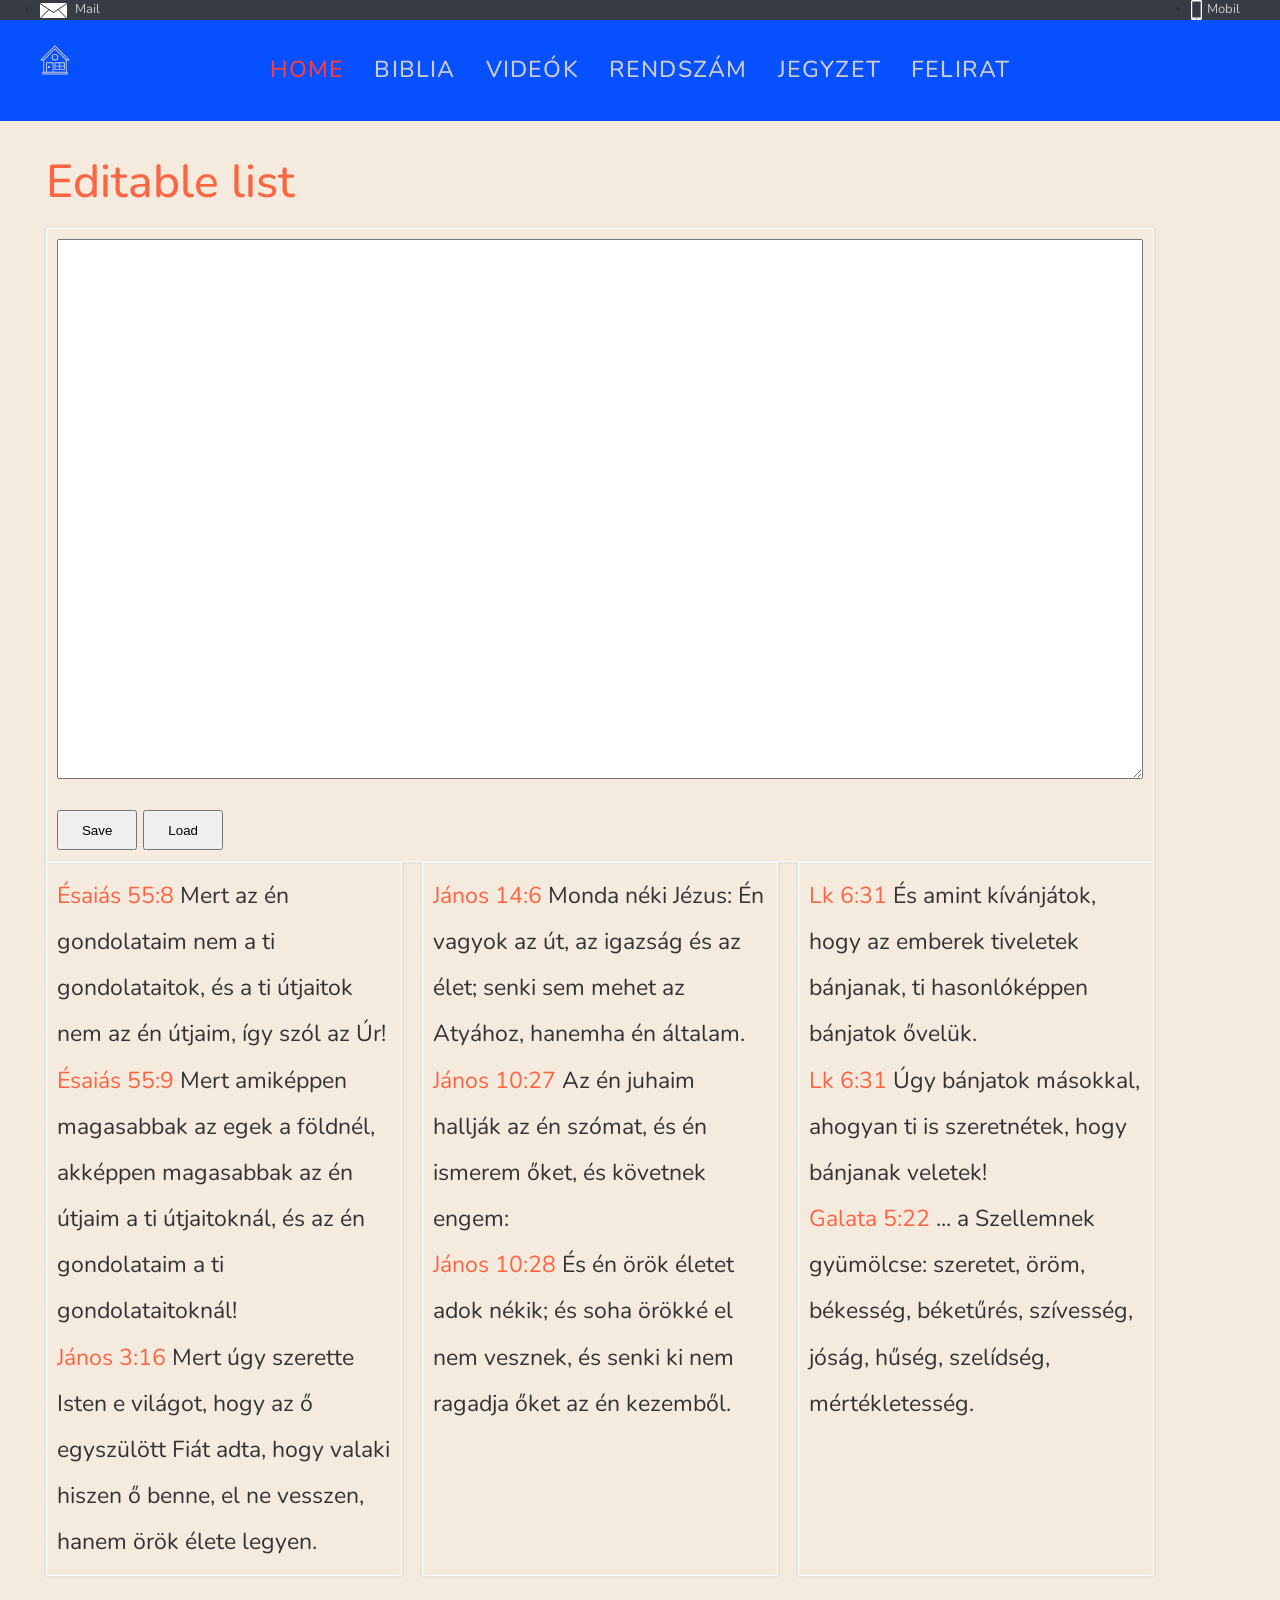
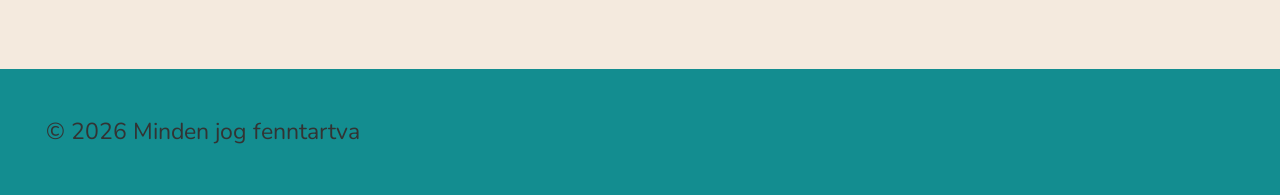
<file: index.html>
<!DOCTYPE html>
<html lang="hu">

<head>
  <meta charset="UTF-8" />
  <meta name="viewport" content="width=device-width, initial-scale=1" />
  <title>1js-0-menu-alap-min-1</title>
  <link rel="preconnect" href="https://fonts.googleapis.com" />
  <link rel="preconnect" href="https://fonts.gstatic.com" crossorigin />
  <link href="https://fonts.googleapis.com/css2?family=Nunito+Sans:ital,wght@0,600;0,800;1,600;1,800&display=swap"
    rel="stylesheet" />
  <link rel="icon" type="image/png" sizes="192x192" href="./img/favico/android-chrome-192x192.png" />
  <link rel="apple-touch-icon" sizes="180x180" href="./img/favico/apple-touch-icon.png" />
  <link rel="icon" type="image/png" sizes="32x32" href="./img/favico/favicon-32x32.png" />
  <link rel="icon" type="image/png" sizes="16x16" href="./img/favico/favicon-16x16.png" />
  <link rel="stylesheet" href="./css/grid.css" />
  <link rel="stylesheet" href="./css/style.css" />
  <style>
    body { font-family: Nunito, sans-serif; }
    textarea, select { width: 100%; margin-bottom: 10px; }
    #note { height: 60vh;font-family: 'Nunito Sans';
    font-size: larger;padding: 10px; } #save, #load {height: 40px;
      width: 80px;}
  </style>
</head>

<body id="home">
  <div class="top">
    <div class="container">
      <ul class="header">
        <li>
          <a href="mailto:mail@gmail.com"><svg xmlns="http://www.w3.org/2000/svg" width="27" height="15"
              viewBox="0 0 27 15">
              <defs>
                <style>
                  .cls-1 {
                    fill: #fff;
                    fill-rule: evenodd;
                  }
                </style>
              </defs>
              <path class="cls-1"
                d="M1020.75,13.532l8.25-5.47V21.907ZM1002.11,7h26.82l-13.41,8.9ZM1002,21.944l0.03-13.89,8.25,5.479ZM1015.51,17v0l0.01,0v0l4.57-3.033,7.9,8.029h-24.95l7.9-8.029Z"
                transform="translate(-1002 -7)" />
            </svg>
            Mail</a>
        </li>
        <li>
          <a href="tel:+36301234567"><svg id="Réteg_1" data-name="Réteg 1" xmlns="http://www.w3.org/2000/svg"
              width="11.01" height="20" viewBox="0 0 11.01 20">
              <defs>
                <style>
                  .cls-1 {
                    fill: #fff;
                  }
                </style>
              </defs>
              <title>phone</title>
              <path class="cls-1"
                d="M3.23.95a1.74,1.74,0,0,0-1.06.84C2,2.19,2,1.41,2,10.89,2,17,2,19.51,2,19.62a1.69,1.69,0,0,0,1.11,1.22l.21.07h8.3l.2-.07a2,2,0,0,0,.75-.48,2,2,0,0,0,.36-.69c0-.17.05-.66.05-8.78V2.28L12.93,2A1.68,1.68,0,0,0,11.74.94C11.48.88,3.48.88,3.23.95Zm5.42.64s0,.07,0,.12-.18,0-1.13,0l-1.13,0a.12.12,0,0,1,0-.16s.52,0,1.14,0A6.57,6.57,0,0,1,8.65,1.59Zm3,.86.07.07v7.85c0,6.12,0,7.85,0,7.89a.33.33,0,0,1-.1.08s-1.09,0-4.13,0H3.4l-.08-.08-.08-.08V10.38c0-5.88,0-7.83,0-7.87a.33.33,0,0,1,.08-.1s1,0,4.15,0h4.1ZM7.75,19.1a.59.59,0,0,1,.19.18.55.55,0,0,1,0,.58.54.54,0,0,1-.91,0,.59.59,0,0,1,0-.51A.55.55,0,0,1,7.75,19.1Z"
                transform="translate(-1.99 -0.9)" />
            </svg>Mobil</a>
        </li>
      </ul>
    </div>
  </div>
  <nav class="navbar">
    <container>
      <a class="navbar-brand" href="./index.html" aria-label="navbar">
        <svg xmlns="http://www.w3.org/2000/svg" viewBox="0 0 64 64" width="30" height="30">
          <path
            d="M62.707,31.293l-30-30a1,1,0,0,0-1.414,0l-30,30A1,1,0,0,0,2,33H7V57H6a1,1,0,0,0-1,1v4a1,1,0,0,0,1,1H58a1,1,0,0,0,1-1V58a1,1,0,0,0-1-1H57V33h5a1,1,0,0,0,.707-1.707ZM57,61H7V59H57ZM27,57H15V39H27Zm2,0V38a1,1,0,0,0-1-1H14a1,1,0,0,0-1,1V57H9V32.414l23-23,23,23V57ZM56.414,31,32.707,7.293a1,1,0,0,0-1.414,0L7.586,31H4.414L32,3.414,59.586,31Z" />
          <path d="M39,26a7,7,0,1,0-7,7A7.008,7.008,0,0,0,39,26ZM27,26a5,5,0,1,1,5,5A5.006,5.006,0,0,1,27,26Z" />
          <path
            d="M52,37H32a1,1,0,0,0-1,1V52a1,1,0,0,0,1,1H52a1,1,0,0,0,1-1V38A1,1,0,0,0,52,37Zm-1,7H43V39h8ZM41,39v5H33V39Zm-8,7h8v5H33Zm10,5V46h8v5Z" />
          <rect x="17" y="45" width="4" height="4" />
        </svg>
      </a>
      <ul class="nav-menu navbar-nav menu links">
        <li><a data-active="home" href="./index.html">Home</a></li>
        <li>
          <a data-active="front-page" href="./pages/front-page.html">Biblia</a>
        </li>
        <li><a data-active="videok" href="./pages/videok.html">Videók</a></li>
        <li><a data-active="rendszam" href="./pages/rendszam.html">Rendszám</a></li>
        <li><a data-active="jegyzet" href="./pages/jegyzet.html">Jegyzet</a></li>
        <li><a data-active="felirat" href="./pages/felirat.html">Felirat</a></li>
      </ul>
      <div class="hamburger">
        <span></span>
        <span></span>
        <span></span>
      </div>
    </container>
  </nav>
  <main>  
    <h1>
      <span class="title">Editable list </span>   
    </h1>  
    <section class="boxes">     
      <div class="box">        
        <textarea id="note"></textarea>
        <button onclick="saveNote()" id="save">Save</button>
        <button onclick="loadNote()" id="load">Load</button>
    </section>
    <section class="boxes">
      <div class="box">
        <h3></h3>
        <div>
          <p>
            <span class="title">Ésaiás 55:8</span> Mert az én gondolataim nem
            a ti gondolataitok, és a ti útjaitok nem az én útjaim, így szól az
            Úr!
          </p>
        </div>
        <div>
          <p>
            <span class="title">Ésaiás 55:9</span> Mert amiképpen magasabbak
            az egek a földnél, akképpen magasabbak az én útjaim a ti
            útjaitoknál, és az én gondolataim a ti gondolataitoknál!
          </p>
        </div>
        <div>
          <p>
            <span class="title">János 3:16</span> Mert úgy szerette Isten e
            világot, hogy az ő egyszülött Fiát adta, hogy valaki hiszen ő
            benne, el ne vesszen, hanem örök élete legyen.
          </p>
        </div>
      </div>
      <div class="box">
        <h3></h3>
        <div>
          <p>
            <span class="title"> János 14:6</span> Monda néki Jézus: Én vagyok
            az út, az igazság és az élet; senki sem mehet az Atyához, hanemha
            én általam.
          </p>
        </div>
        <div>
          <p>
            <span class="title">János 10:27</span> Az én juhaim hallják az én
            szómat, és én ismerem őket, és követnek engem:
          </p>
        </div>
        <div>
          <p>
            <span class="title">János 10:28</span> És én örök életet adok
            nékik; és soha örökké el nem vesznek, és senki ki nem ragadja őket
            az én kezemből.
          </p>
        </div>
      </div>
      <div class="box">
        <h3></h3>
        <div>
          <p>
            <span class="title">Lk 6:31 </span>És amint kívánjátok, hogy az
            emberek tiveletek bánjanak, ti hasonlóképpen bánjatok ővelük.
          </p>
        </div>
        <div>
          <p>
            <span class="title">Lk 6:31 </span> Úgy bánjatok másokkal, ahogyan
            ti is szeretnétek, hogy bánjanak veletek!
          </p>
        </div>
        <div>
          <p>
            <span class="title">Galata 5:22</span> ... a Szellemnek gyümölcse:
            szeretet, öröm, békesség, béketűrés, szívesség, jóság, hűség,
            szelídség, mértékletesség.
          </p>
        </div>
      </div>
    </section>
  </main>

  <footer>
    <section id="copyright">
      <p>
        &copy; <span id="copyright-year">2020</span>
        <script>
          document.querySelector("#copyright-year").innerText =
            new Date().getFullYear();
        </script>
        Minden jog fenntartva
      </p>
    </section>
  </footer>
  <script>
    const hamburger = document.querySelector(".hamburger");
    const navMenu = document.querySelector(".nav-menu");
    hamburger.addEventListener("click", () => {
      hamburger.classList.toggle("active");
      navMenu.classList.toggle("active");
    });
  </script>
  <script src="./js/activePage.js"></script>
  <script>
    function saveNote() {
        const note = document.getElementById('note').value;
        localStorage.setItem('note', note);
    }
    function loadNote() {
        const note = localStorage.getItem('note');
        if (note) {
            document.getElementById('note').value = note;
        }
    }
  </script>
</body>

</html>
</file>
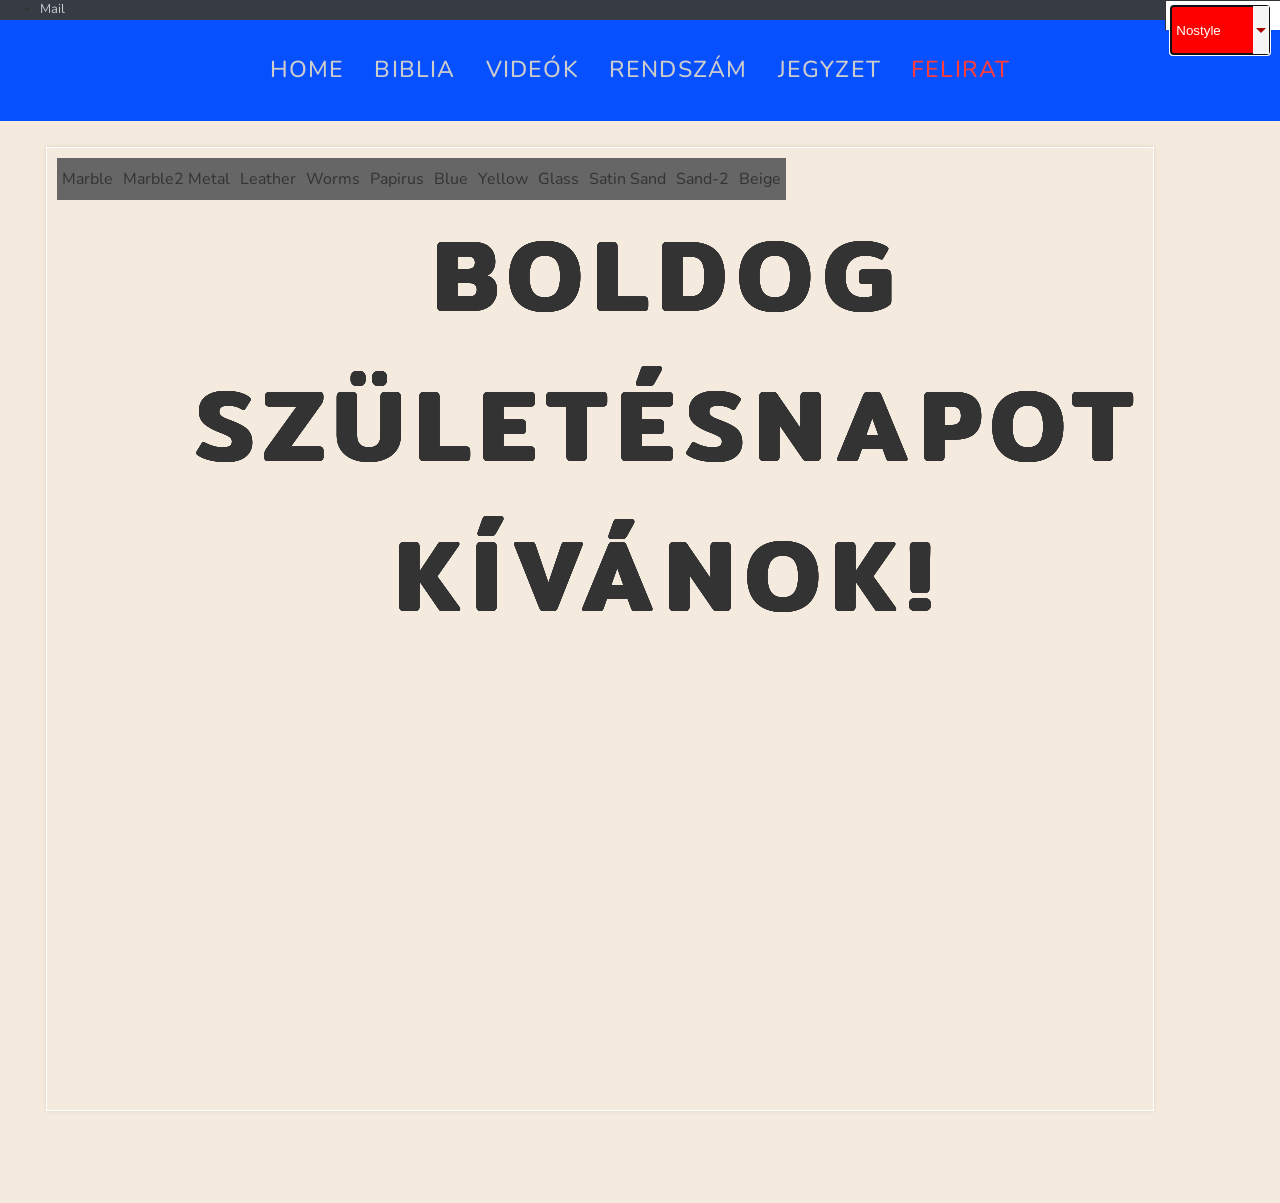
<file: pages/felirat.html>
<!DOCTYPE html>
<html lang="hu">

<head>
  <meta charset="UTF-8">
  <meta name="viewport" content="width=device-width, initial-scale=1.0">
  <title>Biblia</title>
  <link rel="preconnect" href="https://fonts.googleapis.com">
  <link rel="preconnect" href="https://fonts.gstatic.com" crossorigin>
  <link href="https://fonts.googleapis.com/css2?family=Nunito+Sans:ital,wght@0,600;0,800;1,600;1,800&display=swap"
    rel="stylesheet">
  <link rel="icon" type="image/png" sizes="192x192" href="../img/favico/android-chrome-192x192.png">
  <link rel="apple-touch-icon" sizes="180x180" href="../img/favico/apple-touch-icon.png">
  <link rel="icon" type="image/png" sizes="32x32" href="../img/favico/favicon-32x32.png">
  <link rel="icon" type="image/png" sizes="16x16" href="../img/favico/favicon-16x16.png">
  <link rel="stylesheet" href="../css/grid.css">
  <link rel="stylesheet" href="../css/style.css">

  <link href="https://fonts.googleapis.com/css?family=Oswald:700" rel="stylesheet">
  <link href="https://fonts.googleapis.com/css?family=Catamaran:900" rel="stylesheet">
  <link href="https://fonts.googleapis.com/css?family=Catamaran:900" rel="stylesheet">
  <link rel="preconnect" href="https://fonts.googleapis.com">
  <link rel="preconnect" href="https://fonts.gstatic.com" crossorigin>
  <link href="https://fonts.googleapis.com/css2?family=Allura&family=Baloo+2&family=Bonheur+Royale&family=Bungee+Shade&family=Carattere&family=Charm&family=Comfortaa&family=Inter&family=Italianno&family=Kumbh+Sans&family=Livvic&family=Manrope&family=Merriweather&family=Merriweather+Sans&family=Mitr&family=Noto+Sans&family=Nunito&family=Open+Sans&family=Oswald&family=Parisienne&family=Pattaya&family=Petit+Formal+Script&family=Prompt&family=Quicksand&family=Roboto&family=Rubik&family=Vollkorn&family=Work+Sans&display=swap" rel="stylesheet">
  <link href="https://fonts.googleapis.com/css2?family=Abril+Fatface&family=Afacad&family=Allura&family=Berkshire+Swash&family=Besley&family=Big+Shoulders+Inline+Text&family=Big+Shoulders+Stencil+Text&family=Bodoni+Moda:opsz@6..96&family=Charm&family=Comfortaa&family=Domine&family=Figtree&family=Fraunces:opsz@9..144&family=Inter&family=Josefin+Sans&family=Kameron&family=Kumbh+Sans&family=Literata:opsz@7..72&family=Moo+Lah+Lah&family=Neonderthaw&family=Noto+Sans&family=Noto+Serif&family=Nunito+Sans:opsz@6..12&family=Onest&family=Open+Sans&family=Parisienne&family=Petit+Formal+Script&family=Playfair:opsz@5..1200&family=Quicksand&family=Reem+Kufi&family=Roboto+Flex:opsz@8..144&family=Roboto+Serif:opsz@8..144&family=Rubik&family=Rubik+Doodle+Shadow&family=Rubik+Doodle+Triangles&family=Rubik+Microbe&family=Rubik+Moonrocks&family=Rubik+Wet+Paint&family=Sansita+Swashed&family=Sen&family=Srisakdi&family=Varta&family=Vollkorn&family=Work+Sans&display=swap" rel="stylesheet">  
  <link href="https://fonts.googleapis.com/css?family=Shrikhand|Vazirmatn|Hind&display=swap" rel="stylesheet"> 
  <link type="text/css" rel="stylesheet" id="jssDefault" href="./css/styles.css" />
  <link id="ss_style1" rel="stylesheet" href="./css/styles.css" />
  <link id="ss_style2" rel="alternate stylesheet" href="./css/bean.css" title="Bean" disabled="">
  <link id="ss_style3" rel="alternate stylesheet" href="./css/bobbin.css" title="Bobbin" disabled="">
  <link id="ss_style4" rel="alternate stylesheet" href="./css/bottom.css" title="Bottom" disabled="">  
  <link id="ss_style5" rel="alternate stylesheet" href="./css/border.css" title="Border" disabled="">
  <link id="ss_style6" rel="alternate stylesheet" href="./css/borders.css" title="Borders" disabled="">
  <link id="ss_style7" rel="alternate stylesheet" href="./css/canvas.css" title="Canvas" disabled="">
  <link id="ss_style8" rel="alternate stylesheet" href="./css/corner.css" title="Corner" disabled="">
  <link id="ss_style9" rel="alternate stylesheet" href="./css/corner2.css" title="Corner2" disabled="">
  <link id="ss_style10" rel="alternate stylesheet" href="./css/gallery.css" title="Gallery" disabled="">
  <link id="ss_style11" rel="alternate stylesheet" href="./css/glass.css" title="Glass" disabled="">
  <link id="ss_style12" rel="alternate stylesheet" href="./css/light.css" title="Light" disabled="">
  <link id="ss_style13" rel="alternate stylesheet" href="./css/light2.css" title="Light2" disabled="">
  <link id="ss_style14" rel="alternate stylesheet" href="./css/lit.css" title="Lit" disabled="">
  <link id="ss_style15" rel="alternate stylesheet" href="./css/satin.css" title="Satin" disabled="">
  <link id="ss_style16" rel="alternate stylesheet" href="./css/shine.css" title="Shine" disabled="">
  <link id="ss_style17" rel="alternate stylesheet" href="./css/slim2.css" title="Slim2" disabled="">
  <link id="ss_style18" rel="alternate stylesheet" href="./css/steel.css" title="Steel" disabled="">
  <link id="ss_style19" rel="alternate stylesheet" href="./css/rigbold.css" title="Rigbold" disabled="">
  <link id="ss_style20" rel="alternate stylesheet" href="./css/rigbold2.css" title="Rigbold2" disabled="">
  <link id="ss_style21" rel="alternate stylesheet" href="./css/rigbold3.css" title="Rigbold3" disabled="">
  <link id="ss_style22" rel="alternate stylesheet" href="./css/rigbold4.css" title="Rigbold4" disabled="">
  <link id="ss_style23" rel="alternate stylesheet" href="./css/rigbold5.css" title="Rigbold5" disabled="">
  <link id="ss_style24" rel="alternate stylesheet" href="./css/gold.css" title="Gold" disabled="">
  
  <script>
    var css = "style1";
    function changeStyleSheet(sss) {
        if(sss == css)
            return;
        var sel = document.getElementById('ss_'+sss);
        var cur = document.getElementById('ss_'+css);
        if(!sel) {
            sel = cur.cloneNode(true);
            sel.id = "ss_"+sss;
            sel.setAttribute("href",cur.getAttribute("href").replace(new RegExp(css),sss));
        }
        cur.setAttribute("rel","stylesheet1");
        sel.setAttribute("rel","stylesheet");
        document.getElementsByTagName('head')[0].appendChild(sel);
        css = sss;
    }
  </script> 
  <script src="https://ajax.googleapis.com/ajax/libs/jquery/2.1.1/jquery.min.js"></script>
  <script type="text/javascript" src="./js/jQuery.style.switcher.js"></script>
  
  <style>
    @import'https://fonts.googleapis.com/css?family=Oswald|Rubik&Moonrocks|Moo&Lah&Lah|Rubik&Doodle&Shadow|Literata';

  :root {    
    --text-shadows-1: 1px 0px 0px #4d8bea, 0px 1px 0px #4d8bea, 2px 1px 0px #4d8bea, 1px 2px 0px #4d8bea, 3px 2px 0px #4d8bea, 2px 3px 0px #4d8bea, 4px 3px 0px #4d8bea, 3px 4px 0px #4d8bea, 5px 4px 0px #4d8bea, 4px 5px 0px #4d8bea, 6px 5px 0px #4d8bea, 5px 6px 0px #4d8bea, 7px 6px 0px #4d8bea, 6px 7px 0px #4d8bea, 8px 7px 0px #4d8bea, 7px 8px 0px #4d8bea, 9px 8px 0px #4d8bea, 8px 9px 0px #4d8bea, 10px 9px 0px #4d8bea, 9px 10px 0px #4d8bea, 11px 10px 0px #4d8bea, 10px 11px 0px #4d8bea;       
    --text-shadows-2:  1px 0px 0px #ab3c3c, 0px 1px 0px #ab3c3c, 2px 1px 0px #ab3c3c, 1px 2px 0px #ab3c3c, 3px 2px 0px #ab3c3c, 2px 3px 0px #ab3c3c, 4px 3px 0px #ab3c3c, 3px 4px 0px #ab3c3c, 5px 4px 0px #ab3c3c, 4px 5px 0px #ab3c3c, 6px 5px 0px #ab3c3c, 5px 6px 0px #ab3c3c, 7px 6px 0px #ab3c3c, 6px 7px 0px #ab3c3c, 8px 7px 0px #ab3c3c, 7px 8px 0px #ab3c3c, 9px 8px 0px #ab3c3c, 8px 9px 0px #ab3c3c, 10px 9px 0px #ab3c3c, 9px 10px 0px #ab3c3c, 11px 10px 0px #ab3c3c, 10px 11px 0px #ab3c3c;
    --3DshadowA3: 0 0 1px rgba(0, 0, 0, .7), -1px 0 1px rgba(0, 0, 0, .4), 1px -1px 1px, 0 -1px 1px, -1px -1px 1px, 1px -1px 1px rgba(0, 0, 0, .5), -2px -1px 1px rgba(0, 0, 0, .5), 0 -2px 1px, -1px -2px 1px, -2px -2px 1px, 0 -2px 1px rgba(0, 0, 0, .5), -3px -2px 1px rgba(0, 0, 0, .5), -1px -3px 1px, -2px -3px 1px, -3px -3px 1px, -1px -3px 1px rgba(0, 0, 0, .5), -4px -3px 1px rgba(0, 0, 0, .5), -2px -4px 1px, -3px -4px 1px, -4px -4px 1px, -2px -4px 1px rgba(0, 0, 0, .5), -5px -4px 1px rgba(0, 0, 0, .5), -3px -5px 1px, -4px -5px 1px, -5px -5px 1px, -3px -5px 1px rgba(0, 0, 0, .5), -5px -5px 1px rgba(0, 0, 0, .7);
    --3DshadowA4: 0 0 1px rgba(0, 0, 0, .7), 0 -1px 1px rgba(0, 0, 0, .5), 0 -1px 1px, -1px 0 1px, -2px -1px 1px, -1px 0 1px rgba(0, 0, 0, .5), -1px -2px 1px rgba(0, 0, 0, .5), -1px -2px 1px, -2px -1px 1px, -3px -2px 1px, -2px -1px 1px rgba(0, 0, 0, .5), -2px -3px 1px rgba(0, 0, 0, .5), -2px -3px 1px, -3px -2px 1px, -4px -3px 1px, -3px -2px 1px rgba(0, 0, 0, .5), -3px -4px 1px rgba(0, 0, 0, .5), -3px -4px 1px, -4px -3px 1px, -5px -4px 1px, -4px -3px 1px rgba(0, 0, 0, .5), -4px -5px 1px rgba(0, 0, 0, .5), -4px -5px 1px, -5px -4px 1px, -6px -5px 1px, -5px -4px 1px rgba(0, 0, 0, .5), -5px -6px 1px rgba(0, 0, 0, .5), -5px -6px 1px, -6px -5px 1px, -7px -6px 1px, -6px -5px 1px rgba(0, 0, 0, .5), -6px -7px 1px rgba(0, 0, 0, .5), -6px -7px 1px, -7px -6px 1px, -8px -7px 1px, -7px -6px 1px rgba(0, 0, 0, .5), -7px -8px 1px rgba(0, 0, 0, .5), -7px -8px 1px, -8px -7px 1px, -9px -8px 1px, -8px -7px 1px rgba(0, 0, 0, .5), -8px -9px 1px rgba(0, 0, 0, .5), -8px -9px 1px, -9px -8px 1px, -10px -9px 1px, -9px -8px 1px rgba(0, 0, 0, .5), -9px -10px 1px rgba(0, 0, 0, .5), -9px -10px 1px, -10px -9px 1px, -10px -10px 1px, -10px -9px 1px rgba(0, 0, 0, .5), -10px -10px 1px rgba(0, 0, 0, .7);
      
    --3DshadowB5: 0 0 1px #000, 0 0 1px #000, 0 0 1px #000, 1px -1px 1px, 0 -1px 1px, 1px 0 1px, 0 -1px 1px #000, 1px 0 1px #000, 2px -2px 1px, 1px -2px 1px, 2px -1px 1px, 1px -2px 1px #000, 2px -1px 1px #000, 3px -3px 1px, 2px -3px 1px, 3px -2px 1px, 2px -3px 1px #000, 3px -2px 1px #000, 4px -4px 1px, 3px -4px 1px, 4px -3px 1px, 3px -4px 1px #000, 4px -3px 1px #000, 5px -5px 1px, 4px -5px 1px, 5px -4px 1px, 4px -5px 1px #000, 5px -4px 1px #000, 6px -6px 1px, 5px -6px 1px, 6px -5px 1px, 5px -6px 1px #000, 6px -5px 1px #000, 7px -7px 1px, 6px -7px 1px, 7px -6px 1px, 6px -7px 1px #000, 7px -6px 1px #000, 8px -8px 1px, 7px -8px 1px, 8px -7px 1px, 7px -8px 1px #000, 8px -7px 1px #000, 9px -9px 1px, 8px -9px 1px, 9px -8px 1px, 8px -9px 1px #000, 9px -8px 1px #000, 10px -10px 1px, 9px -10px 1px, 10px -9px 1px, 9px -10px 1px #000, 10px -9px 1px #000, 10px -10px 1px #000;

    --3DshadowC6: 0 0 .8px, 0 0 1px, 0 0 1px rgba(0, 0, 0, .5), 1px 1px 1px rgba(0, 0, 0, .2), -1px 1px 1px, 0 1px 1px, 1px 1px 1px, -1px 1px 1px rgba(0, 0, 0, .4), 2px 1px 1px rgba(0, 0, 0, .4), 0 2px 1px, 1px 2px 1px, 2px 2px 1px, 0 2px 1px rgba(0, 0, 0, .4), 3px 2px 1px rgba(0, 0, 0, .4), 1px 3px 1px, 2px 3px 1px, 3px 3px 1px, 1px 3px 1px rgba(0, 0, 0, .4), 4px 3px 1px rgba(0, 0, 0, .4), 2px 4px 1px, 3px 4px 1px, 4px 4px 1px, 2px 4px 1px rgba(0, 0, 0, .4), 5px 4px 1px rgba(0, 0, 0, .4), 3px 5px 1px, 4px 5px 1px, 5px 5px 1px, 3px 5px 1px rgba(0, 0, 0, .4), 6px 5px 1px rgba(0, 0, 0, .4), 4px 6px 1px, 5px 6px 1px, 6px 6px 1px, 4px 6px 1px rgba(0, 0, 0, .4), 7px 6px 1px rgba(0, 0, 0, .4), 5px 7px 1px, 6px 7px 1px, 7px 7px 1px, 5px 7px 1px rgba(0, 0, 0, .4), 8px 7px 1px rgba(0, 0, 0, .4), 6px 8px 1px, 7px 8px 1px, 8px 8px 1px, 6px 8px 1px rgba(0, 0, 0, .4), 9px 8px 1px rgba(0, 0, 0, .4), 7px 9px 1px, 8px 9px 1px, 9px 9px 1px, 7px 9px 1px rgba(0, 0, 0, .4), 10px 9px 1px rgba(0, 0, 0, .4), 8px 10px 1px, 9px 10px 1px, 10px 10px 1px, 8px 10px 1px rgba(0, 0, 0, .4), 10px 10px 1px rgba(0, 0, 0, .7);

    --3DShadowC1: 0 0 1px, 2px 0 1px #583008, 0 2px 1px #e8c098, 2px 1px 1px #583008, 1px 2px 1px #e8c098, 2px 2px 1px #487098, 3px 1px 1px #583008, 1px 3px 1px #e8c098, 3px 2px 1px #583008, 2px 3px 1px #e8c098, 3px 3px 1px #487098, 4px 2px 1px #583008, 2px 4px 1px #e8c098, 4px 3px 1px #583008, 3px 4px 1px #e8c098, 4px 4px 1px #487098, 5px 3px 1px #583008, 3px 5px 1px #e8c098, 5px 4px 1px #583008, 4px 5px 1px #e8c098, 5px 5px 1px #487098, 6px 4px 1px #583008, 4px 6px 1px #e8c098, 6px 5px 1px #583008, 5px 6px 1px #e8c098, 6px 6px 1px #487098, 7px 5px 1px #583008, 5px 7px 1px #e8c098, 7px 6px 1px #583008, 6px 7px 1px #e8c098, 7px 7px 1px #487098, 8px 6px 1px #583008, 6px 8px 1px #e8c098, 8px 7px 1px #583008, 7px 8px 1px #e8c098, 8px 8px 1px #487098, 9px 7px 1px #583008, 7px 9px 1px #e8c098, 9px 8px 1px #583008, 8px 9px 1px #e8c098, 9px 9px 1px #487098, 10px 8px 1px #583008, 8px 10px 1px #e8c098, 10px 9px 1px #583008, 9px 10px 1px #e8c098, 10px 10px 1px #487098, 11px 9px 1px #583008, 9px 11px 1px #e8c098, 11px 10px 1px #583008, 10px 11px 1px #e8c098, 11px 11px 1px #487098, 11px 11px 1px #666, 11px 12px 1px #666, 10px 12px 1px #666, 9px 12px 1px #666, 8px 11px 1px #666, 7px 10px 1px #666, 6px 9px 1px #666, 5px 8px 1px #666, 4px 7px 1px #666, 3px 6px 1px #666, 2px 5px 1px #666, 1px 4px 1px #666, 0 3px 1px #666, -1px 2px 1px #666, 20px 8px 8px rgba(0, 0, 0, .7);  
      
    --ShadowP: 0 0 1px, 0 0 1.2px, -1px -1px 1px #300, 0 -1px 1px #300, 1px -1px 1px #300, 1px 0 1px #300, 1px 1px 1px #300, 0 1px 1px #300, -1px 1px 1px #300, -1px 0 1px #300, 0 0 1.6px;
                                         
    --ShadowPa: 0 0 .7px, 0 0 1.1px, 0 0 1.1px, 1px -1px 1px rgba(110, 80, 60, .8), -1px 1px 1px rgba(255, 255, 255, .8);
   
    --color-1: #91d4ff;
    --color-2: #4d8bea;
    --color-3: #040351;
    --color-4: #ff9c9c;  
    --color-5: #ab3c3c;  
    --color-6: maroon; 
    --color-7: #fff; 
    --linear-1: linear-gradient(0deg, #91d4ff, #4d8bea);
    --linear-2: linear-gradient(0deg, #ff9c9c, #ab3c3c);
    --linear-3: linear-gradient(0deg, #f5f5f5, #d0d0d0);
    --linear-4: linear-gradient(0deg, #E0D71A, #C8B610);
    --linear-5: linear-gradient(0deg, #AB3C3C, #FF9D9D);
    --linear-6: linear-gradient(180deg, #183DD3, #6EDBE5);
    --linear-7: linear-gradient(180deg, #282828, #828282);

           
 
    --3DshadowA1: 0 0 1px,0 0 1px #000,-2px -1px 1px,-1px -2px 1px #000,-1px -2px 1px,-1px 0 1px rgba(0,0,0,.5),-3px -2px 1px,-2px -3px 1px #000,-2px -3px 1px,-2px -1px 1px rgba(0,0,0,.5),-4px -3px 1px,-3px -4px 1px #000,-3px -4px 1px,-3px -2px 1px rgba(0,0,0,.5),-5px -4px 1px,-4px -5px 1px #000,-4px -5px 1px,-4px -3px 1px rgba(0,0,0,.5),-5px -4px 1px rgba(0,0,0,.5);
    --3DshadowA2: 0 0 1px,0 0 1px rgba(0,0,0,.5),-1px -1px 1px rgba(0,0,0,.2),-1px -1px 1px,0 -1px 1px,-1px 0 1px,0 -1px 1px #000,-1px 0 1px #000,-2px -2px 1px,-1px -2px 1px,-2px -1px 1px,-1px -2px 1px #000,-2px -1px 1px #000,-3px -3px 1px,-2px -3px 1px,-3px -2px 1px,-2px -3px 1px #000,-3px -2px 1px #000,-4px -4px 1px,-3px -4px 1px,-4px -3px 1px,-3px -4px 1px #000,-4px -3px 1px #000,-5px -5px 1px,-4px -5px 1px,-5px -4px 1px,-4px -5px 1px #000,-5px -4px 1px #000,-5px -5px 1px rgba(0,0,0,.5);
    --3DshadowA3: 0 0 1px,0 0 1px #000,-1px -2px 1px,-2px -1px 1px #000,-2px -1px 1px,0 -1px 1px rgba(0,0,0,.5),-2px -3px 1px,-3px -2px 1px #000,-3px -2px 1px,-1px -2px 1px rgba(0,0,0,.5),-3px -4px 1px,-4px -3px 1px #000,-4px -3px 1px,-2px -3px 1px rgba(0,0,0,.5),-4px -5px 1px,-5px -4px 1px #000,-5px -4px 1px,-3px -4px 1px rgba(0,0,0,.5),-4px -5px 1px rgba(0,0,0,.5);
    --3DshadowA4: 0 0 1px,0 0 1px #000,-2px -1px 1px,-1px -2px 1px #000,-1px -2px 1px,-1px 0 1px rgba(0,0,0,.5),-3px -2px 1px,-2px -3px 1px #000,-2px -3px 1px,-2px -1px 1px rgba(0,0,0,.5),-4px -3px 1px,-3px -4px 1px #000,-3px -4px 1px,-3px -2px 1px rgba(0,0,0,.5),-5px -4px 1px,-4px -5px 1px #000,-4px -5px 1px,-4px -3px 1px rgba(0,0,0,.5),-6px -5px 1px,-5px -6px 1px #000,-5px -6px 1px,-5px -4px 1px rgba(0,0,0,.5),-7px -6px 1px,-6px -7px 1px #000,-6px -7px 1px,-6px -5px 1px rgba(0,0,0,.5),-8px -7px 1px,-7px -8px 1px #000,-7px -8px 1px,-7px -6px 1px rgba(0,0,0,.5),-9px -8px 1px,-8px -9px 1px #000,-8px -9px 1px,-8px -7px 1px rgba(0,0,0,.5),-10px -9px 1px,-9px -10px 1px #000,-9px -10px 1px,-9px -8px 1px rgba(0,0,0,.5),-10px -9px 1px rgba(0,0,0,.5);
    --3DshadowA5: 0 0 1px,0 0 1px rgba(0,0,0,.5),-1px -1px 1px rgba(0,0,0,.2),-1px -1px 1px,0 -1px 1px,-1px 0 1px,0 -1px 1px #000,-1px 0 1px #000,-2px -2px 1px,-1px -2px 1px,-2px -1px 1px,-1px -2px 1px #000,-2px -1px 1px #000,-3px -3px 1px,-2px -3px 1px,-3px -2px 1px,-2px -3px 1px #000,-3px -2px 1px #000,-4px -4px 1px,-3px -4px 1px,-4px -3px 1px,-3px -4px 1px #000,-4px -3px 1px #000,-5px -5px 1px,-4px -5px 1px,-5px -4px 1px,-4px -5px 1px #000,-5px -4px 1px #000,-6px -6px 1px,-5px -6px 1px,-6px -5px 1px,-5px -6px 1px #000,-6px -5px 1px #000,-7px -7px 1px,-6px -7px 1px,-7px -6px 1px,-6px -7px 1px #000,-7px -6px 1px #000,-8px -8px 1px,-7px -8px 1px,-8px -7px 1px,-7px -8px 1px #000,-8px -7px 1px #000,-9px -9px 1px,-8px -9px 1px,-9px -8px 1px,-8px -9px 1px #000,-9px -8px 1px #000,-10px -10px 1px,-9px -10px 1px,-10px -9px 1px,-9px -10px 1px #000,-10px -9px 1px #000,-10px -10px 1px rgba(0,0,0,.5);
    --3DshadowA6: 0 0 1px,0 0 1px #000,-1px -2px 1px,-2px -1px 1px #000,-2px -1px 1px,0 -1px 1px rgba(0,0,0,.5),-2px -3px 1px,-3px -2px 1px #000,-3px -2px 1px,-1px -2px 1px rgba(0,0,0,.5),-3px -4px 1px,-4px -3px 1px #000,-4px -3px 1px,-2px -3px 1px rgba(0,0,0,.5),-4px -5px 1px,-5px -4px 1px #000,-5px -4px 1px,-3px -4px 1px rgba(0,0,0,.5),-5px -6px 1px,-6px -5px 1px #000,-6px -5px 1px,-4px -5px 1px rgba(0,0,0,.5),-6px -7px 1px,-7px -6px 1px #000,-7px -6px 1px,-5px -6px 1px rgba(0,0,0,.5),-7px -8px 1px,-8px -7px 1px #000,-8px -7px 1px,-6px -7px 1px rgba(0,0,0,.5),-8px -9px 1px,-9px -8px 1px #000,-9px -8px 1px,-7px -8px 1px rgba(0,0,0,.5),-9px -10px 1px,-10px -9px 1px #000,-10px -9px 1px,-8px -9px 1px rgba(0,0,0,.5),-9px -10px 1px rgba(0,0,0,.5);
    --3DshadowA7: 0 0 1px,0 0 1px #000,-2px -1px 1px,-1px -2px 1px #000,-1px -2px 1px,-1px 0 1px rgba(0,0,0,.5),-3px -2px 1px,-2px -3px 1px #000,-2px -3px 1px,-2px -1px 1px rgba(0,0,0,.5),-4px -3px 1px,-3px -4px 1px #000,-3px -4px 1px,-3px -2px 1px rgba(0,0,0,.5),-5px -4px 1px,-4px -5px 1px #000,-4px -5px 1px,-4px -3px 1px rgba(0,0,0,.5),-6px -5px 1px,-5px -6px 1px #000,-5px -6px 1px,-5px -4px 1px rgba(0,0,0,.5),-7px -6px 1px,-6px -7px 1px #000,-6px -7px 1px,-6px -5px 1px rgba(0,0,0,.5),-8px -7px 1px,-7px -8px 1px #000,-7px -8px 1px,-7px -6px 1px rgba(0,0,0,.5),-9px -8px 1px,-8px -9px 1px #000,-8px -9px 1px,-8px -7px 1px rgba(0,0,0,.5),-10px -9px 1px,-9px -10px 1px #000,-9px -10px 1px,-9px -8px 1px rgba(0,0,0,.5),-11px -10px 1px,-10px -11px 1px #000,-10px -11px 1px,-10px -9px 1px rgba(0,0,0,.5),-12px -11px 1px,-11px -12px 1px #000,-11px -12px 1px,-11px -10px 1px rgba(0,0,0,.5),-13px -12px 1px,-12px -13px 1px #000,-12px -13px 1px,-12px -11px 1px rgba(0,0,0,.5),-14px -13px 1px,-13px -14px 1px #000,-13px -14px 1px,-13px -12px 1px rgba(0,0,0,.5),-15px -14px 1px,-14px -15px 1px #000,-14px -15px 1px,-14px -13px 1px rgba(0,0,0,.5),-16px -15px 1px,-15px -16px 1px #000,-15px -16px 1px,-15px -14px 1px rgba(0,0,0,.5),-17px -16px 1px,-16px -17px 1px #000,-16px -17px 1px,-16px -15px 1px rgba(0,0,0,.5),-18px -17px 1px,-17px -18px 1px #000,-17px -18px 1px,-17px -16px 1px rgba(0,0,0,.5),-19px -18px 1px,-18px -19px 1px #000,-18px -19px 1px,-18px -17px 1px rgba(0,0,0,.5),-20px -19px 1px,-19px -20px 1px #000,-19px -20px 1px,-19px -18px 1px rgba(0,0,0,.5),-20px -19px 1px rgba(0,0,0,.5);
    --3DshadowA8: 0 0 1px,0 0 1px rgba(0,0,0,.5),-1px -1px 1px rgba(0,0,0,.2),-1px -1px 1px,0 -1px 1px,-1px 0 1px,0 -1px 1px #000,-1px 0 1px #000,-2px -2px 1px,-1px -2px 1px,-2px -1px 1px,-1px -2px 1px #000,-2px -1px 1px #000,-3px -3px 1px,-2px -3px 1px,-3px -2px 1px,-2px -3px 1px #000,-3px -2px 1px #000,-4px -4px 1px,-3px -4px 1px,-4px -3px 1px,-3px -4px 1px #000,-4px -3px 1px #000,-5px -5px 1px,-4px -5px 1px,-5px -4px 1px,-4px -5px 1px #000,-5px -4px 1px #000,-6px -6px 1px,-5px -6px 1px,-6px -5px 1px,-5px -6px 1px #000,-6px -5px 1px #000,-7px -7px 1px,-6px -7px 1px,-7px -6px 1px,-6px -7px 1px #000,-7px -6px 1px #000,-8px -8px 1px,-7px -8px 1px,-8px -7px 1px,-7px -8px 1px #000,-8px -7px 1px #000,-9px -9px 1px,-8px -9px 1px,-9px -8px 1px,-8px -9px 1px #000,-9px -8px 1px #000,-10px -10px 1px,-9px -10px 1px,-10px -9px 1px,-9px -10px 1px #000,-10px -9px 1px #000,-11px -11px 1px,-10px -11px 1px,-11px -10px 1px,-10px -11px 1px #000,-11px -10px 1px #000,-12px -12px 1px,-11px -12px 1px,-12px -11px 1px,-11px -12px 1px #000,-12px -11px 1px #000,-13px -13px 1px,-12px -13px 1px,-13px -12px 1px,-12px -13px 1px #000,-13px -12px 1px #000,-14px -14px 1px,-13px -14px 1px,-14px -13px 1px,-13px -14px 1px #000,-14px -13px 1px #000,-15px -15px 1px,-14px -15px 1px,-15px -14px 1px,-14px -15px 1px #000,-15px -14px 1px #000,-16px -16px 1px,-15px -16px 1px,-16px -15px 1px,-15px -16px 1px #000,-16px -15px 1px #000,-17px -17px 1px,-16px -17px 1px,-17px -16px 1px,-16px -17px 1px #000,-17px -16px 1px #000,-18px -18px 1px,-17px -18px 1px,-18px -17px 1px,-17px -18px 1px #000,-18px -17px 1px #000,-19px -19px 1px,-18px -19px 1px,-19px -18px 1px,-18px -19px 1px #000,-19px -18px 1px #000,-20px -20px 1px,-19px -20px 1px,-20px -19px 1px,-19px -20px 1px #000,-20px -19px 1px #000,-20px -20px 1px rgba(0,0,0,.5);
    --3DshadowA9: 0 0 1px,0 0 1px #000,-1px -2px 1px,-2px -1px 1px #000,-2px -1px 1px,0 -1px 1px rgba(0,0,0,.5),-2px -3px 1px,-3px -2px 1px #000,-3px -2px 1px,-1px -2px 1px rgba(0,0,0,.5),-3px -4px 1px,-4px -3px 1px #000,-4px -3px 1px,-2px -3px 1px rgba(0,0,0,.5),-4px -5px 1px,-5px -4px 1px #000,-5px -4px 1px,-3px -4px 1px rgba(0,0,0,.5),-5px -6px 1px,-6px -5px 1px #000,-6px -5px 1px,-4px -5px 1px rgba(0,0,0,.5),-6px -7px 1px,-7px -6px 1px #000,-7px -6px 1px,-5px -6px 1px rgba(0,0,0,.5),-7px -8px 1px,-8px -7px 1px #000,-8px -7px 1px,-6px -7px 1px rgba(0,0,0,.5),-8px -9px 1px,-9px -8px 1px #000,-9px -8px 1px,-7px -8px 1px rgba(0,0,0,.5),-9px -10px 1px,-10px -9px 1px #000,-10px -9px 1px,-8px -9px 1px rgba(0,0,0,.5),-10px -11px 1px,-11px -10px 1px #000,-11px -10px 1px,-9px -10px 1px rgba(0,0,0,.5),-11px -12px 1px,-12px -11px 1px #000,-12px -11px 1px,-10px -11px 1px rgba(0,0,0,.5),-12px -13px 1px,-13px -12px 1px #000,-13px -12px 1px,-11px -12px 1px rgba(0,0,0,.5),-13px -14px 1px,-14px -13px 1px #000,-14px -13px 1px,-12px -13px 1px rgba(0,0,0,.5),-14px -15px 1px,-15px -14px 1px #000,-15px -14px 1px,-13px -14px 1px rgba(0,0,0,.5),-15px -16px 1px,-16px -15px 1px #000,-16px -15px 1px,-14px -15px 1px rgba(0,0,0,.5),-16px -17px 1px,-17px -16px 1px #000,-17px -16px 1px,-15px -16px 1px rgba(0,0,0,.5),-17px -18px 1px,-18px -17px 1px #000,-18px -17px 1px,-16px -17px 1px rgba(0,0,0,.5),-18px -19px 1px,-19px -18px 1px #000,-19px -18px 1px,-17px -18px 1px rgba(0,0,0,.5),-19px -20px 1px,-20px -19px 1px #000,-20px -19px 1px,-18px -19px 1px rgba(0,0,0,.5),-19px -20px 1px rgba(0,0,0,.5);
    --3DshadowA10: 0 0 1px,0 0 1px #000,-2px -1px 1px,-1px -2px 1px #000,-1px -2px 1px,-1px 0 1px rgba(0,0,0,.5),-3px -2px 1px,-2px -3px 1px #000,-2px -3px 1px,-2px -1px 1px rgba(0,0,0,.5),-4px -3px 1px,-3px -4px 1px #000,-3px -4px 1px,-3px -2px 1px rgba(0,0,0,.5),-5px -4px 1px,-4px -5px 1px #000,-4px -5px 1px,-4px -3px 1px rgba(0,0,0,.5),-6px -5px 1px,-5px -6px 1px #000,-5px -6px 1px,-5px -4px 1px rgba(0,0,0,.5),-7px -6px 1px,-6px -7px 1px #000,-6px -7px 1px,-6px -5px 1px rgba(0,0,0,.5),-8px -7px 1px,-7px -8px 1px #000,-7px -8px 1px,-7px -6px 1px rgba(0,0,0,.5),-9px -8px 1px,-8px -9px 1px #000,-8px -9px 1px,-8px -7px 1px rgba(0,0,0,.5),-10px -9px 1px,-9px -10px 1px #000,-9px -10px 1px,-9px -8px 1px rgba(0,0,0,.5),-11px -10px 1px,-10px -11px 1px #000,-10px -11px 1px,-10px -9px 1px rgba(0,0,0,.5),-12px -11px 1px,-11px -12px 1px #000,-11px -12px 1px,-11px -10px 1px rgba(0,0,0,.5),-13px -12px 1px,-12px -13px 1px #000,-12px -13px 1px,-12px -11px 1px rgba(0,0,0,.5),-14px -13px 1px,-13px -14px 1px #000,-13px -14px 1px,-13px -12px 1px rgba(0,0,0,.5),-15px -14px 1px,-14px -15px 1px #000,-14px -15px 1px,-14px -13px 1px rgba(0,0,0,.5),-16px -15px 1px,-15px -16px 1px #000,-15px -16px 1px,-15px -14px 1px rgba(0,0,0,.5),-17px -16px 1px,-16px -17px 1px #000,-16px -17px 1px,-16px -15px 1px rgba(0,0,0,.5),-18px -17px 1px,-17px -18px 1px #000,-17px -18px 1px,-17px -16px 1px rgba(0,0,0,.5),-19px -18px 1px,-18px -19px 1px #000,-18px -19px 1px,-18px -17px 1px rgba(0,0,0,.5),-20px -19px 1px,-19px -20px 1px #000,-19px -20px 1px,-19px -18px 1px rgba(0,0,0,.5),-21px -20px 1px,-20px -21px 1px #000,-20px -21px 1px,-20px -19px 1px rgba(0,0,0,.5),-22px -21px 1px,-21px -22px 1px #000,-21px -22px 1px,-21px -20px 1px rgba(0,0,0,.5),-23px -22px 1px,-22px -23px 1px #000,-22px -23px 1px,-22px -21px 1px rgba(0,0,0,.5),-24px -23px 1px,-23px -24px 1px #000,-23px -24px 1px,-23px -22px 1px rgba(0,0,0,.5),-25px -24px 1px,-24px -25px 1px #000,-24px -25px 1px,-24px -23px 1px rgba(0,0,0,.5),-26px -25px 1px,-25px -26px 1px #000,-25px -26px 1px,-25px -24px 1px rgba(0,0,0,.5),-27px -26px 1px,-26px -27px 1px #000,-26px -27px 1px,-26px -25px 1px rgba(0,0,0,.5),-28px -27px 1px,-27px -28px 1px #000,-27px -28px 1px,-27px -26px 1px rgba(0,0,0,.5),-29px -28px 1px,-28px -29px 1px #000,-28px -29px 1px,-28px -27px 1px rgba(0,0,0,.5),-30px -29px 1px,-29px -30px 1px #000,-29px -30px 1px;
    --3DshadowA10end: -29px -28px 1px rgba(0,0,0,.5),-30px -29px 1px rgba(0,0,0,.5);
    --3DshadowA11: 0 0 1px,0 0 1px rgba(0,0,0,.5),-1px -1px 1px rgba(0,0,0,.2),-1px -1px 1px,0 -1px 1px,-1px 0 1px,0 -1px 1px #000,-1px 0 1px #000,-2px -2px 1px,-1px -2px 1px,-2px -1px 1px,-1px -2px 1px #000,-2px -1px 1px #000,-3px -3px 1px,-2px -3px 1px,-3px -2px 1px,-2px -3px 1px #000,-3px -2px 1px #000,-4px -4px 1px,-3px -4px 1px,-4px -3px 1px,-3px -4px 1px #000,-4px -3px 1px #000,-5px -5px 1px,-4px -5px 1px,-5px -4px 1px,-4px -5px 1px #000,-5px -4px 1px #000,-6px -6px 1px,-5px -6px 1px,-6px -5px 1px,-5px -6px 1px #000,-6px -5px 1px #000,-7px -7px 1px,-6px -7px 1px,-7px -6px 1px,-6px -7px 1px #000,-7px -6px 1px #000,-8px -8px 1px,-7px -8px 1px,-8px -7px 1px,-7px -8px 1px #000,-8px -7px 1px #000,-9px -9px 1px,-8px -9px 1px,-9px -8px 1px,-8px -9px 1px #000,-9px -8px 1px #000,-10px -10px 1px,-9px -10px 1px,-10px -9px 1px,-9px -10px 1px #000,-10px -9px 1px #000,-11px -11px 1px,-10px -11px 1px,-11px -10px 1px,-10px -11px 1px #000,-11px -10px 1px #000,-12px -12px 1px,-11px -12px 1px,-12px -11px 1px,-11px -12px 1px #000,-12px -11px 1px #000,-13px -13px 1px,-12px -13px 1px,-13px -12px 1px,-12px -13px 1px #000,-13px -12px 1px #000,-14px -14px 1px,-13px -14px 1px,-14px -13px 1px,-13px -14px 1px #000,-14px -13px 1px #000,-15px -15px 1px,-14px -15px 1px,-15px -14px 1px,-14px -15px 1px #000,-15px -14px 1px #000,-16px -16px 1px,-15px -16px 1px,-16px -15px 1px,-15px -16px 1px #000,-16px -15px 1px #000,-17px -17px 1px,-16px -17px 1px,-17px -16px 1px,-16px -17px 1px #000,-17px -16px 1px #000,-18px -18px 1px,-17px -18px 1px,-18px -17px 1px,-17px -18px 1px #000,-18px -17px 1px #000,-19px -19px 1px,-18px -19px 1px,-19px -18px 1px,-18px -19px 1px #000,-19px -18px 1px #000,-20px -20px 1px,-19px -20px 1px,-20px -19px 1px,-19px -20px 1px #000,-20px -19px 1px #000,-21px -21px 1px,-20px -21px 1px,-21px -20px 1px,-20px -21px 1px #000,-21px -20px 1px #000,-22px -22px 1px,-21px -22px 1px,-22px -21px 1px,-21px -22px 1px #000,-22px -21px 1px #000,-23px -23px 1px,-22px -23px 1px,-23px -22px 1px,-22px -23px 1px #000,-23px -22px 1px #000,-24px -24px 1px,-23px -24px 1px,-24px -23px 1px,-23px -24px 1px #000,-24px -23px 1px #000,-25px -25px 1px,-24px -25px 1px,-25px -24px 1px,-24px -25px 1px #000,-25px -24px 1px #000,-26px -26px 1px,-25px -26px 1px,-26px -25px 1px,-25px -26px 1px #000,-26px -25px 1px #000,-27px -27px 1px,-26px -27px 1px,-27px -26px 1px,-26px -27px 1px #000,-27px -26px 1px #000,-28px -28px 1px,-27px -28px 1px,-28px -27px 1px,-27px -28px 1px #000,-28px -27px 1px #000,-29px -29px 1px,-28px -29px 1px,-29px -28px 1px,-28px -29px 1px #000,-29px -28px 1px #000,-30px -30px 1px,-29px -30px 1px,-30px -29px 1px rgba(0,0,0,.3),-30px -29px 1px,-29px -30px 1px rgba(0,0,0,.3);
    --3DshadowA11end: -29px -30px 1px #000,-30px -29px 1px #000,-30px -30px 1px rgba(0,0,0,.5);
    --3DshadowA12: 0 0 1px,0 0 1px #000,-1px -2px 1px,-2px -1px 1px #000,-2px -1px 1px,0 -1px 1px rgba(0,0,0,.5),-2px -3px 1px,-3px -2px 1px #000,-3px -2px 1px,-1px -2px 1px rgba(0,0,0,.5),-3px -4px 1px,-4px -3px 1px #000,-4px -3px 1px,-2px -3px 1px rgba(0,0,0,.5),-4px -5px 1px,-5px -4px 1px #000,-5px -4px 1px,-3px -4px 1px rgba(0,0,0,.5),-5px -6px 1px,-6px -5px 1px #000,-6px -5px 1px,-4px -5px 1px rgba(0,0,0,.5),-6px -7px 1px,-7px -6px 1px #000,-7px -6px 1px,-5px -6px 1px rgba(0,0,0,.5),-7px -8px 1px,-8px -7px 1px #000,-8px -7px 1px,-6px -7px 1px rgba(0,0,0,.5),-8px -9px 1px,-9px -8px 1px #000,-9px -8px 1px,-7px -8px 1px rgba(0,0,0,.5),-9px -10px 1px,-10px -9px 1px #000,-10px -9px 1px,-8px -9px 1px rgba(0,0,0,.5),-10px -11px 1px,-11px -10px 1px #000,-11px -10px 1px,-9px -10px 1px rgba(0,0,0,.5),-11px -12px 1px,-12px -11px 1px #000,-12px -11px 1px,-10px -11px 1px rgba(0,0,0,.5),-12px -13px 1px,-13px -12px 1px #000,-13px -12px 1px,-11px -12px 1px rgba(0,0,0,.5),-13px -14px 1px,-14px -13px 1px #000,-14px -13px 1px,-12px -13px 1px rgba(0,0,0,.5),-14px -15px 1px,-15px -14px 1px #000,-15px -14px 1px,-13px -14px 1px rgba(0,0,0,.5),-15px -16px 1px,-16px -15px 1px #000,-16px -15px 1px,-14px -15px 1px rgba(0,0,0,.5),-16px -17px 1px,-17px -16px 1px #000,-17px -16px 1px,-15px -16px 1px rgba(0,0,0,.5),-17px -18px 1px,-18px -17px 1px #000,-18px -17px 1px,-16px -17px 1px rgba(0,0,0,.5),-18px -19px 1px,-19px -18px 1px #000,-19px -18px 1px,-17px -18px 1px rgba(0,0,0,.5),-19px -20px 1px,-20px -19px 1px #000,-20px -19px 1px,-18px -19px 1px rgba(0,0,0,.5),-20px -21px 1px,-21px -20px 1px #000,-21px -20px 1px,-19px -20px 1px rgba(0,0,0,.5),-21px -22px 1px,-22px -21px 1px #000,-22px -21px 1px,-20px -21px 1px rgba(0,0,0,.5),-22px -23px 1px,-23px -22px 1px #000,-23px -22px 1px,-21px -22px 1px rgba(0,0,0,.5),-23px -24px 1px,-24px -23px 1px #000,-24px -23px 1px,-22px -23px 1px rgba(0,0,0,.5),-24px -25px 1px,-25px -24px 1px #000,-25px -24px 1px,-23px -24px 1px rgba(0,0,0,.5),-25px -26px 1px,-26px -25px 1px #000,-26px -25px 1px,-24px -25px 1px rgba(0,0,0,.5),-26px -27px 1px,-27px -26px 1px #000,-27px -26px 1px,-25px -26px 1px rgba(0,0,0,.5),-27px -28px 1px,-28px -27px 1px #000,-28px -27px 1px,-26px -27px 1px rgba(0,0,0,.5),-28px -29px 1px,-29px -28px 1px #000,-29px -28px 1px,-27px -28px 1px rgba(0,0,0,.5),-29px -30px 1px,-30px -29px 1px #000,-30px -29px 1px;
    --3DshadowA12end: -28px -29px 1px rgba(0,0,0,.5),-29px -30px 1px rgba(0,0,0,.5);
    --3DshadowA13: 0 0 1px,0 0 1px rgba(0,0,0,.5),-.5px -.15px 1px,-1px -.3px 1px,-1.5px -.45px 1px,-2px -.6px 1px,-2.5px -.75px 1px,-3px -.9px 1px,-3.5px -1.05px 1px,-4px -1.2px 1px,-4.5px -1.35px 1px,-5px -1.5px 1px,-5.5px -1.65px 1px,-6px -1.8px 1px,-6.5px -1.95px 1px,-7px -2.1px 1px,-7.5px -2.25px 1px,-8px -2.4px 1px,-8.5px -2.55px 1px,-9px -2.7px 1px,-9.5px -2.85px 1px,-10px -3px 1px,-.5px -.15px 1px rgba(0,0,0,.3),-1px -.3px 1px rgba(0,0,0,.3),-1.5px -.45px 1px rgba(0,0,0,.5),-2px -.6px 1px rgba(0,0,0,.5),-2.5px -.75px 1px rgba(0,0,0,.5),-3px -.9px 1px rgba(0,0,0,.5),-3.5px -1.05px 1px rgba(0,0,0,.5),-4px -1.2px 1px rgba(0,0,0,.5),-4.5px -1.35px 1px rgba(0,0,0,.5),-5px -1.5px 1px rgba(0,0,0,.5),-5.5px -1.65px 1px rgba(0,0,0,.5),-6px -1.8px 1px rgba(0,0,0,.5),-6.5px -1.95px 1px rgba(0,0,0,.5),-7px -2.1px 1px rgba(0,0,0,.5),-7.5px -2.25px 1px rgba(0,0,0,.5),-8px -2.4px 1px rgba(0,0,0,.5),-8.5px -2.55px 1px rgba(0,0,0,.5),-9px -2.7px 1px rgba(0,0,0,.5),-9.5px -2.85px 1px rgba(0,0,0,.5),-10px -3px 1px rgba(0,0,0,.3);
    --3DshadowA14: 0 0 1px,0 0 1px rgba(0,0,0,.5),0 -1px 1px,0 -2px 1px,-1px -1px 1px,-1px -2px 1px,-1px -3px 1px,-2px -2px 1px,-2px -3px 1px,-2px -4px 1px,-3px -3px 1px,-2px -4px 1px,-2px -5px 1px,-3px -4px 1px,-3px -5px 1px,-3px -6px 1px,-4px -5px 1px,-4px -6px 1px,-4px -7px 1px,-5px -6px 1px,-4px -7px 1px,-4px -8px 1px,-5px -7px 1px,-5px -8px 1px,-5px -9px 1px,-6px -8px 1px,-6px -9px 1px,-6px -10px 1px,-7px -9px 1px,-6px -10px 1px,-6px -11px 1px,-7px -10px 1px,0 -1px 1px rgba(0,0,0,.3),0 -2px 1px rgba(0,0,0,.3),-1px -1px 1px rgba(0,0,0,.5),-1px -2px 1px rgba(0,0,0,.5),-1px -3px 1px rgba(0,0,0,.5),-2px -2px 1px rgba(0,0,0,.5),-2px -3px 1px rgba(0,0,0,.5),-2px -4px 1px rgba(0,0,0,.5),-3px -3px 1px rgba(0,0,0,.5),-2px -4px 1px rgba(0,0,0,.5),-2px -5px 1px rgba(0,0,0,.5),-3px -4px 1px rgba(0,0,0,.5),-3px -5px 1px rgba(0,0,0,.5),-3px -6px 1px rgba(0,0,0,.5),-4px -5px 1px rgba(0,0,0,.5),-4px -6px 1px rgba(0,0,0,.5),-4px -7px 1px rgba(0,0,0,.5),-5px -6px 1px rgba(0,0,0,.5),-4px -7px 1px rgba(0,0,0,.5),-4px -8px 1px rgba(0,0,0,.5),-5px -7px 1px rgba(0,0,0,.5),-5px -8px 1px rgba(0,0,0,.5),-5px -9px 1px rgba(0,0,0,.5),-6px -8px 1px rgba(0,0,0,.5),-6px -9px 1px rgba(0,0,0,.5),-6px -10px 1px rgba(0,0,0,.5),-7px -9px 1px rgba(0,0,0,.5),-6px -10px 1px rgba(0,0,0,.5),-6px -11px 1px rgba(0,0,0,.5),-7px -10px 1px rgba(0,0,0,.3);
    --3DshadowA15: 0 0 1px,0 0 1px rgba(0,0,0,.5),0 -1px 1px,0 -2px 1px,-1px -1px 1px,0 -2px 1px,0 -3px 1px,-1px -2px 1px,-1px -3px 1px,-1px -4px 1px,-2px -3px 1px,-1px -4px 1px,-1px -5px 1px,-2px -4px 1px,-2px -5px 1px,-2px -6px 1px,-3px -5px 1px,-2px -6px 1px,-2px -7px 1px,-3px -6px 1px,-3px -7px 1px,-3px -8px 1px,-4px -7px 1px,-3px -8px 1px,-3px -9px 1px,-4px -8px 1px,-4px -9px 1px,-4px -10px 1px,-5px -9px 1px,0 -1px 1px rgba(0,0,0,.3),0 -2px 1px rgba(0,0,0,.3),-1px -1px 1px rgba(0,0,0,.5),0 -2px 1px rgba(0,0,0,.5),0 -3px 1px rgba(0,0,0,.5),-1px -2px 1px rgba(0,0,0,.5),-1px -3px 1px rgba(0,0,0,.5),-1px -4px 1px rgba(0,0,0,.5),-2px -3px 1px rgba(0,0,0,.5),-1px -4px 1px rgba(0,0,0,.5),-1px -5px 1px rgba(0,0,0,.5),-2px -4px 1px rgba(0,0,0,.5),-2px -5px 1px rgba(0,0,0,.5),-2px -6px 1px rgba(0,0,0,.5),-3px -5px 1px rgba(0,0,0,.5),-2px -6px 1px rgba(0,0,0,.5),-2px -7px 1px rgba(0,0,0,.5),-3px -6px 1px rgba(0,0,0,.5),-3px -7px 1px rgba(0,0,0,.5),-3px -8px 1px rgba(0,0,0,.5),-4px -7px 1px rgba(0,0,0,.5),-3px -8px 1px rgba(0,0,0,.5),-3px -9px 1px rgba(0,0,0,.5),-4px -8px 1px rgba(0,0,0,.5),-4px -9px 1px rgba(0,0,0,.5),-4px -10px 1px rgba(0,0,0,.5),-5px -9px 1px rgba(0,0,0,.3);
    --3DshadowA16: 0 0 .8px,0 0 1px,0 0 1px #000,-1px -1px 1px rgb(64,64,64),-1px -1px 1px,-2px -2px 1px rgb(68,68,68),-2px -2px 1px,-3px -3px 1px rgb(72,72,72),-3px -3px 1px,-4px -4px 1px rgb(76,76,76),-4px -4px 1px,-5px -5px 1px rgb(80,80,80),-5px -5px 1px,-6px -6px 1px rgb(84,84,84),-6px -6px 1px,-7px -7px 1px rgb(88,88,88),-7px -7px 1px,-8px -8px 1px rgb(92,92,92),-8px -8px 1px,-9px -9px 1px rgb(96,96,96),-9px -9px 1px,-10px -10px 1px rgb(100,100,100),-10px -10px 1px,-11px -11px 1px rgb(104,104,104),-11px -11px 1px,-12px -12px 1px rgb(108,108,108),-12px -12px 1px,-13px -13px 1px rgb(112,112,112),-13px -13px 1px,-14px -14px 1px rgb(116,116,116),-14px -14px 1px,-15px -15px 1px rgb(120,120,120),-15px -15px 1px,-16px -16px 1px rgb(124,124,124),-16px -16px 1px,-17px -17px 1px rgb(128,128,128),-17px -17px 1px,-18px -18px 1px rgb(132,132,132),-18px -18px 1px,-19px -19px 1px rgb(136,136,136),-19px -19px 1px,-20px -20px 1px rgb(140,140,140),-20px -20px 1px,-21px -21px 1px rgb(144,144,144),-21px -21px 1px,-22px -22px 1px rgb(148,148,148),-22px -22px 1px,-23px -23px 1px rgb(152,152,152),-23px -23px 1px,-24px -24px 1px rgb(156,156,156),-24px -24px 1px,-25px -25px 1px rgb(160,160,160),-25px -25px 1px,-26px -26px 1px rgb(164,164,164),-26px -26px 1px,-27px -27px 1px rgb(168,168,168),-27px -27px 1px,-28px -28px 1px rgb(172,172,172),-28px -28px 1px,-29px -29px 1px rgb(176,176,176),-29px -29px 1px,-30px -30px 1px rgb(180,180,180),-30px -30px 1px,-31px -31px 1px rgb(184,184,184),-31px -31px 1px,-32px -32px 1px rgb(188,188,188),-32px -32px 1px,-33px -33px 1px rgb(192,192,192),-33px -33px 1px;
    --3DshadowA17: 0 0 .8px,0 0 1px,0 0 1px #000,-1px -1px 1px rgb(64,64,64),-1px -1px 1px,-2px -2px 1px rgb(66,66,66),-2px -2px 1px,-3px -3px 1px rgb(68,68,68),-3px -3px 1px,-4px -4px 1px rgb(70,70,70),-4px -4px 1px,-5px -5px 1px rgb(72,72,72),-5px -5px 1px,-6px -6px 1px rgb(74,74,74),-6px -6px 1px,-7px -7px 1px rgb(76,76,76),-7px -7px 1px,-8px -8px 1px rgb(78,78,78),-8px -8px 1px,-9px -9px 1px rgb(80,80,80),-9px -9px 1px,-10px -10px 1px rgb(82,82,82),-10px -10px 1px,-11px -11px 1px rgb(84,84,84),-11px -11px 1px,-12px -12px 1px rgb(86,86,86),-12px -12px 1px,-13px -13px 1px rgb(88,88,88),-13px -13px 1px,-14px -14px 1px rgb(90,90,90),-14px -14px 1px,-15px -15px 1px rgb(92,92,92),-15px -15px 1px,-16px -16px 1px rgb(94,94,94),-16px -16px 1px,-17px -17px 1px rgb(96,96,96),-17px -17px 1px,-18px -18px 1px rgb(98,98,98),-18px -18px 1px,-19px -19px 1px rgb(100,100,100),-19px -19px 1px,-20px -20px 1px rgb(102,102,102),-20px -20px 1px,-21px -21px 1px rgb(104,104,104),-21px -21px 1px,-22px -22px 1px rgb(106,106,106),-22px -22px 1px,-23px -23px 1px rgb(108,108,108),-23px -23px 1px,-24px -24px 1px rgb(110,110,110),-24px -24px 1px,-25px -25px 1px rgb(112,112,112),-25px -25px 1px,-26px -26px 1px rgb(114,114,114),-26px -26px 1px,-27px -27px 1px rgb(116,116,116),-27px -27px 1px,-28px -28px 1px rgb(118,118,118),-28px -28px 1px,-29px -29px 1px rgb(120,120,120),-29px -29px 1px,-30px -30px 1px rgb(122,122,122),-30px -30px 1px,-31px -31px 1px rgb(124,124,124),-31px -31px 1px,-32px -32px 1px rgb(126,126,126),-32px -32px 1px,-33px -33px 1px rgb(128,128,128),-33px -33px 1px,-34px -34px 1px rgb(130,130,130),-34px -34px 1px,-35px -35px 1px rgb(132,132,132),-35px -35px 1px,-36px -36px 1px rgb(134,134,134),-36px -36px 1px,-37px -37px 1px rgb(136,136,136),-37px -37px 1px,-38px -38px 1px rgb(138,138,138),-38px -38px 1px,-39px -39px 1px rgb(140,140,140),-39px -39px 1px,-40px -40px 1px rgb(142,142,142),-40px -40px 1px,-41px -41px 1px rgb(144,144,144),-41px -41px 1px,-42px -42px 1px rgb(146,146,146),-42px -42px 1px,-43px -43px 1px rgb(148,148,148),-43px -43px 1px,-44px -44px 1px rgb(150,150,150),-44px -44px 1px,-45px -45px 1px rgb(152,152,152),-45px -45px 1px,-46px -46px 1px rgb(154,154,154),-46px -46px 1px,-47px -47px 1px rgb(156,156,156),-47px -47px 1px,-48px -48px 1px rgb(158,158,158),-48px -48px 1px,-49px -49px 1px rgb(160,160,160),-49px -49px 1px,-50px -50px 1px rgb(162,162,162),-50px -50px 1px,-51px -51px 1px rgb(164,164,164),-51px -51px 1px,-52px -52px 1px rgb(166,166,166),-52px -52px 1px,-53px -53px 1px rgb(168,168,168),-53px -53px 1px,-54px -54px 1px rgb(170,170,170),-54px -54px 1px,-55px -55px 1px rgb(172,172,172),-55px -55px 1px,-56px -56px 1px rgb(174,174,174),-56px -56px 1px,-57px -57px 1px rgb(176,176,176),-57px -57px 1px,-58px -58px 1px rgb(178,178,178),-58px -58px 1px,-59px -59px 1px rgb(180,180,180),-59px -59px 1px,-60px -60px 1px rgb(182,182,182),-60px -60px 1px,-61px -61px 1px rgb(184,184,184),-61px -61px 1px,-62px -62px 1px rgb(186,186,186),-62px -62px 1px,-63px -63px 1px rgb(188,188,188),-63px -63px 1px,-64px -64px 1px rgb(190,190,190),-64px -64px 1px,-65px -65px 1px rgb(192,192,192),-65px -65px 1px;
    --3DshadowAB1: 0 0 .8px,0 0 1px,0 0 1px rgba(0,0,0,.8),0 -1px 1px,0 -2px 1px,-1px -1px 1px,0 -2px 1px,0 -3px 1px,-1px -2px 1px,-1px -3px 1px,-1px -4px 1px,-2px -3px 1px,-1px -4px 1px,-1px -5px 1px,-2px -4px 1px,-2px -5px 1px,-2px -6px 1px,-3px -5px 1px,-2px -6px 1px,-2px -7px 1px,-3px -6px 1px,-3px -7px 1px,-3px -8px 1px,-4px -7px 1px,-3px -8px 1px,-3px -9px 1px,-4px -8px 1px,-4px -9px 1px,-4px -10px 1px,-5px -9px 1px,1px -1px 1px,1px -2px 1px,1px -3px 1px,1px -4px 1px,2px -3px 1px,1px -4px 1px,1px -5px 1px,2px -4px 1px,2px -5px 1px,2px -6px 1px,3px -5px 1px,2px -6px 1px,2px -7px 1px,3px -6px 1px,3px -7px 1px,3px -8px 1px,4px -7px 1px,3px -8px 1px,3px -9px 1px,4px -8px 1px,4px -9px 1px,4px -10px 1px,5px -9px 1px,-3px -10px 1px,-2px -10px 1px,-1px -10px 1px,0 -10px 1px,1px -10px 1px,2px -10px 1px,3px -10px 1px,0 -1px 1px #777,0 -2px 1px #777,-1px -1px 1px #777,0 -2px 1px #777,0 -3px 1px #777,-1px -2px 1px #777,-1px -3px 1px #777,-1px -4px 1px #777,-2px -3px 1px #777,-1px -4px 1px #777,-1px -5px 1px #777,-2px -4px 1px #777,-2px -5px 1px #777,-2px -6px 1px #777,-3px -5px 1px #777,-2px -6px 1px #777,-2px -7px 1px #777,-3px -6px 1px #777,-3px -7px 1px #777,-3px -8px 1px #777,-4px -7px 1px #777,-3px -8px 1px #777,-3px -9px 1px #777,-4px -8px 1px #777,-4px -9px 1px #777,-4px -10px 1px #777,-5px -9px 1px #777,1px -1px 1px #777,1px -2px 1px #777,1px -3px 1px #777,1px -4px 1px #777,2px -3px 1px #777,1px -4px 1px #777,1px -5px 1px #777,2px -4px 1px #777,2px -5px 1px #777,2px -6px 1px #777,3px -5px 1px #777,2px -6px 1px #777,2px -7px 1px #777,3px -6px 1px #777,3px -7px 1px #777,3px -8px 1px #777,4px -7px 1px #777,3px -8px 1px #777,3px -9px 1px #777,4px -8px 1px #777,4px -9px 1px #777,4px -10px 1px #777,5px -9px 1px #777,-3px -10px 1px #777,-2px -10px 1px #777,-1px -10px 1px #777,0 -10px 2px #777,1px -10px 1px #777,2px -10px 1px #777,3px -10px 1px #777;
    --3DshadowB1: 0 0 1px,0 0 1px #000,1px -2px 1px,2px -1px 1px #000,2px -1px 1px,0 -1px 1px rgba(0,0,0,.5),2px -3px 1px,3px -2px 1px #000,3px -2px 1px,1px -2px 1px rgba(0,0,0,.5),3px -4px 1px,4px -3px 1px #000,4px -3px 1px,2px -3px 1px rgba(0,0,0,.5),4px -5px 1px,5px -4px 1px #000,5px -4px 1px,3px -4px 1px rgba(0,0,0,.5),4px -5px 1px rgba(0,0,0,.5);
    --3DshadowB2: 0 0 1px,0 0 1px rgba(0,0,0,.5),1px -1px 1px rgba(0,0,0,.2),1px -1px 1px,0 -1px 1px,1px 0 1px,0 -1px 1px #000,1px 0 1px #000,2px -2px 1px,1px -2px 1px,2px -1px 1px,1px -2px 1px #000,2px -1px 1px #000,3px -3px 1px,2px -3px 1px,3px -2px 1px,2px -3px 1px #000,3px -2px 1px #000,4px -4px 1px,3px -4px 1px,4px -3px 1px,3px -4px 1px #000,4px -3px 1px #000,5px -5px 1px,4px -5px 1px,5px -4px 1px,4px -5px 1px #000,5px -4px 1px #000,5px -5px 1px rgba(0,0,0,.5);
    --3DshadowB3: 0 0 1px,0 0 1px #000,2px -1px 1px,1px -2px 1px #000,1px -2px 1px,1px 0 1px rgba(0,0,0,.5),3px -2px 1px,2px -3px 1px #000,2px -3px 1px,2px -1px 1px rgba(0,0,0,.5),4px -3px 1px,3px -4px 1px #000,3px -4px 1px,3px -2px 1px rgba(0,0,0,.5),5px -4px 1px,4px -5px 1px #000,4px -5px 1px,4px -3px 1px rgba(0,0,0,.5),5px -4px 1px rgba(0,0,0,.5);
    --3DshadowB4: 0 0 1px,0 0 1px #000,1px -2px 1px,2px -1px 1px #000,2px -1px 1px,0 -1px 1px rgba(0,0,0,.5),2px -3px 1px,3px -2px 1px #000,3px -2px 1px,1px -2px 1px rgba(0,0,0,.5),3px -4px 1px,4px -3px 1px #000,4px -3px 1px,2px -3px 1px rgba(0,0,0,.5),4px -5px 1px,5px -4px 1px #000,5px -4px 1px,3px -4px 1px rgba(0,0,0,.5),5px -6px 1px,6px -5px 1px #000,6px -5px 1px,4px -5px 1px rgba(0,0,0,.5),6px -7px 1px,7px -6px 1px #000,7px -6px 1px,5px -6px 1px rgba(0,0,0,.5),7px -8px 1px,8px -7px 1px #000,8px -7px 1px,6px -7px 1px rgba(0,0,0,.5),8px -9px 1px,9px -8px 1px #000,9px -8px 1px,7px -8px 1px rgba(0,0,0,.5),9px -10px 1px,10px -9px 1px #000,10px -9px 1px,8px -9px 1px rgba(0,0,0,.5),9px -10px 1px rgba(0,0,0,.5);
    --3DshadowB5: 0 0 1px,0 0 1px rgba(0,0,0,.5),1px -1px 1px rgba(0,0,0,.2),1px -1px 1px,0 -1px 1px,1px 0 1px,0 -1px 1px #000,1px 0 1px #000,2px -2px 1px,1px -2px 1px,2px -1px 1px,1px -2px 1px #000,2px -1px 1px #000,3px -3px 1px,2px -3px 1px,3px -2px 1px,2px -3px 1px #000,3px -2px 1px #000,4px -4px 1px,3px -4px 1px,4px -3px 1px,3px -4px 1px #000,4px -3px 1px #000,5px -5px 1px,4px -5px 1px,5px -4px 1px,4px -5px 1px #000,5px -4px 1px #000,6px -6px 1px,5px -6px 1px,6px -5px 1px,5px -6px 1px #000,6px -5px 1px #000,7px -7px 1px,6px -7px 1px,7px -6px 1px,6px -7px 1px #000,7px -6px 1px #000,8px -8px 1px,7px -8px 1px,8px -7px 1px,7px -8px 1px #000,8px -7px 1px #000,9px -9px 1px,8px -9px 1px,9px -8px 1px,8px -9px 1px #000,9px -8px 1px #000,10px -10px 1px,9px -10px 1px,10px -9px 1px,9px -10px 1px #000,10px -9px 1px #000,10px -10px 1px rgba(0,0,0,.5);
    --3DshadowB6: 0 0 1px,0 0 1px #000,2px -1px 1px,1px -2px 1px #000,1px -2px 1px,1px 0 1px rgba(0,0,0,.5),3px -2px 1px,2px -3px 1px #000,2px -3px 1px,2px -1px 1px rgba(0,0,0,.5),4px -3px 1px,3px -4px 1px #000,3px -4px 1px,3px -2px 1px rgba(0,0,0,.5),5px -4px 1px,4px -5px 1px #000,4px -5px 1px,4px -3px 1px rgba(0,0,0,.5),6px -5px 1px,5px -6px 1px #000,5px -6px 1px,5px -4px 1px rgba(0,0,0,.5),7px -6px 1px,6px -7px 1px #000,6px -7px 1px,6px -5px 1px rgba(0,0,0,.5),8px -7px 1px,7px -8px 1px #000,7px -8px 1px,7px -6px 1px rgba(0,0,0,.5),9px -8px 1px,8px -9px 1px #000,8px -9px 1px,8px -7px 1px rgba(0,0,0,.5),10px -9px 1px,9px -10px 1px #000,9px -10px 1px,9px -8px 1px rgba(0,0,0,.5),10px -9px 1px rgba(0,0,0,.5);
    --3DshadowB7: 0 0 1px,0 0 1px #000,1px -2px 1px,2px -1px 1px #000,2px -1px 1px,0 -1px 1px rgba(0,0,0,.5),2px -3px 1px,3px -2px 1px #000,3px -2px 1px,1px -2px 1px rgba(0,0,0,.5),3px -4px 1px,4px -3px 1px #000,4px -3px 1px,2px -3px 1px rgba(0,0,0,.5),4px -5px 1px,5px -4px 1px #000,5px -4px 1px,3px -4px 1px rgba(0,0,0,.5),5px -6px 1px,6px -5px 1px #000,6px -5px 1px,4px -5px 1px rgba(0,0,0,.5),6px -7px 1px,7px -6px 1px #000,7px -6px 1px,5px -6px 1px rgba(0,0,0,.5),7px -8px 1px,8px -7px 1px #000,8px -7px 1px,6px -7px 1px rgba(0,0,0,.5),8px -9px 1px,9px -8px 1px #000,9px -8px 1px,7px -8px 1px rgba(0,0,0,.5),9px -10px 1px,10px -9px 1px #000,10px -9px 1px,8px -9px 1px rgba(0,0,0,.5),10px -11px 1px,11px -10px 1px #000,11px -10px 1px,9px -10px 1px rgba(0,0,0,.5),11px -12px 1px,12px -11px 1px #000,12px -11px 1px,10px -11px 1px rgba(0,0,0,.5),12px -13px 1px,13px -12px 1px #000,13px -12px 1px,11px -12px 1px rgba(0,0,0,.5),13px -14px 1px,14px -13px 1px #000,14px -13px 1px,12px -13px 1px rgba(0,0,0,.5),14px -15px 1px,15px -14px 1px #000,15px -14px 1px,13px -14px 1px rgba(0,0,0,.5),15px -16px 1px,16px -15px 1px #000,16px -15px 1px,14px -15px 1px rgba(0,0,0,.5),16px -17px 1px,17px -16px 1px #000,17px -16px 1px,15px -16px 1px rgba(0,0,0,.5),17px -18px 1px,18px -17px 1px #000,18px -17px 1px,16px -17px 1px rgba(0,0,0,.5),18px -19px 1px,19px -18px 1px #000,19px -18px 1px,17px -18px 1px rgba(0,0,0,.5),19px -20px 1px,20px -19px 1px #000,20px -19px 1px,18px -19px 1px rgba(0,0,0,.5),19px -20px 1px rgba(0,0,0,.5);
    --3DshadowB8: 0 0 1px,0 0 1px rgba(0,0,0,.5),1px -1px 1px rgba(0,0,0,.2),1px -1px 1px,0 -1px 1px,1px 0 1px,0 -1px 1px #000,1px 0 1px #000,2px -2px 1px,1px -2px 1px,2px -1px 1px,1px -2px 1px #000,2px -1px 1px #000,3px -3px 1px,2px -3px 1px,3px -2px 1px,2px -3px 1px #000,3px -2px 1px #000,4px -4px 1px,3px -4px 1px,4px -3px 1px,3px -4px 1px #000,4px -3px 1px #000,5px -5px 1px,4px -5px 1px,5px -4px 1px,4px -5px 1px #000,5px -4px 1px #000,6px -6px 1px,5px -6px 1px,6px -5px 1px,5px -6px 1px #000,6px -5px 1px #000,7px -7px 1px,6px -7px 1px,7px -6px 1px,6px -7px 1px #000,7px -6px 1px #000,8px -8px 1px,7px -8px 1px,8px -7px 1px,7px -8px 1px #000,8px -7px 1px #000,9px -9px 1px,8px -9px 1px,9px -8px 1px,8px -9px 1px #000,9px -8px 1px #000,10px -10px 1px,9px -10px 1px,10px -9px 1px,9px -10px 1px #000,10px -9px 1px #000,11px -11px 1px,10px -11px 1px,11px -10px 1px,10px -11px 1px #000,11px -10px 1px #000,12px -12px 1px,11px -12px 1px,12px -11px 1px,11px -12px 1px #000,12px -11px 1px #000,13px -13px 1px,12px -13px 1px,13px -12px 1px,12px -13px 1px #000,13px -12px 1px #000,14px -14px 1px,13px -14px 1px,14px -13px 1px,13px -14px 1px #000,14px -13px 1px #000,15px -15px 1px,14px -15px 1px,15px -14px 1px,14px -15px 1px #000,15px -14px 1px #000,16px -16px 1px,15px -16px 1px,16px -15px 1px,15px -16px 1px #000,16px -15px 1px #000,17px -17px 1px,16px -17px 1px,17px -16px 1px,16px -17px 1px #000,17px -16px 1px #000,18px -18px 1px,17px -18px 1px,18px -17px 1px,17px -18px 1px #000,18px -17px 1px #000,19px -19px 1px,18px -19px 1px,19px -18px 1px,18px -19px 1px #000,19px -18px 1px #000,20px -20px 1px,19px -20px 1px,20px -19px 1px,19px -20px 1px #000,20px -19px 1px #000,20px -20px 1px rgba(0,0,0,.5);
    --3DshadowB9: 0 0 1px,0 0 1px #000,2px -1px 1px,1px -2px 1px #000,1px -2px 1px,1px 0 1px rgba(0,0,0,.5),3px -2px 1px,2px -3px 1px #000,2px -3px 1px,2px -1px 1px rgba(0,0,0,.5),4px -3px 1px,3px -4px 1px #000,3px -4px 1px,3px -2px 1px rgba(0,0,0,.5),5px -4px 1px,4px -5px 1px #000,4px -5px 1px,4px -3px 1px rgba(0,0,0,.5),6px -5px 1px,5px -6px 1px #000,5px -6px 1px,5px -4px 1px rgba(0,0,0,.5),7px -6px 1px,6px -7px 1px #000,6px -7px 1px,6px -5px 1px rgba(0,0,0,.5),8px -7px 1px,7px -8px 1px #000,7px -8px 1px,7px -6px 1px rgba(0,0,0,.5),9px -8px 1px,8px -9px 1px #000,8px -9px 1px,8px -7px 1px rgba(0,0,0,.5),10px -9px 1px,9px -10px 1px #000,9px -10px 1px,9px -8px 1px rgba(0,0,0,.5),11px -10px 1px,10px -11px 1px #000,10px -11px 1px,10px -9px 1px rgba(0,0,0,.5),12px -11px 1px,11px -12px 1px #000,11px -12px 1px,11px -10px 1px rgba(0,0,0,.5),13px -12px 1px,12px -13px 1px #000,12px -13px 1px,12px -11px 1px rgba(0,0,0,.5),14px -13px 1px,13px -14px 1px #000,13px -14px 1px,13px -12px 1px rgba(0,0,0,.5),15px -14px 1px,14px -15px 1px #000,14px -15px 1px,14px -13px 1px rgba(0,0,0,.5),16px -15px 1px,15px -16px 1px #000,15px -16px 1px,15px -14px 1px rgba(0,0,0,.5),17px -16px 1px,16px -17px 1px #000,16px -17px 1px,16px -15px 1px rgba(0,0,0,.5),18px -17px 1px,17px -18px 1px #000,17px -18px 1px,17px -16px 1px rgba(0,0,0,.5),19px -18px 1px,18px -19px 1px #000,18px -19px 1px,18px -17px 1px rgba(0,0,0,.5),20px -19px 1px,19px -20px 1px #000,19px -20px 1px,19px -18px 1px rgba(0,0,0,.5),20px -19px 1px rgba(0,0,0,.5);
    --3DshadowB10: 0 0 1px,0 0 1px #000,1px -2px 1px,2px -1px 1px #000,2px -1px 1px,0 -1px 1px rgba(0,0,0,.5),2px -3px 1px,3px -2px 1px #000,3px -2px 1px,1px -2px 1px rgba(0,0,0,.5),3px -4px 1px,4px -3px 1px #000,4px -3px 1px,2px -3px 1px rgba(0,0,0,.5),4px -5px 1px,5px -4px 1px #000,5px -4px 1px,3px -4px 1px rgba(0,0,0,.5),5px -6px 1px,6px -5px 1px #000,6px -5px 1px,4px -5px 1px rgba(0,0,0,.5),6px -7px 1px,7px -6px 1px #000,7px -6px 1px,5px -6px 1px rgba(0,0,0,.5),7px -8px 1px,8px -7px 1px #000,8px -7px 1px,6px -7px 1px rgba(0,0,0,.5),8px -9px 1px,9px -8px 1px #000,9px -8px 1px,7px -8px 1px rgba(0,0,0,.5),9px -10px 1px,10px -9px 1px #000,10px -9px 1px,8px -9px 1px rgba(0,0,0,.5),10px -11px 1px,11px -10px 1px #000,11px -10px 1px,9px -10px 1px rgba(0,0,0,.5),11px -12px 1px,12px -11px 1px #000,12px -11px 1px,10px -11px 1px rgba(0,0,0,.5),12px -13px 1px,13px -12px 1px #000,13px -12px 1px,11px -12px 1px rgba(0,0,0,.5),13px -14px 1px,14px -13px 1px #000,14px -13px 1px,12px -13px 1px rgba(0,0,0,.5),14px -15px 1px,15px -14px 1px #000,15px -14px 1px,13px -14px 1px rgba(0,0,0,.5),15px -16px 1px,16px -15px 1px #000,16px -15px 1px,14px -15px 1px rgba(0,0,0,.5),16px -17px 1px,17px -16px 1px #000,17px -16px 1px,15px -16px 1px rgba(0,0,0,.5),17px -18px 1px,18px -17px 1px #000,18px -17px 1px,16px -17px 1px rgba(0,0,0,.5),18px -19px 1px,19px -18px 1px #000,19px -18px 1px,17px -18px 1px rgba(0,0,0,.5),19px -20px 1px,20px -19px 1px #000,20px -19px 1px,18px -19px 1px rgba(0,0,0,.5),20px -21px 1px,21px -20px 1px #000,21px -20px 1px,19px -20px 1px rgba(0,0,0,.5),21px -22px 1px,22px -21px 1px #000,22px -21px 1px,20px -21px 1px rgba(0,0,0,.5),22px -23px 1px,23px -22px 1px #000,23px -22px 1px,21px -22px 1px rgba(0,0,0,.5),23px -24px 1px,24px -23px 1px #000,24px -23px 1px,22px -23px 1px rgba(0,0,0,.5),24px -25px 1px,25px -24px 1px #000,25px -24px 1px,23px -24px 1px rgba(0,0,0,.5),25px -26px 1px,26px -25px 1px #000,26px -25px 1px,24px -25px 1px rgba(0,0,0,.5),26px -27px 1px,27px -26px 1px #000,27px -26px 1px,25px -26px 1px rgba(0,0,0,.5),27px -28px 1px,28px -27px 1px #000,28px -27px 1px,26px -27px 1px rgba(0,0,0,.5),28px -29px 1px,29px -28px 1px #000,29px -28px 1px,27px -28px 1px rgba(0,0,0,.5),29px -30px 1px,30px -29px 1px #000,30px -29px 1px;
    --3DshadowB10end: 28px -29px 1px rgba(0,0,0,.5),29px -30px 1px rgba(0,0,0,.5);
    --3DshadowB11: 0 0 1px,0 0 1px rgba(0,0,0,.5),1px -1px 1px rgba(0,0,0,.2),1px -1px 1px,0 -1px 1px,1px 0 1px,0 -1px 1px #000,1px 0 1px #000,2px -2px 1px,1px -2px 1px,2px -1px 1px,1px -2px 1px #000,2px -1px 1px #000,3px -3px 1px,2px -3px 1px,3px -2px 1px,2px -3px 1px #000,3px -2px 1px #000,4px -4px 1px,3px -4px 1px,4px -3px 1px,3px -4px 1px #000,4px -3px 1px #000,5px -5px 1px,4px -5px 1px,5px -4px 1px,4px -5px 1px #000,5px -4px 1px #000,6px -6px 1px,5px -6px 1px,6px -5px 1px,5px -6px 1px #000,6px -5px 1px #000,7px -7px 1px,6px -7px 1px,7px -6px 1px,6px -7px 1px #000,7px -6px 1px #000,8px -8px 1px,7px -8px 1px,8px -7px 1px,7px -8px 1px #000,8px -7px 1px #000,9px -9px 1px,8px -9px 1px,9px -8px 1px,8px -9px 1px #000,9px -8px 1px #000,10px -10px 1px,9px -10px 1px,10px -9px 1px,9px -10px 1px #000,10px -9px 1px #000,11px -11px 1px,10px -11px 1px,11px -10px 1px,10px -11px 1px #000,11px -10px 1px #000,12px -12px 1px,11px -12px 1px,12px -11px 1px,11px -12px 1px #000,12px -11px 1px #000,13px -13px 1px,12px -13px 1px,13px -12px 1px,12px -13px 1px #000,13px -12px 1px #000,14px -14px 1px,13px -14px 1px,14px -13px 1px,13px -14px 1px #000,14px -13px 1px #000,15px -15px 1px,14px -15px 1px,15px -14px 1px,14px -15px 1px #000,15px -14px 1px #000,16px -16px 1px,15px -16px 1px,16px -15px 1px,15px -16px 1px #000,16px -15px 1px #000,17px -17px 1px,16px -17px 1px,17px -16px 1px,16px -17px 1px #000,17px -16px 1px #000,18px -18px 1px,17px -18px 1px,18px -17px 1px,17px -18px 1px #000,18px -17px 1px #000,19px -19px 1px,18px -19px 1px,19px -18px 1px,18px -19px 1px #000,19px -18px 1px #000,20px -20px 1px,19px -20px 1px,20px -19px 1px,19px -20px 1px #000,20px -19px 1px #000,21px -21px 1px,20px -21px 1px,21px -20px 1px,20px -21px 1px #000,21px -20px 1px #000,22px -22px 1px,21px -22px 1px,22px -21px 1px,21px -22px 1px #000,22px -21px 1px #000,23px -23px 1px,22px -23px 1px,23px -22px 1px,22px -23px 1px #000,23px -22px 1px #000,24px -24px 1px,23px -24px 1px,24px -23px 1px,23px -24px 1px #000,24px -23px 1px #000,25px -25px 1px,24px -25px 1px,25px -24px 1px,24px -25px 1px #000,25px -24px 1px #000,26px -26px 1px,25px -26px 1px,26px -25px 1px,25px -26px 1px #000,26px -25px 1px #000,27px -27px 1px,26px -27px 1px,27px -26px 1px,26px -27px 1px #000,27px -26px 1px #000,28px -28px 1px,27px -28px 1px,28px -27px 1px,27px -28px 1px #000,28px -27px 1px #000,29px -29px 1px,28px -29px 1px,29px -28px 1px,28px -29px 1px #000,29px -28px 1px #000,30px -30px 1px,29px -30px 1px,30px -29px 1px rgba(0,0,0,.3),30px -29px 1px,29px -30px 1px rgba(0,0,0,.4);
    --3DshadowB11end: 29px -30px 1px #000,30px -29px 1px #000,30px -30px 1px rgba(0,0,0,.5);
    --3DshadowB12: 0 0 1px,0 0 1px #000,2px -1px 1px,1px -2px 1px #000,1px -2px 1px,1px 0 1px rgba(0,0,0,.5),3px -2px 1px,2px -3px 1px #000,2px -3px 1px,2px -1px 1px rgba(0,0,0,.5),4px -3px 1px,3px -4px 1px #000,3px -4px 1px,3px -2px 1px rgba(0,0,0,.5),5px -4px 1px,4px -5px 1px #000,4px -5px 1px,4px -3px 1px rgba(0,0,0,.5),6px -5px 1px,5px -6px 1px #000,5px -6px 1px,5px -4px 1px rgba(0,0,0,.5),7px -6px 1px,6px -7px 1px #000,6px -7px 1px,6px -5px 1px rgba(0,0,0,.5),8px -7px 1px,7px -8px 1px #000,7px -8px 1px,7px -6px 1px rgba(0,0,0,.5),9px -8px 1px,8px -9px 1px #000,8px -9px 1px,8px -7px 1px rgba(0,0,0,.5),10px -9px 1px,9px -10px 1px #000,9px -10px 1px,9px -8px 1px rgba(0,0,0,.5),11px -10px 1px,10px -11px 1px #000,10px -11px 1px,10px -9px 1px rgba(0,0,0,.5),12px -11px 1px,11px -12px 1px #000,11px -12px 1px,11px -10px 1px rgba(0,0,0,.5),13px -12px 1px,12px -13px 1px #000,12px -13px 1px,12px -11px 1px rgba(0,0,0,.5),14px -13px 1px,13px -14px 1px #000,13px -14px 1px,13px -12px 1px rgba(0,0,0,.5),15px -14px 1px,14px -15px 1px #000,14px -15px 1px,14px -13px 1px rgba(0,0,0,.5),16px -15px 1px,15px -16px 1px #000,15px -16px 1px,15px -14px 1px rgba(0,0,0,.5),17px -16px 1px,16px -17px 1px #000,16px -17px 1px,16px -15px 1px rgba(0,0,0,.5),18px -17px 1px,17px -18px 1px #000,17px -18px 1px,17px -16px 1px rgba(0,0,0,.5),19px -18px 1px,18px -19px 1px #000,18px -19px 1px,18px -17px 1px rgba(0,0,0,.5),20px -19px 1px,19px -20px 1px #000,19px -20px 1px,19px -18px 1px rgba(0,0,0,.5),21px -20px 1px,20px -21px 1px #000,20px -21px 1px,20px -19px 1px rgba(0,0,0,.5),22px -21px 1px,21px -22px 1px #000,21px -22px 1px,21px -20px 1px rgba(0,0,0,.5),23px -22px 1px,22px -23px 1px #000,22px -23px 1px,22px -21px 1px rgba(0,0,0,.5),24px -23px 1px,23px -24px 1px #000,23px -24px 1px,23px -22px 1px rgba(0,0,0,.5),25px -24px 1px,24px -25px 1px #000,24px -25px 1px,24px -23px 1px rgba(0,0,0,.5),26px -25px 1px,25px -26px 1px #000,25px -26px 1px,25px -24px 1px rgba(0,0,0,.5),27px -26px 1px,26px -27px 1px #000,26px -27px 1px,26px -25px 1px rgba(0,0,0,.5),28px -27px 1px,27px -28px 1px #000,27px -28px 1px,27px -26px 1px rgba(0,0,0,.5),29px -28px 1px,28px -29px 1px #000,28px -29px 1px,28px -27px 1px rgba(0,0,0,.5),30px -29px 1px,29px -30px 1px #000,29px -30px 1px;
    --3DshadowB12end: 29px -28px 1px rgba(0,0,0,.5),30px -29px 1px rgba(0,0,0,.5);
    --3DshadowB13: 0 0 1px,0 0 1px rgba(0,0,0,.5),.5px -.15px 1px,1px -.3px 1px,1.5px -.45px 1px,2px -.6px 1px,2.5px -.75px 1px,3px -.9px 1px,3.5px -1.05px 1px,4px -1.2px 1px,4.5px -1.35px 1px,5px -1.5px 1px,5.5px -1.65px 1px,6px -1.8px 1px,6.5px -1.95px 1px,7px -2.1px 1px,7.5px -2.25px 1px,8px -2.4px 1px,8.5px -2.55px 1px,9px -2.7px 1px,9.5px -2.85px 1px,10px -3px 1px,.5px -.15px 1px rgba(0,0,0,.3),1px -.3px 1px rgba(0,0,0,.3),1.5px -.45px 1px rgba(0,0,0,.5),2px -.6px 1px rgba(0,0,0,.5),2.5px -.75px 1px rgba(0,0,0,.5),3px -.9px 1px rgba(0,0,0,.5),3.5px -1.05px 1px rgba(0,0,0,.5),4px -1.2px 1px rgba(0,0,0,.5),4.5px -1.35px 1px rgba(0,0,0,.5),5px -1.5px 1px rgba(0,0,0,.5),5.5px -1.65px 1px rgba(0,0,0,.5),6px -1.8px 1px rgba(0,0,0,.5),6.5px -1.95px 1px rgba(0,0,0,.5),7px -2.1px 1px rgba(0,0,0,.5),7.5px -2.25px 1px rgba(0,0,0,.5),8px -2.4px 1px rgba(0,0,0,.5),8.5px -2.55px 1px rgba(0,0,0,.5),9px -2.7px 1px rgba(0,0,0,.5),9.5px -2.85px 1px rgba(0,0,0,.5),10px -3px 1px rgba(0,0,0,.3);
    --3DshadowB14: 0 0 1px,0 0 1px rgba(0,0,0,.5),0 -1px 1px,0 -2px 1px,1px -1px 1px,1px -2px 1px,1px -3px 1px,2px -2px 1px,2px -3px 1px,2px -4px 1px,3px -3px 1px,2px -4px 1px,2px -5px 1px,3px -4px 1px,3px -5px 1px,3px -6px 1px,4px -5px 1px,4px -6px 1px,4px -7px 1px,5px -6px 1px,4px -7px 1px,4px -8px 1px,5px -7px 1px,5px -8px 1px,5px -9px 1px,6px -8px 1px,6px -9px 1px,6px -10px 1px,7px -9px 1px,6px -10px 1px,6px -11px 1px,7px -10px 1px,0 -1px 1px rgba(0,0,0,.3),0 -2px 1px rgba(0,0,0,.3),1px -1px 1px rgba(0,0,0,.5),1px -2px 1px rgba(0,0,0,.5),1px -3px 1px rgba(0,0,0,.5),2px -2px 1px rgba(0,0,0,.5),2px -3px 1px rgba(0,0,0,.5),2px -4px 1px rgba(0,0,0,.5),3px -3px 1px rgba(0,0,0,.5),2px -4px 1px rgba(0,0,0,.5),2px -5px 1px rgba(0,0,0,.5),3px -4px 1px rgba(0,0,0,.5),3px -5px 1px rgba(0,0,0,.5),3px -6px 1px rgba(0,0,0,.5),4px -5px 1px rgba(0,0,0,.5),4px -6px 1px rgba(0,0,0,.5),4px -7px 1px rgba(0,0,0,.5),5px -6px 1px rgba(0,0,0,.5),4px -7px 1px rgba(0,0,0,.5),4px -8px 1px rgba(0,0,0,.5),5px -7px 1px rgba(0,0,0,.5),5px -8px 1px rgba(0,0,0,.5),5px -9px 1px rgba(0,0,0,.5),6px -8px 1px rgba(0,0,0,.5),6px -9px 1px rgba(0,0,0,.5),6px -10px 1px rgba(0,0,0,.5),7px -9px 1px rgba(0,0,0,.5),6px -10px 1px rgba(0,0,0,.5),6px -11px 1px rgba(0,0,0,.5),7px -10px 1px rgba(0,0,0,.3);
    --3DshadowB15: 0 0 1px,0 0 1px rgba(0,0,0,.5),0 -1px 1px,0 -2px 1px,1px -1px 1px,0 -2px 1px,0 -3px 1px,1px -2px 1px,1px -3px 1px,1px -4px 1px,2px -3px 1px,1px -4px 1px,1px -5px 1px,2px -4px 1px,2px -5px 1px,2px -6px 1px,3px -5px 1px,2px -6px 1px,2px -7px 1px,3px -6px 1px,3px -7px 1px,3px -8px 1px,4px -7px 1px,3px -8px 1px,3px -9px 1px,4px -8px 1px,4px -9px 1px,4px -10px 1px,5px -9px 1px,0 -1px 1px rgba(0,0,0,.3),0 -2px 1px rgba(0,0,0,.3),1px -1px 1px rgba(0,0,0,.5),0 -2px 1px rgba(0,0,0,.5),0 -3px 1px rgba(0,0,0,.5),1px -2px 1px rgba(0,0,0,.5),1px -3px 1px rgba(0,0,0,.5),1px -4px 1px rgba(0,0,0,.5),2px -3px 1px rgba(0,0,0,.5),1px -4px 1px rgba(0,0,0,.5),1px -5px 1px rgba(0,0,0,.5),2px -4px 1px rgba(0,0,0,.5),2px -5px 1px rgba(0,0,0,.5),2px -6px 1px rgba(0,0,0,.5),3px -5px 1px rgba(0,0,0,.5),2px -6px 1px rgba(0,0,0,.5),2px -7px 1px rgba(0,0,0,.5),3px -6px 1px rgba(0,0,0,.5),3px -7px 1px rgba(0,0,0,.5),3px -8px 1px rgba(0,0,0,.5),4px -7px 1px rgba(0,0,0,.5),3px -8px 1px rgba(0,0,0,.5),3px -9px 1px rgba(0,0,0,.5),4px -8px 1px rgba(0,0,0,.5),4px -9px 1px rgba(0,0,0,.5),4px -10px 1px rgba(0,0,0,.5),5px -9px 1px rgba(0,0,0,.3);
    --3DshadowB16: 0 0 .8px,0 0 1px,0 0 1px #000,1px -1px 1px rgb(64,64,64),1px -1px 1px,2px -2px 1px rgb(68,68,68),2px -2px 1px,3px -3px 1px rgb(72,72,72),3px -3px 1px,4px -4px 1px rgb(76,76,76),4px -4px 1px,5px -5px 1px rgb(80,80,80),5px -5px 1px,6px -6px 1px rgb(84,84,84),6px -6px 1px,7px -7px 1px rgb(88,88,88),7px -7px 1px,8px -8px 1px rgb(92,92,92),8px -8px 1px,9px -9px 1px rgb(96,96,96),9px -9px 1px,10px -10px 1px rgb(100,100,100),10px -10px 1px,11px -11px 1px rgb(104,104,104),11px -11px 1px,12px -12px 1px rgb(108,108,108),12px -12px 1px,13px -13px 1px rgb(112,112,112),13px -13px 1px,14px -14px 1px rgb(116,116,116),14px -14px 1px,15px -15px 1px rgb(120,120,120),15px -15px 1px,16px -16px 1px rgb(124,124,124),16px -16px 1px,17px -17px 1px rgb(128,128,128),17px -17px 1px,18px -18px 1px rgb(132,132,132),18px -18px 1px,19px -19px 1px rgb(136,136,136),19px -19px 1px,20px -20px 1px rgb(140,140,140),20px -20px 1px,21px -21px 1px rgb(144,144,144),21px -21px 1px,22px -22px 1px rgb(148,148,148),22px -22px 1px,23px -23px 1px rgb(152,152,152),23px -23px 1px,24px -24px 1px rgb(156,156,156),24px -24px 1px,25px -25px 1px rgb(160,160,160),25px -25px 1px,26px -26px 1px rgb(164,164,164),26px -26px 1px,27px -27px 1px rgb(168,168,168),27px -27px 1px,28px -28px 1px rgb(172,172,172),28px -28px 1px,29px -29px 1px rgb(176,176,176),29px -29px 1px,30px -30px 1px rgb(180,180,180),30px -30px 1px,31px -31px 1px rgb(184,184,184),31px -31px 1px,32px -32px 1px rgb(188,188,188),32px -32px 1px,33px -33px 1px rgb(192,192,192),33px -33px 1px;
    --3DshadowB17: 0 0 .8px,0 0 1px,0 0 1px #000,1px -1px 1px rgb(64,64,64),1px -1px 1px,2px -2px 1px rgb(66,66,66),2px -2px 1px,3px -3px 1px rgb(68,68,68),3px -3px 1px,4px -4px 1px rgb(70,70,70),4px -4px 1px,5px -5px 1px rgb(72,72,72),5px -5px 1px,6px -6px 1px rgb(74,74,74),6px -6px 1px,7px -7px 1px rgb(76,76,76),7px -7px 1px,8px -8px 1px rgb(78,78,78),8px -8px 1px,9px -9px 1px rgb(80,80,80),9px -9px 1px,10px -10px 1px rgb(82,82,82),10px -10px 1px,11px -11px 1px rgb(84,84,84),11px -11px 1px,12px -12px 1px rgb(86,86,86),12px -12px 1px,13px -13px 1px rgb(88,88,88),13px -13px 1px,14px -14px 1px rgb(90,90,90),14px -14px 1px,15px -15px 1px rgb(92,92,92),15px -15px 1px,16px -16px 1px rgb(94,94,94),16px -16px 1px,17px -17px 1px rgb(96,96,96),17px -17px 1px,18px -18px 1px rgb(98,98,98),18px -18px 1px,19px -19px 1px rgb(100,100,100),19px -19px 1px,20px -20px 1px rgb(102,102,102),20px -20px 1px,21px -21px 1px rgb(104,104,104),21px -21px 1px,22px -22px 1px rgb(106,106,106),22px -22px 1px,23px -23px 1px rgb(108,108,108),23px -23px 1px,24px -24px 1px rgb(110,110,110),24px -24px 1px,25px -25px 1px rgb(112,112,112),25px -25px 1px,26px -26px 1px rgb(114,114,114),26px -26px 1px,27px -27px 1px rgb(116,116,116),27px -27px 1px,28px -28px 1px rgb(118,118,118),28px -28px 1px,29px -29px 1px rgb(120,120,120),29px -29px 1px,30px -30px 1px rgb(122,122,122),30px -30px 1px,31px -31px 1px rgb(124,124,124),31px -31px 1px,32px -32px 1px rgb(126,126,126),32px -32px 1px,33px -33px 1px rgb(128,128,128),33px -33px 1px,34px -34px 1px rgb(130,130,130),34px -34px 1px,35px -35px 1px rgb(132,132,132),35px -35px 1px,36px -36px 1px rgb(134,134,134),36px -36px 1px,37px -37px 1px rgb(136,136,136),37px -37px 1px,38px -38px 1px rgb(138,138,138),38px -38px 1px,39px -39px 1px rgb(140,140,140),39px -39px 1px,40px -40px 1px rgb(142,142,142),40px -40px 1px,41px -41px 1px rgb(144,144,144),41px -41px 1px,42px -42px 1px rgb(146,146,146),42px -42px 1px,43px -43px 1px rgb(148,148,148),43px -43px 1px,44px -44px 1px rgb(150,150,150),44px -44px 1px,45px -45px 1px rgb(152,152,152),45px -45px 1px,46px -46px 1px rgb(154,154,154),46px -46px 1px,47px -47px 1px rgb(156,156,156),47px -47px 1px,48px -48px 1px rgb(158,158,158),48px -48px 1px,49px -49px 1px rgb(160,160,160),49px -49px 1px,50px -50px 1px rgb(162,162,162),50px -50px 1px,51px -51px 1px rgb(164,164,164),51px -51px 1px,52px -52px 1px rgb(166,166,166),52px -52px 1px,53px -53px 1px rgb(168,168,168),53px -53px 1px,54px -54px 1px rgb(170,170,170),54px -54px 1px,55px -55px 1px rgb(172,172,172),55px -55px 1px,56px -56px 1px rgb(174,174,174),56px -56px 1px,57px -57px 1px rgb(176,176,176),57px -57px 1px,58px -58px 1px rgb(178,178,178),58px -58px 1px,59px -59px 1px rgb(180,180,180),59px -59px 1px,60px -60px 1px rgb(182,182,182),60px -60px 1px,61px -61px 1px rgb(184,184,184),61px -61px 1px,62px -62px 1px rgb(186,186,186),62px -62px 1px,63px -63px 1px rgb(188,188,188),63px -63px 1px,64px -64px 1px rgb(190,190,190),64px -64px 1px,65px -65px 1px rgb(192,192,192);
    --3DshadowC1: 0 0 1px,0 0 1px #000,2px 1px 1px,1px 2px 1px #000,1px 2px 1px,1px 0 1px rgba(0,0,0,.5),3px 2px 1px,2px 3px 1px #000,2px 3px 1px,2px 1px 1px rgba(0,0,0,.5),4px 3px 1px,3px 4px 1px #000,3px 4px 1px,3px 2px 1px rgba(0,0,0,.5),5px 4px 1px,4px 5px 1px #000,4px 5px 1px,4px 3px 1px rgba(0,0,0,.5),5px 4px 1px rgba(0,0,0,.5);
    --3DshadowC2: 0 0 1px,0 0 1px rgba(0,0,0,.5),1px 1px 1px rgba(0,0,0,.2),1px 1px 1px,0 1px 1px,1px 0 1px,0 1px 1px #000,1px 0 1px #000,2px 2px 1px,1px 2px 1px,2px 1px 1px,1px 2px 1px #000,2px 1px 1px #000,3px 3px 1px,2px 3px 1px,3px 2px 1px,2px 3px 1px #000,3px 2px 1px #000,4px 4px 1px,3px 4px 1px,4px 3px 1px,3px 4px 1px #000,4px 3px 1px #000,5px 5px 1px,4px 5px 1px,5px 4px 1px,4px 5px 1px #000,5px 4px 1px #000,5px 5px 1px rgba(0,0,0,.5);
    --3DshadowC3: 0 0 1px,0 0 1px #000,1px 2px 1px,2px 1px 1px #000,2px 1px 1px,0 1px 1px rgba(0,0,0,.5),2px 3px 1px,3px 2px 1px #000,3px 2px 1px,1px 2px 1px rgba(0,0,0,.5),3px 4px 1px,4px 3px 1px #000,4px 3px 1px,2px 3px 1px rgba(0,0,0,.5),4px 5px 1px,5px 4px 1px #000,5px 4px 1px,3px 4px 1px rgba(0,0,0,.5),4px 5px 1px rgba(0,0,0,.5);
    --3DshadowC4: 0 0 1px,0 0 1px #000,2px 1px 1px,1px 2px 1px #000,1px 2px 1px,1px 0 1px rgba(0,0,0,.5),3px 2px 1px,2px 3px 1px #000,2px 3px 1px,2px 1px 1px rgba(0,0,0,.5),4px 3px 1px,3px 4px 1px #000,3px 4px 1px,3px 2px 1px rgba(0,0,0,.5),5px 4px 1px,4px 5px 1px #000,4px 5px 1px,4px 3px 1px rgba(0,0,0,.5),6px 5px 1px,5px 6px 1px #000,5px 6px 1px,5px 4px 1px rgba(0,0,0,.5),7px 6px 1px,6px 7px 1px #000,6px 7px 1px,6px 5px 1px rgba(0,0,0,.5),8px 7px 1px,7px 8px 1px #000,7px 8px 1px,7px 6px 1px rgba(0,0,0,.5),9px 8px 1px,8px 9px 1px #000,8px 9px 1px,8px 7px 1px rgba(0,0,0,.5),10px 9px 1px,9px 10px 1px #000,9px 10px 1px,9px 8px 1px rgba(0,0,0,.5),10px 9px 1px rgba(0,0,0,.5);
    --3DshadowC5: 0 0 1px,0 0 1px rgba(0,0,0,.5),1px 1px 1px rgba(0,0,0,.2),1px 1px 1px,0 1px 1px,1px 0 1px,0 1px 1px #000,1px 0 1px #000,2px 2px 1px,1px 2px 1px,2px 1px 1px,1px 2px 1px #000,2px 1px 1px #000,3px 3px 1px,2px 3px 1px,3px 2px 1px,2px 3px 1px #000,3px 2px 1px #000,4px 4px 1px,3px 4px 1px,4px 3px 1px,3px 4px 1px #000,4px 3px 1px #000,5px 5px 1px,4px 5px 1px,5px 4px 1px,4px 5px 1px #000,5px 4px 1px #000,6px 6px 1px,5px 6px 1px,6px 5px 1px,5px 6px 1px #000,6px 5px 1px #000,7px 7px 1px,6px 7px 1px,7px 6px 1px,6px 7px 1px #000,7px 6px 1px #000,8px 8px 1px,7px 8px 1px,8px 7px 1px,7px 8px 1px #000,8px 7px 1px #000,9px 9px 1px,8px 9px 1px,9px 8px 1px,8px 9px 1px #000,9px 8px 1px #000,10px 10px 1px,9px 10px 1px,10px 9px 1px,9px 10px 1px #000,10px 9px 1px #000,10px 10px 1px rgba(0,0,0,.5);
    --3DshadowC6: 0 0 1px,0 0 1px #000,1px 2px 1px,2px 1px 1px #000,2px 1px 1px,0 1px 1px rgba(0,0,0,.5),2px 3px 1px,3px 2px 1px #000,3px 2px 1px,1px 2px 1px rgba(0,0,0,.5),3px 4px 1px,4px 3px 1px #000,4px 3px 1px,2px 3px 1px rgba(0,0,0,.5),4px 5px 1px,5px 4px 1px #000,5px 4px 1px,3px 4px 1px rgba(0,0,0,.5),5px 6px 1px,6px 5px 1px #000,6px 5px 1px,4px 5px 1px rgba(0,0,0,.5),6px 7px 1px,7px 6px 1px #000,7px 6px 1px,5px 6px 1px rgba(0,0,0,.5),7px 8px 1px,8px 7px 1px #000,8px 7px 1px,6px 7px 1px rgba(0,0,0,.5),8px 9px 1px,9px 8px 1px #000,9px 8px 1px,7px 8px 1px rgba(0,0,0,.5),9px 10px 1px,10px 9px 1px #000,10px 9px 1px,8px 9px 1px rgba(0,0,0,.5),9px 10px 1px rgba(0,0,0,.5);
    --3DshadowC7: 0 0 1px,0 0 1px #000,2px 1px 1px,1px 2px 1px #000,1px 2px 1px,1px 0 1px rgba(0,0,0,.5),3px 2px 1px,2px 3px 1px #000,2px 3px 1px,2px 1px 1px rgba(0,0,0,.5),4px 3px 1px,3px 4px 1px #000,3px 4px 1px,3px 2px 1px rgba(0,0,0,.5),5px 4px 1px,4px 5px 1px #000,4px 5px 1px,4px 3px 1px rgba(0,0,0,.5),6px 5px 1px,5px 6px 1px #000,5px 6px 1px,5px 4px 1px rgba(0,0,0,.5),7px 6px 1px,6px 7px 1px #000,6px 7px 1px,6px 5px 1px rgba(0,0,0,.5),8px 7px 1px,7px 8px 1px #000,7px 8px 1px,7px 6px 1px rgba(0,0,0,.5),9px 8px 1px,8px 9px 1px #000,8px 9px 1px,8px 7px 1px rgba(0,0,0,.5),10px 9px 1px,9px 10px 1px #000,9px 10px 1px,9px 8px 1px rgba(0,0,0,.5),11px 10px 1px,10px 11px 1px #000,10px 11px 1px,10px 9px 1px rgba(0,0,0,.5),12px 11px 1px,11px 12px 1px #000,11px 12px 1px,11px 10px 1px rgba(0,0,0,.5),13px 12px 1px,12px 13px 1px #000,12px 13px 1px,12px 11px 1px rgba(0,0,0,.5),14px 13px 1px,13px 14px 1px #000,13px 14px 1px,13px 12px 1px rgba(0,0,0,.5),15px 14px 1px,14px 15px 1px #000,14px 15px 1px,14px 13px 1px rgba(0,0,0,.5),16px 15px 1px,15px 16px 1px #000,15px 16px 1px,15px 14px 1px rgba(0,0,0,.5),17px 16px 1px,16px 17px 1px #000,16px 17px 1px,16px 15px 1px rgba(0,0,0,.5),18px 17px 1px,17px 18px 1px #000,17px 18px 1px,17px 16px 1px rgba(0,0,0,.5),19px 18px 1px,18px 19px 1px #000,18px 19px 1px,18px 17px 1px rgba(0,0,0,.5),20px 19px 1px,19px 20px 1px #000,19px 20px 1px,19px 18px 1px rgba(0,0,0,.5),20px 19px 1px rgba(0,0,0,.5);
    --3DshadowC8: 0 0 1px,0 0 1px rgba(0,0,0,.5),1px 1px 1px rgba(0,0,0,.2),1px 1px 1px,0 1px 1px,1px 0 1px,0 1px 1px #000,1px 0 1px #000,2px 2px 1px,1px 2px 1px,2px 1px 1px,1px 2px 1px #000,2px 1px 1px #000,3px 3px 1px,2px 3px 1px,3px 2px 1px,2px 3px 1px #000,3px 2px 1px #000,4px 4px 1px,3px 4px 1px,4px 3px 1px,3px 4px 1px #000,4px 3px 1px #000,5px 5px 1px,4px 5px 1px,5px 4px 1px,4px 5px 1px #000,5px 4px 1px #000,6px 6px 1px,5px 6px 1px,6px 5px 1px,5px 6px 1px #000,6px 5px 1px #000,7px 7px 1px,6px 7px 1px,7px 6px 1px,6px 7px 1px #000,7px 6px 1px #000,8px 8px 1px,7px 8px 1px,8px 7px 1px,7px 8px 1px #000,8px 7px 1px #000,9px 9px 1px,8px 9px 1px,9px 8px 1px,8px 9px 1px #000,9px 8px 1px #000,10px 10px 1px,9px 10px 1px,10px 9px 1px,9px 10px 1px #000,10px 9px 1px #000,11px 11px 1px,10px 11px 1px,11px 10px 1px,10px 11px 1px #000,11px 10px 1px #000,12px 12px 1px,11px 12px 1px,12px 11px 1px,11px 12px 1px #000,12px 11px 1px #000,13px 13px 1px,12px 13px 1px,13px 12px 1px,12px 13px 1px #000,13px 12px 1px #000,14px 14px 1px,13px 14px 1px,14px 13px 1px,13px 14px 1px #000,14px 13px 1px #000,15px 15px 1px,14px 15px 1px,15px 14px 1px,14px 15px 1px #000,15px 14px 1px #000,16px 16px 1px,15px 16px 1px,16px 15px 1px,15px 16px 1px #000,16px 15px 1px #000,17px 17px 1px,16px 17px 1px,17px 16px 1px,16px 17px 1px #000,17px 16px 1px #000,18px 18px 1px,17px 18px 1px,18px 17px 1px,17px 18px 1px #000,18px 17px 1px #000,19px 19px 1px,18px 19px 1px,19px 18px 1px,18px 19px 1px #000,19px 18px 1px #000,20px 20px 1px,19px 20px 1px,20px 19px 1px,19px 20px 1px #000,20px 19px 1px #000,20px 20px 1px rgba(0,0,0,.5);
    --3DshadowC9: 0 0 1px,0 0 1px #000,1px 2px 1px,2px 1px 1px #000,2px 1px 1px,0 1px 1px rgba(0,0,0,.5),2px 3px 1px,3px 2px 1px #000,3px 2px 1px,1px 2px 1px rgba(0,0,0,.5),3px 4px 1px,4px 3px 1px #000,4px 3px 1px,2px 3px 1px rgba(0,0,0,.5),4px 5px 1px,5px 4px 1px #000,5px 4px 1px,3px 4px 1px rgba(0,0,0,.5),5px 6px 1px,6px 5px 1px #000,6px 5px 1px,4px 5px 1px rgba(0,0,0,.5),6px 7px 1px,7px 6px 1px #000,7px 6px 1px,5px 6px 1px rgba(0,0,0,.5),7px 8px 1px,8px 7px 1px #000,8px 7px 1px,6px 7px 1px rgba(0,0,0,.5),8px 9px 1px,9px 8px 1px #000,9px 8px 1px,7px 8px 1px rgba(0,0,0,.5),9px 10px 1px,10px 9px 1px #000,10px 9px 1px,8px 9px 1px rgba(0,0,0,.5),10px 11px 1px,11px 10px 1px #000,11px 10px 1px,9px 10px 1px rgba(0,0,0,.5),11px 12px 1px,12px 11px 1px #000,12px 11px 1px,10px 11px 1px rgba(0,0,0,.5),12px 13px 1px,13px 12px 1px #000,13px 12px 1px,11px 12px 1px rgba(0,0,0,.5),13px 14px 1px,14px 13px 1px #000,14px 13px 1px,12px 13px 1px rgba(0,0,0,.5),14px 15px 1px,15px 14px 1px #000,15px 14px 1px,13px 14px 1px rgba(0,0,0,.5),15px 16px 1px,16px 15px 1px #000,16px 15px 1px,14px 15px 1px rgba(0,0,0,.5),16px 17px 1px,17px 16px 1px #000,17px 16px 1px,15px 16px 1px rgba(0,0,0,.5),17px 18px 1px,18px 17px 1px #000,18px 17px 1px,16px 17px 1px rgba(0,0,0,.5),18px 19px 1px,19px 18px 1px #000,19px 18px 1px,17px 18px 1px rgba(0,0,0,.5),19px 20px 1px,20px 19px 1px #000,20px 19px 1px,18px 19px 1px rgba(0,0,0,.5),19px 20px 1px rgba(0,0,0,.5);
    --3DshadowC10: 0 0 1px,0 0 1px #000,2px 1px 1px,1px 2px 1px #000,1px 2px 1px,1px 0 1px rgba(0,0,0,.5),3px 2px 1px,2px 3px 1px #000,2px 3px 1px,2px 1px 1px rgba(0,0,0,.5),4px 3px 1px,3px 4px 1px #000,3px 4px 1px,3px 2px 1px rgba(0,0,0,.5),5px 4px 1px,4px 5px 1px #000,4px 5px 1px,4px 3px 1px rgba(0,0,0,.5),6px 5px 1px,5px 6px 1px #000,5px 6px 1px,5px 4px 1px rgba(0,0,0,.5),7px 6px 1px,6px 7px 1px #000,6px 7px 1px,6px 5px 1px rgba(0,0,0,.5),8px 7px 1px,7px 8px 1px #000,7px 8px 1px,7px 6px 1px rgba(0,0,0,.5),9px 8px 1px,8px 9px 1px #000,8px 9px 1px,8px 7px 1px rgba(0,0,0,.5),10px 9px 1px,9px 10px 1px #000,9px 10px 1px,9px 8px 1px rgba(0,0,0,.5),11px 10px 1px,10px 11px 1px #000,10px 11px 1px,10px 9px 1px rgba(0,0,0,.5),12px 11px 1px,11px 12px 1px #000,11px 12px 1px,11px 10px 1px rgba(0,0,0,.5),13px 12px 1px,12px 13px 1px #000,12px 13px 1px,12px 11px 1px rgba(0,0,0,.5),14px 13px 1px,13px 14px 1px #000,13px 14px 1px,13px 12px 1px rgba(0,0,0,.5),15px 14px 1px,14px 15px 1px #000,14px 15px 1px,14px 13px 1px rgba(0,0,0,.5),16px 15px 1px,15px 16px 1px #000,15px 16px 1px,15px 14px 1px rgba(0,0,0,.5),17px 16px 1px,16px 17px 1px #000,16px 17px 1px,16px 15px 1px rgba(0,0,0,.5),18px 17px 1px,17px 18px 1px #000,17px 18px 1px,17px 16px 1px rgba(0,0,0,.5),19px 18px 1px,18px 19px 1px #000,18px 19px 1px,18px 17px 1px rgba(0,0,0,.5),20px 19px 1px,19px 20px 1px #000,19px 20px 1px,19px 18px 1px rgba(0,0,0,.5),21px 20px 1px,20px 21px 1px #000,20px 21px 1px,20px 19px 1px rgba(0,0,0,.5),22px 21px 1px,21px 22px 1px #000,21px 22px 1px,21px 20px 1px rgba(0,0,0,.5),23px 22px 1px,22px 23px 1px #000,22px 23px 1px,22px 21px 1px rgba(0,0,0,.5),24px 23px 1px,23px 24px 1px #000,23px 24px 1px,23px 22px 1px rgba(0,0,0,.5),25px 24px 1px,24px 25px 1px #000,24px 25px 1px,24px 23px 1px rgba(0,0,0,.5),26px 25px 1px,25px 26px 1px #000,25px 26px 1px,25px 24px 1px rgba(0,0,0,.5),27px 26px 1px,26px 27px 1px #000,26px 27px 1px,26px 25px 1px rgba(0,0,0,.5),28px 27px 1px,27px 28px 1px #000,27px 28px 1px,27px 26px 1px rgba(0,0,0,.5),29px 28px 1px,28px 29px 1px #000,28px 29px 1px,28px 27px 1px rgba(0,0,0,.5),30px 29px 1px,29px 30px 1px #000,29px 30px 1px;
    --3DshadowC10end: 29px 28px 1px rgba(0,0,0,.5),30px 29px 1px rgba(0,0,0,.5);
    --3DshadowC11: 0 0 1px,0 0 1px rgba(0,0,0,.5),1px 1px 1px rgba(0,0,0,.2),1px 1px 1px,0 1px 1px,1px 0 1px,0 1px 1px #000,1px 0 1px #000,2px 2px 1px,1px 2px 1px,2px 1px 1px,1px 2px 1px #000,2px 1px 1px #000,3px 3px 1px,2px 3px 1px,3px 2px 1px,2px 3px 1px #000,3px 2px 1px #000,4px 4px 1px,3px 4px 1px,4px 3px 1px,3px 4px 1px #000,4px 3px 1px #000,5px 5px 1px,4px 5px 1px,5px 4px 1px,4px 5px 1px #000,5px 4px 1px #000,6px 6px 1px,5px 6px 1px,6px 5px 1px,5px 6px 1px #000,6px 5px 1px #000,7px 7px 1px,6px 7px 1px,7px 6px 1px,6px 7px 1px #000,7px 6px 1px #000,8px 8px 1px,7px 8px 1px,8px 7px 1px,7px 8px 1px #000,8px 7px 1px #000,9px 9px 1px,8px 9px 1px,9px 8px 1px,8px 9px 1px #000,9px 8px 1px #000,10px 10px 1px,9px 10px 1px,10px 9px 1px,9px 10px 1px #000,10px 9px 1px #000,11px 11px 1px,10px 11px 1px,11px 10px 1px,10px 11px 1px #000,11px 10px 1px #000,12px 12px 1px,11px 12px 1px,12px 11px 1px,11px 12px 1px #000,12px 11px 1px #000,13px 13px 1px,12px 13px 1px,13px 12px 1px,12px 13px 1px #000,13px 12px 1px #000,14px 14px 1px,13px 14px 1px,14px 13px 1px,13px 14px 1px #000,14px 13px 1px #000,15px 15px 1px,14px 15px 1px,15px 14px 1px,14px 15px 1px #000,15px 14px 1px #000,16px 16px 1px,15px 16px 1px,16px 15px 1px,15px 16px 1px #000,16px 15px 1px #000,17px 17px 1px,16px 17px 1px,17px 16px 1px,16px 17px 1px #000,17px 16px 1px #000,18px 18px 1px,17px 18px 1px,18px 17px 1px,17px 18px 1px #000,18px 17px 1px #000,19px 19px 1px,18px 19px 1px,19px 18px 1px,18px 19px 1px #000,19px 18px 1px #000,20px 20px 1px,19px 20px 1px,20px 19px 1px,19px 20px 1px #000,20px 19px 1px #000,21px 21px 1px,20px 21px 1px,21px 20px 1px,20px 21px 1px #000,21px 20px 1px #000,22px 22px 1px,21px 22px 1px,22px 21px 1px,21px 22px 1px #000,22px 21px 1px #000,23px 23px 1px,22px 23px 1px,23px 22px 1px,22px 23px 1px #000,23px 22px 1px #000,24px 24px 1px,23px 24px 1px,24px 23px 1px,23px 24px 1px #000,24px 23px 1px #000,25px 25px 1px,24px 25px 1px,25px 24px 1px,24px 25px 1px #000,25px 24px 1px #000,26px 26px 1px,25px 26px 1px,26px 25px 1px,25px 26px 1px #000,26px 25px 1px #000,27px 27px 1px,26px 27px 1px,27px 26px 1px,26px 27px 1px #000,27px 26px 1px #000,28px 28px 1px,27px 28px 1px,28px 27px 1px,27px 28px 1px #000,28px 27px 1px #000,29px 29px 1px,28px 29px 1px,29px 28px 1px,28px 29px 1px #000,29px 28px 1px #000,30px 30px 1px,29px 30px 1px,30px 29px 1px rgba(0,0,0,.3),30px 29px 1px,29px 30px 1px rgba(0,0,0,.4);
    --3DshadowC11end: 29px 30px 1px #000,30px 29px 1px #000,30px 30px 1px rgba(0,0,0,.5);
    --3DshadowC12: 0 0 1px,0 0 1px #000,1px 2px 1px,2px 1px 1px #000,2px 1px 1px,0 1px 1px rgba(0,0,0,.5),2px 3px 1px,3px 2px 1px #000,3px 2px 1px,1px 2px 1px rgba(0,0,0,.5),3px 4px 1px,4px 3px 1px #000,4px 3px 1px,2px 3px 1px rgba(0,0,0,.5),4px 5px 1px,5px 4px 1px #000,5px 4px 1px,3px 4px 1px rgba(0,0,0,.5),5px 6px 1px,6px 5px 1px #000,6px 5px 1px,4px 5px 1px rgba(0,0,0,.5),6px 7px 1px,7px 6px 1px #000,7px 6px 1px,5px 6px 1px rgba(0,0,0,.5),7px 8px 1px,8px 7px 1px #000,8px 7px 1px,6px 7px 1px rgba(0,0,0,.5),8px 9px 1px,9px 8px 1px #000,9px 8px 1px,7px 8px 1px rgba(0,0,0,.5),9px 10px 1px,10px 9px 1px #000,10px 9px 1px,8px 9px 1px rgba(0,0,0,.5),10px 11px 1px,11px 10px 1px #000,11px 10px 1px,9px 10px 1px rgba(0,0,0,.5),11px 12px 1px,12px 11px 1px #000,12px 11px 1px,10px 11px 1px rgba(0,0,0,.5),12px 13px 1px,13px 12px 1px #000,13px 12px 1px,11px 12px 1px rgba(0,0,0,.5),13px 14px 1px,14px 13px 1px #000,14px 13px 1px,12px 13px 1px rgba(0,0,0,.5),14px 15px 1px,15px 14px 1px #000,15px 14px 1px,13px 14px 1px rgba(0,0,0,.5),15px 16px 1px,16px 15px 1px #000,16px 15px 1px,14px 15px 1px rgba(0,0,0,.5),16px 17px 1px,17px 16px 1px #000,17px 16px 1px,15px 16px 1px rgba(0,0,0,.5),17px 18px 1px,18px 17px 1px #000,18px 17px 1px,16px 17px 1px rgba(0,0,0,.5),18px 19px 1px,19px 18px 1px #000,19px 18px 1px,17px 18px 1px rgba(0,0,0,.5),19px 20px 1px,20px 19px 1px #000,20px 19px 1px,18px 19px 1px rgba(0,0,0,.5),20px 21px 1px,21px 20px 1px #000,21px 20px 1px,19px 20px 1px rgba(0,0,0,.5),21px 22px 1px,22px 21px 1px #000,22px 21px 1px,20px 21px 1px rgba(0,0,0,.5),22px 23px 1px,23px 22px 1px #000,23px 22px 1px,21px 22px 1px rgba(0,0,0,.5),23px 24px 1px,24px 23px 1px #000,24px 23px 1px,22px 23px 1px rgba(0,0,0,.5),24px 25px 1px,25px 24px 1px #000,25px 24px 1px,23px 24px 1px rgba(0,0,0,.5),25px 26px 1px,26px 25px 1px #000,26px 25px 1px,24px 25px 1px rgba(0,0,0,.5),26px 27px 1px,27px 26px 1px #000,27px 26px 1px,25px 26px 1px rgba(0,0,0,.5),27px 28px 1px,28px 27px 1px #000,28px 27px 1px,26px 27px 1px rgba(0,0,0,.5),28px 29px 1px,29px 28px 1px #000,29px 28px 1px,27px 28px 1px rgba(0,0,0,.5),29px 30px 1px,30px 29px 1px #000,30px 29px 1px;
    --3DshadowC12end: 28px 29px 1px rgba(0,0,0,.5),29px 30px 1px rgba(0,0,0,.5);
    --3DshadowC13: 0 0 1px,0 0 1px rgba(0,0,0,.5),.5px .15px 1px,1px .3px 1px,1.5px .45px 1px,2px .6px 1px,2.5px .75px 1px,3px .9px 1px,3.5px 1.05px 1px,4px 1.2px 1px,4.5px 1.35px 1px,5px 1.5px 1px,5.5px 1.65px 1px,6px 1.8px 1px,6.5px 1.95px 1px,7px 2.1px 1px,7.5px 2.25px 1px,8px 2.4px 1px,8.5px 2.55px 1px,9px 2.7px 1px,9.5px 2.85px 1px,10px 3px 1px,.5px .15px 1px rgba(0,0,0,.3),1px .3px 1px rgba(0,0,0,.3),1.5px .45px 1px rgba(0,0,0,.5),2px .6px 1px rgba(0,0,0,.5),2.5px .75px 1px rgba(0,0,0,.5),3px .9px 1px rgba(0,0,0,.5),3.5px 1.05px 1px rgba(0,0,0,.5),4px 1.2px 1px rgba(0,0,0,.5),4.5px 1.35px 1px rgba(0,0,0,.5),5px 1.5px 1px rgba(0,0,0,.5),5.5px 1.65px 1px rgba(0,0,0,.5),6px 1.8px 1px rgba(0,0,0,.5),6.5px 1.95px 1px rgba(0,0,0,.5),7px 2.1px 1px rgba(0,0,0,.5),7.5px 2.25px 1px rgba(0,0,0,.5),8px 2.4px 1px rgba(0,0,0,.5),8.5px 2.55px 1px rgba(0,0,0,.5),9px 2.7px 1px rgba(0,0,0,.5),9.5px 2.85px 1px rgba(0,0,0,.5),10px 3px 1px rgba(0,0,0,.3);
    --3DshadowC14: 0 0 1px,0 0 1px rgba(0,0,0,.5),0 1px 1px,0 2px 1px,1px 1px 1px,1px 2px 1px,1px 3px 1px,2px 2px 1px,2px 3px 1px,2px 4px 1px,3px 3px 1px,2px 4px 1px,2px 5px 1px,3px 4px 1px,3px 5px 1px,3px 6px 1px,4px 5px 1px,4px 6px 1px,4px 7px 1px,5px 6px 1px,4px 7px 1px,4px 8px 1px,5px 7px 1px,5px 8px 1px,5px 9px 1px,6px 8px 1px,6px 9px 1px,6px 10px 1px,7px 9px 1px,6px 10px 1px,6px 11px 1px,7px 10px 1px,0 1px 1px rgba(0,0,0,.3),0 2px 1px rgba(0,0,0,.3),1px 1px 1px rgba(0,0,0,.5),1px 2px 1px rgba(0,0,0,.5),1px 3px 1px rgba(0,0,0,.5),2px 2px 1px rgba(0,0,0,.5),2px 3px 1px rgba(0,0,0,.5),2px 4px 1px rgba(0,0,0,.5),3px 3px 1px rgba(0,0,0,.5),2px 4px 1px rgba(0,0,0,.5),2px 5px 1px rgba(0,0,0,.5),3px 4px 1px rgba(0,0,0,.5),3px 5px 1px rgba(0,0,0,.5),3px 6px 1px rgba(0,0,0,.5),4px 5px 1px rgba(0,0,0,.5),4px 6px 1px rgba(0,0,0,.5),4px 7px 1px rgba(0,0,0,.5),5px 6px 1px rgba(0,0,0,.5),4px 7px 1px rgba(0,0,0,.5),4px 8px 1px rgba(0,0,0,.5),5px 7px 1px rgba(0,0,0,.5),5px 8px 1px rgba(0,0,0,.5),5px 9px 1px rgba(0,0,0,.5),6px 8px 1px rgba(0,0,0,.5),6px 9px 1px rgba(0,0,0,.5),6px 10px 1px rgba(0,0,0,.5),7px 9px 1px rgba(0,0,0,.5),6px 10px 1px rgba(0,0,0,.5),6px 11px 1px rgba(0,0,0,.5),7px 10px 1px rgba(0,0,0,.3);
    --3DshadowC15: 0 0 1px,0 0 1px rgba(0,0,0,.5),0 1px 1px,0 2px 1px,1px 1px 1px,0 2px 1px,0 3px 1px,1px 2px 1px,1px 3px 1px,1px 4px 1px,2px 3px 1px,1px 4px 1px,1px 5px 1px,2px 4px 1px,2px 5px 1px,2px 6px 1px,3px 5px 1px,2px 6px 1px,2px 7px 1px,3px 6px 1px,3px 7px 1px,3px 8px 1px,4px 7px 1px,3px 8px 1px,3px 9px 1px,4px 8px 1px,4px 9px 1px,4px 10px 1px,5px 9px 1px,0 1px 1px rgba(0,0,0,.3),0 2px 1px rgba(0,0,0,.3),1px 1px 1px rgba(0,0,0,.5),0 2px 1px rgba(0,0,0,.5),0 3px 1px rgba(0,0,0,.5),1px 2px 1px rgba(0,0,0,.5),1px 3px 1px rgba(0,0,0,.5),1px 4px 1px rgba(0,0,0,.5),2px 3px 1px rgba(0,0,0,.5),1px 4px 1px rgba(0,0,0,.5),1px 5px 1px rgba(0,0,0,.5),2px 4px 1px rgba(0,0,0,.5),2px 5px 1px rgba(0,0,0,.5),2px 6px 1px rgba(0,0,0,.5),3px 5px 1px rgba(0,0,0,.5),2px 6px 1px rgba(0,0,0,.5),2px 7px 1px rgba(0,0,0,.5),3px 6px 1px rgba(0,0,0,.5),3px 7px 1px rgba(0,0,0,.5),3px 8px 1px rgba(0,0,0,.5),4px 7px 1px rgba(0,0,0,.5),3px 8px 1px rgba(0,0,0,.5),3px 9px 1px rgba(0,0,0,.5),4px 8px 1px rgba(0,0,0,.5),4px 9px 1px rgba(0,0,0,.5),4px 10px 1px rgba(0,0,0,.5),5px 9px 1px rgba(0,0,0,.3);
    --3DshadowC16: 0 0 .8px,0 0 1px,0 0 1px #000,1px 1px 1px rgb(64,64,64),1px 1px 1px,2px 2px 1px rgb(68,68,68),2px 2px 1px,3px 3px 1px rgb(72,72,72),3px 3px 1px,4px 4px 1px rgb(76,76,76),4px 4px 1px,5px 5px 1px rgb(80,80,80),5px 5px 1px,6px 6px 1px rgb(84,84,84),6px 6px 1px,7px 7px 1px rgb(88,88,88),7px 7px 1px,8px 8px 1px rgb(92,92,92),8px 8px 1px,9px 9px 1px rgb(96,96,96),9px 9px 1px,10px 10px 1px rgb(100,100,100),10px 10px 1px,11px 11px 1px rgb(104,104,104),11px 11px 1px,12px 12px 1px rgb(108,108,108),12px 12px 1px,13px 13px 1px rgb(112,112,112),13px 13px 1px,14px 14px 1px rgb(116,116,116),14px 14px 1px,15px 15px 1px rgb(120,120,120),15px 15px 1px,16px 16px 1px rgb(124,124,124),16px 16px 1px,17px 17px 1px rgb(128,128,128),17px 17px 1px,18px 18px 1px rgb(132,132,132),18px 18px 1px,19px 19px 1px rgb(136,136,136),19px 19px 1px,20px 20px 1px rgb(140,140,140),20px 20px 1px,21px 21px 1px rgb(144,144,144),21px 21px 1px,22px 22px 1px rgb(148,148,148),22px 22px 1px,23px 23px 1px rgb(152,152,152),23px 23px 1px,24px 24px 1px rgb(156,156,156),24px 24px 1px,25px 25px 1px rgb(160,160,160),25px 25px 1px,26px 26px 1px rgb(164,164,164),26px 26px 1px,27px 27px 1px rgb(168,168,168),27px 27px 1px,28px 28px 1px rgb(172,172,172),28px 28px 1px,29px 29px 1px rgb(176,176,176),29px 29px 1px,30px 30px 1px rgb(180,180,180),30px 30px 1px,31px 31px 1px rgb(184,184,184),31px 31px 1px,32px 32px 1px rgb(188,188,188),32px 32px 1px,33px 33px 1px rgb(192,192,192),33px 33px 1px;
    --3DshadowC17: 0 0 .8px,0 0 1px,0 0 1px #000,1px 1px 1px rgb(64,64,64),1px 1px 1px,2px 2px 1px rgb(66,66,66),2px 2px 1px,3px 3px 1px rgb(68,68,68),3px 3px 1px,4px 4px 1px rgb(70,70,70),4px 4px 1px,5px 5px 1px rgb(72,72,72),5px 5px 1px,6px 6px 1px rgb(74,74,74),6px 6px 1px,7px 7px 1px rgb(76,76,76),7px 7px 1px,8px 8px 1px rgb(78,78,78),8px 8px 1px,9px 9px 1px rgb(80,80,80),9px 9px 1px,10px 10px 1px rgb(82,82,82),10px 10px 1px,11px 11px 1px rgb(84,84,84),11px 11px 1px,12px 12px 1px rgb(86,86,86),12px 12px 1px,13px 13px 1px rgb(88,88,88),13px 13px 1px,14px 14px 1px rgb(90,90,90),14px 14px 1px,15px 15px 1px rgb(92,92,92),15px 15px 1px,16px 16px 1px rgb(94,94,94),16px 16px 1px,17px 17px 1px rgb(96,96,96),17px 17px 1px,18px 18px 1px rgb(98,98,98),18px 18px 1px,19px 19px 1px rgb(100,100,100),19px 19px 1px,20px 20px 1px rgb(102,102,102),20px 20px 1px,21px 21px 1px rgb(104,104,104),21px 21px 1px,22px 22px 1px rgb(106,106,106),22px 22px 1px,23px 23px 1px rgb(108,108,108),23px 23px 1px,24px 24px 1px rgb(110,110,110),24px 24px 1px,25px 25px 1px rgb(112,112,112),25px 25px 1px,26px 26px 1px rgb(114,114,114),26px 26px 1px,27px 27px 1px rgb(116,116,116),27px 27px 1px,28px 28px 1px rgb(118,118,118),28px 28px 1px,29px 29px 1px rgb(120,120,120),29px 29px 1px,30px 30px 1px rgb(122,122,122),30px 30px 1px,31px 31px 1px rgb(124,124,124),31px 31px 1px,32px 32px 1px rgb(126,126,126),32px 32px 1px,33px 33px 1px rgb(128,128,128),33px 33px 1px,34px 34px 1px rgb(130,130,130),34px 34px 1px,35px 35px 1px rgb(132,132,132),35px 35px 1px,36px 36px 1px rgb(134,134,134),36px 36px 1px,37px 37px 1px rgb(136,136,136),37px 37px 1px,38px 38px 1px rgb(138,138,138),38px 38px 1px,39px 39px 1px rgb(140,140,140),39px 39px 1px,40px 40px 1px rgb(142,142,142),40px 40px 1px,41px 41px 1px rgb(144,144,144),41px 41px 1px,42px 42px 1px rgb(146,146,146),42px 42px 1px,43px 43px 1px rgb(148,148,148),43px 43px 1px,44px 44px 1px rgb(150,150,150),44px 44px 1px,45px 45px 1px rgb(152,152,152),45px 45px 1px,46px 46px 1px rgb(154,154,154),46px 46px 1px,47px 47px 1px rgb(156,156,156),47px 47px 1px,48px 48px 1px rgb(158,158,158),48px 48px 1px,49px 49px 1px rgb(160,160,160),49px 49px 1px,50px 50px 1px rgb(162,162,162),50px 50px 1px,51px 51px 1px rgb(164,164,164),51px 51px 1px,52px 52px 1px rgb(166,166,166),52px 52px 1px,53px 53px 1px rgb(168,168,168),53px 53px 1px,54px 54px 1px rgb(170,170,170),54px 54px 1px,55px 55px 1px rgb(172,172,172),55px 55px 1px,56px 56px 1px rgb(174,174,174),56px 56px 1px,57px 57px 1px rgb(176,176,176),57px 57px 1px,58px 58px 1px rgb(178,178,178),58px 58px 1px,59px 59px 1px rgb(180,180,180),59px 59px 1px,60px 60px 1px rgb(182,182,182),60px 60px 1px,61px 61px 1px rgb(184,184,184),61px 61px 1px,62px 62px 1px rgb(186,186,186),62px 62px 1px,63px 63px 1px rgb(188,188,188),63px 63px 1px,64px 64px 1px rgb(190,190,190),64px 64px 1px,65px 65px 1px rgb(192,192,192),65px 65px 1px;
    --3DshadowC18: 0 0 1px,0 0 1px rgba(0,0,0,.4),2px 2px 1px rgba(64,64,64,.99),4px 4px 1px rgba(65,65,65,.98),6px 6px 1px rgba(66,66,66,.97),8px 8px 1px rgba(67,67,67,.96),10px 10px 1px rgba(68,68,68,.95),12px 12px 1px rgba(69,69,69,.94),14px 14px 1px rgba(70,70,70,.93),16px 16px 1px rgba(71,71,71,.92),18px 18px 1px rgba(72,72,72,.91),20px 20px 1px rgba(73,73,73,.9),22px 22px 1px rgba(74,74,74,.89),24px 24px 1px rgba(75,75,75,.88),26px 26px 1px rgba(76,76,76,.87),28px 28px 1px rgba(77,77,77,.86),30px 30px 1px rgba(78,78,78,.85),32px 32px 1px rgba(79,79,79,.84),34px 34px 1px rgba(80,80,80,.83),36px 36px 1px rgba(81,81,81,.82),38px 38px 1px rgba(82,82,82,.81),40px 40px 1px rgba(83,83,83,.8),42px 42px 1px rgba(84,84,84,.79),44px 44px 1px rgba(85,85,85,.78),46px 46px 1px rgba(86,86,86,.77),48px 48px 1px rgba(87,87,87,.76),50px 50px 1px rgba(88,88,88,.75),52px 52px 1px rgba(89,89,89,.74),54px 54px 1px rgba(90,90,90,.73),56px 56px 1px rgba(91,91,91,.72),58px 58px 1px rgba(92,92,92,.71),60px 60px 1px rgba(93,93,93,.7),62px 62px 1px rgba(94,94,94,.69),64px 64px 1px rgba(95,95,95,.68),66px 66px 1px rgba(96,96,96,.67),68px 68px 1px rgba(97,97,97,.66),70px 70px 1px rgba(98,98,98,.65),72px 72px 1px rgba(99,99,99,.64),74px 74px 1px rgba(100,100,100,.63),76px 76px 1px rgba(101,101,101,.62),78px 78px 1px rgba(102,102,102,.61),80px 80px 1px rgba(103,103,103,.6),82px 82px 1px rgba(104,104,104,.59),84px 84px 1px rgba(105,105,105,.58),86px 86px 1px rgba(106,106,106,.57),88px 88px 1px rgba(107,107,107,.56),90px 90px 1px rgba(108,108,108,.55),92px 92px 1px rgba(109,109,109,.54),94px 94px 1px rgba(110,110,110,.53),96px 96px 1px rgba(111,111,111,.52),98px 98px 1px rgba(112,112,112,.51),100px 100px 1px rgba(113,113,113,.5),102px 102px 1px rgba(114,114,114,.49),104px 104px 1px rgba(115,115,115,.48),106px 106px 1px rgba(116,116,116,.47),108px 108px 1px rgba(117,117,117,.46),110px 110px 1px rgba(118,118,118,.45),112px 112px 1px rgba(119,119,119,.44),114px 114px 1px rgba(120,120,120,.43),116px 116px 1px rgba(121,121,121,.42),118px 118px 1px rgba(122,122,122,.41),120px 120px 1px rgba(123,123,123,.4),122px 122px 1px rgba(124,124,124,.39),124px 124px 1px rgba(125,125,125,.38),126px 126px 1px rgba(126,126,126,.37),128px 128px 1px rgba(127,127,127,.36),130px 130px 1px rgba(128,128,128,.35),132px 132px 1px rgba(129,129,129,.34),134px 134px 1px rgba(130,130,130,.33),136px 136px 1px rgba(131,131,131,.32),138px 138px 1px rgba(132,132,132,.31),140px 140px 1px rgba(133,133,133,.3),142px 142px 1px rgba(134,134,134,.29),144px 144px 1px rgba(135,135,135,.28),146px 146px 1px rgba(136,136,136,.27),148px 148px 1px rgba(137,137,137,.26),150px 150px 1px rgba(138,138,138,.25),152px 152px 1px rgba(139,139,139,.24),154px 154px 1px rgba(140,140,140,.23),156px 156px 1px rgba(141,141,141,.22),158px 158px 1px rgba(142,142,142,.21),160px 160px 1px rgba(143,143,143,.2),162px 162px 1px rgba(144,144,144,.19),164px 164px 1px rgba(145,145,145,.18),166px 166px 1px rgba(146,146,146,.17),168px 168px 1px rgba(147,147,147,.16),170px 170px 1px rgba(148,148,148,.15),172px 172px 1px rgba(149,149,149,.14),174px 174px 1px rgba(150,150,150,.13),176px 176px 1px rgba(151,151,151,.12),178px 178px 1px rgba(152,152,152,.11),180px 180px 1px rgba(153,153,153,.1),182px 182px 1px rgba(154,154,154,.09),184px 184px 1px rgba(155,155,155,.08),186px 186px 1px rgba(156,156,156,.07),186px 186px 1px rgba(156,156,156,.07),188px 188px 1px rgba(157,157,157,.06),190px 190px 1px rgba(158,158,158,.05),192px 192px 1px rgba(159,159,159,.04),194px 194px 1px rgba(160,160,160,.03),196px 196px 1px rgba(161,161,161,.02),198px 198px 1px rgba(162,162,162,.01);
    --3DshadowC19: 0 0 1px,0 0 1px #000,2px .05px 1px rgba(128,128,128,.25),4px .2px 1px rgba(128,128,128,.245),6px .45px 1px rgba(128,128,128,.24),8px .8px 1px rgba(128,128,128,.235),10px 1.25px 1px rgba(128,128,128,.23),12px 1.8px 1px rgba(128,128,128,.225),14px 2.45px 1px rgba(128,128,128,.22),16px 3.2px 1px rgba(128,128,128,.215),18px 4.05px 1px rgba(128,128,128,.21),20px 5px 1px rgba(128,128,128,.205),22px 6.05px 1px rgba(128,128,128,.2),24px 7.2px 1px rgba(128,128,128,.195),26px 8.45px 1px rgba(128,128,128,.19),28px 9.8px 1px rgba(128,128,128,.185),30px 11.25px 1px rgba(128,128,128,.18),32px 12.8px 1px rgba(128,128,128,.175),34px 14.45px 1px rgba(128,128,128,.17),36px 16.2px 1px rgba(128,128,128,.165),38px 18.05px 1px rgba(128,128,128,.16),40px 20px 1px rgba(128,128,128,.155),42px 22.05px 1px rgba(128,128,128,.15),44px 24.2px 1px rgba(128,128,128,.145),46px 26.45px 1px rgba(128,128,128,.14),48px 28.8px 1px rgba(128,128,128,.135),50px 31.25px 1px rgba(128,128,128,.13),52px 33.8px 1px rgba(128,128,128,.125),54px 36.45px 1px rgba(128,128,128,.12),56px 39.2px 1px rgba(128,128,128,.115),58px 42.05px 1px rgba(128,128,128,.11),60px 45px 1px rgba(128,128,128,.105),62px 48.05px 1px rgba(128,128,128,.1),64px 51.2px 1px rgba(128,128,128,.095),66px 54.45px 1px rgba(128,128,128,.09),68px 57.8px 1px rgba(128,128,128,.085),70px 61.25px 1px rgba(128,128,128,.08),72px 64.8px 1px rgba(128,128,128,.075),74px 68.45px 1px rgba(128,128,128,.07),76px 72.2px 1px rgba(128,128,128,.065),78px 76.05px 1px rgba(128,128,128,.06),80px 80px 1px rgba(128,128,128,.055),82px 84.05px 1px rgba(128,128,128,.05),84px 88.2px 1px rgba(128,128,128,.045),86px 92.45px 1px rgba(128,128,128,.04),88px 96.8px 1px rgba(128,128,128,.035),90px 101.25px 1px rgba(128,128,128,.03),92px 105.8px 1px rgba(128,128,128,.025),94px 110.45px 1px rgba(128,128,128,.02),96px 115.2px 1px rgba(128,128,128,.015),98px 120.05px 1px rgba(128,128,128,.01);
    --3DshadowC20: 0 0 .7px,0 0 1px,1px 0 1px #666666,1px 1px 1px #666666,1px 1px 1px #6b6b6b,1px 2px 1px #6b6b6b,2px 2px 1px #707070,2px 4px 1px #707070,3px 4px 1px #757575,3px 6px 1px #757575,4px 6px 1px #7a7a7a,4px 8px 1px #7a7a7a,5px 8px 1px #7f7f7f,5px 10px 1px #7f7f7f,6px 10px 1px #848484,6px 12px 1px #848484,7px 12px 1px #898989,7px 14px 1px #898989,8px 14px 1px #8e8e8e,8px 16px 1px #8e8e8e,9px 16px 1px #939393,9px 18px 1px #939393,10px 18px 1px #989898,10px 20px 1px #989898,11px 20px 1px #9d9d9d,11px 22px 1px #9d9d9d,12px 22px 1px #a2a2a2,12px 24px 1px #a2a2a2,13px 24px 1px #a7a7a7,13px 26px 1px #a7a7a7,14px 26px 1px #acacac,14px 28px 1px #acacac,15px 28px 1px #b1b1b1,15px 30px 1px #b1b1b1,16px 30px 1px #b6b6b6,16px 32px 1px #b6b6b6,17px 32px 1px #bbbbbb,17px 34px 1px #bbbbbb,18px 34px 1px #c0c0c0,18px 36px 1px #c0c0c0,19px 36px 1px #c5c5c5,19px 38px 1px #c5c5c5,20px 38px 1px #cacaca,20px 40px 1px #cacaca,21px 40px 1px #cfcfcf,21px 42px 1px #cfcfcf,22px 42px 1px #d4d4d4,22px 44px 1px #d4d4d4,23px 44px 1px #d9d9d9,23px 46px 1px #d9d9d9,24px 46px 1px #dedede,24px 48px 1px #dedede,25px 48px 1px #e3e3e3,25px 50px 1px #e3e3e3,26px 50px 1px #e8e8e8,26px 52px 1px #e8e8e8,27px 52px 1px #ededed,27px 54px 1px #ededed,27px 54px 1px rgba(0,0,0,.2);
    --3DshadowfC4: 0 0 1px,0 0 1px rgba(0,0,0,.5),.005em 0 1px rgba(0,0,0,.5),.005em .005em 1px,0 .005em 1px,.01em .005em 1px rgba(0,0,0,.5),.01em .01em 1px,.005em .01em 1px,.015em .01em 1px rgba(0,0,0,.5),.015em .015em 1px,.01em .015em 1px,.02em .015em 1px rgba(0,0,0,.5),.02em .02em 1px,.015em .02em 1px,.025em .02em 1px rgba(0,0,0,.5),.025em .025em 1px,.02em .025em 1px,.03em .025em 1px rgba(0,0,0,.5),.03em .03em 1px,.025em .03em 1px,.035em .03em 1px rgba(0,0,0,.5),.035em .035em 1px,.03em .035em 1px,.04em .035em 1px rgba(0,0,0,.5),.04em .04em 1px,.035em .04em 1px,.045em .04em 1px rgba(0,0,0,.5),.045em .045em 1px,.04em .045em 1px,.05em .045em 1px rgba(0,0,0,.5),.05em .05em 1px,.045em .05em 1px,.055em .05em 1px rgba(0,0,0,.5),.055em .055em 1px,.05em .055em 1px,.06em .055em 1px rgba(0,0,0,.5),.06em .06em 1px,.055em .06em 1px,.065em .06em 1px rgba(0,0,0,.5),.065em .065em 1px,.06em .065em 1px,.07em .065em 1px rgba(0,0,0,.5),.07em .07em 1px,.065em .07em 1px,.075em .07em 1px rgba(0,0,0,.5),.075em .075em 1px,.07em .075em 1px,.08em .075em 1px rgba(0,0,0,.5),.08em .08em 1px,.075em .08em 1px,.085em .08em 1px rgba(0,0,0,.5),.085em .085em 1px,.08em .085em 1px,.09em .085em 1px rgba(0,0,0,.5),.09em .09em 1px,.085em .09em 1px,.095em .09em 1px rgba(0,0,0,.5),.095em .095em 1px,.09em .095em 1px,.1em .095em 1px rgba(0,0,0,.5),.1em .1em 1px,.095em .1em 1px,.1em .1em 1px #777;
    --3DshadowD1: 0 0 1px #000,-1px 2px 1px,-2px 1px 1px #000,-2px 1px 1px,0 1px 1px rgba(0,0,0,.5),-2px 3px 1px,-3px 2px 1px #000,-3px 2px 1px,-1px 2px 1px rgba(0,0,0,.5),-3px 4px 1px,-4px 3px 1px #000,-4px 3px 1px,-2px 3px 1px rgba(0,0,0,.5),-4px 5px 1px,-5px 4px 1px #000,-5px 4px 1px,-3px 4px 1px rgba(0,0,0,.5),-4px 5px 1px rgba(0,0,0,.5);
    --3DshadowD2: 0 0 .8px,0 0 1px,0 0 1px rgba(0,0,0,.5),-1px 1px 1px rgba(0,0,0,.2),-1px 1px 1px,0 1px 1px,-1px 0 1px,0 1px 1px #000,-1px 0 1px #000,-2px 2px 1px,-1px 2px 1px,-2px 1px 1px,-1px 2px 1px #000,-2px 1px 1px #000,-3px 3px 1px,-2px 3px 1px,-3px 2px 1px,-2px 3px 1px #000,-3px 2px 1px #000,-4px 4px 1px,-3px 4px 1px,-4px 3px 1px,-3px 4px 1px #000,-4px 3px 1px #000,-5px 5px 1px,-4px 5px 1px,-5px 4px 1px,-4px 5px 1px #000,-5px 4px 1px #000,-5px 5px 1px rgba(0,0,0,.5);
    --3DshadowD3: 0 0 1px #000,-2px 1px 1px,-1px 2px 1px #000,-1px 2px 1px,-1px 0 1px rgba(0,0,0,.5),-3px 2px 1px,-2px 3px 1px #000,-2px 3px 1px,-2px 1px 1px rgba(0,0,0,.5),-4px 3px 1px,-3px 4px 1px #000,-3px 4px 1px,-3px 2px 1px rgba(0,0,0,.5),-5px 4px 1px,-4px 5px 1px #000,-4px 5px 1px,-4px 3px 1px rgba(0,0,0,.5),-5px 4px 1px rgba(0,0,0,.5);
    --3DshadowD4: 0 0 1px #000,-1px 2px 1px,-2px 1px 1px #000,-2px 1px 1px,0 1px 1px rgba(0,0,0,.5),-2px 3px 1px,-3px 2px 1px #000,-3px 2px 1px,-1px 2px 1px rgba(0,0,0,.5),-3px 4px 1px,-4px 3px 1px #000,-4px 3px 1px,-2px 3px 1px rgba(0,0,0,.5),-4px 5px 1px,-5px 4px 1px #000,-5px 4px 1px,-3px 4px 1px rgba(0,0,0,.5),-5px 6px 1px,-6px 5px 1px #000,-6px 5px 1px,-4px 5px 1px rgba(0,0,0,.5),-6px 7px 1px,-7px 6px 1px #000,-7px 6px 1px,-5px 6px 1px rgba(0,0,0,.5),-7px 8px 1px,-8px 7px 1px #000,-8px 7px 1px,-6px 7px 1px rgba(0,0,0,.5),-8px 9px 1px,-9px 8px 1px #000,-9px 8px 1px,-7px 8px 1px rgba(0,0,0,.5),-9px 10px 1px,-10px 9px 1px #000,-10px 9px 1px,-8px 9px 1px rgba(0,0,0,.5),-9px 10px 1px rgba(0,0,0,.5);
    --3DshadowD5: 0 0 .8px,0 0 1px,0 0 1px rgba(0,0,0,.5),-1px 1px 1px rgba(0,0,0,.2),-1px 1px 1px,0 1px 1px,-1px 0 1px,0 1px 1px #000,-1px 0 1px #000,-2px 2px 1px,-1px 2px 1px,-2px 1px 1px,-1px 2px 1px #000,-2px 1px 1px #000,-3px 3px 1px,-2px 3px 1px,-3px 2px 1px,-2px 3px 1px #000,-3px 2px 1px #000,-4px 4px 1px,-3px 4px 1px,-4px 3px 1px,-3px 4px 1px #000,-4px 3px 1px #000,-5px 5px 1px,-4px 5px 1px,-5px 4px 1px,-4px 5px 1px #000,-5px 4px 1px #000,-6px 6px 1px,-5px 6px 1px,-6px 5px 1px,-5px 6px 1px #000,-6px 5px 1px #000,-7px 7px 1px,-6px 7px 1px,-7px 6px 1px,-6px 7px 1px #000,-7px 6px 1px #000,-8px 8px 1px,-7px 8px 1px,-8px 7px 1px,-7px 8px 1px #000,-8px 7px 1px #000,-9px 9px 1px,-8px 9px 1px,-9px 8px 1px,-8px 9px 1px #000,-9px 8px 1px #000,-10px 10px 1px,-9px 10px 1px,-10px 9px 1px,-9px 10px 1px #000,-10px 9px 1px #000,-5px 5px 1px rgba(0,0,0,.5);
    --3DshadowD6: 0 0 1px #000,-2px 1px 1px,-1px 2px 1px #000,-1px 2px 1px,-1px 0 1px rgba(0,0,0,.5),-3px 2px 1px,-2px 3px 1px #000,-2px 3px 1px,-2px 1px 1px rgba(0,0,0,.5),-4px 3px 1px,-3px 4px 1px #000,-3px 4px 1px,-3px 2px 1px rgba(0,0,0,.5),-5px 4px 1px,-4px 5px 1px #000,-4px 5px 1px,-4px 3px 1px rgba(0,0,0,.5),-6px 5px 1px,-5px 6px 1px #000,-5px 6px 1px,-5px 4px 1px rgba(0,0,0,.5),-7px 6px 1px,-6px 7px 1px #000,-6px 7px 1px,-6px 5px 1px rgba(0,0,0,.5),-8px 7px 1px,-7px 8px 1px #000,-7px 8px 1px,-7px 6px 1px rgba(0,0,0,.5),-9px 8px 1px,-8px 9px 1px #000,-8px 9px 1px,-8px 7px 1px rgba(0,0,0,.5),-10px 9px 1px,-9px 10px 1px #000,-9px 10px 1px,-9px 8px 1px rgba(0,0,0,.5),-10px 9px 1px rgba(0,0,0,.5);
    --3DshadowD7: 0 0 1px #000,-1px 2px 1px,-2px 1px 1px #000,-2px 1px 1px,0 1px 1px rgba(0,0,0,.5),-2px 3px 1px,-3px 2px 1px #000,-3px 2px 1px,-1px 2px 1px rgba(0,0,0,.5),-3px 4px 1px,-4px 3px 1px #000,-4px 3px 1px,-2px 3px 1px rgba(0,0,0,.5),-4px 5px 1px,-5px 4px 1px #000,-5px 4px 1px,-3px 4px 1px rgba(0,0,0,.5),-5px 6px 1px,-6px 5px 1px #000,-6px 5px 1px,-4px 5px 1px rgba(0,0,0,.5),-6px 7px 1px,-7px 6px 1px #000,-7px 6px 1px,-5px 6px 1px rgba(0,0,0,.5),-7px 8px 1px,-8px 7px 1px #000,-8px 7px 1px,-6px 7px 1px rgba(0,0,0,.5),-8px 9px 1px,-9px 8px 1px #000,-9px 8px 1px,-7px 8px 1px rgba(0,0,0,.5),-9px 10px 1px,-10px 9px 1px #000,-10px 9px 1px,-8px 9px 1px rgba(0,0,0,.5),-10px 11px 1px,-11px 10px 1px #000,-11px 10px 1px,-9px 10px 1px rgba(0,0,0,.5),-11px 12px 1px,-12px 11px 1px #000,-12px 11px 1px,-10px 11px 1px rgba(0,0,0,.5),-12px 13px 1px,-13px 12px 1px #000,-13px 12px 1px,-11px 12px 1px rgba(0,0,0,.5),-13px 14px 1px,-14px 13px 1px #000,-14px 13px 1px,-12px 13px 1px rgba(0,0,0,.5),-14px 15px 1px,-15px 14px 1px #000,-15px 14px 1px,-13px 14px 1px rgba(0,0,0,.5),-15px 16px 1px,-16px 15px 1px #000,-16px 15px 1px,-14px 15px 1px rgba(0,0,0,.5),-16px 17px 1px,-17px 16px 1px #000,-17px 16px 1px,-15px 16px 1px rgba(0,0,0,.5),-17px 18px 1px,-18px 17px 1px #000,-18px 17px 1px,-16px 17px 1px rgba(0,0,0,.5),-18px 19px 1px,-19px 18px 1px #000,-19px 18px 1px,-17px 18px 1px rgba(0,0,0,.5),-19px 20px 1px,-20px 19px 1px #000,-20px 19px 1px,-18px 19px 1px rgba(0,0,0,.5),-19px 20px 1px rgba(0,0,0,.5);
    --3DshadowD8: 0 0 .8px,0 0 1px,0 0 1px rgba(0,0,0,.5),-1px 1px 1px rgba(0,0,0,.2),-1px 1px 1px,0 1px 1px,-1px 0 1px,0 1px 1px #000,-1px 0 1px #000,-2px 2px 1px,-1px 2px 1px,-2px 1px 1px,-1px 2px 1px #000,-2px 1px 1px #000,-3px 3px 1px,-2px 3px 1px,-3px 2px 1px,-2px 3px 1px #000,-3px 2px 1px #000,-4px 4px 1px,-3px 4px 1px,-4px 3px 1px,-3px 4px 1px #000,-4px 3px 1px #000,-5px 5px 1px,-4px 5px 1px,-5px 4px 1px,-4px 5px 1px #000,-5px 4px 1px #000,-6px 6px 1px,-5px 6px 1px,-6px 5px 1px,-5px 6px 1px #000,-6px 5px 1px #000,-7px 7px 1px,-6px 7px 1px,-7px 6px 1px,-6px 7px 1px #000,-7px 6px 1px #000,-8px 8px 1px,-7px 8px 1px,-8px 7px 1px,-7px 8px 1px #000,-8px 7px 1px #000,-9px 9px 1px,-8px 9px 1px,-9px 8px 1px,-8px 9px 1px #000,-9px 8px 1px #000,-10px 10px 1px,-9px 10px 1px,-10px 9px 1px,-9px 10px 1px #000,-10px 9px 1px #000,-11px 11px 1px,-10px 11px 1px,-11px 10px 1px,-10px 11px 1px #000,-11px 10px 1px #000,-12px 12px 1px,-11px 12px 1px,-12px 11px 1px,-11px 12px 1px #000,-12px 11px 1px #000,-13px 13px 1px,-12px 13px 1px,-13px 12px 1px,-12px 13px 1px #000,-13px 12px 1px #000,-14px 14px 1px,-13px 14px 1px,-14px 13px 1px,-13px 14px 1px #000,-14px 13px 1px #000,-15px 15px 1px,-14px 15px 1px,-15px 14px 1px,-14px 15px 1px #000,-15px 14px 1px #000,-16px 16px 1px,-15px 16px 1px,-16px 15px 1px,-15px 16px 1px #000,-16px 15px 1px #000,-17px 17px 1px,-16px 17px 1px,-17px 16px 1px,-16px 17px 1px #000,-17px 16px 1px #000,-18px 18px 1px,-17px 18px 1px,-18px 17px 1px,-17px 18px 1px #000,-18px 17px 1px #000,-19px 19px 1px,-18px 19px 1px,-19px 18px 1px,-18px 19px 1px #000,-19px 18px 1px #000,-20px 20px 1px,-19px 20px 1px,-20px 19px 1px,-19px 20px 1px #000,-20px 19px 1px #000,-20px 20px 1px rgba(0,0,0,.5);
    --3DshadowD9: 0 0 1px #000,-2px 1px 1px,-1px 2px 1px #000,-1px 2px 1px,-1px 0 1px rgba(0,0,0,.5),-3px 2px 1px,-2px 3px 1px #000,-2px 3px 1px,-2px 1px 1px rgba(0,0,0,.5),-4px 3px 1px,-3px 4px 1px #000,-3px 4px 1px,-3px 2px 1px rgba(0,0,0,.5),-5px 4px 1px,-4px 5px 1px #000,-4px 5px 1px,-4px 3px 1px rgba(0,0,0,.5),-6px 5px 1px,-5px 6px 1px #000,-5px 6px 1px,-5px 4px 1px rgba(0,0,0,.5),-7px 6px 1px,-6px 7px 1px #000,-6px 7px 1px,-6px 5px 1px rgba(0,0,0,.5),-8px 7px 1px,-7px 8px 1px #000,-7px 8px 1px,-7px 6px 1px rgba(0,0,0,.5),-9px 8px 1px,-8px 9px 1px #000,-8px 9px 1px,-8px 7px 1px rgba(0,0,0,.5),-10px 9px 1px,-9px 10px 1px #000,-9px 10px 1px,-9px 8px 1px rgba(0,0,0,.5),-11px 10px 1px,-10px 11px 1px #000,-10px 11px 1px,-10px 9px 1px rgba(0,0,0,.5),-12px 11px 1px,-11px 12px 1px #000,-11px 12px 1px,-11px 10px 1px rgba(0,0,0,.5),-13px 12px 1px,-12px 13px 1px #000,-12px 13px 1px,-12px 11px 1px rgba(0,0,0,.5),-14px 13px 1px,-13px 14px 1px #000,-13px 14px 1px,-13px 12px 1px rgba(0,0,0,.5),-15px 14px 1px,-14px 15px 1px #000,-14px 15px 1px,-14px 13px 1px rgba(0,0,0,.5),-16px 15px 1px,-15px 16px 1px #000,-15px 16px 1px,-15px 14px 1px rgba(0,0,0,.5),-17px 16px 1px,-16px 17px 1px #000,-16px 17px 1px,-16px 15px 1px rgba(0,0,0,.5),-18px 17px 1px,-17px 18px 1px #000,-17px 18px 1px,-17px 16px 1px rgba(0,0,0,.5),-19px 18px 1px,-18px 19px 1px #000,-18px 19px 1px,-18px 17px 1px rgba(0,0,0,.5),-20px 19px 1px,-19px 20px 1px #000,-19px 20px 1px,-19px 18px 1px rgba(0,0,0,.5),-20px 19px 1px rgba(0,0,0,.5);
    --3DshadowD10: 0 0 1px #000,-1px 2px 1px,-2px 1px 1px #000,-2px 1px 1px,0 1px 1px rgba(0,0,0,.5),-2px 3px 1px,-3px 2px 1px #000,-3px 2px 1px,-1px 2px 1px rgba(0,0,0,.5),-3px 4px 1px,-4px 3px 1px #000,-4px 3px 1px,-2px 3px 1px rgba(0,0,0,.5),-4px 5px 1px,-5px 4px 1px #000,-5px 4px 1px,-3px 4px 1px rgba(0,0,0,.5),-5px 6px 1px,-6px 5px 1px #000,-6px 5px 1px,-4px 5px 1px rgba(0,0,0,.5),-6px 7px 1px,-7px 6px 1px #000,-7px 6px 1px,-5px 6px 1px rgba(0,0,0,.5),-7px 8px 1px,-8px 7px 1px #000,-8px 7px 1px,-6px 7px 1px rgba(0,0,0,.5),-8px 9px 1px,-9px 8px 1px #000,-9px 8px 1px,-7px 8px 1px rgba(0,0,0,.5),-9px 10px 1px,-10px 9px 1px #000,-10px 9px 1px,-8px 9px 1px rgba(0,0,0,.5),-10px 11px 1px,-11px 10px 1px #000,-11px 10px 1px,-9px 10px 1px rgba(0,0,0,.5),-11px 12px 1px,-12px 11px 1px #000,-12px 11px 1px,-10px 11px 1px rgba(0,0,0,.5),-12px 13px 1px,-13px 12px 1px #000,-13px 12px 1px,-11px 12px 1px rgba(0,0,0,.5),-13px 14px 1px,-14px 13px 1px #000,-14px 13px 1px,-12px 13px 1px rgba(0,0,0,.5),-14px 15px 1px,-15px 14px 1px #000,-15px 14px 1px,-13px 14px 1px rgba(0,0,0,.5),-15px 16px 1px,-16px 15px 1px #000,-16px 15px 1px,-14px 15px 1px rgba(0,0,0,.5),-16px 17px 1px,-17px 16px 1px #000,-17px 16px 1px,-15px 16px 1px rgba(0,0,0,.5),-17px 18px 1px,-18px 17px 1px #000,-18px 17px 1px,-16px 17px 1px rgba(0,0,0,.5),-18px 19px 1px,-19px 18px 1px #000,-19px 18px 1px,-17px 18px 1px rgba(0,0,0,.5),-19px 20px 1px,-20px 19px 1px #000,-20px 19px 1px,-18px 19px 1px rgba(0,0,0,.5),-20px 21px 1px,-21px 20px 1px #000,-21px 20px 1px,-19px 20px 1px rgba(0,0,0,.5),-21px 22px 1px,-22px 21px 1px #000,-22px 21px 1px,-20px 21px 1px rgba(0,0,0,.5),-22px 23px 1px,-23px 22px 1px #000,-23px 22px 1px,-21px 22px 1px rgba(0,0,0,.5),-23px 24px 1px,-24px 23px 1px #000,-24px 23px 1px,-22px 23px 1px rgba(0,0,0,.5),-24px 25px 1px,-25px 24px 1px #000,-25px 24px 1px,-23px 24px 1px rgba(0,0,0,.5),-25px 26px 1px,-26px 25px 1px #000,-26px 25px 1px,-24px 25px 1px rgba(0,0,0,.5),-26px 27px 1px,-27px 26px 1px #000,-27px 26px 1px,-25px 26px 1px rgba(0,0,0,.5),-27px 28px 1px,-28px 27px 1px #000,-28px 27px 1px,-26px 27px 1px rgba(0,0,0,.5),-28px 29px 1px,-29px 28px 1px #000,-29px 28px 1px,-27px 28px 1px rgba(0,0,0,.5),-29px 30px 1px,-30px 29px 1px #000,-30px 29px 1px;
    --3DshadowD10end: -28px 29px 1px rgba(0,0,0,.5),-29px 30px 1px rgba(0,0,0,.5);
    --3DshadowD11: 0 0 .8px,0 0 1px,0 0 1px rgba(0,0,0,.5),-1px 1px 1px rgba(0,0,0,.2),-1px 1px 1px,0 1px 1px,-1px 0 1px,0 1px 1px #000,-1px 0 1px #000,-2px 2px 1px,-1px 2px 1px,-2px 1px 1px,-1px 2px 1px #000,-2px 1px 1px #000,-3px 3px 1px,-2px 3px 1px,-3px 2px 1px,-2px 3px 1px #000,-3px 2px 1px #000,-4px 4px 1px,-3px 4px 1px,-4px 3px 1px,-3px 4px 1px #000,-4px 3px 1px #000,-5px 5px 1px,-4px 5px 1px,-5px 4px 1px,-4px 5px 1px #000,-5px 4px 1px #000,-6px 6px 1px,-5px 6px 1px,-6px 5px 1px,-5px 6px 1px #000,-6px 5px 1px #000,-7px 7px 1px,-6px 7px 1px,-7px 6px 1px,-6px 7px 1px #000,-7px 6px 1px #000,-8px 8px 1px,-7px 8px 1px,-8px 7px 1px,-7px 8px 1px #000,-8px 7px 1px #000,-9px 9px 1px,-8px 9px 1px,-9px 8px 1px,-8px 9px 1px #000,-9px 8px 1px #000,-10px 10px 1px,-9px 10px 1px,-10px 9px 1px,-9px 10px 1px #000,-10px 9px 1px #000,-11px 11px 1px,-10px 11px 1px,-11px 10px 1px,-10px 11px 1px #000,-11px 10px 1px #000,-12px 12px 1px,-11px 12px 1px,-12px 11px 1px,-11px 12px 1px #000,-12px 11px 1px #000,-13px 13px 1px,-12px 13px 1px,-13px 12px 1px,-12px 13px 1px #000,-13px 12px 1px #000,-14px 14px 1px,-13px 14px 1px,-14px 13px 1px,-13px 14px 1px #000,-14px 13px 1px #000,-15px 15px 1px,-14px 15px 1px,-15px 14px 1px,-14px 15px 1px #000,-15px 14px 1px #000,-16px 16px 1px,-15px 16px 1px,-16px 15px 1px,-15px 16px 1px #000,-16px 15px 1px #000,-17px 17px 1px,-16px 17px 1px,-17px 16px 1px,-16px 17px 1px #000,-17px 16px 1px #000,-18px 18px 1px,-17px 18px 1px,-18px 17px 1px,-17px 18px 1px #000,-18px 17px 1px #000,-19px 19px 1px,-18px 19px 1px,-19px 18px 1px,-18px 19px 1px #000,-19px 18px 1px #000,-20px 20px 1px,-19px 20px 1px,-20px 19px 1px,-19px 20px 1px #000,-20px 19px 1px #000,-21px 21px 1px,-20px 21px 1px,-21px 20px 1px,-20px 21px 1px #000,-21px 20px 1px #000,-22px 22px 1px,-21px 22px 1px,-22px 21px 1px,-21px 22px 1px #000,-22px 21px 1px #000,-23px 23px 1px,-22px 23px 1px,-23px 22px 1px,-22px 23px 1px #000,-23px 22px 1px #000,-24px 24px 1px,-23px 24px 1px,-24px 23px 1px,-23px 24px 1px #000,-24px 23px 1px #000,-25px 25px 1px,-24px 25px 1px,-25px 24px 1px,-24px 25px 1px #000,-25px 24px 1px #000,-26px 26px 1px,-25px 26px 1px,-26px 25px 1px,-25px 26px 1px #000,-26px 25px 1px #000,-27px 27px 1px,-26px 27px 1px,-27px 26px 1px,-26px 27px 1px #000,-27px 26px 1px #000,-28px 28px 1px,-27px 28px 1px,-28px 27px 1px,-27px 28px 1px #000,-28px 27px 1px #000,-29px 29px 1px,-28px 29px 1px,-29px 28px 1px,-28px 29px 1px #000,-29px 28px 1px #000,-30px 30px 1px, -29px 30px 1px,-30px 29px 1px rgba(0,0,0,.3),-30px 29px 1px,-29px 30px 1px rgba(0,0,0,.4);
    --3DshadowD11end: -29px 30px 1px #000,-30px 29px 1px #000,-30px 30px 1px rgba(0,0,0,.5);
    --3DshadowD12: 0 0 1px #000,-2px 1px 1px,-1px 2px 1px #000,-1px 2px 1px,-1px 0 1px rgba(0,0,0,.5),-3px 2px 1px,-2px 3px 1px #000,-2px 3px 1px,-2px 1px 1px rgba(0,0,0,.5),-4px 3px 1px,-3px 4px 1px #000,-3px 4px 1px,-3px 2px 1px rgba(0,0,0,.5),-5px 4px 1px,-4px 5px 1px #000,-4px 5px 1px,-4px 3px 1px rgba(0,0,0,.5),-6px 5px 1px,-5px 6px 1px #000,-5px 6px 1px,-5px 4px 1px rgba(0,0,0,.5),-7px 6px 1px,-6px 7px 1px #000,-6px 7px 1px,-6px 5px 1px rgba(0,0,0,.5),-8px 7px 1px,-7px 8px 1px #000,-7px 8px 1px,-7px 6px 1px rgba(0,0,0,.5),-9px 8px 1px,-8px 9px 1px #000,-8px 9px 1px,-8px 7px 1px rgba(0,0,0,.5),-10px 9px 1px,-9px 10px 1px #000,-9px 10px 1px,-9px 8px 1px rgba(0,0,0,.5),-11px 10px 1px,-10px 11px 1px #000,-10px 11px 1px,-10px 9px 1px rgba(0,0,0,.5),-12px 11px 1px,-11px 12px 1px #000,-11px 12px 1px,-11px 10px 1px rgba(0,0,0,.5),-13px 12px 1px,-12px 13px 1px #000,-12px 13px 1px,-12px 11px 1px rgba(0,0,0,.5),-14px 13px 1px,-13px 14px 1px #000,-13px 14px 1px,-13px 12px 1px rgba(0,0,0,.5),-15px 14px 1px,-14px 15px 1px #000,-14px 15px 1px,-14px 13px 1px rgba(0,0,0,.5),-16px 15px 1px,-15px 16px 1px #000,-15px 16px 1px,-15px 14px 1px rgba(0,0,0,.5),-17px 16px 1px,-16px 17px 1px #000,-16px 17px 1px,-16px 15px 1px rgba(0,0,0,.5),-18px 17px 1px,-17px 18px 1px #000,-17px 18px 1px,-17px 16px 1px rgba(0,0,0,.5),-19px 18px 1px,-18px 19px 1px #000,-18px 19px 1px,-18px 17px 1px rgba(0,0,0,.5),-20px 19px 1px,-19px 20px 1px #000,-19px 20px 1px,-19px 18px 1px rgba(0,0,0,.5),-21px 20px 1px,-20px 21px 1px #000,-20px 21px 1px,-20px 19px 1px rgba(0,0,0,.5),-22px 21px 1px,-21px 22px 1px #000,-21px 22px 1px,-21px 20px 1px rgba(0,0,0,.5),-23px 22px 1px,-22px 23px 1px #000,-22px 23px 1px,-22px 21px 1px rgba(0,0,0,.5),-24px 23px 1px,-23px 24px 1px #000,-23px 24px 1px,-23px 22px 1px rgba(0,0,0,.5),-25px 24px 1px,-24px 25px 1px #000,-24px 25px 1px,-24px 23px 1px rgba(0,0,0,.5),-26px 25px 1px,-25px 26px 1px #000,-25px 26px 1px,-25px 24px 1px rgba(0,0,0,.5),-27px 26px 1px,-26px 27px 1px #000,-26px 27px 1px,-26px 25px 1px rgba(0,0,0,.5),-28px 27px 1px,-27px 28px 1px #000,-27px 28px 1px,-27px 26px 1px rgba(0,0,0,.5),-29px 28px 1px,-28px 29px 1px #000,-28px 29px 1px,-28px 27px 1px rgba(0,0,0,.5),-30px 29px 1px,-29px 30px 1px #000,-29px 30px 1px;
    --3DshadowD12end: -29px 28px 1px rgba(0,0,0,.5),-30px 29px 1px rgba(0,0,0,.5);
    --3DshadowD13: 0 0 1px,0 0 1px rgba(0,0,0,.5),-.5px .15px 1px,-1px .3px 1px,-1.5px .45px 1px,-2px .6px 1px,-2.5px .75px 1px,-3px .9px 1px,-3.5px 1.05px 1px,-4px 1.2px 1px,-4.5px 1.35px 1px,-5px 1.5px 1px,-5.5px 1.65px 1px,-6px 1.8px 1px,-6.5px 1.95px 1px,-7px 2.1px 1px,-7.5px 2.25px 1px,-8px 2.4px 1px,-8.5px 2.55px 1px,-9px 2.7px 1px,-9.5px 2.85px 1px,-10px 3px 1px,-.5px .15px 1px rgba(0,0,0,.3),-1px .3px 1px rgba(0,0,0,.3),-1.5px .45px 1px rgba(0,0,0,.5),-2px .6px 1px rgba(0,0,0,.5),-2.5px .75px 1px rgba(0,0,0,.5),-3px .9px 1px rgba(0,0,0,.5),-3.5px 1.05px 1px rgba(0,0,0,.5),-4px 1.2px 1px rgba(0,0,0,.5),-4.5px 1.35px 1px rgba(0,0,0,.5),-5px 1.5px 1px rgba(0,0,0,.5),-5.5px 1.65px 1px rgba(0,0,0,.5),-6px 1.8px 1px rgba(0,0,0,.5),-6.5px 1.95px 1px rgba(0,0,0,.5),-7px 2.1px 1px rgba(0,0,0,.5),-7.5px 2.25px 1px rgba(0,0,0,.5),-8px 2.4px 1px rgba(0,0,0,.5),-8.5px 2.55px 1px rgba(0,0,0,.5),-9px 2.7px 1px rgba(0,0,0,.5),-9.5px 2.85px 1px rgba(0,0,0,.5),-10px 3px 1px rgba(0,0,0,.3);
    --3DshadowD14: 0 0 1px,0 0 1px rgba(0,0,0,.5),0 1px 1px,0 2px 1px,-1px 1px 1px,-1px 2px 1px,-1px 3px 1px,-2px 2px 1px,-2px 3px 1px,-2px 4px 1px,-3px 3px 1px,-2px 4px 1px,-2px 5px 1px,-3px 4px 1px,-3px 5px 1px,-3px 6px 1px,-4px 5px 1px,-4px 6px 1px,-4px 7px 1px,-5px 6px 1px,-4px 7px 1px,-4px 8px 1px,-5px 7px 1px,-5px 8px 1px,-5px 9px 1px,-6px 8px 1px,-6px 9px 1px,-6px 10px 1px,-7px 9px 1px,-6px 10px 1px,-6px 11px 1px,-7px 10px 1px,0 1px 1px rgba(0,0,0,.3),0 2px 1px rgba(0,0,0,.3),-1px 1px 1px rgba(0,0,0,.5),-1px 2px 1px rgba(0,0,0,.5),-1px 3px 1px rgba(0,0,0,.5),-2px 2px 1px rgba(0,0,0,.5),-2px 3px 1px rgba(0,0,0,.5),-2px 4px 1px rgba(0,0,0,.5),-3px 3px 1px rgba(0,0,0,.5),-2px 4px 1px rgba(0,0,0,.5),-2px 5px 1px rgba(0,0,0,.5),-3px 4px 1px rgba(0,0,0,.5),-3px 5px 1px rgba(0,0,0,.5),-3px 6px 1px rgba(0,0,0,.5),-4px 5px 1px rgba(0,0,0,.5),-4px 6px 1px rgba(0,0,0,.5),-4px 7px 1px rgba(0,0,0,.5),-5px 6px 1px rgba(0,0,0,.5),-4px 7px 1px rgba(0,0,0,.5),-4px 8px 1px rgba(0,0,0,.5),-5px 7px 1px rgba(0,0,0,.5),-5px 8px 1px rgba(0,0,0,.5),-5px 9px 1px rgba(0,0,0,.5),-6px 8px 1px rgba(0,0,0,.5),-6px 9px 1px rgba(0,0,0,.5),-6px 10px 1px rgba(0,0,0,.5),-7px 9px 1px rgba(0,0,0,.5),-6px 10px 1px rgba(0,0,0,.5),-6px 11px 1px rgba(0,0,0,.5),-7px 10px 1px rgba(0,0,0,.3);
    --3DshadowD15: 0 0 1px,0 0 1px rgba(0,0,0,.5),0 1px 1px,0 2px 1px,-1px 1px 1px,0 2px 1px,0 3px 1px,-1px 2px 1px,-1px 3px 1px,-1px 4px 1px,-2px 3px 1px,-1px 4px 1px,-1px 5px 1px,-2px 4px 1px,-2px 5px 1px,-2px 6px 1px,-3px 5px 1px,-2px 6px 1px,-2px 7px 1px,-3px 6px 1px,-3px 7px 1px,-3px 8px 1px,-4px 7px 1px,-3px 8px 1px,-3px 9px 1px,-4px 8px 1px,-4px 9px 1px,-4px 10px 1px,-5px 9px 1px,0 1px 1px rgba(0,0,0,.3),0 2px 1px rgba(0,0,0,.3),-1px 1px 1px rgba(0,0,0,.5),0 2px 1px rgba(0,0,0,.5),0 3px 1px rgba(0,0,0,.5),-1px 2px 1px rgba(0,0,0,.5),-1px 3px 1px rgba(0,0,0,.5),-1px 4px 1px rgba(0,0,0,.5),-2px 3px 1px rgba(0,0,0,.5),-1px 4px 1px rgba(0,0,0,.5),-1px 5px 1px rgba(0,0,0,.5),-2px 4px 1px rgba(0,0,0,.5),-2px 5px 1px rgba(0,0,0,.5),-2px 6px 1px rgba(0,0,0,.5),-3px 5px 1px rgba(0,0,0,.5),-2px 6px 1px rgba(0,0,0,.5),-2px 7px 1px rgba(0,0,0,.5),-3px 6px 1px rgba(0,0,0,.5),-3px 7px 1px rgba(0,0,0,.5),-3px 8px 1px rgba(0,0,0,.5),-4px 7px 1px rgba(0,0,0,.5),-3px 8px 1px rgba(0,0,0,.5),-3px 9px 1px rgba(0,0,0,.5),-4px 8px 1px rgba(0,0,0,.5),-4px 9px 1px rgba(0,0,0,.5),-4px 10px 1px rgba(0,0,0,.5),-5px 9px 1px rgba(0,0,0,.3);
    --3DshadowD16: 0 0 1px,0 0 1px #000,-1px 1px 1px rgb(64,64,64),-1px 1px 1px,-2px 2px 1px rgb(68,68,68),-2px 2px 1px,-3px 3px 1px rgb(72,72,72),-3px 3px 1px,-4px 4px 1px rgb(76,76,76),-4px 4px 1px,-5px 5px 1px rgb(80,80,80),-5px 5px 1px,-6px 6px 1px rgb(84,84,84),-6px 6px 1px,-7px 7px 1px rgb(88,88,88),-7px 7px 1px,-8px 8px 1px rgb(92,92,92),-8px 8px 1px,-9px 9px 1px rgb(96,96,96),-9px 9px 1px,-10px 10px 1px rgb(100,100,100),-10px 10px 1px,-11px 11px 1px rgb(104,104,104),-11px 11px 1px,-12px 12px 1px rgb(108,108,108),-12px 12px 1px,-13px 13px 1px rgb(112,112,112),-13px 13px 1px,-14px 14px 1px rgb(116,116,116),-14px 14px 1px,-15px 15px 1px rgb(120,120,120),-15px 15px 1px,-16px 16px 1px rgb(124,124,124),-16px 16px 1px,-17px 17px 1px rgb(128,128,128),-17px 17px 1px,-18px 18px 1px rgb(132,132,132),-18px 18px 1px,-19px 19px 1px rgb(136,136,136),-19px 19px 1px,-20px 20px 1px rgb(140,140,140),-20px 20px 1px,-21px 21px 1px rgb(144,144,144),-21px 21px 1px,-22px 22px 1px rgb(148,148,148),-22px 22px 1px,-23px 23px 1px rgb(152,152,152),-23px 23px 1px,-24px 24px 1px rgb(156,156,156),-24px 24px 1px,-25px 25px 1px rgb(160,160,160),-25px 25px 1px,-26px 26px 1px rgb(164,164,164),-26px 26px 1px,-27px 27px 1px rgb(168,168,168),-27px 27px 1px,-28px 28px 1px rgb(172,172,172),-28px 28px 1px,-29px 29px 1px rgb(176,176,176),-29px 29px 1px,-30px 30px 1px rgb(180,180,180),-30px 30px 1px,-31px 31px 1px rgb(184,184,184),-31px 31px 1px,-32px 32px 1px rgb(188,188,188),-32px 32px 1px,-33px 33px 1px rgb(192,192,192),-33px 33px 1px;
    --3DshadowD17: 0 0 1px,0 0 1px #000,-1px 1px 1px rgb(64,64,64),-1px 1px 1px,-2px 2px 1px rgb(66,66,66),-2px 2px 1px,-3px 3px 1px rgb(68,68,68),-3px 3px 1px,-4px 4px 1px rgb(70,70,70),-4px 4px 1px,-5px 5px 1px rgb(72,72,72),-5px 5px 1px,-6px 6px 1px rgb(74,74,74),-6px 6px 1px,-7px 7px 1px rgb(76,76,76),-7px 7px 1px,-8px 8px 1px rgb(78,78,78),-8px 8px 1px,-9px 9px 1px rgb(80,80,80),-9px 9px 1px,-10px 10px 1px rgb(82,82,82),-10px 10px 1px,-11px 11px 1px rgb(84,84,84),-11px 11px 1px,-12px 12px 1px rgb(86,86,86),-12px 12px 1px,-13px 13px 1px rgb(88,88,88),-13px 13px 1px,-14px 14px 1px rgb(90,90,90),-14px 14px 1px,-15px 15px 1px rgb(92,92,92),-15px 15px 1px,-16px 16px 1px rgb(94,94,94),-16px 16px 1px,-17px 17px 1px rgb(96,96,96),-17px 17px 1px,-18px 18px 1px rgb(98,98,98),-18px 18px 1px,-19px 19px 1px rgb(100,100,100),-19px 19px 1px,-20px 20px 1px rgb(102,102,102),-20px 20px 1px,-21px 21px 1px rgb(104,104,104),-21px 21px 1px,-22px 22px 1px rgb(106,106,106),-22px 22px 1px,-23px 23px 1px rgb(108,108,108),-23px 23px 1px,-24px 24px 1px rgb(110,110,110),-24px 24px 1px,-25px 25px 1px rgb(112,112,112),-25px 25px 1px,-26px 26px 1px rgb(114,114,114),-26px 26px 1px,-27px 27px 1px rgb(116,116,116),-27px 27px 1px,-28px 28px 1px rgb(118,118,118),-28px 28px 1px,-29px 29px 1px rgb(120,120,120),-29px 29px 1px,-30px 30px 1px rgb(122,122,122),-30px 30px 1px,-31px 31px 1px rgb(124,124,124),-31px 31px 1px,-32px 32px 1px rgb(126,126,126),-32px 32px 1px,-33px 33px 1px rgb(128,128,128),-33px 33px 1px,-34px 34px 1px rgb(130,130,130),-34px 34px 1px,-35px 35px 1px rgb(132,132,132),-35px 35px 1px,-36px 36px 1px rgb(134,134,134),-36px 36px 1px,-37px 37px 1px rgb(136,136,136),-37px 37px 1px,-38px 38px 1px rgb(138,138,138),-38px 38px 1px,-39px 39px 1px rgb(140,140,140),-39px 39px 1px,-40px 40px 1px rgb(142,142,142),-40px 40px 1px,-41px 41px 1px rgb(144,144,144),-41px 41px 1px,-42px 42px 1px rgb(146,146,146),-42px 42px 1px,-43px 43px 1px rgb(148,148,148),-43px 43px 1px,-44px 44px 1px rgb(150,150,150),-44px 44px 1px,-45px 45px 1px rgb(152,152,152),-45px 45px 1px,-46px 46px 1px rgb(154,154,154),-46px 46px 1px,-47px 47px 1px rgb(156,156,156),-47px 47px 1px,-48px 48px 1px rgb(158,158,158),-48px 48px 1px,-49px 49px 1px rgb(160,160,160),-49px 49px 1px,-50px 50px 1px rgb(162,162,162),-50px 50px 1px,-51px 51px 1px rgb(164,164,164),-51px 51px 1px,-52px 52px 1px rgb(166,166,166),-52px 52px 1px,-53px 53px 1px rgb(168,168,168),-53px 53px 1px,-54px 54px 1px rgb(170,170,170),-54px 54px 1px,-55px 55px 1px rgb(172,172,172),-55px 55px 1px,-56px 56px 1px rgb(174,174,174),-56px 56px 1px,-57px 57px 1px rgb(176,176,176),-57px 57px 1px,-58px 58px 1px rgb(178,178,178),-58px 58px 1px,-59px 59px 1px rgb(180,180,180),-59px 59px 1px,-60px 60px 1px rgb(182,182,182),-60px 60px 1px,-61px 61px 1px rgb(184,184,184),-61px 61px 1px,-62px 62px 1px rgb(186,186,186),-62px 62px 1px,-63px 63px 1px rgb(188,188,188),-63px 63px 1px,-64px 64px 1px rgb(190,190,190),-64px 64px 1px,-65px 65px 1px rgb(192,192,192),-65px 65px 1px;
    --3DshadowD18: 0 0 1px,0 0 1px rgba(0,0,0,.4),-2px 2px 1px rgba(64,64,64,.99),-4px 4px 1px rgba(65,65,65,.98),-6px 6px 1px rgba(66,66,66,.97),-8px 8px 1px rgba(67,67,67,.96),-10px 10px 1px rgba(68,68,68,.95),-12px 12px 1px rgba(69,69,69,.94),-14px 14px 1px rgba(70,70,70,.93),-16px 16px 1px rgba(71,71,71,.92),-18px 18px 1px rgba(72,72,72,.91),-20px 20px 1px rgba(73,73,73,.9),-22px 22px 1px rgba(74,74,74,.89),-24px 24px 1px rgba(75,75,75,.88),-26px 26px 1px rgba(76,76,76,.87),-28px 28px 1px rgba(77,77,77,.86),-30px 30px 1px rgba(78,78,78,.85),-32px 32px 1px rgba(79,79,79,.84),-34px 34px 1px rgba(80,80,80,.83),-36px 36px 1px rgba(81,81,81,.82),-38px 38px 1px rgba(82,82,82,.81),-40px 40px 1px rgba(83,83,83,.8),-42px 42px 1px rgba(84,84,84,.79),-44px 44px 1px rgba(85,85,85,.78),-46px 46px 1px rgba(86,86,86,.77),-48px 48px 1px rgba(87,87,87,.76),-50px 50px 1px rgba(88,88,88,.75),-52px 52px 1px rgba(89,89,89,.74),-54px 54px 1px rgba(90,90,90,.73),-56px 56px 1px rgba(91,91,91,.72),-58px 58px 1px rgba(92,92,92,.71),-60px 60px 1px rgba(93,93,93,.7),-62px 62px 1px rgba(94,94,94,.69),-64px 64px 1px rgba(95,95,95,.68),-66px 66px 1px rgba(96,96,96,.67),-68px 68px 1px rgba(97,97,97,.66),-70px 70px 1px rgba(98,98,98,.65),-72px 72px 1px rgba(99,99,99,.64),-74px 74px 1px rgba(100,100,100,.63),-76px 76px 1px rgba(101,101,101,.62),-78px 78px 1px rgba(102,102,102,.61),-80px 80px 1px rgba(103,103,103,.6),-82px 82px 1px rgba(104,104,104,.59),-84px 84px 1px rgba(105,105,105,.58),-86px 86px 1px rgba(106,106,106,.57),-88px 88px 1px rgba(107,107,107,.56),-90px 90px 1px rgba(108,108,108,.55),-92px 92px 1px rgba(109,109,109,.54),-94px 94px 1px rgba(110,110,110,.53),-96px 96px 1px rgba(111,111,111,.52),-98px 98px 1px rgba(112,112,112,.51),-100px 100px 1px rgba(113,113,113,.5),-102px 102px 1px rgba(114,114,114,.49),-104px 104px 1px rgba(115,115,115,.48),-106px 106px 1px rgba(116,116,116,.47),-108px 108px 1px rgba(117,117,117,.46),-110px 110px 1px rgba(118,118,118,.45),-112px 112px 1px rgba(119,119,119,.44),-114px 114px 1px rgba(120,120,120,.43),-116px 116px 1px rgba(121,121,121,.42),-118px 118px 1px rgba(122,122,122,.41),-120px 120px 1px rgba(123,123,123,.4),-122px 122px 1px rgba(124,124,124,.39),-124px 124px 1px rgba(125,125,125,.38),-126px 126px 1px rgba(126,126,126,.37),-128px 128px 1px rgba(127,127,127,.36),-130px 130px 1px rgba(128,128,128,.35),-132px 132px 1px rgba(129,129,129,.34),-134px 134px 1px rgba(130,130,130,.33),-136px 136px 1px rgba(131,131,131,.32),-138px 138px 1px rgba(132,132,132,.31),-140px 140px 1px rgba(133,133,133,.3),-142px 142px 1px rgba(134,134,134,.29),-144px 144px 1px rgba(135,135,135,.28),-146px 146px 1px rgba(136,136,136,.27),-148px 148px 1px rgba(137,137,137,.26),-150px 150px 1px rgba(138,138,138,.25),-152px 152px 1px rgba(139,139,139,.24),-154px 154px 1px rgba(140,140,140,.23),-156px 156px 1px rgba(141,141,141,.22),-158px 158px 1px rgba(142,142,142,.21),-160px 160px 1px rgba(143,143,143,.2),-162px 162px 1px rgba(144,144,144,.19),-164px 164px 1px rgba(145,145,145,.18),-166px 166px 1px rgba(146,146,146,.17),-168px 168px 1px rgba(147,147,147,.16),-170px 170px 1px rgba(148,148,148,.15),-172px 172px 1px rgba(149,149,149,.14),-174px 174px 1px rgba(150,150,150,.13),-176px 176px 1px rgba(151,151,151,.12),-178px 178px 1px rgba(152,152,152,.11),-180px 180px 1px rgba(153,153,153,.1),-182px 182px 1px rgba(154,154,154,.09),-184px 184px 1px rgba(155,155,155,.08),-186px 186px 1px rgba(156,156,156,.07),-186px 186px 1px rgba(156,156,156,.07),-188px 188px 1px rgba(157,157,157,.06),-190px 190px 1px rgba(158,158,158,.05),-192px 192px 1px rgba(159,159,159,.04),-194px 194px 1px rgba(160,160,160,.03),-196px 196px 1px rgba(161,161,161,.02),-198px 198px 1px rgba(162,162,162,.01);
    --3DshadowD19: 0 0 1px,0 0 1px #000,-2px .05px 1px rgba(128,128,128,.25),-4px .2px 1px rgba(128,128,128,.245),-6px .45px 1px rgba(128,128,128,.24),-8px .8px 1px rgba(128,128,128,.235),-10px 1.25px 1px rgba(128,128,128,.23),-12px 1.8px 1px rgba(128,128,128,.225),-14px 2.45px 1px rgba(128,128,128,.22),-16px 3.2px 1px rgba(128,128,128,.215),-18px 4.05px 1px rgba(128,128,128,.21),-20px 5px 1px rgba(128,128,128,.205),-22px 6.05px 1px rgba(128,128,128,.2),-24px 7.2px 1px rgba(128,128,128,.195),-26px 8.45px 1px rgba(128,128,128,.19),-28px 9.8px 1px rgba(128,128,128,.185),-30px 11.25px 1px rgba(128,128,128,.18),-32px 12.8px 1px rgba(128,128,128,.175),-34px 14.45px 1px rgba(128,128,128,.17),-36px 16.2px 1px rgba(128,128,128,.165),-38px 18.05px 1px rgba(128,128,128,.16),-40px 20px 1px rgba(128,128,128,.155),-42px 22.05px 1px rgba(128,128,128,.15),-44px 24.2px 1px rgba(128,128,128,.145),-46px 26.45px 1px rgba(128,128,128,.14),-48px 28.8px 1px rgba(128,128,128,.135),-50px 31.25px 1px rgba(128,128,128,.13),-52px 33.8px 1px rgba(128,128,128,.125),-54px 36.45px 1px rgba(128,128,128,.12),-56px 39.2px 1px rgba(128,128,128,.115),-58px 42.05px 1px rgba(128,128,128,.11),-60px 45px 1px rgba(128,128,128,.105),-62px 48.05px 1px rgba(128,128,128,.1),-64px 51.2px 1px rgba(128,128,128,.095),-66px 54.45px 1px rgba(128,128,128,.09),-68px 57.8px 1px rgba(128,128,128,.085),-70px 61.25px 1px rgba(128,128,128,.08),-72px 64.8px 1px rgba(128,128,128,.075),-74px 68.45px 1px rgba(128,128,128,.07),-76px 72.2px 1px rgba(128,128,128,.065),-78px 76.05px 1px rgba(128,128,128,.06),-80px 80px 1px rgba(128,128,128,.055),-82px 84.05px 1px rgba(128,128,128,.05),-84px 88.2px 1px rgba(128,128,128,.045),-86px 92.45px 1px rgba(128,128,128,.04),-88px 96.8px 1px rgba(128,128,128,.035),-90px 101.25px 1px rgba(128,128,128,.03),-92px 105.8px 1px rgba(128,128,128,.025),-94px 110.45px 1px rgba(128,128,128,.02),-96px 115.2px 1px rgba(128,128,128,.015),-98px 120.05px 1px rgba(128,128,128,.01);
    --3DshadowD20: 0 0 1px,-1px 0 1px #666666,-1px 1px 1px #666666,-1px 1px 1px #6b6b6b,-1px 2px 1px #6b6b6b,-2px 2px 1px #707070,-2px 4px 1px #707070,-3px 4px 1px #757575,-3px 6px 1px #757575,-4px 6px 1px #7a7a7a,-4px 8px 1px #7a7a7a,-5px 8px 1px #7f7f7f,-5px 10px 1px #7f7f7f,-6px 10px 1px #848484,-6px 12px 1px #848484,-7px 12px 1px #898989,-7px 14px 1px #898989,-8px 14px 1px #8e8e8e,-8px 16px 1px #8e8e8e,-9px 16px 1px #939393,-9px 18px 1px #939393,-10px 18px 1px #989898,-10px 20px 1px #989898,-11px 20px 1px #9d9d9d,-11px 22px 1px #9d9d9d,-12px 22px 1px #a2a2a2,-12px 24px 1px #a2a2a2,-13px 24px 1px #a7a7a7,-13px 26px 1px #a7a7a7,-14px 26px 1px #acacac,-14px 28px 1px #acacac,-15px 28px 1px #b1b1b1,-15px 30px 1px #b1b1b1,-16px 30px 1px #b6b6b6,-16px 32px 1px #b6b6b6,-17px 32px 1px #bbbbbb,-17px 34px 1px #bbbbbb,-18px 34px 1px #c0c0c0,-18px 36px 1px #c0c0c0,-19px 36px 1px #c5c5c5,-19px 38px 1px #c5c5c5,-20px 38px 1px #cacaca,-20px 40px 1px #cacaca,-21px 40px 1px #cfcfcf,-21px 42px 1px #cfcfcf,-22px 42px 1px #d4d4d4,-22px 44px 1px #d4d4d4,-23px 44px 1px #d9d9d9,-23px 46px 1px #d9d9d9,-24px 46px 1px #dedede,-24px 48px 1px #dedede,-25px 48px 1px #e3e3e3,-25px 50px 1px #e3e3e3,-26px 50px 1px #e8e8e8,-26px 52px 1px #e8e8e8,-27px 52px 1px #ededed,-27px 54px 1px #ededed,-27px 54px 1px rgba(0,0,0,.2);
    --3DshadowE1: 0 0 1px,0 0 1px rgba(0,0,0,.6),-1px 0 1px,-1px 1px 1px rgba(0,0,0,.4),-2px 0 1px,-2px 1px 1px rgba(0,0,0,.4),-3px 0 1px,-3px 1px 1px rgba(0,0,0,.4),-4px 0 1px,-4px 1px 1px rgba(0,0,0,.4),-5px 0 1px,-5px 1px 1px rgba(0,0,0,.4),-6px 0 1px,-6px 1px 1px rgba(0,0,0,.4),-7px 0 1px,-7px 1px 1px rgba(0,0,0,.4),-8px 0 1px,-8px 1px 1px rgba(0,0,0,.4),-9px 0 1px,-9px 1px 1px rgba(0,0,0,.4),-10px 0 1px,-10px 1px 1px rgba(0,0,0,.4);
    --3DshadowE2: 0 0 1px,0 0 1px rgba(0,0,0,.6),-1px 0 1px,-1px -1px 1px rgba(0,0,0,.4),-2px 0 1px,-2px -1px 1px rgba(0,0,0,.4),-3px 0 1px,-3px -1px 1px rgba(0,0,0,.4),-4px 0 1px,-4px -1px 1px rgba(0,0,0,.4),-5px 0 1px,-5px -1px 1px rgba(0,0,0,.4),-6px 0 1px,-6px -1px 1px rgba(0,0,0,.4),-7px 0 1px,-7px -1px 1px rgba(0,0,0,.4),-8px 0 1px,-8px -1px 1px rgba(0,0,0,.4),-9px 0 1px,-9px -1px 1px rgba(0,0,0,.4),-10px 0 1px,-10px -1px 1px rgba(0,0,0,.4);
    --3DshadowE3: 0 0 1px,0 0 1px rgba(0,0,0,.6),-1px 0 1px,-1px 1px 1px rgba(0,0,0,.4),-2px 0 1px,-2px 1px 1px rgba(0,0,0,.4),-3px 0 1px,-3px 1px 1px rgba(0,0,0,.4),-4px 0 1px,-4px 1px 1px rgba(0,0,0,.4),-5px 0 1px,-5px 1px 1px rgba(0,0,0,.4),-6px 0 1px,-6px 1px 1px rgba(0,0,0,.4),-7px 0 1px,-7px 1px 1px rgba(0,0,0,.4),-8px 0 1px,-8px 1px 1px rgba(0,0,0,.4),-9px 0 1px,-9px 1px 1px rgba(0,0,0,.4),-10px 0 1px,-10px 1px 1px rgba(0,0,0,.4),-11px 0 1px,-11px 1px 1px rgba(0,0,0,.4),-12px 0 1px,-12px 1px 1px rgba(0,0,0,.4),-13px 0 1px,-13px 1px 1px rgba(0,0,0,.4),-14px 0 1px,-14px 1px 1px rgba(0,0,0,.4),-15px 0 1px,-15px 1px 1px rgba(0,0,0,.4),-16px 0 1px,-16px 1px 1px rgba(0,0,0,.4),-17px 0 1px,-17px 1px 1px rgba(0,0,0,.4),-18px 0 1px,-18px 1px 1px rgba(0,0,0,.4),-19px 0 1px,-19px 1px 1px rgba(0,0,0,.4),-20px 0 1px,-20px 1px 1px rgba(0,0,0,.4);
    --3DshadowE4: 0 0 1px,0 0 1px rgba(0,0,0,.6),-1px 0 1px,-1px -1px 1px rgba(0,0,0,.4),-2px 0 1px,-2px -1px 1px rgba(0,0,0,.4),-3px 0 1px,-3px -1px 1px rgba(0,0,0,.4),-4px 0 1px,-4px -1px 1px rgba(0,0,0,.4),-5px 0 1px,-5px -1px 1px rgba(0,0,0,.4),-6px 0 1px,-6px -1px 1px rgba(0,0,0,.4),-7px 0 1px,-7px -1px 1px rgba(0,0,0,.4),-8px 0 1px,-8px -1px 1px rgba(0,0,0,.4),-9px 0 1px,-9px -1px 1px rgba(0,0,0,.4),-10px 0 1px,-10px -1px 1px rgba(0,0,0,.4),-11px 0 1px,-11px -1px 1px rgba(0,0,0,.4),-12px 0 1px,-12px -1px 1px rgba(0,0,0,.4),-13px 0 1px,-13px -1px 1px rgba(0,0,0,.4),-14px 0 1px,-14px -1px 1px rgba(0,0,0,.4),-15px 0 1px,-15px -1px 1px rgba(0,0,0,.4),-16px 0 1px,-16px -1px 1px rgba(0,0,0,.4),-17px 0 1px,-17px -1px 1px rgba(0,0,0,.4),-18px 0 1px,-18px -1px 1px rgba(0,0,0,.4),-19px 0 1px,-19px -1px 1px rgba(0,0,0,.4),-20px 0 1px,-20px -1px 1px rgba(0,0,0,.4);
    --3DshadowE5: 0 0 1px,0 0 1px rgba(0,0,0,.6),-1px 0 1px,-1px 1px 1px rgba(0,0,0,.4),-2px 0 1px,-2px 1px 1px rgba(0,0,0,.4),-3px 0 1px,-3px 1px 1px rgba(0,0,0,.4),-4px 0 1px,-4px 1px 1px rgba(0,0,0,.4),-5px 0 1px,-5px 1px 1px rgba(0,0,0,.4),-6px 0 1px,-6px 1px 1px rgba(0,0,0,.4),-7px 0 1px,-7px 1px 1px rgba(0,0,0,.4),-8px 0 1px,-8px 1px 1px rgba(0,0,0,.4),-9px 0 1px,-9px 1px 1px rgba(0,0,0,.4),-10px 0 1px,-10px 1px 1px rgba(0,0,0,.4),-11px 0 1px,-11px 1px 1px rgba(0,0,0,.4),-12px 0 1px,-12px 1px 1px rgba(0,0,0,.4),-13px 0 1px,-13px 1px 1px rgba(0,0,0,.4),-14px 0 1px,-14px 1px 1px rgba(0,0,0,.4),-15px 0 1px,-15px 1px 1px rgba(0,0,0,.4),-16px 0 1px,-16px 1px 1px rgba(0,0,0,.4),-17px 0 1px,-17px 1px 1px rgba(0,0,0,.4),-18px 0 1px,-18px 1px 1px rgba(0,0,0,.4),-19px 0 1px,-19px 1px 1px rgba(0,0,0,.4),-20px 0 1px,-20px 1px 1px rgba(0,0,0,.4),-21px 0 1px,-21px 1px 1px rgba(0,0,0,.4),-22px 0 1px,-22px 1px 1px rgba(0,0,0,.4),-23px 0 1px,-23px 1px 1px rgba(0,0,0,.4),-24px 0 1px,-24px 1px 1px rgba(0,0,0,.4),-25px 0 1px,-25px 1px 1px rgba(0,0,0,.4),-26px 0 1px,-26px 1px 1px rgba(0,0,0,.4),-27px 0 1px,-27px 1px 1px rgba(0,0,0,.4),-28px 0 1px,-28px 1px 1px rgba(0,0,0,.4),-29px 0 1px,-29px 1px 1px rgba(0,0,0,.4),-30px 0 1px,-30px 1px 1px rgba(0,0,0,.4),-31px 0 1px,-31px 1px 1px rgba(0,0,0,.4),-32px 0 1px,-32px 1px 1px rgba(0,0,0,.4),-33px 0 1px,-33px 1px 1px rgba(0,0,0,.4),-34px 0 1px,-34px 1px 1px rgba(0,0,0,.4),-35px 0 1px,-35px 1px 1px rgba(0,0,0,.4),-36px 0 1px,-36px 1px 1px rgba(0,0,0,.4),-37px 0 1px,-37px 1px 1px rgba(0,0,0,.4),-38px 0 1px,-38px 1px 1px rgba(0,0,0,.4),-39px 0 1px,-39px 1px 1px rgba(0,0,0,.4),-40px 0 1px,-40px 1px 1px rgba(0,0,0,.4);
    --3DshadowE6: 0 0 1px,0 0 1px rgba(0,0,0,.6),-1px 0 1px,-1px -1px 1px rgba(0,0,0,.4),-2px 0 1px,-2px -1px 1px rgba(0,0,0,.4),-3px 0 1px,-3px -1px 1px rgba(0,0,0,.4),-4px 0 1px,-4px -1px 1px rgba(0,0,0,.4),-5px 0 1px,-5px -1px 1px rgba(0,0,0,.4),-6px 0 1px,-6px -1px 1px rgba(0,0,0,.4),-7px 0 1px,-7px -1px 1px rgba(0,0,0,.4),-8px 0 1px,-8px -1px 1px rgba(0,0,0,.4),-9px 0 1px,-9px -1px 1px rgba(0,0,0,.4),-10px 0 1px,-10px -1px 1px rgba(0,0,0,.4),-11px 0 1px,-11px -1px 1px rgba(0,0,0,.4),-12px 0 1px,-12px -1px 1px rgba(0,0,0,.4),-13px 0 1px,-13px -1px 1px rgba(0,0,0,.4),-14px 0 1px,-14px -1px 1px rgba(0,0,0,.4),-15px 0 1px,-15px -1px 1px rgba(0,0,0,.4),-16px 0 1px,-16px -1px 1px rgba(0,0,0,.4),-17px 0 1px,-17px -1px 1px rgba(0,0,0,.4),-18px 0 1px,-18px -1px 1px rgba(0,0,0,.4),-19px 0 1px,-19px -1px 1px rgba(0,0,0,.4),-20px 0 1px,-20px -1px 1px rgba(0,0,0,.4),-21px 0 1px,-21px -1px 1px rgba(0,0,0,.4),-22px 0 1px,-22px -1px 1px rgba(0,0,0,.4),-23px 0 1px,-23px -1px 1px rgba(0,0,0,.4),-24px 0 1px,-24px -1px 1px rgba(0,0,0,.4),-25px 0 1px,-25px -1px 1px rgba(0,0,0,.4),-26px 0 1px,-26px -1px 1px rgba(0,0,0,.4),-27px 0 1px,-27px -1px 1px rgba(0,0,0,.4),-28px 0 1px,-28px -1px 1px rgba(0,0,0,.4),-29px 0 1px,-29px -1px 1px rgba(0,0,0,.4),-30px 0 1px,-30px -1px 1px rgba(0,0,0,.4),-31px 0 1px,-31px -1px 1px rgba(0,0,0,.4),-32px 0 1px,-32px -1px 1px rgba(0,0,0,.4),-33px 0 1px,-33px -1px 1px rgba(0,0,0,.4),-34px 0 1px,-34px -1px 1px rgba(0,0,0,.4),-35px 0 1px,-35px -1px 1px rgba(0,0,0,.4),-36px 0 1px,-36px -1px 1px rgba(0,0,0,.4),-37px 0 1px,-37px -1px 1px rgba(0,0,0,.4),-38px 0 1px,-38px -1px 1px rgba(0,0,0,.4),-39px 0 1px,-39px -1px 1px rgba(0,0,0,.4),-40px 0 1px,-40px -1px 1px rgba(0,0,0,.4);
    --3DshadowE7: 0 0 1px,0 0 1px #000,-1px 0 1px rgb(64,64,64),-1px 0 1px,-2px 0 1px rgb(68,68,68),-2px 0 1px,-3px 0 1px rgb(72,72,72),-3px 0 1px,-4px 0 1px rgb(76,76,76),-4px 0 1px,-5px 0 1px rgb(80,80,80),-5px 0 1px,-6px 0 1px rgb(84,84,84),-6px 0 1px,-7px 0 1px rgb(88,88,88),-7px 0 1px,-8px 0 1px rgb(92,92,92),-8px 0 1px,-9px 0 1px rgb(96,96,96),-9px 0 1px,-10px 0 1px rgb(100,100,100),-10px 0 1px,-11px 0 1px rgb(104,104,104),-11px 0 1px,-12px 0 1px rgb(108,108,108),-12px 0 1px,-13px 0 1px rgb(112,112,112),-13px 0 1px,-14px 0 1px rgb(116,116,116),-14px 0 1px,-15px 0 1px rgb(120,120,120),-15px 0 1px,-16px 0 1px rgb(124,124,124),-16px 0 1px,-17px 0 1px rgb(128,128,128),-17px 0 1px,-18px 0 1px rgb(132,132,132),-18px 0 1px,-19px 0 1px rgb(136,136,136),-19px 0 1px,-20px 0 1px rgb(140,140,140),-20px 0 1px,-21px 0 1px rgb(144,144,144),-21px 0 1px,-22px 0 1px rgb(148,148,148),-22px 0 1px,-23px 0 1px rgb(152,152,152),-23px 0 1px,-24px 0 1px rgb(156,156,156),-24px 0 1px,-25px 0 1px rgb(160,160,160),-25px 0 1px,-26px 0 1px rgb(164,164,164),-26px 0 1px,-27px 0 1px rgb(168,168,168),-27px 0 1px,-28px 0 1px rgb(172,172,172),-28px 0 1px,-29px 0 1px rgb(176,176,176),-29px 0 1px,-30px 0 1px rgb(180,180,180),-30px 0 1px,-31px 0 1px rgb(184,184,184),-31px 0 1px,-32px 0 1px rgb(188,188,188),-32px 0 1px,-33px 0 1px rgb(192,192,192),-33px 0 1px,-33px 0 1px;
    --3DshadowE8: 0 0 1px,0 0 1px rgba(0,0,0,.6),1px 0 1px,1px 1px 1px rgba(0,0,0,.4),2px 0 1px,2px 1px 1px rgba(0,0,0,.4),3px 0 1px,3px 1px 1px rgba(0,0,0,.4),4px 0 1px,4px 1px 1px rgba(0,0,0,.4),5px 0 1px,5px 1px 1px rgba(0,0,0,.4),6px 0 1px,6px 1px 1px rgba(0,0,0,.4),7px 0 1px,7px 1px 1px rgba(0,0,0,.4),8px 0 1px,8px 1px 1px rgba(0,0,0,.4),9px 0 1px,9px 1px 1px rgba(0,0,0,.4),10px 0 1px,10px 1px 1px rgba(0,0,0,.4);
    --3DshadowE9: 0 0 1px,0 0 1px rgba(0,0,0,.6),1px 0 1px,1px -1px 1px rgba(0,0,0,.4),2px 0 1px,2px -1px 1px rgba(0,0,0,.4),3px 0 1px,3px -1px 1px rgba(0,0,0,.4),4px 0 1px,4px -1px 1px rgba(0,0,0,.4),5px 0 1px,5px -1px 1px rgba(0,0,0,.4),6px 0 1px,6px -1px 1px rgba(0,0,0,.4),7px 0 1px,7px -1px 1px rgba(0,0,0,.4),8px 0 1px,8px -1px 1px rgba(0,0,0,.4),9px 0 1px,9px -1px 1px rgba(0,0,0,.4),10px 0 1px,10px -1px 1px rgba(0,0,0,.4);
    --3DshadowE10: 0 0 1px,0 0 1px rgba(0,0,0,.6),1px 0 1px,1px 1px 1px rgba(0,0,0,.4),2px 0 1px,2px 1px 1px rgba(0,0,0,.4),3px 0 1px,3px 1px 1px rgba(0,0,0,.4),4px 0 1px,4px 1px 1px rgba(0,0,0,.4),5px 0 1px,5px 1px 1px rgba(0,0,0,.4),6px 0 1px,6px 1px 1px rgba(0,0,0,.4),7px 0 1px,7px 1px 1px rgba(0,0,0,.4),8px 0 1px,8px 1px 1px rgba(0,0,0,.4),9px 0 1px,9px 1px 1px rgba(0,0,0,.4),10px 0 1px,10px 1px 1px rgba(0,0,0,.4),11px 0 1px,11px 1px 1px rgba(0,0,0,.4),12px 0 1px,12px 1px 1px rgba(0,0,0,.4),13px 0 1px,13px 1px 1px rgba(0,0,0,.4),14px 0 1px,14px 1px 1px rgba(0,0,0,.4),15px 0 1px,15px 1px 1px rgba(0,0,0,.4),16px 0 1px,16px 1px 1px rgba(0,0,0,.4),17px 0 1px,17px 1px 1px rgba(0,0,0,.4),18px 0 1px,18px 1px 1px rgba(0,0,0,.4),19px 0 1px,19px 1px 1px rgba(0,0,0,.4),20px 0 1px,20px 1px 1px rgba(0,0,0,.4);
    --3DshadowE11: 0 0 1px,0 0 1px rgba(0,0,0,.6),1px 0 1px,1px -1px 1px rgba(0,0,0,.4),2px 0 1px,2px -1px 1px rgba(0,0,0,.4),3px 0 1px,3px -1px 1px rgba(0,0,0,.4),4px 0 1px,4px -1px 1px rgba(0,0,0,.4),5px 0 1px,5px -1px 1px rgba(0,0,0,.4),6px 0 1px,6px -1px 1px rgba(0,0,0,.4),7px 0 1px,7px -1px 1px rgba(0,0,0,.4),8px 0 1px,8px -1px 1px rgba(0,0,0,.4),9px 0 1px,9px -1px 1px rgba(0,0,0,.4),10px 0 1px,10px -1px 1px rgba(0,0,0,.4),11px 0 1px,11px -1px 1px rgba(0,0,0,.4),12px 0 1px,12px -1px 1px rgba(0,0,0,.4),13px 0 1px,13px -1px 1px rgba(0,0,0,.4),14px 0 1px,14px -1px 1px rgba(0,0,0,.4),15px 0 1px,15px -1px 1px rgba(0,0,0,.4),16px 0 1px,16px -1px 1px rgba(0,0,0,.4),17px 0 1px,17px -1px 1px rgba(0,0,0,.4),18px 0 1px,18px -1px 1px rgba(0,0,0,.4),19px 0 1px,19px -1px 1px rgba(0,0,0,.4),20px 0 1px,20px -1px 1px rgba(0,0,0,.4);
    --3DshadowE12: 0 0 1px,0 0 1px rgba(0,0,0,.6),1px 0 1px,1px 1px 1px rgba(0,0,0,.4),2px 0 1px,2px 1px 1px rgba(0,0,0,.4),3px 0 1px,3px 1px 1px rgba(0,0,0,.4),4px 0 1px,4px 1px 1px rgba(0,0,0,.4),5px 0 1px,5px 1px 1px rgba(0,0,0,.4),6px 0 1px,6px 1px 1px rgba(0,0,0,.4),7px 0 1px,7px 1px 1px rgba(0,0,0,.4),8px 0 1px,8px 1px 1px rgba(0,0,0,.4),9px 0 1px,9px 1px 1px rgba(0,0,0,.4),10px 0 1px,10px 1px 1px rgba(0,0,0,.4),11px 0 1px,11px 1px 1px rgba(0,0,0,.4),12px 0 1px,12px 1px 1px rgba(0,0,0,.4),13px 0 1px,13px 1px 1px rgba(0,0,0,.4),14px 0 1px,14px 1px 1px rgba(0,0,0,.4),15px 0 1px,15px 1px 1px rgba(0,0,0,.4),16px 0 1px,16px 1px 1px rgba(0,0,0,.4),17px 0 1px,17px 1px 1px rgba(0,0,0,.4),18px 0 1px,18px 1px 1px rgba(0,0,0,.4),19px 0 1px,19px 1px 1px rgba(0,0,0,.4),20px 0 1px,20px 1px 1px rgba(0,0,0,.4),21px 0 1px,21px 1px 1px rgba(0,0,0,.4),22px 0 1px,22px 1px 1px rgba(0,0,0,.4),23px 0 1px,23px 1px 1px rgba(0,0,0,.4),24px 0 1px,24px 1px 1px rgba(0,0,0,.4),25px 0 1px,25px 1px 1px rgba(0,0,0,.4),26px 0 1px,26px 1px 1px rgba(0,0,0,.4),27px 0 1px,27px 1px 1px rgba(0,0,0,.4),28px 0 1px,28px 1px 1px rgba(0,0,0,.4),29px 0 1px,29px 1px 1px rgba(0,0,0,.4),30px 0 1px,30px 1px 1px rgba(0,0,0,.4),31px 0 1px,31px 1px 1px rgba(0,0,0,.4),32px 0 1px,32px 1px 1px rgba(0,0,0,.4),33px 0 1px,33px 1px 1px rgba(0,0,0,.4),34px 0 1px,34px 1px 1px rgba(0,0,0,.4),35px 0 1px,35px 1px 1px rgba(0,0,0,.4),36px 0 1px,36px 1px 1px rgba(0,0,0,.4),37px 0 1px,37px 1px 1px rgba(0,0,0,.4),38px 0 1px,38px 1px 1px rgba(0,0,0,.4),39px 0 1px,39px 1px 1px rgba(0,0,0,.4),40px 0 1px,40px 1px 1px rgba(0,0,0,.4);
    --3DshadowE13: 0 0 1px,0 0 1px rgba(0,0,0,.6),1px 0 1px,1px -1px 1px rgba(0,0,0,.4),2px 0 1px,2px -1px 1px rgba(0,0,0,.4),3px 0 1px,3px -1px 1px rgba(0,0,0,.4),4px 0 1px,4px -1px 1px rgba(0,0,0,.4),5px 0 1px,5px -1px 1px rgba(0,0,0,.4),6px 0 1px,6px -1px 1px rgba(0,0,0,.4),7px 0 1px,7px -1px 1px rgba(0,0,0,.4),8px 0 1px,8px -1px 1px rgba(0,0,0,.4),9px 0 1px,9px -1px 1px rgba(0,0,0,.4),10px 0 1px,10px -1px 1px rgba(0,0,0,.4),11px 0 1px,11px -1px 1px rgba(0,0,0,.4),12px 0 1px,12px -1px 1px rgba(0,0,0,.4),13px 0 1px,13px -1px 1px rgba(0,0,0,.4),14px 0 1px,14px -1px 1px rgba(0,0,0,.4),15px 0 1px,15px -1px 1px rgba(0,0,0,.4),16px 0 1px,16px -1px 1px rgba(0,0,0,.4),17px 0 1px,17px -1px 1px rgba(0,0,0,.4),18px 0 1px,18px -1px 1px rgba(0,0,0,.4),19px 0 1px,19px -1px 1px rgba(0,0,0,.4),20px 0 1px,20px -1px 1px rgba(0,0,0,.4),21px 0 1px,21px -1px 1px rgba(0,0,0,.4),22px 0 1px,22px -1px 1px rgba(0,0,0,.4),23px 0 1px,23px -1px 1px rgba(0,0,0,.4),24px 0 1px,24px -1px 1px rgba(0,0,0,.4),25px 0 1px,25px -1px 1px rgba(0,0,0,.4),26px 0 1px,26px -1px 1px rgba(0,0,0,.4),27px 0 1px,27px -1px 1px rgba(0,0,0,.4),28px 0 1px,28px -1px 1px rgba(0,0,0,.4),29px 0 1px,29px -1px 1px rgba(0,0,0,.4),30px 0 1px,30px -1px 1px rgba(0,0,0,.4),31px 0 1px,31px -1px 1px rgba(0,0,0,.4),32px 0 1px,32px -1px 1px rgba(0,0,0,.4),33px 0 1px,33px -1px 1px rgba(0,0,0,.4),34px 0 1px,34px -1px 1px rgba(0,0,0,.4),35px 0 1px,35px -1px 1px rgba(0,0,0,.4),36px 0 1px,36px -1px 1px rgba(0,0,0,.4),37px 0 1px,37px -1px 1px rgba(0,0,0,.4),38px 0 1px,38px -1px 1px rgba(0,0,0,.4),39px 0 1px,39px -1px 1px rgba(0,0,0,.4),40px 0 1px,40px -1px 1px rgba(0,0,0,.4);
    --3DshadowE14: 0 0 1px,0 0 1px #000,1px 0 1px rgb(64,64,64),1px 0 1px,2px 0 1px rgb(68,68,68),2px 0 1px,3px 0 1px rgb(72,72,72),3px 0 1px,4px 0 1px rgb(76,76,76),4px 0 1px,5px 0 1px rgb(80,80,80),5px 0 1px,6px 0 1px rgb(84,84,84),6px 0 1px,7px 0 1px rgb(88,88,88),7px 0 1px,8px 0 1px rgb(92,92,92),8px 0 1px,9px 0 1px rgb(96,96,96),9px 0 1px,10px 0 1px rgb(100,100,100),10px 0 1px,11px 0 1px rgb(104,104,104),11px 0 1px,12px 0 1px rgb(108,108,108),12px 0 1px,13px 0 1px rgb(112,112,112),13px 0 1px,14px 0 1px rgb(116,116,116),14px 0 1px,15px 0 1px rgb(120,120,120),15px 0 1px,16px 0 1px rgb(124,124,124),16px 0 1px,17px 0 1px rgb(128,128,128),17px 0 1px,18px 0 1px rgb(132,132,132),18px 0 1px,19px 0 1px rgb(136,136,136),19px 0 1px,20px 0 1px rgb(140,140,140),20px 0 1px,21px 0 1px rgb(144,144,144),21px 0 1px,22px 0 1px rgb(148,148,148),22px 0 1px,23px 0 1px rgb(152,152,152),23px 0 1px,24px 0 1px rgb(156,156,156),24px 0 1px,25px 0 1px rgb(160,160,160),25px 0 1px,26px 0 1px rgb(164,164,164),26px 0 1px,27px 0 1px rgb(168,168,168),27px 0 1px,28px 0 1px rgb(172,172,172),28px 0 1px,29px 0 1px rgb(176,176,176),29px 0 1px,30px 0 1px rgb(180,180,180),30px 0 1px,31px 0 1px rgb(184,184,184),31px 0 1px,32px 0 1px rgb(188,188,188),32px 0 1px,33px 0 1px rgb(192,192,192),33px 0 1px,33px 0 1px;
    --3DshadowF1: 0 0 1px,0 0 1px rgba(0,0,0,.7),0 -1px 1px,1px -1px 1px rgba(0,0,0,.5),1px -1px 1px,0 -2px 1px,1px -2px 1px rgba(0,0,0,.5),1px -2px 1px,0 -3px 1px,1px -3px 1px rgba(0,0,0,.5),1px -3px 1px,0 -4px 1px,1px -4px 1px rgba(0,0,0,.5),1px -4px 1px,0 -5px 1px,1px -5px 1px rgba(0,0,0,.4),0 -5px 1px rgba(0,0,0,.4);
    --3DshadowF2: 0 0 1px,0 0 1px rgba(0,0,0,.7),0 -1px 1px,-1px -1px 1px rgba(0,0,0,.5),-1px -1px 1px,0 -2px 1px,-1px -2px 1px rgba(0,0,0,.5),-1px -2px 1px,0 -3px 1px,-1px -3px 1px rgba(0,0,0,.5),-1px -3px 1px,0 -4px 1px,-1px -4px 1px rgba(0,0,0,.5),-1px -4px 1px,0 -5px 1px,-1px -5px 1px rgba(0,0,0,.4),0 -5px 1px rgba(0,0,0,.4);
    --3DshadowF3: 0 0 1px,0 0 1px rgba(0,0,0,.7),0 -1px 1px,1px -1px 1px rgba(0,0,0,.5),1px -1px 1px,0 -2px 1px,1px -2px 1px rgba(0,0,0,.5),1px -2px 1px,0 -3px 1px,1px -3px 1px rgba(0,0,0,.5),1px -3px 1px,0 -4px 1px,1px -4px 1px rgba(0,0,0,.5),1px -4px 1px,0 -5px 1px,1px -5px 1px rgba(0,0,0,.5),1px -5px 1px,0 -6px 1px,1px -6px 1px rgba(0,0,0,.5),1px -6px 1px,0 -7px 1px,1px -7px 1px rgba(0,0,0,.5),1px -7px 1px,0 -8px 1px,1px -8px 1px rgba(0,0,0,.5),1px -8px 1px,0 -9px 1px,1px -9px 1px rgba(0,0,0,.5),1px -9px 1px,0 -10px 1px,1px -10px 1px rgba(0,0,0,.4),0 -10px 1px rgba(0,0,0,.4);
    --3DshadowF4: 0 0 1px,0 0 1px rgba(0,0,0,.7),0 -1px 1px,-1px -1px 1px rgba(0,0,0,.5),-1px -1px 1px,0 -2px 1px,-1px -2px 1px rgba(0,0,0,.5),-1px -2px 1px,0 -3px 1px,-1px -3px 1px rgba(0,0,0,.5),-1px -3px 1px,0 -4px 1px,-1px -4px 1px rgba(0,0,0,.5),-1px -4px 1px,0 -5px 1px,-1px -5px 1px rgba(0,0,0,.5),-1px -5px 1px,0 -6px 1px,-1px -6px 1px rgba(0,0,0,.5),-1px -6px 1px,0 -7px 1px,-1px -7px 1px rgba(0,0,0,.5),-1px -7px 1px,0 -8px 1px,-1px -8px 1px rgba(0,0,0,.5),-1px -8px 1px,0 -9px 1px,-1px -9px 1px rgba(0,0,0,.5),-1px -9px 1px,0 -10px 1px,-1px -10px 1px rgba(0,0,0,.4),0 -10px 1px rgba(0,0,0,.4);
    --3DshadowF5: 0 0 1px,0 0 1px rgba(0,0,0,.7),0 -1px 1px,1px -1px 1px rgba(0,0,0,.5),1px -1px 1px,0 -2px 1px,1px -2px 1px rgba(0,0,0,.5),1px -2px 1px,0 -3px 1px,1px -3px 1px rgba(0,0,0,.5),1px -3px 1px,0 -4px 1px,1px -4px 1px rgba(0,0,0,.5),1px -4px 1px,0 -5px 1px,1px -5px 1px rgba(0,0,0,.5),1px -5px 1px,0 -6px 1px,1px -6px 1px rgba(0,0,0,.5),1px -6px 1px,0 -7px 1px,1px -7px 1px rgba(0,0,0,.5),1px -7px 1px,0 -8px 1px,1px -8px 1px rgba(0,0,0,.5),1px -8px 1px,0 -9px 1px,1px -9px 1px rgba(0,0,0,.5),1px -9px 1px,0 -10px 1px,1px -10px 1px rgba(0,0,0,.5),1px -10px 1px,0 -11px 1px,1px -11px 1px rgba(0,0,0,.5),1px -11px 1px,0 -12px 1px,1px -12px 1px rgba(0,0,0,.5),1px -12px 1px,0 -13px 1px,1px -13px 1px rgba(0,0,0,.5),1px -13px 1px,0 -14px 1px,1px -14px 1px rgba(0,0,0,.5),1px -14px 1px,0 -15px 1px,1px -15px 1px rgba(0,0,0,.5),1px -15px 1px,0 -16px 1px,1px -16px 1px rgba(0,0,0,.5),1px -16px 1px,0 -17px 1px,1px -17px 1px rgba(0,0,0,.5),1px -17px 1px,0 -18px 1px,1px -18px 1px rgba(0,0,0,.5),1px -18px 1px,0 -19px 1px,1px -19px 1px rgba(0,0,0,.5),1px -19px 1px,0 -20px 1px,1px -20px 1px rgba(0,0,0,.4),0 -20px 1px rgba(0,0,0,.4);
    --3DshadowF6: 0 0 1px,0 0 1px rgba(0,0,0,.7),0 -1px 1px,-1px -1px 1px rgba(0,0,0,.5),-1px -1px 1px,0 -2px 1px,-1px -2px 1px rgba(0,0,0,.5),-1px -2px 1px,0 -3px 1px,-1px -3px 1px rgba(0,0,0,.5),-1px -3px 1px,0 -4px 1px,-1px -4px 1px rgba(0,0,0,.5),-1px -4px 1px,0 -5px 1px,-1px -5px 1px rgba(0,0,0,.5),-1px -5px 1px,0 -6px 1px,-1px -6px 1px rgba(0,0,0,.5),-1px -6px 1px,0 -7px 1px,-1px -7px 1px rgba(0,0,0,.5),-1px -7px 1px,0 -8px 1px,-1px -8px 1px rgba(0,0,0,.5),-1px -8px 1px,0 -9px 1px,-1px -9px 1px rgba(0,0,0,.5),-1px -9px 1px,0 -10px 1px,-1px -10px 1px rgba(0,0,0,.5),-1px -10px 1px,0 -11px 1px,-1px -11px 1px rgba(0,0,0,.5),-1px -11px 1px,0 -12px 1px,-1px -12px 1px rgba(0,0,0,.5),-1px -12px 1px,0 -13px 1px,-1px -13px 1px rgba(0,0,0,.5),-1px -13px 1px,0 -14px 1px,-1px -14px 1px rgba(0,0,0,.5),-1px -14px 1px,0 -15px 1px,-1px -15px 1px rgba(0,0,0,.5),-1px -15px 1px,0 -16px 1px,-1px -16px 1px rgba(0,0,0,.5),-1px -16px 1px,0 -17px 1px,-1px -17px 1px rgba(0,0,0,.5),-1px -17px 1px,0 -18px 1px,-1px -18px 1px rgba(0,0,0,.5),-1px -18px 1px,0 -19px 1px,-1px -19px 1px rgba(0,0,0,.5),-1px -19px 1px,0 -20px 1px,-1px -20px 1px rgba(0,0,0,.4),0 -20px 1px rgba(0,0,0,.4);
    --3DshadowF7: 0 0 1px,0 0 1px #000,0 -1px 1px rgb(64,64,64),0 -1px 1px,0 -2px 1px rgb(68,68,68),0 -2px 1px,0 -3px 1px rgb(72,72,72),0 -3px 1px,0 -4px 1px rgb(76,76,76),0 -4px 1px,0 -5px 1px rgb(80,80,80),0 -5px 1px,0 -6px 1px rgb(84,84,84),0 -6px 1px,0 -7px 1px rgb(88,88,88),0 -7px 1px,0 -8px 1px rgb(92,92,92),0 -8px 1px,0 -9px 1px rgb(96,96,96),0 -9px 1px,0 -10px 1px rgb(100,100,100),0 -10px 1px,0 -11px 1px rgb(104,104,104),0 -11px 1px,0 -12px 1px rgb(108,108,108),0 -12px 1px,0 -13px 1px rgb(112,112,112),0 -13px 1px,0 -14px 1px rgb(116,116,116),0 -14px 1px,0 -15px 1px rgb(120,120,120),0 -15px 1px,0 -16px 1px rgb(124,124,124),0 -16px 1px,0 -17px 1px rgb(128,128,128),0 -17px 1px,0 -18px 1px rgb(132,132,132),0 -18px 1px,0 -19px 1px rgb(136,136,136),0 -19px 1px,0 -20px 1px rgb(140,140,140),0 -20px 1px,0 -21px 1px rgb(144,144,144),0 -21px 1px,0 -22px 1px rgb(148,148,148),0 -22px 1px,0 -23px 1px rgb(152,152,152),0 -23px 1px,0 -24px 1px rgb(156,156,156),0 -24px 1px,0 -25px 1px rgb(160,160,160),0 -25px 1px,0 -26px 1px rgb(164,164,164),0 -26px 1px,0 -27px 1px rgb(168,168,168),0 -27px 1px,0 -28px 1px rgb(172,172,172),0 -28px 1px,0 -29px 1px rgb(176,176,176),0 -29px 1px,0 -30px 1px rgb(180,180,180),0 -30px 1px,0 -31px 1px rgb(184,184,184),0 -31px 1px,0 -32px 1px rgb(188,188,188),0 -32px 1px,0 -33px 1px rgb(192,192,192),0 -33px 1px;
    --3DshadowF8: 0 0 1px,0 0 1px rgba(0,0,0,.7),0 1px 1px,-1px 1px 1px rgba(0,0,0,.5),-1px 1px 1px,0 2px 1px,-1px 2px 1px rgba(0,0,0,.5),-1px 2px 1px,0 3px 1px,-1px 3px 1px rgba(0,0,0,.5),-1px 3px 1px,0 4px 1px,-1px 4px 1px rgba(0,0,0,.5),-1px 4px 1px,0 5px 1px,-1px 5px 1px rgba(0,0,0,.4),0 5px 1px rgba(0,0,0,.4);
    --3DshadowF9: 0 0 1px,0 0 1px rgba(0,0,0,.7),0 1px 1px,1px 1px 1px rgba(0,0,0,.5),1px 1px 1px,0 2px 1px,1px 2px 1px rgba(0,0,0,.5),1px 2px 1px,0 3px 1px,1px 3px 1px rgba(0,0,0,.5),1px 3px 1px,0 4px 1px,1px 4px 1px rgba(0,0,0,.5),1px 4px 1px,0 5px 1px,1px 5px 1px rgba(0,0,0,.4),0 5px 1px rgba(0,0,0,.4);
    --3DshadowF10: 0 0 1px,0 0 1px rgba(0,0,0,.7),0 1px 1px,-1px 1px 1px rgba(0,0,0,.5),-1px 1px 1px,0 2px 1px,-1px 2px 1px rgba(0,0,0,.5),-1px 2px 1px,0 3px 1px,-1px 3px 1px rgba(0,0,0,.5),-1px 3px 1px,0 4px 1px,-1px 4px 1px rgba(0,0,0,.5),-1px 4px 1px,0 5px 1px,-1px 5px 1px rgba(0,0,0,.5),-1px 5px 1px,0 6px 1px,-1px 6px 1px rgba(0,0,0,.5),-1px 6px 1px,0 7px 1px,-1px 7px 1px rgba(0,0,0,.5),-1px 7px 1px,0 8px 1px,-1px 8px 1px rgba(0,0,0,.5),-1px 8px 1px,0 9px 1px,-1px 9px 1px rgba(0,0,0,.5),-1px 9px 1px,0 10px 1px,-1px 10px 1px rgba(0,0,0,.4),0 10px 1px rgba(0,0,0,.4);
    --3DshadowF11: 0 0 1px,0 0 1px rgba(0,0,0,.7),0 1px 1px,1px 1px 1px rgba(0,0,0,.5),1px 1px 1px,0 2px 1px,1px 2px 1px rgba(0,0,0,.5),1px 2px 1px,0 3px 1px,1px 3px 1px rgba(0,0,0,.5),1px 3px 1px,0 4px 1px,1px 4px 1px rgba(0,0,0,.5),1px 4px 1px,0 5px 1px,1px 5px 1px rgba(0,0,0,.5),1px 5px 1px,0 6px 1px,1px 6px 1px rgba(0,0,0,.5),1px 6px 1px,0 7px 1px,1px 7px 1px rgba(0,0,0,.5),1px 7px 1px,0 8px 1px,1px 8px 1px rgba(0,0,0,.5),1px 8px 1px,0 9px 1px,1px 9px 1px rgba(0,0,0,.5),1px 9px 1px,0 10px 1px,1px 10px 1px rgba(0,0,0,.4),0 10px 1px rgba(0,0,0,.4);
    --3DshadowF12: 0 0 1px,0 0 1px rgba(0,0,0,.7),0 1px 1px,-1px 1px 1px rgba(0,0,0,.5),-1px 1px 1px,0 2px 1px,-1px 2px 1px rgba(0,0,0,.5),-1px 2px 1px,0 3px 1px,-1px 3px 1px rgba(0,0,0,.5),-1px 3px 1px,0 4px 1px,-1px 4px 1px rgba(0,0,0,.5),-1px 4px 1px,0 5px 1px,-1px 5px 1px rgba(0,0,0,.5),-1px 5px 1px,0 6px 1px,-1px 6px 1px rgba(0,0,0,.5),-1px 6px 1px,0 7px 1px,-1px 7px 1px rgba(0,0,0,.5),-1px 7px 1px,0 8px 1px,-1px 8px 1px rgba(0,0,0,.5),-1px 8px 1px,0 9px 1px,-1px 9px 1px rgba(0,0,0,.5),-1px 9px 1px,0 10px 1px,-1px 10px 1px rgba(0,0,0,.5),-1px 10px 1px,0 11px 1px,-1px 11px 1px rgba(0,0,0,.5),-1px 11px 1px,0 12px 1px,-1px 12px 1px rgba(0,0,0,.5),-1px 12px 1px,0 13px 1px,-1px 13px 1px rgba(0,0,0,.5),-1px 13px 1px,0 14px 1px,-1px 14px 1px rgba(0,0,0,.5),-1px 14px 1px,0 15px 1px,-1px 15px 1px rgba(0,0,0,.5),-1px 15px 1px,0 16px 1px,-1px 16px 1px rgba(0,0,0,.5),-1px 16px 1px,0 17px 1px,-1px 17px 1px rgba(0,0,0,.5),-1px 17px 1px,0 18px 1px,-1px 18px 1px rgba(0,0,0,.5),-1px 18px 1px,0 19px 1px,-1px 19px 1px rgba(0,0,0,.5),-1px 19px 1px,0 20px 1px,-1px 20px 1px rgba(0,0,0,.4),0 20px 1px rgba(0,0,0,.4);
    --3DshadowF13: 0 0 1px,0 0 1px rgba(0,0,0,.7),0 1px 1px,1px 1px 1px rgba(0,0,0,.5),1px 1px 1px,0 2px 1px,1px 2px 1px rgba(0,0,0,.5),1px 2px 1px,0 3px 1px,1px 3px 1px rgba(0,0,0,.5),1px 3px 1px,0 4px 1px,1px 4px 1px rgba(0,0,0,.5),1px 4px 1px,0 5px 1px,1px 5px 1px rgba(0,0,0,.5),1px 5px 1px,0 6px 1px,1px 6px 1px rgba(0,0,0,.5),1px 6px 1px,0 7px 1px,1px 7px 1px rgba(0,0,0,.5),1px 7px 1px,0 8px 1px,1px 8px 1px rgba(0,0,0,.5),1px 8px 1px,0 9px 1px,1px 9px 1px rgba(0,0,0,.5),1px 9px 1px,0 10px 1px,1px 10px 1px rgba(0,0,0,.5),1px 10px 1px,0 11px 1px,1px 11px 1px rgba(0,0,0,.5),1px 11px 1px,0 12px 1px,1px 12px 1px rgba(0,0,0,.5),1px 12px 1px,0 13px 1px,1px 13px 1px rgba(0,0,0,.5),1px 13px 1px,0 14px 1px,1px 14px 1px rgba(0,0,0,.5),1px 14px 1px,0 15px 1px,1px 15px 1px rgba(0,0,0,.5),1px 15px 1px,0 16px 1px,1px 16px 1px rgba(0,0,0,.5),1px 16px 1px,0 17px 1px,1px 17px 1px rgba(0,0,0,.5),1px 17px 1px,0 18px 1px,1px 18px 1px rgba(0,0,0,.5),1px 18px 1px,0 19px 1px,1px 19px 1px rgba(0,0,0,.5),1px 19px 1px,0 20px 1px,1px 20px 1px rgba(0,0,0,.4),0 20px 1px rgba(0,0,0,.4);
    --3DshadowF14: 0 0 1px,0 0 1px #000,0 1px 1px rgb(64,64,64),0 1px 1px,0 2px 1px rgb(68,68,68),0 2px 1px,0 3px 1px rgb(72,72,72),0 3px 1px,0 4px 1px rgb(76,76,76),0 4px 1px,0 5px 1px rgb(80,80,80),0 5px 1px,0 6px 1px rgb(84,84,84),0 6px 1px,0 7px 1px rgb(88,88,88),0 7px 1px,0 8px 1px rgb(92,92,92),0 8px 1px,0 9px 1px rgb(96,96,96),0 9px 1px,0 10px 1px rgb(100,100,100),0 10px 1px,0 11px 1px rgb(104,104,104),0 11px 1px,0 12px 1px rgb(108,108,108),0 12px 1px,0 13px 1px rgb(112,112,112),0 13px 1px,0 14px 1px rgb(116,116,116),0 14px 1px,0 15px 1px rgb(120,120,120),0 15px 1px,0 16px 1px rgb(124,124,124),0 16px 1px,0 17px 1px rgb(128,128,128),0 17px 1px,0 18px 1px rgb(132,132,132),0 18px 1px,0 19px 1px rgb(136,136,136),0 19px 1px,0 20px 1px rgb(140,140,140),0 20px 1px,0 21px 1px rgb(144,144,144),0 21px 1px,0 22px 1px rgb(148,148,148),0 22px 1px,0 23px 1px rgb(152,152,152),0 23px 1px,0 24px 1px rgb(156,156,156),0 24px 1px,0 25px 1px rgb(160,160,160),0 25px 1px,0 26px 1px rgb(164,164,164),0 26px 1px,0 27px 1px rgb(168,168,168),0 27px 1px,0 28px 1px rgb(172,172,172),0 28px 1px,0 29px 1px rgb(176,176,176),0 29px 1px,0 30px 1px rgb(180,180,180),0 30px 1px,0 31px 1px rgb(184,184,184),0 31px 1px,0 32px 1px rgb(188,188,188),0 32px 1px,0 33px 1px rgb(192,192,192),0 33px 1px;
    --outline-shadow1: 0 0 1.1px,0 0 1.1px,0 0 1.1px,0 0 1.1px,0 0 1.1px;
    --outline-shadow2: -1px -1px 1.1px,0 -1px 1.1px,1px -1px 1.1px,1px 0 1.1px,1px 1px 1.1px,0 1px 1.1px,-1px 1px 1.1px,-1px 0 1.1px,-1px -1px 1.1px,0 -1px 1.1px,1px -1px 1.1px,1px 0 1.1px,1px 1px 1.1px,0 1px 1.1px,-1px 1px 1.1px,-1px 0 1.1px;
    --outline-shadow3: -2px -2px 1.1px,-1px -2px 1.1px,0 -2px 1.1px,1px -2px 1.1px,2px -2px 1.1px,2px -1px 1.1px,2px 0 1.1px,2px 1px 1.1px,2px 2px 1.1px,1px 2px 1.1px,0 2px 1.1px,-1px 2px 1.1px,-2px 2px 1.1px,-2px 1px 1.1px,-2px 0 1.1px,-2px -1px 1.1px;
    --outline-shadow4: -3px -3px 1.1px,-2px -3px 1.1px,-1px -3px 1.1px,0 -3px 1.1px,1px -3px 1.1px,2px -3px 1.1px,3px -3px 1.1px,3px -2px 1.1px,3px -1px 1.1px,3px -0 1.1px,3px 1px 1.1px,3px 2px 1.1px,3px 3px 1.1px,2px 3px 1.1px,1px 3px 1.1px,0 3px 1.1px,-1px 3px 1.1px,-2px 3px 1.1px,-3px 3px 1.1px,-3px 2px 1.1px,-3px 1px 1.1px,-3px 0 1.1px,-3px -1px 1.1px,-3px -2px 1.1px;
    --outline-shadow5: -1px -1px 1.1px #fff,-1px -1px 1.1px #fff,0 -1px 1.1px #fff,0 -1px 1.1px #fff,1px -1px 1.1px #fff,1px -1px 1.1px #fff,1px 0 1.1px #fff,1px 0 1.1px #fff,1px 1px 1.1px #fff,1px 1px 1.1px #fff,0 1px 1.1px #fff,0 1px 1.1px #fff,-1px 1px 1.1px #fff,-1px 1px 1.1px #fff,0 -1px 1.1px #fff,0 -1px 1.1px #fff,-2px -2px 1.1px,-1px -2px 1.1px,0 -2px 1.1px,1px -2px 1.1px,2px -2px 1.1px,2px -1px 1.1px,2px 0 1.1px,2px 1px 1.1px,2px 2px 1.1px,1px 2px 1.1px,0 2px 1.1px,-1px 2px 1.1px,-2px 2px 1.1px,-2px 1px 1.1px,-2px 0 1.1px,-2px -1px 1.1px;
    --outline-shadow6: -1px -1px 1.1px #fff,-1px -1px 1.1px #fff,0 -1px 1.1px #fff,0 -1px 1.1px #fff,1px -1px 1.1px #fff,1px -1px 1.1px #fff,1px 0 1.1px #fff,1px 0 1.1px #fff,1px 1px 1.1px #fff,1px 1px 1.1px #fff,0 1px 1.1px #fff,0 1px 1.1px #fff,-1px 1px 1.1px #fff,-1px 1px 1.1px #fff,-1px 0 1.1px #fff,-1px 0 1.1px #fff,-3px -3px 1.1px,-2px -3px 1.1px,-1px -3px 1.1px,0 -3px 1.1px,1px -3px 1.1px,2px -3px 1.1px,3px -3px 1.1px,3px -2px 1.1px,3px -1px 1.1px,3px -0 1.1px,3px 1px 1.1px,3px 2px 1.1px,3px 3px 1.1px,2px 3px 1.1px,1px 3px 1.1px,0 3px 1.1px,-1px 3px 1.1px,-2px 3px 1.1px,-3px 3px 1.1px,-3px 2px 1.1px,-3px 1px 1.1px,-3px 0 1.1px,-3px -1px 1.1px,-3px -2px 1.1px;
    --outline-shadow7: 0 0 .7px,0 0 1.1px,0 0 1.1px,-2px -2px 1.1px #fff,-2px -2px 1.1px #fff,-1px -2px 1.1px #fff,-1px -2px 1.1px #fff,0 -2px 1.1px #fff,0 -2px 1.1px #fff,1px -2px 1.1px #fff,1px -2px 1.1px #fff,2px -2px 1.1px #fff,2px -2px 1.1px #fff,2px -1px 1.1px #fff,2px -1px 1.1px #fff,2px 0 1.1px #fff,2px 0 1.1px #fff,2px 1px 1.1px #fff,2px 1px 1.1px #fff,2px 2px 1.1px #fff,2px 2px 1.1px #fff,1px 2px 1.1px #fff,1px 2px 1.1px #fff,0 2px 1.1px #fff,0 2px 1.1px #fff,-1px 2px 1.1px #fff,-1px 2px 1.1px #fff,-2px 2px 1.1px #fff,-2px 2px 1.1px #fff,-2px 1px 1.1px #fff,-2px 1px 1.1px #fff,-2px 0 1.1px #fff,-2px 0 1.1px #fff,-2px -1px 1.1px #fff,-2px -1px 1.1px #fff,-3px -3px 1.1px,-2px -3px 1.1px,-1px -3px 1.1px,0 -3px 1.1px,1px -3px 1.1px,2px -3px 1.1px,3px -3px 1.1px,3px -2px 1.1px,3px -1px 1.1px,3px 0 1.1px,3px 1px 1.1px,3px 2px 1.1px,3px 3px 1.1px,2px 3px 1.1px,1px 3px 1.1px,0 3px 1.1px,-1px 3px 1.1px,-2px 3px 1.1px,-3px 3px 1.1px,-3px 2px 1.1px,-3px 1px 1.1px,-3px 0 1.1px,-3px -1px 1.1px,-3px -2px 1.1px;
    --outline-shadow8: -1px -1px 1.1px,0 -1px 1.1px,1px -1px 1.1px,1px 0 1.1px,1px 1px 1.1px,0 1px 1.1px,-1px 1px 1.1px,-1px 0 1.1px,-2px -2px 1.1px #fff,-1px -2px 1.1px #fff,0 -2px 1.1px #fff,1px -2px 1.1px #fff,2px -2px 1.1px #fff,2px -1px 1.1px #fff,2px 0 1.1px #fff,2px 1px 1.1px #fff,2px 2px 1.1px #fff,1px 2px 1.1px #fff,0 2px 1.1px #fff,-1px 2px 1.1px #fff,-2px 2px 1.1px #fff,-2px 1px 1.1px #fff,-2px 0 1.1px #fff,-2px -1px 1.1px #fff,-3px -3px 1.1px,-2px -3px 1.1px,-1px -3px 1.1px,0 -3px 1.1px,1px -3px 1.1px,2px -3px 1.1px,3px -3px 1.1px,3px -2px 1.1px,3px -1px 1.1px,3px 0 1.1px,3px 1px 1.1px,3px 2px 1.1px,3px 3px 1.1px,2px 3px 1.1px,1px 3px 1.1px,0 3px 1.1px,-1px 3px 1.1px,-2px 3px 1.1px,-3px 3px 1.1px,-3px 2px 1.1px,-3px 1px 1.1px,-3px 0 1.1px,-3px -1px 1.1px,-3px -2px 1.1px;
    --outline-shadow9: 12px 1px 2px,12px 2px 2px,12px 3px 2px,11px 4px 2px,11px 5px 2px,11px 6px 2px,9px 7px 2px,9px 8px 2px,7px 9px 2px,7px 9px 2px,6px 10px 2px,4px 11px 2px,3px 11px 2px,2px 11px 2px,1px 12px 2px,-1px 12px 2px,-2px 11px 2px,-4px 11px 2px,-3px 11px 2px,-6px 10px 2px,-7px 9px 2px,-7px 9px 2px,-9px 8px 2px,-9px 7px 2px,-11px 6px 2px,-11px 5px 2px,-11px 4px 2px,-12px 3px 2px,-12px 2px 2px,-12px 1px 2px,-12px 0 2px,-12px -1px 2px,-12px -2px 2px,-12px -3px 2px,-11px -4px 2px,-11px -5px 2px,-11px -6px 2px,-9px -7px 2px,-9px -8px 2px,-7px -9px 2px,-7px -9px 2px,-6px -10px 2px,-4px -11px 2px,-3px -11px 2px,-2px -11px 2px,-1px -12px 2px,1px -12px 2px,2px -11px 2px,3px -11px 2px,4px -11px 2px,7px -9px 2px,7px -9px 2px,6px -10px 2px,9px -8px 2px,9px -7px 2px,11px -6px 2px,11px -5px 2px,11px -4px 2px,12px -3px 2px,12px -2px 2px,12px -1px 2px,12px 0 2px;
    --outline-shadow10: 0 0 1px #000,-1px -1px 1px,-1px 0 1px,-1px 1px 0,-1px -2px 1px,-1px 2px 1px,-1px -3px 1px,-1px 3px 1px,-2px 0 1px,-2px -1px 1px,-2px -2px 1px,-2px 1px 1px,-2px 2px 1px,-1px -4px 1px,-1px 4px 1px,0 -4px 1px,0 4px 1px,1px -4px 1px,1px 4px 1px,2px -4px 1px,2px 4px 1px,3px -4px 1px,3px 4px 1px,4px -4px 1px,4px 4px 1px,5px -3px 1px,5px 3px 1px,6px -2px 1px,6px 2px 1px,7px -1px 1px,7px 1px 1px,8px 0 1px;
    --outline-shadow11: 0 20px 1px,0 -20px 1px,1px 19px 1px,1px -19px 1px,-1px 19px 1px,-1px -19px 1px,2px 18px 1px,2px -18px 1px,-2px 18px 1px,-2px -18px 1px,3px 17px 1px,3px -17px 1px,-3px 17px 1px,-3px -17px 1px,4px 16px 1px,4px -16px 1px,-4px 16px 1px,-4px -16px 1px,5px 15px 1px,5px -15px 1px,-5px 15px 1px,-5px -15px 1px,6px 14px 1px,6px -14px 1px,-6px 14px 1px,-6px -14px 1px,7px 13px 1px,7px -13px 1px,-7px 13px 1px,-7px -13px 1px,8px 12px 1px,8px -12px 1px,-8px 12px 1px,-8px -12px 1px,9px 11px 1px,9px -11px 1px,-9px 11px 1px,-9px -11px 1px,10px 10px 1px,10px -10px 1px,-10px 10px 1px,-10px -10px 1px,11px 9px 1px,11px -9px 1px,-11px 9px 1px,-11px -9px 1px,12px 8px 1px,12px -8px 1px,-12px 8px 1px,-12px -8px 1px,13px 7px 1px,13px -7px 1px,-13px 7px 1px,-13px -7px 1px,14px 6px 1px,14px -6px 1px,-14px 6px 1px,-14px -6px 1px,15px 5px 1px,15px -5px 1px,-15px 5px 1px,-15px -5px 1px,16px 4px 1px,16px -4px 1px,-16px 4px 1px,-16px -4px 1px,17px 3px 1px,17px -3px 1px,-17px 3px 1px,-17px -3px 1px,18px 2px 1px,18px -2px 1px,-18px 2px 1px,-18px -2px 1px,19px 1px 1px,19px -1px 1px,-19px 1px 1px,-19px -1px 1px,20px 0 1px,-20px 0 1px;
    --outline-shadow12: 0 0 1px #000,0 0 1px #000,1px 1px 1px,2px 2px 1px,3px 3px 1px,4px 4px 1px,5px 5px 1px,6px 6px 1px,7px 7px 1px,8px 8px 1px,9px 9px 1px,-1px 1px 1px,-2px 2px 1px,-3px 3px 1px,-4px 4px 1px,-5px 5px 1px,-6px 6px 1px,-7px 7px 1px,-8px 8px 1px,-9px 9px 1px,1px -1px 1px,2px -2px 1px,3px -3px 1px,4px -4px 1px,5px -5px 1px,6px -6px 1px,7px -7px 1px,8px -8px 1px,9px -9px 1px,-1px -1px 1px,-2px -2px 1px,-3px -3px 1px,-4px -4px 1px,-5px -5px 1px,-6px -6px 1px,-7px -7px 1px,-8px -8px 1px,-9px -9px 1px;
    --outline-shadow13: 0 0 1px #000,0 0 1px #000,0 1px 1px,0 2px 1px,0 3px 1px,0 4px 1px,0 5px 1px,0 6px 1px,0 7px 1px,0 8px 1px,0 9px 1px,-1px 0 1px,-2px 0 1px,-3px 0 1px,-4px 0 1px,-5px 0 1px,-6px 0 1px,-7px 0 1px,-8px 0 1px,-9px 0 1px,0 -1px 1px,0 -2px 1px,0 -3px 1px,0 -4px 1px,0 -5px 1px,0 -6px 1px,0 -7px 1px,0 -8px 1px,0 -9px 1px,1px 0 1px,2px 0 1px,3px 0 1px,4px 0 1px,5px 0 1px,6px 0 1px,7px 0 1px,8px 0 1px,9px 0 1px;
    --outline-shadow14: 0 0 1px #000,0 0 1px #000,1px 1px 1px,2px 2px 1px,3px 3px 1px,4px 4px 1px,5px 5px 1px,6px 6px 1px,7px 7px 1px,8px 8px 1px,9px 9px 1px,-1px 1px 1px,-2px 2px 1px,-3px 3px 1px,-4px 4px 1px,-5px 5px 1px,-6px 6px 1px,-7px 7px 1px,-8px 8px 1px,-9px 9px 1px,1px -1px 1px,2px -2px 1px,3px -3px 1px,4px -4px 1px,5px -5px 1px,6px -6px 1px,7px -7px 1px,8px -8px 1px,9px -9px 1px,-1px -1px 1px,-2px -2px 1px,-3px -3px 1px,-4px -4px 1px,-5px -5px 1px,-6px -6px 1px,-7px -7px 1px,-8px -8px 1px,-9px -9px 1px,0 1px 1px,0 2px 1px,0 3px 1px,0 4px 1px,0 5px 1px,0 6px 1px,0 7px 1px,0 8px 1px,0 9px 1px,-1px 0 1px,-2px 0 1px,-3px 0 1px,-4px 0 1px,-5px 0 1px,-6px 0 1px,-7px 0 1px,-8px 0 1px,-9px 0 1px,0 -1px 1px,0 -2px 1px,0 -3px 1px,0 -4px 1px,0 -5px 1px,0 -6px 1px,0 -7px 1px,0 -8px 1px,0 -9px 1px,1px 0 1px,2px 0 1px,3px 0 1px,4px 0 1px,5px 0 1px,6px 0 1px,7px 0 1px,8px 0 1px,9px 0 1px;
    --shadow1: 0 0 1px,0 0 2px,0 0 3px,0 0 4px,0 0 5px,0 0 6px,0 0 7px,0 0 8px,0 0 9px,0 0 10px,0 0 11px,0 0 12px,0 0 13px,0 0 14px,0 0 15px,0 0 16px,0 0 17px,0 0 18px,0 0 19px,0 0 20px;
    --shadow2: 0 0 1px,0 0 2px,0 0 3px,0 0 4px,0 0 5px,0 0 6px,0 0 7px,0 0 8px,0 0 9px,0 0 10px,0 0 11px,0 0 12px,0 0 13px,0 0 14px,0 0 15px,0 0 16px,0 0 17px,0 0 18px,0 0 19px,0 0 20px,0 0 21px,0 0 22px,0 0 23px,0 0 24px,0 0 25px,0 0 26px,0 0 27px,0 0 28px,0 0 29px,0 0 30px,0 0 31px,0 0 32px,0 0 33px,0 0 34px,0 0 35px,0 0 36px,0 0 37px,0 0 38px,0 0 39px,0 0 40px;
    --shadow3: 0 0 1px,0 0 2px,0 0 3px,0 0 4px,0 0 5px,0 0 6px,0 0 7px,0 0 8px,0 0 9px,0 0 10px,0 0 11px,0 0 12px,0 0 13px,0 0 14px,0 0 15px,0 0 16px,0 0 17px,0 0 18px,0 0 19px,0 0 20px,0 0 21px,0 0 22px,0 0 23px,0 0 24px,0 0 25px,0 0 26px,0 0 27px,0 0 28px,0 0 29px,0 0 30px,0 0 31px,0 0 32px,0 0 33px,0 0 34px,0 0 35px,0 0 36px,0 0 37px,0 0 38px,0 0 39px,0 0 40px,0 0 41px,0 0 42px,0 0 43px,0 0 44px,0 0 45px,0 0 46px,0 0 47px,0 0 48px,0 0 49px,0 0 50px,0 0 51px,0 0 52px,0 0 53px,0 0 54px,0 0 55px,0 0 56px,0 0 57px,0 0 58px,0 0 59px,0 0 60px,0 0 61px,0 0 62px,0 0 63px,0 0 64px,0 0 65px,0 0 66px,0 0 67px,0 0 68px,0 0 69px,0 0 70px;
    --shadow4: 0 .97px 2px,0 -.97px 2px,.97px 0 2px,-.97px 0 2px,-.75px -.75px 2px,.75px -.75px 2px,.75px .75px 2px,-.75px .75px 2px,0 3.9px 4px,0 -3.9px 4px,3.9px 0 4px,-3.9px 0 4px,-3px -3px 4px,3px -3px 4px,3px 3px 4px,-3px 3px 4px,0 8.77px 6px,0 -8.77px 6px,8.77px 0 6px,-8.77px 0 6px,-6.75px -6.75px 6px,6.75px -6.75px 6px,6.75px 6.75px 6px,-6.75px 6.75px 6px,0 15.6px 8px,0 -15.6px 8px,15.6px 0 8px,-15.6px 0 8px,-12px -12px 8px,12px -12px 8px,12px 12px 8px,-12px 12px 8px,0 24.37px 10px,0 -24.37px 10px,24.37px 0 10px,-24.37px 0 10px,-18.75px -18.75px 10px,18.75px -18.75px 10px,18.75px 18.75px 10px,-18.75px 18.75px 10px,0 35.1px 12px,0 -35.1px 12px,35.1px 0 12px,-35.1px 0 12px,-27px -27px 12px,27px -27px 12px,27px 27px 12px,-27px 27px 12px,0 47.77px 14px,0 -47.77px 14px,47.77px 0 14px,-47.77px 0 14px,-36.75px -36.75px 14px,36.75px -36.75px 14px, 36.75px 36.75px 14px,-36.75px 36.75px 14px,0 62.4px 16px,0 -62.4px 16px,62.4px 0 16px,-62.4px 0 16px,-48px -48px 16px,48px -48px 16px,48px 48px 16px,-48px 48px 16px,0 78.97px 18px,0 -78.97px 18px, 78.97px 0 18px,-78.97px 0 18px,-60.75px -60.75px 18px,60.75px -60.75px 18px,60.75px 60.75px 18px,-60.75px 60.75px 18px,0 97.5px 20px,0 -97.5px 20px,97.5px 0 20px,-97.5px 0 20px,-75px -75px 20px,75px -75px 20px,75px 75px 20px,-75px 75px 20px,0 117.97px 22px,0 -117.97px 22px,117.97px 0 22px,-117.97px 0 22px;
    --bg1: linear-gradient(transparent calc(100% - 1px),currentColor 1px)0 0/100% 1em;


    }


  *,
  *::before,
  *::after {
      box-sizing: border-box;
      padding: 0;
      margin: 0;
  }

  html,
  body {
    height: 100vh;
  }


  @font-face {
    font-family: "CoreCircus2DIn";
    src: url("https://s3-us-west-2.amazonaws.com/s.cdpn.io/209981/333BFA_1_0.eot");
    src: url("https://s3-us-west-2.amazonaws.com/s.cdpn.io/209981/333BFA_1_0.eot?#iefix") format("embedded-opentype"), url("https://s3-us-west-2.amazonaws.com/s.cdpn.io/209981/333BFA_1_0.woff2") format("woff2"), url("https://s3-us-west-2.amazonaws.com/s.cdpn.io/209981/333BFA_1_0.woff") format("woff"), url("https://s3-us-west-2.amazonaws.com/s.cdpn.io/209981/333BFA_1_0.ttf") format("truetype");
  }
  @font-face {
    font-family: "CoreCircus";
    src: url("https://s3-us-west-2.amazonaws.com/s.cdpn.io/209981/333BF4_8_0.eot");
    src: url("https://s3-us-west-2.amazonaws.com/s.cdpn.io/209981/333BF4_8_0.eot?#iefix") format("embedded-opentype"), url("https://s3-us-west-2.amazonaws.com/s.cdpn.io/209981/333BF4_8_0.woff2") format("woff2"), url("https://s3-us-west-2.amazonaws.com/s.cdpn.io/209981/333BF4_8_0.woff") format("woff"), url("https://s3-us-west-2.amazonaws.com/s.cdpn.io/209981/333BF4_8_0.ttf") format("truetype");
  }

  @font-face {
    font-family: "CoreCircus2DDot1";
    src: url("https://s3-us-west-2.amazonaws.com/s.cdpn.io/209981/333BF4_1_0.eot");
    src: url("https://s3-us-west-2.amazonaws.com/s.cdpn.io/209981/333BF4_1_0.eot?#iefix") format("embedded-opentype"), url("https://s3-us-west-2.amazonaws.com/s.cdpn.io/209981/333BF4_1_0.woff2") format("woff2"), url("https://s3-us-west-2.amazonaws.com/s.cdpn.io/209981/333BF4_1_0.woff") format("woff"), url("https://s3-us-west-2.amazonaws.com/s.cdpn.io/209981/333BF4_1_0.ttf") format("truetype");
  }
  @font-face {
    font-family: "CoreCircus3";
    src: url("https://s3-us-west-2.amazonaws.com/s.cdpn.io/209981/333BF4_8_0.eot");
    src: url("https://s3-us-west-2.amazonaws.com/s.cdpn.io/209981/333BF4_8_0.eot?#iefix") format("embedded-opentype"), url("https://s3-us-west-2.amazonaws.com/s.cdpn.io/209981/333BF4_8_0.woff2") format("woff2"), url("https://s3-us-west-2.amazonaws.com/s.cdpn.io/209981/333BF4_8_0.woff") format("woff"), url("https://s3-us-west-2.amazonaws.com/s.cdpn.io/209981/333BF4_8_0.ttf") format("truetype");
  }
  @font-face {
    font-family: "CoreCircusPierrot4";
    src: url("https://s3-us-west-2.amazonaws.com/s.cdpn.io/209981/333BF4_13_0.eot");
    src: url("https://s3-us-west-2.amazonaws.com/s.cdpn.io/209981/333BF4_13_0.eot?#iefix") format("embedded-opentype"), url("https://s3-us-west-2.amazonaws.com/s.cdpn.io/209981/333BF4_13_0.woff2") format("woff2"), url("https://s3-us-west-2.amazonaws.com/s.cdpn.io/209981/333BF4_13_0.woff") format("woff"), url("https://s3-us-west-2.amazonaws.com/s.cdpn.io/209981/333BF4_13_0.ttf") format("truetype");
  } 
  
  @font-face {
    font-family: "Rig Bold Coarse";
    src: url("https://s3-us-west-2.amazonaws.com/s.cdpn.io/209981/Rig-BoldCoarse.otf");
  }
  @font-face {
    font-family: "Rig Bold Extrude";
    src: url("https://s3-us-west-2.amazonaws.com/s.cdpn.io/209981/Rig-BoldExtrude.otf");
  }
  @font-face {
    font-family: "Rig Bold Shadow";
    src: url("https://s3-us-west-2.amazonaws.com/s.cdpn.io/209981/Rig-BoldShadow.otf");
  }
  @font-face {
    font-family: "Rig Bold Face";
    src: url("https://s3-us-west-2.amazonaws.com/s.cdpn.io/209981/Rig-BoldFace.otf");
  }
  @font-face {
    font-family: "Rig Bold Inline";
    src: url("https://s3-us-west-2.amazonaws.com/s.cdpn.io/209981/Rig-BoldInline.otf");
  }

  @media screen{#container{width:100vw;height: 100vh;}#container{overflow:auto}}
  #container {overflow: auto;}
  .tpl{padding: 0px 0px;height: 100vh}
  /* .tpl{position: relative; padding: 0px 0px;height: 100vh} */
  /* #tools {position: fixed;right: 0;top: 0;width:250px;height: calc(100vh - 1px);} */
  /* #edit {margin-top:-60px;} */
  /* #bg{position:fixed;right:0;top:0px;width:125px;height:30px;background:#fff;font-family:sans-serif;font-size:12px;z-index: 9999;padding:4px;border:solid;border-width:1px 0 0 1px;} */
  /* #bg a{margin:2px;padding:1px 4px;float:left} */
  #index{position:fixed;right:0;top:0px;width:115px;height:30px;background:#fff;font-family:sans-serif;font-size:10px;z-index: 9999;padding:4px;border:solid;border-width:1px 0 0 1px;}
  #index a{margin:2px;padding:1px 4px;float:left}
  select{border:solid 1px #aaa}
  .select{position:relative;display:inline-block;background:red}
  .select:before,.select:after{content:'';position:absolute;pointer-events:none}
  .select:before{width:16px;top:1px;right:1px;bottom:1px;background:whitesmoke}
  .select:after{top:0;bottom:0;margin:auto;right:4px;width:0;height:0;border:solid;border-width:5px 5px 0 5px;border-color:#a00 transparent transparent transparent}
  .select select{display:block;height: 50px;width: 100px;background:transparent;padding-right:20px;padding-left:.4em;-moz-appearance:none;-webkit-appearance:none;color:#fff}
  option{background:#fff;color:#000;padding-left:.5em}
  optgroup{font-weight:bold;font-style:normal}
  optgroup,optgroup option{background:#fff;color:red}

  #styleOptions {display: table;margin: 0px 0;font-size: 16px;background-color: #666;}
  #styleOptions li {display: table-cell;padding: 5px;}
  svg {
    position: absolute;
    top: -999em
  }

  filter {
    color-interpolation-filters: sRGB
  }

  .space {
    display: block;
    height: 20px;
  }

  p:before, p:after,
  p span:before,
  p span:after {
    content: attr(data-heading);
    position: absolute;
    overflow: hidden;
    left: 0;
    right: 0;
    top: 0;  
  }  
  </style> 

  <style>
    style[contenteditable]
      {display:block;
      background:#fff;
      padding: 0px 10px;
      white-space:pre-wrap;
      word-wrap:break-word;
      height:calc(100% - 16px);
      margin-top:16px;
      overflow:auto}
    </style>
</head>

<body id="felirat" spellcheck="false">
  <div class="top">
    <div class="container">
      <ul class="header">
        <li> <a href="mailto:mail@gmail.com"><svg xmlns="http://www.w3.org/2000/svg" width="27" height="15"
          viewBox="0 0 27 15">
          <defs>
            <style>
              .cls-1 {
                fill: #fff;
                fill-rule: evenodd;
              }
            </style>
          </defs>
          <path class="cls-1"
            d="M1020.75,13.532l8.25-5.47V21.907ZM1002.11,7h26.82l-13.41,8.9ZM1002,21.944l0.03-13.89,8.25,5.479ZM1015.51,17v0l0.01,0v0l4.57-3.033,7.9,8.029h-24.95l7.9-8.029Z"
            transform="translate(-1002 -7)" />
        </svg>Mail</a>
        </li>
        <li> <a href="tel:+36301234567"><svg id="Réteg_1" data-name="Réteg 1" xmlns="http://www.w3.org/2000/svg"
          width="11.01" height="20" viewBox="0 0 11.01 20">
          <defs>
            <style>
              .cls-1 {
                fill: #fff;
              }
            </style>
          </defs>
          <!-- <title>phone</title> -->
          <path class="cls-1"
            d="M3.23.95a1.74,1.74,0,0,0-1.06.84C2,2.19,2,1.41,2,10.89,2,17,2,19.51,2,19.62a1.69,1.69,0,0,0,1.11,1.22l.21.07h8.3l.2-.07a2,2,0,0,0,.75-.48,2,2,0,0,0,.36-.69c0-.17.05-.66.05-8.78V2.28L12.93,2A1.68,1.68,0,0,0,11.74.94C11.48.88,3.48.88,3.23.95Zm5.42.64s0,.07,0,.12-.18,0-1.13,0l-1.13,0a.12.12,0,0,1,0-.16s.52,0,1.14,0A6.57,6.57,0,0,1,8.65,1.59Zm3,.86.07.07v7.85c0,6.12,0,7.85,0,7.89a.33.33,0,0,1-.1.08s-1.09,0-4.13,0H3.4l-.08-.08-.08-.08V10.38c0-5.88,0-7.83,0-7.87a.33.33,0,0,1,.08-.1s1,0,4.15,0h4.1ZM7.75,19.1a.59.59,0,0,1,.19.18.55.55,0,0,1,0,.58.54.54,0,0,1-.91,0,.59.59,0,0,1,0-.51A.55.55,0,0,1,7.75,19.1Z"
            transform="translate(-1.99 -0.9)" />
        </svg>Mobil</a> </li>
      </ul>
    </div>
  </div>
  <nav class="navbar">
    <container>
      <a class="navbar-brand" href="../index.html" aria-label="navbar">
        <svg xmlns="http://www.w3.org/2000/svg" viewBox="0 0 64 64" width="30" height="30">
          <path
            d="M62.707,31.293l-30-30a1,1,0,0,0-1.414,0l-30,30A1,1,0,0,0,2,33H7V57H6a1,1,0,0,0-1,1v4a1,1,0,0,0,1,1H58a1,1,0,0,0,1-1V58a1,1,0,0,0-1-1H57V33h5a1,1,0,0,0,.707-1.707ZM57,61H7V59H57ZM27,57H15V39H27Zm2,0V38a1,1,0,0,0-1-1H14a1,1,0,0,0-1,1V57H9V32.414l23-23,23,23V57ZM56.414,31,32.707,7.293a1,1,0,0,0-1.414,0L7.586,31H4.414L32,3.414,59.586,31Z" />
          <path d="M39,26a7,7,0,1,0-7,7A7.008,7.008,0,0,0,39,26ZM27,26a5,5,0,1,1,5,5A5.006,5.006,0,0,1,27,26Z" />
          <path
            d="M52,37H32a1,1,0,0,0-1,1V52a1,1,0,0,0,1,1H52a1,1,0,0,0,1-1V38A1,1,0,0,0,52,37Zm-1,7H43V39h8ZM41,39v5H33V39Zm-8,7h8v5H33Zm10,5V46h8v5Z" />
          <rect x="17" y="45" width="4" height="4" />
        </svg>
      </a>
      <ul class="nav-menu navbar-nav menu links">
        <li><a data-active="home" href="../index.html">Home</a></li>
        <li><a data-active="front-page" href="../pages/front-page.html">Biblia</a></li>
        <li><a data-active="videok" href="../pages/videok.html">Videók</a></li>
        <li><a data-active="rendszam" href="../pages/rendszam.html">Rendszám</a></li>
        <li><a data-active="jegyzet" href="../pages/jegyzet.html">Jegyzet</a></li>
        <li><a data-active="felirat" href="../pages/felirat.html">Felirat</a></li>
      </ul>
      <div class="hamburger">
        <span></span>
        <span></span>
        <span></span>
      </div>
    </container>
  </nav>
  <main>
    
    <section class="boxes">
      <div class="box">        
        
        <svg class="no-area"> 
          <!-- <filter id="light" x="0" y="0" width="100%" height="100%"> <fediffuselighting> <fepointlight x="0" y="0" z="100"> </fepointlight> </fediffuselighting>  -->
          </filter> <filter id="lightA1"> <fegaussianblur in="SourceAlpha" stdDeviation="1" result="B"> </fegaussianblur> <fespecularlighting in="B" specularExponent="64" surfaceScale=".7" result="S"> <fedistantlight azimuth="210" elevation="60"> </fedistantlight> </fespecularlighting> <fecomposite in="S" in2="SourceAlpha" operator="in" result="L"> </fecomposite> <fecomposite in="SourceGraphic" in2="L" operator="arithmetic" k2="1" k3="1"> </fecomposite> </filter> 
          <filter id="lightA2"> <fegaussianblur in="SourceAlpha" stdDeviation="2" result="B"> </fegaussianblur> <fespecularlighting in="B" specularExponent="128" result="S"> <fedistantlight azimuth="210" elevation="68"> </fedistantlight> </fespecularlighting> <fecomposite in="S" in2="SourceAlpha" operator="in" result="L"> </fecomposite> <fecomposite in="SourceGraphic" in2="L" operator="arithmetic" k2="1" k3="1"> </fecomposite> </filter> <filter id="lightA3"> <fegaussianblur in="SourceAlpha" stdDeviation="3" result="B"> </fegaussianblur> <fespecularlighting in="B" specularExponent="128" result="S"> <fedistantlight azimuth="220" elevation="72"> </fedistantlight> </fespecularlighting> <fecomposite in="S" in2="SourceAlpha" operator="in" result="L"> </fecomposite> <fecomposite in="SourceGraphic" in2="L" operator="arithmetic" k2="1" k3="1"> </fecomposite> </filter> <filter id="lightA4"> <fegaussianblur in="SourceAlpha" stdDeviation="4" result="B"> </fegaussianblur> <fespecularlighting in="B" specularExponent="128" result="S"> <fedistantlight azimuth="220" elevation="72"> </fedistantlight> </fespecularlighting> <fecomposite in="S" in2="SourceAlpha" operator="in" result="L"> </fecomposite> <fecomposite in="SourceGraphic" in2="L" operator="arithmetic" k2="1" k3="1"> </fecomposite> </filter> <filter id="lightA5"> <fecomposite result="C" operator="arithmetic" k2="1"> </fecomposite> <fecolormatrix type="luminanceToAlpha"> </fecolormatrix> <fediffuselighting surfaceScale="4" diffuseConstant="1.6"> <fedistantlight azimuth="45" elevation="28"> </fedistantlight> </fediffuselighting> <fecomposite in2="C" operator="in"> </fecomposite> <feblend result="A" in2="C" mode="multiply"> </feblend> <fegaussianblur stdDeviation="1.8"> </fegaussianblur> <fespecularlighting specularExponent="128"> <fedistantlight azimuth="220" elevation="68"> </fedistantlight> </fespecularlighting> <fecomposite in2="A" operator="in"> </fecomposite> <fecomposite in2="A" k3="1" k2="1" operator="arithmetic"> </fecomposite> </filter> <filter id="lightA6"> <fecomposite result="C" operator="arithmetic" k2="1"> </fecomposite> <fecolormatrix type="luminanceToAlpha"> </fecolormatrix> <fediffuselighting surfaceScale="4" diffuseConstant="1.6"> <fedistantlight azimuth="45" elevation="28"> </fedistantlight> </fediffuselighting> <fecomposite in2="C" operator="in"> </fecomposite> <feblend result="A" in2="C" mode="multiply"> </feblend> <fegaussianblur stdDeviation="4"> </fegaussianblur> <fespecularlighting specularExponent="128"> <fedistantlight azimuth="220" elevation="72"> </fedistantlight> </fespecularlighting> <fecomposite in2="A" operator="in"> </fecomposite> <fecomposite in2="A" k3="1" k2="1" operator="arithmetic"> </fecomposite> </filter> <filter id="lightA7"> <fegaussianblur in="SourceAlpha" stdDeviation="1" result="B"> </fegaussianblur> <fespecularlighting in="B" specularExponent="128" surfaceScale=".7" result="S"> <fedistantlight azimuth="220" elevation="60"> </fedistantlight> </fespecularlighting> <fecomposite in="S" in2="SourceAlpha" operator="in" result="L"> </fecomposite> <fecomposite in="SourceGraphic" in2="L" operator="arithmetic" k2="1" k3="1"> </fecomposite> </filter> <filter id="lightA8"> <fegaussianblur in="SourceAlpha" stdDeviation="2" result="B"> </fegaussianblur> <fespecularlighting in="B" specularExponent="80" surfaceScale="1" result="S"> <fedistantlight azimuth="225" elevation="68"> </fedistantlight> </fespecularlighting> <fecomposite in="S" in2="SourceAlpha" operator="in" result="L"> </fecomposite> <fecomposite in="SourceGraphic" in2="L" operator="arithmetic" k2="1" k3="2"> </fecomposite> </filter> <filter id="lightA9"> <fegaussianblur in="SourceAlpha" stdDeviation="8" result="B"> </fegaussianblur> <fespecularlighting in="B" specularExponent="128" result="S"> <fedistantlight azimuth="225" elevation="68"> </fedistantlight> </fespecularlighting> <fecomposite in="S" in2="SourceAlpha" operator="in" result="L"> </fecomposite> <fecomposite in="SourceGraphic" in2="L" operator="arithmetic" k2="1" k3="2.4"> </fecomposite> </filter> <filter id="lightB1"> <fegaussianblur in="SourceAlpha" stdDeviation="1" result="B"> </fegaussianblur> <fespecularlighting in="B" specularExponent="64" surfaceScale=".7" result="S"> <fedistantlight azimuth="315" elevation="60"> </fedistantlight> </fespecularlighting> <fecomposite in="S" in2="SourceAlpha" operator="in" result="L"> </fecomposite> <fecomposite in="SourceGraphic" in2="L" operator="arithmetic" k2="1" k3="1"> </fecomposite> </filter> <filter id="lightB2"> <fegaussianblur in="SourceAlpha" stdDeviation="2" result="B"> </fegaussianblur> <fespecularlighting in="B" specularExponent="128" result="S"> <fedistantlight azimuth="315" elevation="68"> </fedistantlight> </fespecularlighting> <fecomposite in="S" in2="SourceAlpha" operator="in" result="L"> </fecomposite> <fecomposite in="SourceGraphic" in2="L" operator="arithmetic" k2="1" k3="1"> </fecomposite> </filter> <filter id="lightB3"> <fegaussianblur in="SourceAlpha" stdDeviation="3" result="B"> </fegaussianblur> <fespecularlighting in="B" specularExponent="128" result="S"> <fedistantlight azimuth="315" elevation="72"> </fedistantlight> </fespecularlighting> <fecomposite in="S" in2="SourceAlpha" operator="in" result="L"> </fecomposite> <fecomposite in="SourceGraphic" in2="L" operator="arithmetic" k2="1" k3="1"> </fecomposite> </filter> <filter id="lightB4"> <fegaussianblur in="SourceAlpha" stdDeviation="4" result="B"> </fegaussianblur> <fespecularlighting in="B" specularExponent="128" result="S"> <fedistantlight azimuth="315" elevation="72"> </fedistantlight> </fespecularlighting> <fecomposite in="S" in2="SourceAlpha" operator="in" result="L"> </fecomposite> <fecomposite in="SourceGraphic" in2="L" operator="arithmetic" k2="1" k3="1"> </fecomposite> </filter> <filter id="lightB5"> <fecomposite result="C" operator="arithmetic" k2="1"> </fecomposite> <fecolormatrix type="luminanceToAlpha"> </fecolormatrix> <fediffuselighting surfaceScale="4" diffuseConstant="1.6"> <fedistantlight azimuth="135" elevation="28"> </fedistantlight> </fediffuselighting> <fecomposite in2="C" operator="in"> </fecomposite> <feblend result="A" in2="C" mode="multiply"> </feblend> <fegaussianblur stdDeviation="1.8"> </fegaussianblur> <fespecularlighting specularExponent="128"> <fedistantlight azimuth="315" elevation="68"> </fedistantlight> </fespecularlighting> <fecomposite in2="A" operator="in"> </fecomposite> <fecomposite in2="A" k3="1" k2="1" operator="arithmetic"> </fecomposite> </filter> <filter id="lightB6"> <fecomposite result="C" operator="arithmetic" k2="1"> </fecomposite> <fecolormatrix type="luminanceToAlpha"> </fecolormatrix> <fediffuselighting surfaceScale="4" diffuseConstant="1.6"> <fedistantlight azimuth="135" elevation="28"> </fedistantlight> </fediffuselighting> <fecomposite in2="C" operator="in"> </fecomposite> <feblend result="A" in2="C" mode="multiply"> </feblend> <fegaussianblur stdDeviation="4"> </fegaussianblur> <fespecularlighting specularExponent="128"> <fedistantlight azimuth="315" elevation="72"> </fedistantlight> </fespecularlighting> <fecomposite in2="A" operator="in"> </fecomposite> <fecomposite in2="A" k3="1" k2="1" operator="arithmetic"> </fecomposite> </filter> <filter id="lightB7"> <fegaussianblur in="SourceAlpha" stdDeviation="1" result="B"> </fegaussianblur> <fespecularlighting in="B" specularExponent="128" surfaceScale=".7" result="S"> <fedistantlight azimuth="315" elevation="60"> </fedistantlight> </fespecularlighting> <fecomposite in="S" in2="SourceAlpha" operator="in" result="L"> </fecomposite> <fecomposite in="SourceGraphic" in2="L" operator="arithmetic" k2="1" k3="1"> </fecomposite> </filter> <filter id="lightB8"> <fegaussianblur in="SourceAlpha" stdDeviation="2" result="B"> </fegaussianblur> <fespecularlighting in="B" specularExponent="80" surfaceScale="1" result="S"> <fedistantlight azimuth="315" elevation="68"> </fedistantlight> </fespecularlighting> <fecomposite in="S" in2="SourceAlpha" operator="in" result="L"> </fecomposite> <fecomposite in="SourceGraphic" in2="L" operator="arithmetic" k2="1" k3="2"> </fecomposite> </filter> <filter id="lightB9"> <fegaussianblur in="SourceAlpha" stdDeviation="8" result="B"> </fegaussianblur> <fespecularlighting in="B" specularExponent="128" result="S"> <fedistantlight azimuth="315" elevation="68"> </fedistantlight> </fespecularlighting> <fecomposite in="S" in2="SourceAlpha" operator="in" result="L"> </fecomposite> <fecomposite in="SourceGraphic" in2="L" operator="arithmetic" k2="1" k3="2.4"> </fecomposite> </filter> <filter id="lightC1"> <fegaussianblur in="SourceAlpha" stdDeviation="1" result="B"> </fegaussianblur> <fespecularlighting in="B" specularExponent="64" surfaceScale=".7" result="S"> <fedistantlight azimuth="45" elevation="60"> </fedistantlight> </fespecularlighting> <fecomposite in="S" in2="SourceAlpha" operator="in" result="L"> </fecomposite> <fecomposite in="SourceGraphic" in2="L" operator="arithmetic" k2="1" k3="1"> </fecomposite> </filter> <filter id="lightC2"> <fegaussianblur in="SourceAlpha" stdDeviation="2" result="B"> </fegaussianblur> <fespecularlighting in="B" specularExponent="128" result="S"> <fedistantlight azimuth="45" elevation="68"> </fedistantlight> </fespecularlighting> <fecomposite in="S" in2="SourceAlpha" operator="in" result="L"> </fecomposite> <fecomposite in="SourceGraphic" in2="L" operator="arithmetic" k2="1" k3="1"> </fecomposite> </filter> <filter id="lightC3"> <fegaussianblur in="SourceAlpha" stdDeviation="3" result="B"> </fegaussianblur> <fespecularlighting in="B" specularExponent="128" result="S"> <fedistantlight azimuth="45" elevation="72"> </fedistantlight> </fespecularlighting> <fecomposite in="S" in2="SourceAlpha" operator="in" result="L"> </fecomposite> <fecomposite in="SourceGraphic" in2="L" operator="arithmetic" k2="1" k3="1"> </fecomposite> </filter> <filter id="lightC4"> <fegaussianblur in="SourceAlpha" stdDeviation="4" result="B"> </fegaussianblur> <fespecularlighting in="B" specularExponent="128" result="S"> <fedistantlight azimuth="45" elevation="72"> </fedistantlight> </fespecularlighting> <fecomposite in="S" in2="SourceAlpha" operator="in" result="L"> </fecomposite> <fecomposite in="SourceGraphic" in2="L" operator="arithmetic" k2="1" k3="1"> </fecomposite> </filter> <filter id="lightC5"> <fecomposite result="C" operator="arithmetic" k2="1"> </fecomposite> <fecolormatrix type="luminanceToAlpha"> </fecolormatrix> <fediffuselighting surfaceScale="4" diffuseConstant="1.6"> <fedistantlight azimuth="225" elevation="28"> </fedistantlight> </fediffuselighting> <fecomposite in2="C" operator="in"> </fecomposite> <feblend result="A" in2="C" mode="multiply"> </feblend> <fegaussianblur stdDeviation="1.8"> </fegaussianblur> <fespecularlighting specularExponent="128"> <fedistantlight azimuth="45" elevation="68"> </fedistantlight> </fespecularlighting> <fecomposite in2="A" operator="in"> </fecomposite> <fecomposite in2="A" k3="1" k2="1" operator="arithmetic"> </fecomposite> </filter> <filter id="lightC6"> <fecomposite result="C" operator="arithmetic" k2="1"> </fecomposite> <fecolormatrix type="luminanceToAlpha"> </fecolormatrix> <fediffuselighting surfaceScale="4" diffuseConstant="1.6"> <fedistantlight azimuth="225" elevation="28"> </fedistantlight> </fediffuselighting> <fecomposite in2="C" operator="in"> </fecomposite> <feblend result="A" in2="C" mode="multiply"> </feblend> <fegaussianblur stdDeviation="4"> </fegaussianblur> <fespecularlighting specularExponent="128"> <fedistantlight azimuth="45" elevation="72"> </fedistantlight> </fespecularlighting> <fecomposite in2="A" operator="in"> </fecomposite> <fecomposite in2="A" k3="1" k2="1" operator="arithmetic"> </fecomposite> </filter> <filter id="lightC7"> <fegaussianblur in="SourceAlpha" stdDeviation="1" result="B"> </fegaussianblur> <fespecularlighting in="B" specularExponent="128" surfaceScale=".7" result="S"> <fedistantlight azimuth="45" elevation="60"> </fedistantlight> </fespecularlighting> <fecomposite in="S" in2="SourceAlpha" operator="in" result="L"> </fecomposite> <fecomposite in="SourceGraphic" in2="L" operator="arithmetic" k2="1" k3="1"> </fecomposite> </filter> <filter id="lightC8"> <fegaussianblur in="SourceAlpha" stdDeviation="2" result="B"> </fegaussianblur> <fespecularlighting in="B" specularExponent="80" surfaceScale="1" result="S"> <fedistantlight azimuth="45" elevation="68"> </fedistantlight> </fespecularlighting> <fecomposite in="S" in2="SourceAlpha" operator="in" result="L"> </fecomposite> <fecomposite in="SourceGraphic" in2="L" operator="arithmetic" k2="1" k3="2"> </fecomposite> </filter> <filter id="lightC9"> <fegaussianblur in="SourceAlpha" stdDeviation="8" result="B"> </fegaussianblur> <fespecularlighting in="B" specularExponent="128" result="S"> <fedistantlight azimuth="45" elevation="68"> </fedistantlight> </fespecularlighting> <fecomposite in="S" in2="SourceAlpha" operator="in" result="L"> </fecomposite> <fecomposite in="SourceGraphic" in2="L" operator="arithmetic" k2="1" k3="2.4"> </fecomposite> </filter> <filter id="lightD1"> <fegaussianblur in="SourceAlpha" stdDeviation="1" result="B"> </fegaussianblur> <fespecularlighting in="B" specularExponent="64" surfaceScale=".7" result="S"> <fedistantlight azimuth="135" elevation="60"> </fedistantlight> </fespecularlighting> <fecomposite in="S" in2="SourceAlpha" operator="in" result="L"> </fecomposite> <fecomposite in="SourceGraphic" in2="L" operator="arithmetic" k2="1" k3="1"> </fecomposite> </filter> <filter id="lightD2"> <fegaussianblur in="SourceAlpha" stdDeviation="2" result="B"> </fegaussianblur> <fespecularlighting in="B" specularExponent="128" result="S"> <fedistantlight azimuth="135" elevation="68"> </fedistantlight> </fespecularlighting> <fecomposite in="S" in2="SourceAlpha" operator="in" result="L"> </fecomposite> <fecomposite in="SourceGraphic" in2="L" operator="arithmetic" k2="1" k3="1"> </fecomposite> </filter> <filter id="lightD3"> <fegaussianblur in="SourceAlpha" stdDeviation="3" result="B"> </fegaussianblur> <fespecularlighting in="B" specularExponent="128" result="S"> <fedistantlight azimuth="135" elevation="72"> </fedistantlight> </fespecularlighting> <fecomposite in="S" in2="SourceAlpha" operator="in" result="L"> </fecomposite> <fecomposite in="SourceGraphic" in2="L" operator="arithmetic" k2="1" k3="1"> </fecomposite> </filter> <filter id="lightD4"> <fegaussianblur in="SourceAlpha" stdDeviation="4" result="B"> </fegaussianblur> <fespecularlighting in="B" specularExponent="128" result="S"> <fedistantlight azimuth="135" elevation="72"> </fedistantlight> </fespecularlighting> <fecomposite in="S" in2="SourceAlpha" operator="in" result="L"> </fecomposite> <fecomposite in="SourceGraphic" in2="L" operator="arithmetic" k2="1" k3="1"> </fecomposite> </filter> <filter id="lightD5"> <fecomposite result="C" operator="arithmetic" k2="1"> </fecomposite> <fecolormatrix type="luminanceToAlpha"> </fecolormatrix> <fediffuselighting surfaceScale="4" diffuseConstant="1.6"> <fedistantlight azimuth="315" elevation="28"> </fedistantlight> </fediffuselighting> <fecomposite in2="C" operator="in"> </fecomposite> <feblend result="A" in2="C" mode="multiply"> </feblend> <fegaussianblur stdDeviation="1.8"> </fegaussianblur> <fespecularlighting specularExponent="128"> <fedistantlight azimuth="135" elevation="68"> </fedistantlight> </fespecularlighting> <fecomposite in2="A" operator="in"> </fecomposite> <fecomposite in2="A" k3="1" k2="1" operator="arithmetic"> </fecomposite> </filter> <filter id="lightD6"> <fecomposite result="C" operator="arithmetic" k2="1"> </fecomposite> <fecolormatrix type="luminanceToAlpha"> </fecolormatrix> <fediffuselighting surfaceScale="4" diffuseConstant="1.6"> <fedistantlight azimuth="315" elevation="28"> </fedistantlight> </fediffuselighting> <fecomposite in2="C" operator="in"> </fecomposite> <feblend result="A" in2="C" mode="multiply"> </feblend> <fegaussianblur stdDeviation="4"> </fegaussianblur> <fespecularlighting specularExponent="128"> <fedistantlight azimuth="135" elevation="72"> </fedistantlight> </fespecularlighting> <fecomposite in2="A" operator="in"> </fecomposite> <fecomposite in2="A" k3="1" k2="1" operator="arithmetic"> </fecomposite> </filter> <filter id="lightD7"> <fegaussianblur in="SourceAlpha" stdDeviation="1" result="B"> </fegaussianblur> <fespecularlighting in="B" specularExponent="128" surfaceScale=".7" result="S"> <fedistantlight azimuth="135" elevation="60"> </fedistantlight> </fespecularlighting> <fecomposite in="S" in2="SourceAlpha" operator="in" result="L"> </fecomposite> <fecomposite in="SourceGraphic" in2="L" operator="arithmetic" k2="1" k3="1"> </fecomposite> </filter> <filter id="lightD8"> <fegaussianblur in="SourceAlpha" stdDeviation="2" result="B"> </fegaussianblur> <fespecularlighting in="B" specularExponent="80" surfaceScale="1" result="S"> <fedistantlight azimuth="135" elevation="68"> </fedistantlight> </fespecularlighting> <fecomposite in="S" in2="SourceAlpha" operator="in" result="L"> </fecomposite> <fecomposite in="SourceGraphic" in2="L" operator="arithmetic" k2="1" k3="2"> </fecomposite> </filter> <filter id="lightD9"> <fegaussianblur in="SourceAlpha" stdDeviation="8" result="B"> </fegaussianblur> <fespecularlighting in="B" specularExponent="128" result="S"> <fedistantlight azimuth="135" elevation="68"> </fedistantlight> </fespecularlighting> <fecomposite in="S" in2="SourceAlpha" operator="in" result="L"> </fecomposite> <fecomposite in="SourceGraphic" in2="L" operator="arithmetic" k2="1" k3="2.4"> </fecomposite> </filter> <filter id="lightE0"> <fegaussianblur in="SourceAlpha" stdDeviation="1" result="B"> </fegaussianblur> <fespecularlighting in="B" specularExponent="128" surfaceScale=".7" result="S"> <fedistantlight azimuth="180" elevation="60"> </fedistantlight> </fespecularlighting> <fecomposite in="S" in2="SourceAlpha" operator="in" result="L"> </fecomposite> <fecomposite in="SourceGraphic" in2="L" operator="arithmetic" k2="1" k3="1"> </fecomposite> </filter> <filter id="lightE1"> <fegaussianblur in="SourceAlpha" stdDeviation="2" result="B"> </fegaussianblur> <fespecularlighting in="B" surfaceScale="8" specularExponent="10" result="S"> <fepointlight x="-20000" y="-5000" z="1"> </fepointlight> </fespecularlighting> <fecomposite in="S" in2="SourceAlpha" operator="in" result="L"> </fecomposite> <fecomposite in="SourceGraphic" in2="L" operator="arithmetic" k2="1" k3="1"> </fecomposite> </filter> <filter id="lightE2"> <fegaussianblur in="SourceAlpha" stdDeviation="3" result="B"> </fegaussianblur> <fespecularlighting in="B" specularExponent="64" result="S"> <fedistantlight azimuth="180" elevation="72"> </fedistantlight> </fespecularlighting> <fecomposite in="S" in2="SourceAlpha" operator="in" result="L"> </fecomposite> <fecomposite in="SourceGraphic" in2="L" operator="arithmetic" k2="1" k3="1"> </fecomposite> </filter> <filter id="lightE3"> <fegaussianblur result="B" in="SourceAlpha" stdDeviation="2.3"> </fegaussianblur> <femorphology result="M" radius="6.6" in="SourceAlpha"> </femorphology> <fegaussianblur in="M" stdDeviation="8.9"> </fegaussianblur> <fecolormatrix result="C" values="1 0 0 0 0 0 1 0 0 0 0 0 1 0 0 0 0 0 .3 0"> </fecolormatrix> <fecomposite in2="C" operator="out" in="B"> </fecomposite> <fegaussianblur result="B" stdDeviation="1.7"> </fegaussianblur> <fediffuselighting surfaceScale="10"> <fedistantlight elevation="45" azimuth="225"> </fedistantlight> </fediffuselighting> <feblend in2="SourceGraphic" mode="multiply"> </feblend> <fecomposite in2="SourceAlpha" operator="in" result="C"> </fecomposite> <fespecularlighting specularExponent="17.9" surfaceScale="5" in="B"> <fedistantlight elevation="45" azimuth="225"> </fedistantlight> </fespecularlighting> <fecomposite in2="C" operator="atop"> </fecomposite> </filter> <filter id="lightE4"> <fegaussianblur in="SourceAlpha" stdDeviation="2" result="B"> </fegaussianblur> <fespecularlighting in="B" surfaceScale="2" specularExponent="128" result="S"> <fedistantlight azimuth="0" elevation="90"> </fedistantlight> </fespecularlighting> <fecomposite in="S" in2="SourceAlpha" operator="in" result="L"> </fecomposite> <fecomposite in="SourceGraphic" in2="L" operator="arithmetic" k2="1" k3="1"> </fecomposite> </filter> <filter id="lightE5"> <fegaussianblur in="SourceAlpha" stdDeviation="4" result="B"> </fegaussianblur> <fespecularlighting surfaceScale="5" specularConstant=".75" specularExponent="20" in="B" result="S"> <fepointlight x="-5000" y="0" z="20000"> </fepointlight> </fespecularlighting> <fecomposite in="S" in2="SourceAlpha" operator="in" result="L"> </fecomposite> <fecomposite in="SourceGraphic" in2="L" operator="arithmetic" k2="1" k3="1"> </fecomposite> </filter> <filter id="lightE6"> <fegaussianblur in="SourceAlpha" stdDeviation="3" result="B"> </fegaussianblur> <fespecularlighting in="B" specularExponent="64" result="S"> <fedistantlight azimuth="0" elevation="72"> </fedistantlight> </fespecularlighting> <fecomposite in="S" in2="SourceAlpha" operator="in" result="L"> </fecomposite> <fecomposite in="SourceGraphic" in2="L" operator="arithmetic" k2="1" k3="1"> </fecomposite> </filter> <filter id="lightE7"> <fegaussianblur in="SourceAlpha" stdDeviation="2" result="B"> </fegaussianblur> <fespecularlighting in="B" surfaceScale="8" specularExponent="10" result="S"> <fepointlight x="20000" y="-5000" z="1"> </fepointlight> </fespecularlighting> <fecomposite in="S" in2="SourceAlpha" operator="in" result="L"> </fecomposite> <fecomposite in="SourceGraphic" in2="L" operator="arithmetic" k2="1" k3="1"> </fecomposite> </filter> <filter id="lightE8"> <fegaussianblur in="SourceAlpha" stdDeviation="1" result="B"> </fegaussianblur> <fespecularlighting in="B" specularExponent="128" surfaceScale=".7" result="S"> <fedistantlight azimuth="0" elevation="60"> </fedistantlight> </fespecularlighting> <fecomposite in="S" in2="SourceAlpha" operator="in" result="L"> </fecomposite> <fecomposite in="SourceGraphic" in2="L" operator="arithmetic" k2="1" k3="1"> </fecomposite> </filter> <filter id="lightF0"> <fegaussianblur in="SourceAlpha" stdDeviation="1" result="B"> </fegaussianblur> <fespecularlighting in="B" specularExponent="128" surfaceScale=".7" result="S"> <fedistantlight azimuth="270" elevation="60"> </fedistantlight> </fespecularlighting> <fecomposite in="S" in2="SourceAlpha" operator="in" result="L"> </fecomposite> <fecomposite in="SourceGraphic" in2="L" operator="arithmetic" k2="1" k3="1"> </fecomposite> </filter> <filter id="lightF1"> <fegaussianblur in="SourceAlpha" stdDeviation="1" result="B"> </fegaussianblur> <fespecularlighting in="B" specularExponent="128" result="S"> <fedistantlight azimuth="270" elevation="68"> </fedistantlight> </fespecularlighting> <fecomposite in="S" in2="SourceAlpha" operator="in" result="L"> </fecomposite> <fecomposite in="SourceGraphic" in2="L" operator="arithmetic" k2="1" k3="1"> </fecomposite> </filter> <filter id="lightF2"> <fegaussianblur in="SourceAlpha" stdDeviation="4" result="B"> </fegaussianblur> <fespecularlighting in="B" surfaceScale="4" specularConstant=".75" specularExponent="20" result="S"> <fepointlight x="0" y="-2000" z="1000"> </fepointlight> </fespecularlighting> <fecomposite in="S" in2="SourceAlpha" operator="in" result="L"> </fecomposite> <fecomposite in="SourceGraphic" in2="L" operator="arithmetic" k2="1" k3="1"> </fecomposite> </filter> <filter id="lightF3"> <fecomposite result="C" operator="arithmetic" k2="1"> </fecomposite> <fegaussianblur stdDeviation="4"> </fegaussianblur> <fespecularlighting specularExponent="128"> <fedistantlight azimuth="270" elevation="72"> </fedistantlight> </fespecularlighting> <fecomposite in2="C" operator="in"> </fecomposite> <fecomposite in2="C" k3="1" k2="1" operator="arithmetic"> </fecomposite> </filter> <filter id="lightF4"> <fegaussianblur in="SourceAlpha" stdDeviation="34 12" result="B"> </fegaussianblur> <fespecularlighting in="B" surfaceScale="10" specularExponent="24" result="S"> <fedistantlight azimuth="90" elevation="124"> </fedistantlight> </fespecularlighting> <fecomposite in="S" in2="SourceAlpha" operator="in" result="L"> </fecomposite> <fecomposite in="SourceGraphic" in2="L" operator="arithmetic" k2="1" k3="1"> </fecomposite> </filter> <filter id="lightF5"> <fegaussianblur in="SourceAlpha" stdDeviation="44 10" result="B"> </fegaussianblur> <fespecularlighting in="B" surfaceScale="12" specularExponent="52" result="S"> <fedistantlight azimuth="90" elevation="90"> </fedistantlight> </fespecularlighting> <fecomposite in="S" in2="SourceAlpha" operator="in" result="L"> </fecomposite> <fecomposite in="SourceGraphic" in2="L" operator="arithmetic" k2="1" k3="1"> </fecomposite> </filter> <filter id="lightF6"> <fegaussianblur in="SourceAlpha" stdDeviation="34 12" result="B"> </fegaussianblur> <fespecularlighting in="B" surfaceScale="10" specularExponent="24" result="S"> <fedistantlight azimuth="90" elevation="54"> </fedistantlight> </fespecularlighting> <fecomposite in="S" in2="SourceAlpha" operator="in" result="L"> </fecomposite> <fecomposite in="SourceGraphic" in2="L" operator="arithmetic" k2="1" k3="1"> </fecomposite> </filter> <filter id="lightF7"> <fecomposite result="C" operator="arithmetic" k2="1"> </fecomposite> <fegaussianblur stdDeviation="4"> </fegaussianblur> <fespecularlighting specularExponent="128"> <fedistantlight azimuth="90" elevation="72"> </fedistantlight> </fespecularlighting> <fecomposite in2="C" operator="in"> </fecomposite> <fecomposite in2="C" k3="1" k2="1" operator="arithmetic"> </fecomposite> </filter> <filter id="lightF8"> <fegaussianblur in="SourceAlpha" stdDeviation="4" result="B"> </fegaussianblur> <fespecularlighting in="B" surfaceScale="4" specularConstant=".75" specularExponent="20" result="S"> <fepointlight x="0" y="2000" z="1000"> </fepointlight> </fespecularlighting> <fecomposite in="S" in2="SourceAlpha" operator="in" result="L"> </fecomposite> <fecomposite in="SourceGraphic" in2="L" operator="arithmetic" k2="1" k3="1"> </fecomposite> </filter> <filter id="lightF9"> <fegaussianblur in="SourceAlpha" stdDeviation="1" result="B"> </fegaussianblur> <fespecularlighting in="B" specularExponent="128" result="S"> <fedistantlight azimuth="90" elevation="68"> </fedistantlight> </fespecularlighting> <fecomposite in="S" in2="SourceAlpha" operator="in" result="L"> </fecomposite> <fecomposite in="SourceGraphic" in2="L" operator="arithmetic" k2="1" k3="1"> </fecomposite> </filter> <filter id="lightF10"> <fegaussianblur in="SourceAlpha" stdDeviation="1" result="B"> </fegaussianblur> <fespecularlighting in="B" specularExponent="128" surfaceScale=".7" result="S"> <fedistantlight azimuth="90" elevation="60"> </fedistantlight> </fespecularlighting> <fecomposite in="S" in2="SourceAlpha" operator="in" result="L"> </fecomposite> <fecomposite in="SourceGraphic" in2="L" operator="arithmetic" k2="1" k3="1"> </fecomposite> </filter> <filter id="pointLight1"> <fegaussianblur in="SourceAlpha" stdDeviation="1.5" result="B"> </fegaussianblur> <fespecularlighting in="B" specularExponent="128" surfaceScale=".1" result="S"> <fepointlight x="100" y="70" z="800"> </fepointlight> </fespecularlighting> <fecomposite in="S" in2="SourceAlpha" operator="in" result="L"> </fecomposite> <fecomposite in="SourceGraphic" in2="L" operator="arithmetic" k2="1" k3="1"> </fecomposite> </filter> <filter id="pointLight2"> <fegaussianblur in="SourceAlpha" stdDeviation="1.5" result="B"> </fegaussianblur> <fespecularlighting in="B" specularExponent="128" surfaceScale=".1" result="S"> <fepointlight x="300" y="70" z="800"> </fepointlight> </fespecularlighting> <fecomposite in="S" in2="SourceAlpha" operator="in" result="L"> </fecomposite> <fecomposite in="SourceGraphic" in2="L" operator="arithmetic" k2="1" k3="1"> </fecomposite> </filter> <filter id="spotlight" x="0" y="0" width="100%" height="100%"> <fespecularlighting> <fespotlight pointsAtX="160" pointsAtY="130" pointsAtZ="0" specularExponent="20" limitingConeAngle="20" x="0" y="0" z="8"> </fespotlight> </fespecularlighting> <feblend in2="SourceGraphic" mode="screen"> </feblend> </filter> <filter id="erode1"> <femorphology operator="erode" radius="1"> </femorphology> </filter> <filter id="erode2"> <femorphology operator="erode" radius="2"> </femorphology> </filter> <filter id="erode3"> <femorphology operator="erode" radius="3"> </femorphology> </filter> <filter id="erode4"> <femorphology operator="erode" radius="4"> </femorphology> </filter> <filter id="erodeX1"> <femorphology operator="erode" radius="0 1"> </femorphology> </filter> <filter id="erodeX2"> <femorphology operator="erode" radius="0 2"> </femorphology> </filter> <filter id="erodeX3"> <femorphology operator="erode" radius="0 3"> </femorphology> </filter> <filter id="erodeX4"> <femorphology operator="erode" radius="0 4"> </femorphology> </filter> <filter id="erodeY1"> <femorphology operator="erode" radius="1 0"> </femorphology> </filter> <filter id="erodeY2"> <femorphology operator="erode" radius="2 0"> </femorphology> </filter> <filter id="erodeY3"> <femorphology operator="erode" radius="3 0"> </femorphology> </filter> <filter id="erodeY4"> <femorphology operator="erode" radius="4 0"> </femorphology> </filter> <filter id="dilate1"> <femorphology operator="dilate" radius="1"> </femorphology> </filter> <filter id="dilate2"> <femorphology operator="dilate" radius="2"> </femorphology> </filter> <filter id="dilate3"> <femorphology operator="dilate" radius="3"> </femorphology> </filter> <filter id="dilate4"> <femorphology operator="dilate" radius="4"> </femorphology> </filter> <filter id="dilateX1"> <femorphology operator="dilate" radius="0 1"> </femorphology> </filter> <filter id="dilateX2"> <femorphology operator="dilate" radius="0 2"> </femorphology> </filter> <filter id="dilateX3"> <femorphology operator="dilate" radius="0 3"> </femorphology> </filter> <filter id="dilateX4"> <femorphology operator="dilate" radius="0 4"> </femorphology> </filter> <filter id="dilateY1"> <femorphology operator="dilate" radius="1 0"> </femorphology> </filter> <filter id="dilateY2"> <femorphology operator="dilate" radius="2 0"> </femorphology> </filter> <filter id="dilateY3"> <femorphology operator="dilate" radius="3 0"> </femorphology> </filter> <filter id="dilateY4"> <femorphology operator="dilate" radius="4 0"> </femorphology> </filter> <filter id="diffusedLight1"> <fediffuselighting in="SourceGraphic" diffuseConstant="4" surfaceScale="0" result="D"> <fepointlight x="60" y="60" z="60"> </fepointlight> </fediffuselighting> <fecomposite in="D" in2="SourceAlpha" operator="in" result="L"> </fecomposite> <fecomposite in="SourceGraphic" in2="L" operator="arithmetic" k1="1"> </fecomposite> </filter> <filter id="diffusedLight2"> <fediffuselighting in="SourceGraphic" diffuseConstant="4" surfaceScale="0" result="D"> <fepointlight x="250" y="60" z="40"> </fepointlight> </fediffuselighting> <fecomposite in="D" in2="SourceAlpha" operator="in" result="L"> </fecomposite> <fecomposite in="SourceGraphic" in2="L" operator="arithmetic" k1="1"> </fecomposite> </filter> <filter id="diffusedLight3"> <fegaussianblur in="SourceAlpha" stdDeviation=".5" result="B"> </fegaussianblur> <fediffuselighting in2="SourceGraphic" in="B" diffuseConstant="3" result="D"> <fepointlight x="40" y="0" z="60"> </fepointlight> </fediffuselighting> <fecomposite in="D" in2="SourceAlpha" operator="in" result="L"> </fecomposite> <fecomposite in="SourceGraphic" in2="L" operator="arithmetic" k1="1"> </fecomposite> </filter> <filter id="diffused1"> <fegaussianblur in="SourceGraphic" stdDeviation="6"> </fegaussianblur> <fediffuselighting result="D" surfaceScale="10"> <fedistantlight azimuth="235" elevation="25"> </fedistantlight> </fediffuselighting> <fecomposite in2="SourceGraphic" operator="arithmetic" k1="1" k3=".6" in="D"> </fecomposite> </filter> <filter id="diffused2"> <fegaussianblur in="SourceGraphic" stdDeviation="6"> </fegaussianblur> <fediffuselighting result="D" surfaceScale="10"> <fedistantlight azimuth="270" elevation="25"> </fedistantlight> </fediffuselighting> <fecomposite in2="SourceGraphic" operator="arithmetic" k1="1" k3=".6" in="D"> </fecomposite> </filter> <filter id="diffused3"> <fegaussianblur in="SourceGraphic" stdDeviation="6"> </fegaussianblur> <fediffuselighting result="D" surfaceScale="10"> <fedistantlight azimuth="315" elevation="25"> </fedistantlight> </fediffuselighting> <fecomposite in2="SourceGraphic" operator="arithmetic" k1="1" k3=".6" in="D"> </fecomposite> </filter> <filter id="diffused4"> <fegaussianblur in="SourceGraphic" stdDeviation="6"> </fegaussianblur> <fediffuselighting result="D" surfaceScale="10"> <fedistantlight azimuth="0" elevation="25"> </fedistantlight> </fediffuselighting> <fecomposite in2="SourceGraphic" operator="arithmetic" k1="1" k3=".6" in="D"> </fecomposite> </filter> <filter id="diffused5"> <fegaussianblur in="SourceGraphic" stdDeviation="6"> </fegaussianblur> <fediffuselighting result="D" surfaceScale="10"> <fedistantlight azimuth="45" elevation="25"> </fedistantlight> </fediffuselighting> <fecomposite in2="SourceGraphic" operator="arithmetic" k1="1" k3=".6" in="D"> </fecomposite> </filter> <filter id="diffused6"> <fegaussianblur in="SourceGraphic" stdDeviation="6"> </fegaussianblur> <fediffuselighting result="D" surfaceScale="10"> <fedistantlight azimuth="90" elevation="25"> </fedistantlight> </fediffuselighting> <fecomposite in2="SourceGraphic" operator="arithmetic" k1="1" k3=".6" in="D"> </fecomposite> </filter> <filter id="diffused7"> <fegaussianblur in="SourceGraphic" stdDeviation="6"> </fegaussianblur> <fediffuselighting result="D" surfaceScale="10"> <fedistantlight azimuth="135" elevation="25"> </fedistantlight> </fediffuselighting> <fecomposite in2="SourceGraphic" operator="arithmetic" k1="1" k3=".6" in="D"> </fecomposite> </filter> <filter id="diffused8"> <fegaussianblur in="SourceGraphic" stdDeviation="6"> </fegaussianblur> <fediffuselighting result="D" surfaceScale="10"> <fedistantlight azimuth="180" elevation="25"> </fedistantlight> </fediffuselighting> <fecomposite in2="SourceGraphic" operator="arithmetic" k1="1" k3=".6" in="D"> </fecomposite> </filter> <filter id="groovy"> <feturbulence type="turbulence" baseFrequency=".04" numOctaves="3" result="G"> </feturbulence> <fecomposite in="G" in2="SourceAlpha" operator="in" result="C"> </fecomposite> <femerge> <femergenode in="SourceGraphic"> </femergenode> <femergenode in="C"> </femergenode> </femerge> </filter> <filter id="luminance"> <fecolormatrix type="luminanceToAlpha"> </fecolormatrix> </filter> <filter id="leopard"> <feturbulence baseFrequency=".143" numOctaves="5" type="fractalNoise"> </feturbulence> <fecolormatrix values="0 0 0 0 0 0 0 0 0 0 0 0 0 0 0 0 0 0 5 -3.45"> </fecolormatrix> <fecomposite in2="SourceAlpha" operator="in"> </fecomposite> <fecolormatrix values="1 0 0 0 0 0 1 0 0 0 0 0 1 0 0 0 0 0 6 0"> </fecolormatrix> <femorphology radius="1.8" operator="dilate"> </femorphology> <fegaussianblur result="B" stdDeviation="1"> </fegaussianblur> <fegaussianblur stdDeviation="2.7"> </fegaussianblur> <fecomposite in2="B" operator="out"> </fecomposite> <fecolormatrix result="C" values="0 0 0 0 0 0 0 0 0 0 0 0 0 0 0 0 0 0 6 0"> </fecolormatrix> <feflood result="F" flood-color="rgb(209,151,45)"> </feflood> <fecomposite in2="SourceGraphic" operator="in" in="F" result="fC"> </fecomposite> <fecomposite in2="fC" operator="atop" in="C" result="C"> </fecomposite> <fegaussianblur stdDeviation="7.2" in="SourceAlpha"> </fegaussianblur> <fediffuselighting diffuseConstant="1.92" surfaceScale="10.6"> <fedistantlight azimuth="225" elevation="48"> </fedistantlight> </fediffuselighting> <feblend in2="C" mode="multiply"> </feblend> <fecomposite in2="SourceAlpha" operator="in" result="C"> </fecomposite> <feturbulence result="T" baseFrequency=".106" numOctaves="3"> </feturbulence> <fedisplacementmap in2="T" scale="4.5" xChannelSelector="R" yChannelSelector="G" in="C"> </fedisplacementmap> </filter> <filter id="lizard"> <fegaussianblur result="B" in="SourceGraphic" stdDeviation=".5"> </fegaussianblur> <feturbulence type="turbulence" baseFrequency=".095" seed="488" numOctaves="1" result="T"> </feturbulence> <fecomposite in2="T" operator="in" in="B" result="C"> </fecomposite> <fecomposite in2="C" operator="arithmetic" k1="3" k3="1" result="fC"> </fecomposite> <feblend in2="fC" mode="multiply" result="A"> </feblend> <fecolormatrix values="0 0 0 0 0 0 0 1 0 0 0 0 1 0 0 0 0 0 5 0" in="A" result="fA"> </fecolormatrix> <fegaussianblur stdDeviation="3" in="fA" result="B"> </fegaussianblur> <feoffset dx="2" dy="2" in="B"> </feoffset> <fespecularlighting in="B" result="S" surfaceScale="2" specularConstant="1.1" specularExponent="30"> <fepointlight x="-5000" y="-10000" z="20000"> </fepointlight> </fespecularlighting> <fecomposite in2="fA" operator="in" in="S" result="C"> </fecomposite> <fecomposite in2="C" operator="arithmetic" k2="3" k3="1" in="A" result="C"> </fecomposite> <feblend in2="C" mode="multiply"> </feblend> </filter> <filter id="noise"> <feturbulence type="fractalNoise" baseFrequency=".02" numOctaves="5"> </feturbulence> <fecolormatrix values="1 0 0 0 0 0 1 0 0 0 0 0 1 0 0 0 0 0 3 -1" result="C"> </fecolormatrix> <feflood result="F" flood-color="rgb(145,199,195)"> </feflood> <feblend in2="SourceGraphic" in="F"> </feblend> <fecomposite in2="C" operator="out"> </fecomposite> <fecomposite in2="SourceGraphic" operator="atop"> </fecomposite> </filter> <filter id="rust"> <fegaussianblur result="B" stdDeviation=".01"> </fegaussianblur> <feturbulence seed="3" result="T" type="turbulence" numOctaves="5" baseFrequency=".025 .028"> </feturbulence> <fecolormatrix result="CM" values="1 0 0 0 0 0 1 0 0 0 0 0 1 0 0 0 0 0 6 -2.4"> </fecolormatrix> <fecomposite in2="T" operator="in" in="B" result="C"> </fecomposite> <fedisplacementmap in2="C" scale="40" xChannelSelector="R" yChannelSelector="A" in="CM" result="D"> </fedisplacementmap> <feflood flood-opacity=".8" flood-color="rgb(58,63,46)"> </feflood> <fecomposite in2="D" operator="in" result="C"> </fecomposite> <fecomposite in2="B" operator="in" in="C"> </fecomposite> <feblend in2="B" mode="normal" result="fB"> </feblend> <feblend in2="fB" mode="multiply"> </feblend> </filter> <filter id="pressed"> <fegaussianblur stdDeviation="3" result="B"> </fegaussianblur> <feblend in2="B" mode="multiply" in="B" result="A"> </feblend> <fegaussianblur stdDeviation="1" result="B" in="A"> </fegaussianblur> <fecomposite in2="A" operator="xor" in="B" result="C"> </fecomposite> <fecomposite in2="C" operator="xor" in="B" result="fC"> </fecomposite> <fespecularlighting specularExponent="55" specularConstant="2.2" surfaceScale="2" result="S" in="fC"> <fepointlight z="20000" y="-10000" x="-5000"> </fepointlight> </fespecularlighting> <fecomposite in2="fC" operator="in" in="S"> </fecomposite> <fecomposite in2="fC" operator="in" in="S" result="C"> </fecomposite> <fecomposite in2="C" operator="arithmetic" k2="2" k3="1" in="fC" result="C"> </fecomposite> <fecomposite in2="C" operator="in" result="C"> </fecomposite> <feblend in2="C" mode="darken"> </feblend> </filter> <filter id="relief-print"> <fegaussianblur result="B" stdDeviation="3.5"> </fegaussianblur> <fecomposite in2="B" operator="in" in="SourceGraphic" result="C"> </fecomposite> <fecomposite in2="C" operator="in" result="C"> </fecomposite> <feflood id="flood1" in="C" flood-color="#fff" result="F"> </feflood> <feblend in2="C" mode="multiply" in="F" result="A"> </feblend> <fecomposite in2="SourceGraphic" operator="in" in="A" result="fb"> </fecomposite> <feflood id="flood2" in="fb" flood-color="#777" result="F"> </feflood> <fecomposite in2="F" operator="arithmetic" k1=".5" k2=".3" k3=".3" in="fb" result="C"> </fecomposite> <fecolormatrix type="matrix" values="1 0 0 -1 0 1 0 1 -1 0 1 0 0 -1 0 -.8 -1 0 3.9 -2.7" in="C" result="fb"> </fecolormatrix> <fegaussianblur stdDeviation=".5" in="fb" result="B"> </fegaussianblur> <fediffuselighting in="B" result="D" surfaceScale="50" diffuseConstant=".7"> <fedistantlight azimuth="225" elevation="20"> </fedistantlight> </fediffuselighting> <fespecularlighting in="B" result="S" surfaceScale="10" specularConstant=".7" specularExponent="20"> <fedistantlight azimuth="225" elevation="45"> </fedistantlight> </fespecularlighting> <feblend in2="SourceGraphic" mode="screen" in="D" result="A"> </feblend> <fecomposite in2="A" operator="arithmetic" k2="1" k3="1" in="S"> </fecomposite> <fecomposite in2="SourceGraphic" operator="in"> </fecomposite> </filter> <filter id="perl"> <fegaussianblur stdDeviation="3" result="B"> </fegaussianblur> <feturbulence seed="77" result="T" type="fractalNoise" numOctaves="8" baseFrequency=".03 .03"> </feturbulence> <fecolormatrix result="C" values="1 0 0 0 0 0 1 0 0 0 0 0 1 0 0 0 0 0 1.6 -.6"> </fecolormatrix> <fecomposite in2="B" operator="in" in="T" result="C"> </fecomposite> <fedisplacementmap in2="C" scale="60" xChannelSelector="A" yChannelSelector="A" in="C"> </fedisplacementmap> <feconvolvematrix result="C" divisor="2" targetY="2" targetX="2" kernelMatrix="2 0 0 0 4 0 0 0 -2" order="3 3"> </feconvolvematrix> <fecomposite in2="SourceGraphic" operator="atop" in="C" result="C"> </fecomposite> <feblend in2="C" mode="darken" result="A"> </feblend> <fegaussianblur stdDeviation="5" in="A" result="B"> </fegaussianblur> <fespecularlighting in="B" result="S" surfaceScale="5" specularExponent="25"> <fedistantlight elevation="60" azimuth="235"> </fedistantlight> </fespecularlighting> <fecomposite in2="A" operator="in" in="S" result="C"> </fecomposite> <fecomposite in2="C" operator="arithmetic" k2="1" k3="1" in="A"> </fecomposite> </filter> <filter id="wood"> <fegaussianblur stdDeviation="4" result="B"> </fegaussianblur> <feturbulence seed="22" result="T" type="fractalNoise" numOctaves="3" baseFrequency=".025 .2"> </feturbulence> <fecomposite in2="B" operator="in" in="SourceGraphic" result="C"> </fecomposite> <fedisplacementmap in2="C" scale="50" xChannelSelector="A" yChannelSelector="A" in="T" result="D"> </fedisplacementmap> <feflood in="D" flood-color="rgb(230,211,138)"> </feflood> <fecomposite in2="D" operator="atop" result="C"> </fecomposite> <fecomposite in2="SourceGraphic" operator="atop" in="C" result="C"> </fecomposite> <fegaussianblur stdDeviation="8" in="C" result="B"> </fegaussianblur> <fespecularlighting in="B" result="S" surfaceScale="5" specularConstant=".7" specularExponent="15"> <fedistantlight elevation="50" azimuth="235"> </fedistantlight> </fespecularlighting> <fecomposite in2="C" operator="in" in="S" result="fC"> </fecomposite> <fecomposite in2="fC" operator="arithmetic" k2=".5" k3=".5" in="C"> </fecomposite> <feconvolvematrix result="C" targetY="2" targetX="2" kernelMatrix="2 0 0 0 2 0 0 0 -2" order="3 3"> </feconvolvematrix> <feblend in2="C" mode="multiply" in="C"> </feblend> </filter> <filter id="cracked"> <fegaussianblur stdDeviation=".5" in="SourceGraphic" result="B"> </fegaussianblur> <feturbulence result="T" numOctaves="7" seed="488" baseFrequency=".042"> </feturbulence> <fedisplacementmap in2="T" xChannelSelector="R" yChannelSelector="G" in="T" result="D"> </fedisplacementmap> <fecomposite in2="D" operator="in" in="B" result="C"> </fecomposite> <fespecularlighting in="C" specularExponent="65" specularConstant="2" result="S" surfaceScale="2"> <fedistantlight azimuth="225" elevation="62"> </fedistantlight> </fespecularlighting> <fecomposite in2="C" operator="arithmetic" k1="2.5" k2="-.5" k3="1" in="S" result="C"> </fecomposite> <feblend in2="C" mode="multiply" result="A"> </feblend> <fecolormatrix result="fC" in="A" values="1 0 0 -1 0 1 0 1 -1 0 1 0 0 -1 0 -2 -0.5 0 5 -2"> </fecolormatrix> <fegaussianblur result="B" in="fC" stdDeviation="8"> </fegaussianblur> <feoffset in="B" dy="2" dx="2"> </feoffset> <fespecularlighting specularExponent="15" specularConstant=".8" surfaceScale="4" result="S" in="B"> <fepointlight z="20000" y="-10000" x="-5000"> </fepointlight> </fespecularlighting> <fecomposite in2="fC" operator="in" in="S" result="C"> </fecomposite> <fecomposite in2="C" operator="arithmetic" k2="2" k3="2" in="A" result="C"> </fecomposite> <feblend in2="C" mode="darken"> </feblend> </filter> <filter id="flex-metal" height="200%"> <fegaussianblur result="B" stdDeviation="5"> </fegaussianblur> <feturbulence baseFrequency=".03" numOctaves="2" type="turbulence" result="T" seed="25"> </feturbulence> <fecomposite in2="B" operator="in" in="B" result="C"> </fecomposite> <fedisplacementmap in2="C" scale="120" xChannelSelector="A" yChannelSelector="A" in="T" result="D"> </fedisplacementmap> <fecomposite in2="D" operator="arithmetic" k1="2" k2=".25" k3="2.5" in="SourceGraphic" result="C"> </fecomposite> <fecomposite in2="SourceGraphic" operator="in" in="C" result="C"> </fecomposite> <feblend in2="C" mode="screen" result="A"> </feblend> <feblend in2="A" mode="multiply"> </feblend> </filter> <filter id="snowcrest"> <feconvolvematrix divisor="3" preserveAlpha="false" kernelMatrix="1 1 1 0 0 0 -1 -1 -1" order="3 3"> </feconvolvematrix> <femorphology radius="1 3.5" operator="dilate"> </femorphology> <fegaussianblur result="B" stdDeviation="1.63"> </fegaussianblur> <fecolormatrix result="C" values="0 0 0 0 0 0 0 0 0 0 0 0 0 0 0 0 0 0 10 0"> </fecolormatrix> <feoffset result="O" dy="1" dx="0"> </feoffset> <fediffuselighting surfaceScale="1" diffuseConstant="2.26" in="B"> <fedistantlight elevation="32" azimuth="225"> </fedistantlight> </fediffuselighting> <fecomposite in2="C" operator="in"> </fecomposite> <fecolormatrix result="C" values=".4 0 0 0 .6 0 .4 0 0 0.6 0 0 0 0 1 0 0 0 1 0"> </fecolormatrix> <fecomposite in2="O" in="C"> </fecomposite> <fecomposite in2="SourceGraphic"> </fecomposite> </filter> <filter id="chalk"> <feturbulence result="T" numOctaves="5" seed="0" type="fractalNoise" baseFrequency=".4"> </feturbulence> <feoffset dy="-5" dx="-5"> </feoffset> <fedisplacementmap in2="T" scale="30" xChannelSelector="R" yChannelSelector="G" in="SourceGraphic"> </fedisplacementmap> </filter> <filter id="blueprint"> <feconvolvematrix bias="0" preserveAlpha="true" targetY="1" targetX="1" divisor="1" in="SourceGraphic" kernelMatrix="1 1 1 1 -8 1 1 1 1" order="3 3"> </feconvolvematrix> <fecolormatrix values="-.15 -.3 -.05 0 1 -.15 -.3 -.05 0 1 0 0 0 0 1 0 0 0 1 0"> </fecolormatrix> </filter> <filter id="pencil"> <feconvolvematrix order="3 3" kernelMatrix="1 1 1 1 -8 1 1 1 1" in="SourceGraphic" divisor="1" targetX="1" targetY="1" preserveAlpha="true" bias="0"> </feconvolvematrix> <fecolormatrix values="-.15 -.3 -.05 0 1 -.15 -.3 -.05 0 1 -.15 -.3 -.05 0 1 0 0 0 1 0"> </fecolormatrix> </filter> <filter id="alfa-draw"> <fegaussianblur stdDeviation=".6" result="B"> </fegaussianblur> <feconvolvematrix bias="0" result="cm" preserveAlpha="true" targetY="1" targetX="1" divisor="1" in="B" kernelMatrix="1 1 1 1 -8 1 1 1 1" order="3 3"> </feconvolvematrix> <fecolormatrix type="luminanceToAlpha" result="M" in="cm" values="1"> </fecolormatrix> <fecomposite in2="M" operator="arithmetic" k2="10" in="M" result="C"> </fecomposite> <fegaussianblur stdDeviation=".01" in="C"> </fegaussianblur> <fecolormatrix values="1 0 0 0 0 0 1 0 0 0 0 0 1 0 0 0 0 0 8 -1.7" result="C"> </fecolormatrix> <feflood flood-color="rgb(0,0,0)" result="F"> </feflood> <fecomposite in2="C" operator="in" in="F" result="C"> </fecomposite> <fecomposite in2="C" operator="in"> </fecomposite> </filter> <filter id="edge-detect"> <feconvolvematrix bias="0" preserveAlpha="true" targetY="1" targetX="1" divisor="3" in="SourceGraphic" kernelMatrix="1 1 1 1 -8 1 1 1 1" order="3 3"> </feconvolvematrix> </filter> <filter id="emboss1"> <fecomposite operator="arithmetic" k2="1" result="C"> </fecomposite> <fecolormatrix type="luminanceToAlpha"> </fecolormatrix> <fediffuselighting surfaceScale="4" diffuseConstant="1.3"> <fedistantlight azimuth="-135" elevation="28"> </fedistantlight> </fediffuselighting> <fecomposite in2="C" operator="in"> </fecomposite> </filter> <filter id="emboss2"> <fecomposite operator="arithmetic" k2="1"> </fecomposite> <fegaussianblur result="B" stdDeviation="1.5"> </fegaussianblur> <fecolormatrix type="luminanceToAlpha"> </fecolormatrix> <fediffuselighting surfaceScale="4" diffuseConstant="1.3"> <fedistantlight azimuth="225" elevation="28"> </fedistantlight> </fediffuselighting> <fecomposite in2="B" operator="in"> </fecomposite> </filter> <filter id="bump"> <fecolormatrix in="SourceGraphic" type="luminanceToAlpha" result="B"> </fecolormatrix> <fediffuselighting in="B" surfaceScale="1" diffuseConstant="11"> <fepointlight in="SourceGraphic" x="300" y="300" z="10"> </fepointlight> </fediffuselighting> <feblend in="SourceGraphic" mode="multiply"> </feblend> <fecomposite operator="in" in2="SourceGraphic"> </fecomposite> </filter> <filter id="color-emboss1"> <fecolormatrix type="luminanceToAlpha"> </fecolormatrix> <fediffuselighting surfaceScale="-10" result="fD" diffuseConstant=".6"> <fedistantlight elevation="35" azimuth="225"> </fedistantlight> </fediffuselighting> <fecomposite in2="SourceGraphic" operator="arithmetic" k1="1.5" k3=".5" in="fD" result="fC"> </fecomposite> <fecomposite in2="fC" operator="in" in="fC" result="feC"> </fecomposite> <feblend in2="fD" mode="normal" in="feC" result="fB"> </feblend> <fecomposite in2="fB" operator="arithmetic" k2="1" result="fC"> </fecomposite> <fecomposite in2="SourceGraphic" operator="in" in="fC"> </fecomposite> </filter> <filter id="color-emboss2"> <fecomposite result="fC" operator="arithmetic" k2="1"> </fecomposite> <fecolormatrix type="luminanceToAlpha"> </fecolormatrix> <fediffuselighting surfaceScale="4" diffuseConstant="1.6"> <fedistantlight azimuth="225" elevation="28"> </fedistantlight> </fediffuselighting> <fecomposite in2="fC" operator="in"> </fecomposite> <feblend in2="fC" mode="multiply"> </feblend> </filter> <filter id="dark-glass"> <feblend result="A" mode="screen" in2="SourceGraphic"> </feblend> <fegaussianblur stdDeviation="2" result="B"> </fegaussianblur> <fecomposite operator="xor" in="B" in2="A" result="C"> </fecomposite> <fecomposite result="fC" in="C" operator="xor" in2="C"> </fecomposite> <fegaussianblur result="B" stdDeviation="3" in="fC"> </fegaussianblur> <fespecularlighting result="S" specularExponent="55" specularConstant="1.5" surfaceScale="6" in="B"> <fepointlight z="20000" y="-8000" x="-5000"> </fepointlight> </fespecularlighting> <fecomposite in="B" k3="1" k2="1.5" operator="arithmetic" in2="SourceGraphic" result="C"> </fecomposite> <fecomposite in="S" operator="atop" in2="C" result="C"> </fecomposite> <feblend mode="multiply" in2="C"> </feblend> </filter> <filter id="enamel"> <fegaussianblur stdDeviation="2" in="SourceGraphic" result="B"> </fegaussianblur> <feturbulence type="fractalNoise" result="T" numOctaves="8" seed="488" baseFrequency=".052"> </feturbulence> <fedisplacementmap in2="T" scale="0" xChannelSelector="R" yChannelSelector="A" result="D"> </fedisplacementmap> <fecomposite in2="D" operator="in" in="B" result="C"> </fecomposite> <fespecularlighting in="C" specularExponent="40" specularConstant="3.94" result="S" surfaceScale="3"> <fedistantlight azimuth="265" elevation="80"> </fedistantlight> </fespecularlighting> <fecomposite in2="C" operator="arithmetic" k1="5" k3=".5" in="S" result="C"> </fecomposite> <feblend in2="C" mode="darken" result="A"> </feblend> <fegaussianblur result="B" in="A" stdDeviation="5"> </fegaussianblur> <fespecularlighting specularExponent="20" surfaceScale="4" result="S" in="B"> <fedistantlight elevation="50" azimuth="225"> </fedistantlight> </fespecularlighting> <fecomposite in2="A" operator="in" in="S" result="C"> </fecomposite> <fecomposite in2="C" operator="arithmetic" k2=".5" k3="2" in="A" result="C"> </fecomposite> <feblend in2="C" mode="multiply"> </feblend> </filter> <filter id="metal"> <fegaussianblur result="B" stdDeviation="1"> </fegaussianblur> <feblend in2="SourceGraphic" mode="multiply" in="B" result="A"> </feblend> <fecomposite in2="SourceGraphic" operator="over" in="A" result="fb"> </fecomposite> <fegaussianblur stdDeviation="5" result="B"> </fegaussianblur> <fespecularlighting specularExponent="45" specularConstant="2.2" result="S" in="B"> <fepointlight z="20000" y="-10000" x="-5000"> </fepointlight> </fespecularlighting> <fecomposite in2="fb" operator="in" in="S" result="C"> </fecomposite> <fecomposite in2="fb" operator="arithmetic" k2="2" k3=".8" in="C" result="C"> </fecomposite> <feblend in2="C" mode="multiply" in="C"> </feblend> </filter> <filter id="neon"> <fegaussianblur result="B" stdDeviation="1"> </fegaussianblur> <fecomposite in2="B" operator="in" in="B" result="C"> </fecomposite> <fegaussianblur in="C" result="B" stdDeviation="7"> </fegaussianblur> <fecomposite in2="C" operator="over" in="B" result="C"> </fecomposite> <fecomposite in2="C" operator="in" in="B" result="fb"> </fecomposite> <fespecularlighting in="fb" result="S" surfaceScale="2.5" specularConstant="2" specularExponent="45"> <fepointlight x="-5000" y="-10000" z="20000"> </fepointlight> </fespecularlighting> <fecomposite in2="fb" operator="in" in="S" result="C"> </fecomposite> <fecomposite in2="C" operator="arithmetic" k2="1.2" k3="1.5" in="fb" result="C"> </fecomposite> <fecomposite in2="C" operator="over" result="C"> </fecomposite> <feblend in2="C" mode="screen"> </feblend> </filter> <filter id="clouds"> <feturbulence type="fractalNoise" baseFrequency=".040 .107" numOctaves="3"> </feturbulence> <fecolormatrix values="1 0 0 0 0 0 1 0 0 0 0 0 1 0 0 0 0 0 5 -2.7" result="C"> </fecolormatrix> <feflood flood-color="rgb(255,255,255)"> </feflood> <fecomposite in2="C" operator="in"> </fecomposite> <fecomposite in2="SourceGraphic" operator="atop"> </fecomposite> </filter> <filter id="tiger"> <feturbulence baseFrequency=".1 .015" numOctaves="2" seed="57" result="T" type="turbulence"> </feturbulence> <fecomposite in2="T" operator="over" in="T" result="C"> </fecomposite> <fecomposite in2="C" operator="arithmetic" k1="1" in="SourceGraphic" result="fb"> </fecomposite> <fegaussianblur in="fb" result="B" stdDeviation="10"> </fegaussianblur> <fecomposite in2="B" operator="xor" in="B" result="fc"> </fecomposite> <fedisplacementmap in2="fc" scale="100" xChannelSelector="A" yChannelSelector="A" in="C" result="D"> </fedisplacementmap> <fecomposite in2="D" operator="arithmetic" k1="1" in="SourceGraphic" result="C"> </fecomposite> <fecomposite in2="C" operator="out" in="SourceGraphic"> </fecomposite> </filter> <filter id="fire"> <femorphology operator="dilate" radius="2.4" result="M"> </femorphology> <feturbulence numOctaves="1" baseFrequency=".09 .028"> </feturbulence> <fecolormatrix values="2 0 0 0 0 0 2 0 0 0 0 0 0 0 0 0 0 0 1 0" result="C"> </fecolormatrix> <fedisplacementmap in2="C" scale="10.32" xChannelSelector="R" yChannelSelector="G" in="M" result="D"> </fedisplacementmap> <feflood flood-color="rgb(255,159,54)" result="F"> </feflood> <femorphology in="D" result="M" radius="3.8"> </femorphology> <fegaussianblur stdDeviation="2.4" in="M" result="B"> </fegaussianblur> <fecomposite in2="D" operator="in" in="F"> </fecomposite> <fecomposite in2="B" operator="out"> </fecomposite> <feoffset dx="-4.5" dy="-7" result="O"> </feoffset> <fegaussianblur stdDeviation="4.8" result="B"> </fegaussianblur> <fecomposite in2="O" in="SourceGraphic"> </fecomposite> <fecomposite in2="B"> </fecomposite> </filter> <filter id="raised"> <fegaussianblur result="B" stdDeviation="4"> </fegaussianblur> <fecomposite in2="B" operator="in" in="B" result="C"> </fecomposite> <fegaussianblur in="C" result="B" stdDeviation="2"> </fegaussianblur> <fecomposite in2="C" operator="xor" in="B" result="fC"> </fecomposite> <fecomposite in2="fC" operator="atop" in="C" result="fb"> </fecomposite> <fespecularlighting in="fb" result="S" surfaceScale="3" specularConstant="1.3" specularExponent="10"> <fedistantlight elevation="55" azimuth="235"> </fedistantlight> </fespecularlighting> <fecomposite in2="fb" operator="atop" in="S" result="C"> </fecomposite> <fecomposite in2="C" operator="arithmetic" k2="1" k3="1" in="fb" result="fC"> </fecomposite> <fecomposite in2="SourceGraphic" operator="over" in="fC"> </fecomposite> <feblend in2="C" mode="screen"> </feblend> </filter> <filter id="bark"> <feturbulence type="fractalNoise" numOctaves="10" baseFrequency=".12 .02" seed="10"> </feturbulence> <fecolormatrix result="fC" values="1 0 0 0 0 0 1 0 0 0 0 0 1 0 0 0 0 0 .7 0"> </fecolormatrix> <fecomposite in2="fC" operator="out" in="SourceGraphic"> </fecomposite> <femorphology operator="dilate" radius="1.3" result="D"> </femorphology> <feturbulence result="T" numOctaves="8" baseFrequency=".08 .05" type="turbulence" seed="25"> </feturbulence> <fedisplacementmap in2="T" scale="5" xChannelSelector="R" yChannelSelector="G" in="D" result="fD"> </fedisplacementmap> <fespecularlighting in="fD" result="fS" surfaceScale="2" specularExponent="35"> <fedistantlight elevation="75" azimuth="235"> </fedistantlight> </fespecularlighting> <fecomposite in2="fD" operator="in" in="fS" result="fC"> </fecomposite> <fecomposite in2="fC" operator="arithmetic" k2="1" k3="1" in="fD" result="fC"> </fecomposite> <feblend in2="fC" mode="multiply"> </feblend> </filter> <filter id="bubly"> <fegaussianblur stdDeviation=".5" in="SourceGraphic" result="B"> </fegaussianblur> <feturbulence type="fractalNoise" result="T" numOctaves="10" seed="300" baseFrequency=".2"> </feturbulence> <fegaussianblur result="fB" stdDeviation=".5"> </fegaussianblur> <fedisplacementmap in2="fB" scale="5" xChannelSelector="R" yChannelSelector="A" in="B" result="D"> </fedisplacementmap> <fecomposite in2="T" operator="in" in="D" result="fC"> </fecomposite> <fecomposite in2="fC" operator="arithmetic" k3="3" in="B"> </fecomposite> <feblend in2="fC" mode="multiply" result="A"> </feblend> <fecolormatrix result="fC" in="A" values="1 0 0 -1 0 1 0 1 -1 0 1 0 0 -1 0 -1.8 -0.5 0 5.7 -3.5"> </fecolormatrix> <fegaussianblur in="fC" stdDeviation=".5"> </fegaussianblur> <fespecularlighting specularExponent="3" surfaceScale="5" result="fS"> <fedistantlight elevation="10" azimuth="225"> </fedistantlight> </fespecularlighting> <fecomposite in2="fC" operator="in" in="fS" result="fC"> </fecomposite> <fecomposite in2="fC" operator="arithmetic" k2="1" k3=".7" in="A"> </fecomposite> </filter> <filter id="eroded"> <fegaussianblur stdDeviation="1" in="SourceGraphic" result="B"> </fegaussianblur> <feturbulence result="T" numOctaves="4" seed="4" baseFrequency=".057" type="turbulence"> </feturbulence> <fedisplacementmap in2="T" scale="0" xChannelSelector="R" yChannelSelector="A" result="D"> </fedisplacementmap> <fecomposite in2="D" operator="out" in="B" result="fC"> </fecomposite> <fecomposite in2="fC" operator="arithmetic" k1=".1" k3="1.2" in="SourceAlpha" result="fC"> </fecomposite> <feblend in2="fC" mode="multiply" result="A"> </feblend> <fegaussianblur result="B" in="A" stdDeviation="3"> </fegaussianblur> <fespecularlighting specularExponent="15" specularConstant=".4" surfaceScale="3" result="fS" in="B"> <fepointlight z="20000" y="-10000" x="-5000"> </fepointlight> </fespecularlighting> <fecomposite in2="A" operator="in" in="fS" result="fC"> </fecomposite> <fecomposite in2="fC" operator="arithmetic" k1="-1" k2="2.5" k3="3.5" in="A" result="fC"> </fecomposite> <feblend in2="fC" mode="multiply"> </feblend> </filter> <filter id="organic"> <feturbulence result="T" baseFrequency=".037" numOctaves="3"> </feturbulence> <fespecularlighting result="fS" surfaceScale="2" specularExponent="24.3"> <fedistantlight azimuth="225" elevation="45"> </fedistantlight> </fespecularlighting> <fediffuselighting diffuseConstant="1.2" surfaceScale="3" in="T"> <fedistantlight elevation="42" azimuth="225"> </fedistantlight> </fediffuselighting> <feblend in2="SourceGraphic" mode="multiply" result="A"> </feblend> <fecomposite in2="A" operator="arithmetic" k2="1" k3="1" in="fS"> </fecomposite> <fecomposite in2="SourceAlpha" operator="in"> </fecomposite> </filter> <filter id="warm"> <fegaussianblur result="B" stdDeviation="3"> </fegaussianblur> <feoffset result="O" dy="2" dx="2"> </feoffset> <fecomposite in2="B" operator="in" in="O" result="fC"> </fecomposite> <fecolormatrix type="hueRotate" result="CM" values="110"> </fecolormatrix> <feblend in2="CM" mode="screen" in="fC" result="A"> </feblend> <feconvolvematrix result="C" in="A" targetX="0" bias="0" divisor="2" kernelMatrix="-2 0 2 0 4 0 2 0 2" order="3 3"> </feconvolvematrix> <fecomposite in2="C" operator="atop" in="fC"> </fecomposite> </filter> <filter id="drawing"> <fegaussianblur result="B" stdDeviation=".5"> </fegaussianblur> <feconvolvematrix order="3 3" kernelMatrix="1 1 1 1 -8 1 1 1 1" in="B" divisor="1" targetX="1" targetY="1" preserveAlpha="true" bias="0"> </feconvolvematrix> <fecolormatrix result="CM" values="0 -6 0 0 1 0 -6 0 0 1 0 -6 0 0 1 0 0 0 1 0"> </fecolormatrix> <fecomposite in2="CM" operator="arithmetic" k1="1" k3=".3" in="SourceGraphic" result="fC"> </fecomposite> <fegaussianblur result="B" in="fC" stdDeviation=".01"> </fegaussianblur> <feblend in2="B" mode="multiply" in="B"> </feblend> <fecomposite in2="SourceGraphic" operator="in"> </fecomposite> </filter> <filter id="outline"> <feflood flood-color="black" result="eF"> </feflood> <femorphology result="B" in="SourceGraphic" operator="dilate" radius="1"> </femorphology> <fecolormatrix result="CM" in="B" type="matrix" values="0 0 0 0 0 0 0 0 0 0 0 0 0 0 0 0 0 0 1 0"> </fecolormatrix> <fecomposite result="D" in="eF" in2="CM" operator="in"> </fecomposite> <feblend in="SourceGraphic" in2="D" mode="normal"> </feblend> </filter> <filter id="outline1"> <fegaussianblur stdDeviation=".5"> </fegaussianblur> <fecolormatrix values="1 0 0 0 0 0 1 0 0 0 0 0 1 0 0 0 0 0 3 -2"> </fecolormatrix> <fegaussianblur result="B" stdDeviation=".5"> </fegaussianblur> <fecomposite in2="B" operator="xor" result="fC"> </fecomposite> <feblend in2="fC" mode="darken"> </feblend> </filter> <filter id="outline2"> <fecolormatrix values="1 0 0 0 0 0 1 0 0 0 0 0 1 0 0 0 0 0 5 -4"> </fecolormatrix> <fegaussianblur result="B" stdDeviation=".8"> </fegaussianblur> <fecomposite in2="B" operator="xor" result="fC"> </fecomposite> <feblend in2="fC" mode="darken"> </feblend> </filter> <filter id="double-outline"> <fegaussianblur result="B" in="SourceAlpha" stdDeviation="3"> </fegaussianblur> <fecomposite in2="B" operator="arithmetic" k1="-1" k2="3.2" k4="-2"> </fecomposite> <fecolormatrix result="CM" values="0 0 0 0 0 0 1 0 0 0 0 0 1 0 0 0 0 0 10 0"> </fecolormatrix> <fecomposite in2="CM" operator="out" in="SourceGraphic" result="fC"> </fecomposite> <fegaussianblur result="B" stdDeviation=".5" in="fC"> </fegaussianblur> <fecomposite in2="B" operator="xor" in="B" result="fC"> </fecomposite> <feblend in2="fC" mode="darken" in="fC" result="A"> </feblend> <feblend in2="A" mode="darken" in="A"> </feblend> </filter> <filter id="black-outline1"> <fegaussianblur result="B" in="SourceAlpha" stdDeviation="1"> </fegaussianblur> <fecomposite in2="B" operator="arithmetic" k2="1" k3="2" in="SourceGraphic" result="fC"> </fecomposite> <fecomposite in2="fC" operator="in" in="fC"> </fecomposite> </filter> <filter id="black-outline2"> <fegaussianblur result="B" in="SourceAlpha" stdDeviation="1"> </fegaussianblur> <fecomposite in2="B" operator="arithmetic" k2="1" k3="10" in="SourceGraphic" result="fC"> </fecomposite> <fecomposite in2="fC" operator="in" in="fC"> </fecomposite> </filter> <filter id="dark-outline"> <fegaussianblur result="B" stdDeviation="2"> </fegaussianblur> <fecomposite in2="B" operator="arithmetic" k2="1" k3="10" in="SourceGraphic" result="fC"> </fecomposite> <fecomposite in2="fC" operator="in" in="fC"> </fecomposite> </filter> <filter id="inner-outline1"> <fegaussianblur stdDeviation="2" in="SourceAlpha" result="B"> </fegaussianblur> <fecomposite in2="B" operator="arithmetic" k1="-1" k2="3.2" k4="-2"> </fecomposite> <fecolormatrix values="0 0 0 0 0 0 1 0 0 0 0 0 1 0 0 0 0 0 10 0" result="fC"> </fecolormatrix> <fecomposite in2="fC" operator="out" in="SourceGraphic" result="fb"> </fecomposite> <feblend in2="fb" mode="darken" in="fb"> </feblend> </filter> <filter id="inner-outline2"> <fegaussianblur stdDeviation="4" in="SourceAlpha" result="B"> </fegaussianblur> <fecomposite in2="B" operator="arithmetic" k1="-1" k2="3.2" k4="-2"> </fecomposite> <fecolormatrix values="0 0 0 0 0 0 1 0 0 0 0 0 1 0 0 0 0 0 10 0" result="fC"> </fecolormatrix> <fecomposite in2="fC" operator="out" in="SourceGraphic" result="fb"> </fecomposite> <feblend in2="fb" mode="darken" in="fb"> </feblend> </filter> <filter id="color-outline1"> <fegaussianblur result="B" stdDeviation=".5" in="SourceAlpha"> </fegaussianblur> <fecolormatrix result="fC" values="1 0 0 0 0 0 1 0 0 0 0 0 1 0 0 0 0 0 10 -1"> </fecolormatrix> <feflood in="B" result="fF"> </feflood> <fecomposite in2="fC" operator="atop" in="fF" result="fC"> </fecomposite> <fecomposite in2="fC" operator="atop" in="SourceGraphic"> </fecomposite> </filter> <filter id="color-outline2"> <fegaussianblur result="B" stdDeviation="1" in="SourceAlpha"> </fegaussianblur> <fecolormatrix result="fC" values="1 0 0 0 0 0 1 0 0 0 0 0 1 0 0 0 0 0 10 -1"> </fecolormatrix> <feflood in="B" result="fF"> </feflood> <fecomposite in2="fC" operator="atop" in="fF" result="fC"> </fecomposite> <fecomposite in2="fC" operator="atop" in="SourceGraphic"> </fecomposite> </filter> <filter id="color-outline3"> <fegaussianblur result="B" stdDeviation="2" in="SourceAlpha"> </fegaussianblur> <fecolormatrix result="fC" values="1 0 0 0 0 0 1 0 0 0 0 0 1 0 0 0 0 0 10 -1"> </fecolormatrix> <feflood in="B" result="fF"> </feflood> <fecomposite in2="fC" operator="atop" in="fF" result="fC"> </fecomposite> <fecomposite in2="fC" operator="atop" in="SourceGraphic"> </fecomposite> </filter> <filter id="color-outline-in"> <fegaussianblur stdDeviation="2"> </fegaussianblur> <fecolormatrix values="1 0 0 0 0 0 1 0 0 0 0 0 1 0 0 0 0 0 10 -9" result="fC"> </fecolormatrix> <fecomposite in2="fC" operator="in" in="SourceGraphic" result="fe"> </fecomposite> <feflood in="fe"> </feflood> <fecomposite in2="SourceGraphic" operator="in" result="fC"> </fecomposite> <feblend in2="fC" mode="normal" in="fe"> </feblend> </filter> <filter id="button"> <fegaussianblur result="B" in="SourceAlpha" stdDeviation="2.3"> </fegaussianblur> <femorphology result="fM" radius="6.6" in="SourceAlpha"> </femorphology> <fegaussianblur in="fM" stdDeviation="8.9"> </fegaussianblur> <fecolormatrix result="fC" values="1 0 0 0 0 0 1 0 0 0 0 0 1 0 0 0 0 0 .3 0"> </fecolormatrix> <fecomposite in2="fC" operator="out" in="B"> </fecomposite> <fegaussianblur result="B" stdDeviation="1.7"> </fegaussianblur> <fediffuselighting surfaceScale="10"> <fedistantlight elevation="45" azimuth="225"> </fedistantlight> </fediffuselighting> <feblend in2="SourceGraphic" mode="multiply"> </feblend> <fecomposite in2="SourceAlpha" operator="in" result="fC"> </fecomposite> <fespecularlighting specularExponent="17.9" surfaceScale="5" in="B"> <fedistantlight elevation="45" azimuth="225"> </fedistantlight> </fespecularlighting> <fecomposite in2="fC" operator="atop"> </fecomposite> </filter> <filter id="button2"> <fegaussianblur result="B" in="SourceAlpha" stdDeviation="2.3"> </fegaussianblur> <femorphology result="fM" radius="6.6" in="SourceAlpha"> </femorphology> <fegaussianblur in="fM" stdDeviation="8.9"> </fegaussianblur> <fecolormatrix result="fC" values="0 0 0 0 0 1 0 0 0 0 0 1 0 0 0 0 0 .3 0"> </fecolormatrix> <fecomposite in2="fC" operator="out" in="B"> </fecomposite> <fegaussianblur result="B" stdDeviation="1.7"> </fegaussianblur> <fediffuselighting surfaceScale="10"> <fedistantlight elevation="45" azimuth="225"> </fedistantlight> </fediffuselighting> <feblend in2="SourceGraphic" mode="multiply"> </feblend> <fecomposite in2="SourceAlpha" operator="in" result="fC"> </fecomposite> <fespecularlighting specularExponent="17.9" surfaceScale="5" in="B"> <fedistantlight elevation="45" azimuth="225"> </fedistantlight> </fespecularlighting> <fecomposite in2="fC" operator="atop"> </fecomposite> </filter> <filter id="in-and-out"> <fegaussianblur stdDeviation="4" in="SourceAlpha"> </fegaussianblur> <feoffset result="fO" dy="5" dx="5"> </feoffset> <fecomposite in2="fO" operator="xor" in="SourceGraphic"> </fecomposite> </filter> <filter id="refract"> <feoffset result="O" in="SourceAlpha" dy="7" dx="7"> </feoffset> <fegaussianblur result="B" in="O" stdDeviation="8"> </fegaussianblur> <fecomposite in2="B" operator="in" in="SourceGraphic" result="C"> </fecomposite> <fecomposite in2="C" operator="out" in="C" result="fC"> </fecomposite> <fecolormatrix values="0 0 0 -1 0 0 0 0 -1 0 0 0 0 1 0 0 0 0 4 0" in="fC" result="fbS"> </fecolormatrix> <fegaussianblur stdDeviation="2" in="fbS" result="B"> </fegaussianblur> <fespecularlighting in="B" result="fS" surfaceScale="3" specularConstant="1.2" specularExponent="40"> <fedistantlight elevation="45" azimuth="235"> </fedistantlight> </fespecularlighting> <fecomposite in2="fbS" operator="in" in="fS" result="feC"> </fecomposite> <fecomposite in2="feC" operator="arithmetic" k2="2" k3="2" in="fC" result="fC"> </fecomposite> <feblend in2="fC" mode="multiply"> </feblend> </filter> <filter id="canvas"> <feturbulence baseFrequency=".2" seed="300" numOctaves="7" result="T" type="turbulence"> </feturbulence> <fedisplacementmap in2="T" scale="0" xChannelSelector="R" yChannelSelector="A" result="D"> </fedisplacementmap> <feblend in2="SourceGraphic" mode="screen" in="D"> </feblend> <fecolormatrix values="1 0 0 -1 0 1 0 1 -1 0 1 0 0 -1 0 -.8 -1 0 4 -2.5" result="C"> </fecolormatrix> <fegaussianblur stdDeviation=".5" in="C"> </fegaussianblur> <fespecularlighting specularExponent="5" surfaceScale="5"> <fedistantlight elevation="35" azimuth="225"> </fedistantlight> </fespecularlighting> <fecomposite in2="SourceGraphic" operator="arithmetic" k2=".5" k3="1" result="fC"> </fecomposite> <fecomposite in2="SourceGraphic" operator="in" in="fC"> </fecomposite> </filter> <filter id="hollow"> <fegaussianblur result="B" in="SourceAlpha" stdDeviation="7.5"> </fegaussianblur> <fecomposite in2="B" operator="arithmetic" k1="-1" k2="3.2" k4="-2"> </fecomposite> <fecolormatrix result="C" values="0 0 0 0 0 0 1 0 0 0 0 0 1 0 0 0 0 0 3 0"> </fecolormatrix> <fecomposite in2="C" operator="out" in="SourceGraphic" result="fC"> </fecomposite> <fegaussianblur result="B" stdDeviation="2" in="fC"> </fegaussianblur> <fecomposite in2="B" operator="out" in="fC" result="fC"> </fecomposite> <feblend in2="fC" mode="multiply" result="fB"> </feblend> <feblend in2="fB" mode="darken"> </feblend> </filter> <filter id="hole"> <fegaussianblur in="SourceGraphic" result="B" stdDeviation="5"> </fegaussianblur> <fecomposite operator="xor" in2="B"> </fecomposite> <fecomposite in2="B" result="fC" operator="arithmetic" k2="1"> </fecomposite> <feoffset in="fC" result="fO"> </feoffset> <fedisplacementmap result="fD" scale="100" yChannelSelector="A" xChannelSelector="A" in="fO" in2="fC"> </fedisplacementmap> <fecomposite k3="1" k1="1" in="fD" operator="arithmetic" result="fb" in2="fD"> </fecomposite> <fecomposite operator="over" in2="fb"> </fecomposite> <fecomposite result="fC1" operator="in" in2="SourceGraphic"> </fecomposite> <fecomposite in="fC1" operator="in" in2="SourceGraphic"> </fecomposite> </filter> <filter id="noise-transparency"> <feturbulence result="T" baseFrequency=".02" numOctaves="5" type="fractalNoise"> </feturbulence> <fecomposite in2="T" operator="in" in="SourceGraphic" result="fC"> </fecomposite> <fecolormatrix in="fC" values="1 0 0 0 0 0 1 0 0 0 0 0 1 0 0 0 0 0 3 -1"> </fecolormatrix> </filter> <filter id="frost"> <feturbulence baseFrequency=".143" numOctaves="5" type="fractalNoise"> </feturbulence> <fecolormatrix values="1 0 0 0 0 0 1 0 0 0 0 0 1 0 0 0 0 0 5 -3"> </fecolormatrix> <fecomposite in2="SourceAlpha" operator="in"> </fecomposite> <femorphology result="M" radius="2.7" operator="dilate"> </femorphology> <feturbulence result="T" baseFrequency=".121" numOctaves="2"> </feturbulence> <fedisplacementmap in2="T" scale="10" xChannelSelector="R" yChannelSelector="A" in="M" result="D"> </fedisplacementmap> <feflood flood-color="rgb(255,255,255)"> </feflood> <fecomposite in2="D" operator="in" result="C"> </fecomposite> <fecomposite in2="SourceGraphic" operator="over" in="C"> </fecomposite> </filter> <filter id="marble"> <fegaussianblur result="B" stdDeviation="4"> </fegaussianblur> <feturbulence baseFrequency=".01 .01" numOctaves="7" type="turbulence" seed="50"> </feturbulence> <fecolormatrix values="1 0 0 0 0 0 1 0 0 0 0 0 1 0 0 0 0 0 1.4 0" result="fCM"> </fecolormatrix> <fecomposite in2="B" operator="in" in="fCM" result="fC"> </fecomposite> <fedisplacementmap in2="fC" result="fDM" scale="100" yChannelSelector="A" xChannelSelector="A" in="fCM"> </fedisplacementmap> <feflood flood-color="rgb(224,224,224)"> </feflood> <fecomposite in2="fDM" operator="atop" result="fC"> </fecomposite> <fecomposite result="fC2" in2="SourceGraphic" operator="atop" in="fC"> </fecomposite> <feblend in2="fC2" mode="darken" result="fB"> </feblend> <fegaussianblur result="B" in="fB" stdDeviation="5"> </fegaussianblur> <fespecularlighting specularExponent="30" specularConstant=".8" surfaceScale="8" result="fS" in="B"> <fedistantlight azimuth="235" elevation="55"> </fedistantlight> </fespecularlighting> <fecomposite operator="in" result="fC" in="fS" in2="fB"> </fecomposite> <fecomposite in2="fC" k3="1" k2="1" operator="arithmetic" in="fB"> </fecomposite> </filter> <filter id="bright-metal"> <fegaussianblur in="SourceGraphic" stdDeviation="8" result="B"> </fegaussianblur> <fecomposite result="fC" operator="xor" in="B" in2="SourceGraphic"> </fecomposite> <fegaussianblur stdDeviation="8" result="B"> </fegaussianblur> <fecomposite result="fC2" in="fC" operator="atop" in2="SourceGraphic"> </fecomposite> <fecomposite in2="fC2" operator="xor" in="B" result="fC3"> </fecomposite> <fegaussianblur stdDeviation="4" result="B" in="fC3"> </fegaussianblur> <fespecularlighting surfaceScale="18" specularConstant="1.1" specularExponent="5" result="fS"> <fedistantlight elevation="55" azimuth="235"> </fedistantlight> </fespecularlighting> <fecomposite in2="fS" result="fC4" operator="arithmetic" k1=".5" k2=".5" k3="1.1" in="B"> </fecomposite> <fecomposite in2="SourceGraphic" operator="atop" in="fC4"> </fecomposite> </filter> <filter id="sharp-metal"> <fegaussianblur in="SourceGraphic" result="B" stdDeviation="5"> </fegaussianblur> <fecomposite operator="xor" in2="B"> </fecomposite> <fecomposite in2="B" result="fC" operator="arithmetic" k2="1"> </fecomposite> <feoffset in="fC" result="fO"> </feoffset> <fedisplacementmap result="fD" scale="100" yChannelSelector="A" xChannelSelector="A" in="fO" in2="fC"> </fedisplacementmap> <fecomposite k3="1" k1="1" in="fD" operator="arithmetic" result="fC" in2="fD"> </fecomposite> <fecomposite operator="over" in2="fC"> </fecomposite> <fecomposite result="fC" operator="in" in2="SourceGraphic"> </fecomposite> <fecomposite in="fC" operator="in" in2="SourceGraphic"> </fecomposite> </filter> <filter id="mono1"> <fecomponenttransfer> <fefuncr type="table" tableValues="1 1"> </fefuncr> <fefuncg type="table" tableValues="0 1"> </fefuncg> <fefuncb type="table" tableValues="0 1"> </fefuncb> </fecomponenttransfer> </filter> <filter id="mono2"> <fecomponenttransfer> <fefuncr type="table" tableValues="0 1"> </fefuncr> <fefuncg type="table" tableValues="0 0"> </fefuncg> <fefuncb type="table" tableValues="0 0"> </fefuncb> </fecomponenttransfer> </filter> <filter id="duotone1"> <fecomponenttransfer> <fefuncr type="table" tableValues="1 1"> </fefuncr> <fefuncg type="table" tableValues="0 1"> </fefuncg> <fefuncb type="table" tableValues="0 0"> </fefuncb> </fecomponenttransfer> </filter> <filter id="duotone2"> <fecomponenttransfer> <fefuncr type="table" tableValues="1 0"> </fefuncr> <fefuncg type="table" tableValues="0 1"> </fefuncg> <fefuncb type="table" tableValues="0 0"> </fefuncb> </fecomponenttransfer> </filter> <filter id="duotone3"> <fecomponenttransfer> <fefuncr type="table" tableValues="1 0"> </fefuncr> <fefuncg type="table" tableValues="0 1"> </fefuncg> <fefuncb type="table" tableValues="0 1"> </fefuncb> </fecomponenttransfer> </filter> <filter id="duotone4"> <fecomponenttransfer> <fefuncr type="table" tableValues="0 1"> </fefuncr> <fefuncg type="table" tableValues=".25 1"> </fefuncg> <fefuncb type="table" tableValues="0 0"> </fefuncb> </fecomponenttransfer> </filter> <filter id="duotone5"> <fecomponenttransfer> <fefuncr type="table" tableValues="0 0"> </fefuncr> <fefuncg type="table" tableValues="0 1"> </fefuncg> <fefuncb type="table" tableValues="1 1"> </fefuncb> </fecomponenttransfer> </filter> <filter id="bevel"> <fegaussianblur in="SourceAlpha" stdDeviation="4" result="B"> </fegaussianblur> <fespecularlighting surfaceScale="5" specularConstant=".75" specularExponent="20" in="B" result="L"> <fepointlight x="-5000" y="-10000" z="20000"> </fepointlight> </fespecularlighting> <fecomposite in="L" in2="SourceAlpha" operator="in" result="L"> </fecomposite> <fecomposite in="SourceGraphic" in2="L" operator="arithmetic" k2="1" k3="1"> </fecomposite> </filter> <filter id="bevel2"> <fegaussianblur in="SourceAlpha" stdDeviation="3.5" result="B"> </fegaussianblur> <fespecularlighting surfaceScale="8" specularConstant=".9" specularExponent="20" in="B" result="L"> <fepointlight x="-8000" y="-10000" z="20000"> </fepointlight> </fespecularlighting> <fecomposite in="L" in2="SourceAlpha" operator="in" result="L"> </fecomposite> <fecomposite in="SourceGraphic" in2="L" operator="arithmetic" k2="1" k3="1"> </fecomposite> </filter> <filter id="motion-blur1"> <fegaussianblur stdDeviation="8 0"> </fegaussianblur> </filter> <filter id="motion-blur2"> <fegaussianblur stdDeviation="10 1"> </fegaussianblur> </filter> <filter id="motion-blur3"> <fegaussianblur stdDeviation="30 1"> </fegaussianblur> </filter> <filter id="wrinkle"> <fegaussianblur result="B" in="SourceGraphic" stdDeviation="1"> </fegaussianblur> <feturbulence baseFrequency=".015" numOctaves="5" type="fractalNoise" result="T" seed="0"> </feturbulence> <fecomposite in="B" operator="out" in2="T"> </fecomposite> <fegaussianblur stdDeviation="2" result="B2"> </fegaussianblur> <fedisplacementmap result="D" scale="100" yChannelSelector="G" xChannelSelector="A" in2="B2" in="T"> </fedisplacementmap> <fecomposite in="B" operator="in" in2="D"> </fecomposite> <fecomposite in2="SourceGraphic" operator="in" result="C"> </fecomposite> <feblend in2="C" mode="multiply" result="fB"> </feblend> <fegaussianblur stdDeviation=".5" result="B3"> </fegaussianblur> <fespecularlighting result="S" surfaceScale="15" specularExponent="5" in="B3"> <fedistantlight azimuth="225" elevation="35"> </fedistantlight> </fespecularlighting> <fecomposite operator="in" result="fC" in="S" in2="fB"> </fecomposite> <fecomposite in2="fC" k3="1" k2="1" operator="arithmetic" in="fB"> </fecomposite> </filter> <filter id="wrinkled"> <fegaussianblur result="B" stdDeviation=".01" in="SourceAlpha"> </fegaussianblur> <fecomposite in2="B" in="SourceGraphic" operator="in" result="fC"> </fecomposite> <fegaussianblur stdDeviation=".01" in="fC" result="B"> </fegaussianblur> <feturbulence seed="20" type="fractalNoise" baseFrequency=".04" numOctaves="4" result="T"> </feturbulence> <fedisplacementmap in2="T" in="B" xChannelSelector="R" yChannelSelector="G" scale="30"> </fedisplacementmap> <fecolormatrix result="fC" values="1" type="saturate"> </fecolormatrix> <fegaussianblur stdDeviation=".01" in="fC" result="B"> </fegaussianblur> <fecomposite in2="fC" in="B" result="fC" operator="atop"> </fecomposite> <fegaussianblur stdDeviation="1.5" in="fC" result="B"> </fegaussianblur> <feturbulence type="fractalNoise" result="T" numOctaves="8" seed="20" baseFrequency=".02"> </feturbulence> <fecomposite in="B" in2="T" operator="out" result="fC"> </fecomposite> <fespecularlighting in="fC" specularExponent="30" specularConstant="2" result="S" surfaceScale="2.5"> <fedistantlight azimuth="225" elevation="62"> </fedistantlight> </fespecularlighting> <fecomposite result="C" operator="atop" in="S" in2="fC"> </fecomposite> <feblend in2="C" mode="multiply"> </feblend> </filter> <filter id="stone"> <feturbulence seed="25" baseFrequency=".08 .175" numOctaves="5" type="turbulence"> </feturbulence> <fecolormatrix values="1 0 0 0 0 0 1 0 0 0 0 0 1 0 0 0 0 0 2 0" result="CM"> </fecolormatrix> <fecomposite in2="CM" operator="in" in="SourceGraphic"> </fecomposite> <femorphology result="M" radius=".65" operator="dilate"> </femorphology> <feturbulence seed="25" type="fractalNoise" baseFrequency=".05 .09" numOctaves="7"> </feturbulence> <fegaussianblur result="B" stdDeviation="2"> </fegaussianblur> <fedisplacementmap in2="B" result="D" scale="5" yChannelSelector="G" xChannelSelector="R" in="M"> </fedisplacementmap> <feflood flood-color="rgb(255,255,255)"> </feflood> <fecomposite in2="D" operator="arithmetic" result="fC" k1=".7" k3=".7"> </fecomposite> <fecomposite result="fC2" k1="1" in2="SourceAlpha" operator="arithmetic" in="fC" k2="1"> </fecomposite> <feblend in="fC2" in2="fC2" mode="multiply"> </feblend> </filter> <filter id="iridescent"> <fegaussianblur stdDeviation="3" in="SourceGraphic" result="B"> </fegaussianblur> <feturbulence result="T" numOctaves="5" seed="200" baseFrequency=".05" type="turbulence"> </feturbulence> <fecomposite in="B" in2="T" operator="in" result="fC"> </fecomposite> <fespecularlighting in="fC" specularExponent="3" specularConstant="8" result="fS" surfaceScale="4"> <fedistantlight azimuth="225" elevation="62"> </fedistantlight> </fespecularlighting> <fecomposite result="fC2" operator="arithmetic" in="fS" in2="fC" k2="-.4" k3=".8" k1="1.8"> </fecomposite> <feblend in2="fC2" mode="screen" result="fB"> </feblend> <fecomposite operator="in" result="fC" in="T" in2="fB"> </fecomposite> <fecomposite in2="fC" k3="5" k2="2" operator="arithmetic" result="fB" in="fB"> </fecomposite> <feturbulence result="T" numOctaves="5" seed="35" baseFrequency=".04" type="fractalNoise"> </feturbulence> <fecomposite in="fB" in2="T" operator="arithmetic" result="fC" k2=".3" k1=".9" k4="-.1"> </fecomposite> <fespecularlighting in="fC" specularExponent="30" result="fS" surfaceScale="3"> <fedistantlight azimuth="225" elevation="62"> </fedistantlight> </fespecularlighting> <fecomposite result="fC2" operator="atop" in="fS" in2="fC"> </fecomposite> <feblend in2="fC2" mode="screen"> </feblend> </filter> <filter id="colorize"> <fecolormatrix values="1" result="CM" type="saturate"> </fecolormatrix> <feflood id="flood1" flood-color="rgb(255,0,0)"> </feflood> <fecomposite in2="SourceGraphic" operator="in" result="fC"> </fecomposite> <feturbulence numOctaves="5" baseFrequency=".035" type="fractalNoise"> </feturbulence> <fecolormatrix result="CM2" values="1 0 0 0 0 0 1 0 0 0 0 0 1 0 0 0 0 0 3 -1"> </fecolormatrix> <feflood id="flood2" flood-color="rgb(0,177,71)" result="F"> </feflood> <feblend in2="fC" mode="normal" in="F"> </feblend> <fecomposite in2="CM2" operator="out"> </fecomposite> <fecomposite in2="fC" operator="atop"> </fecomposite> <feblend in2="CM" mode="screen"> </feblend> </filter> <filter id="liquid"> <feflood result="F" flood-color="rgb(158,236,254)"> </feflood> <fegaussianblur in="SourceGraphic" result="B" stdDeviation="7"> </fegaussianblur> <feturbulence baseFrequency=".02" type="turbulence"> </feturbulence> <fecolormatrix values="1 0 0 0 0 0 1 0 0 0 0 0 1 0 0 0 0 0 4 0" result="fC"> </fecolormatrix> <fecomposite in="B" operator="in" result="C" in2="B"> </fecomposite> <fedisplacementmap result="D" scale="100" yChannelSelector="A" xChannelSelector="A" in="fC" in2="C"> </fedisplacementmap> <fecomposite in="B" operator="in" result="C" in2="D"> </fecomposite> <fecomposite operator="in" in="SourceGraphic" result="C2" in2="C"> </fecomposite> <femerge> <femergenode in="F"> </femergenode> <femergenode in="C2"> </femergenode> </femerge> <fecomposite operator="in" in2="SourceGraphic"> </fecomposite> </filter> <filter id="barbed"> <feturbulence numOctaves="1" baseFrequency=".033 .128"> </feturbulence> <fecolormatrix values="1 0 0 0 0 0 1 0 0 0 0 0 1 0 0 0 0 0 -15 1"> </fecolormatrix> <femorphology result="M" operator="dilate" radius="1"> </femorphology> <femorphology result="M2" radius="3.1" operator="dilate" in="SourceAlpha"> </femorphology> <fegaussianblur stdDeviation="8.1"> </fegaussianblur> <fediffuselighting surfaceScale="12.6"> <fedistantlight elevation="45" azimuth="225"> </fedistantlight> </fediffuselighting> <fecomposite operator="in" in2="M"> </fecomposite> <fecomposite result="fC" operator="in" in2="M2"> </fecomposite> <fespecularlighting specularExponent="3.5" in="M"> <fedistantlight azimuth="225" elevation="50"> </fedistantlight> </fespecularlighting> <fecomposite result="fC2" operator="atop" in2="fC"> </fecomposite> <fecolormatrix values="0 0 0 0 0 0 0 0 0 0 0 0 0 0 0 0 0 0 .3 0" result="CM" in="M"> </fecolormatrix> <fegaussianblur in="CM" stdDeviation="1.4"> </fegaussianblur> <feoffset result="O" dy="2" dx="2"> </feoffset> <fecomposite result="fC3" operator="atop" in2="SourceGraphic" in="O"> </fecomposite> <fecomposite in="fC2" in2="fC3"> </fecomposite> </filter> <filter id="outside"> <fegaussianblur result="B" stdDeviation="2"> </fegaussianblur> <feoffset dy="2" dx="2"> </feoffset> <feconvolvematrix targetX="0" bias="0" divisor="2" kernelMatrix="2 0 0 0 8 0 4 0 -4" order="3 3" result="fC"> </feconvolvematrix> <fecomposite in2="B" in="fC" operator="xor"> </fecomposite> <fecolormatrix type="hueRotate" result="fCM" values="0"> </fecolormatrix> <feblend in2="fC" in="fCM" result="fB" mode="multiply"> </feblend> <fecomposite in2="fB" in="fCM" operator="in"> </fecomposite> </filter> <filter id="motionShadow1" width="200%"> <fedropshadow stdDeviation="60,2" dx="70" dy="1"> </fedropshadow> </filter> <filter id="motionShadow2" x="-100%" width="200%"> <fedropshadow stdDeviation="60,2" dx="-70" dy="1"> </fedropshadow> </filter> <filter id="motionShadow3" height="200%"> <fedropshadow stdDeviation="2,30" dx="0" dy="60"> </fedropshadow> </filter> <filter id="brushed"> <fegaussianblur result="B" stdDeviation="5" in="SourceGraphic"> </fegaussianblur> <fecomposite operator="xor" in2="B"> </fecomposite> <fecomposite in2="B" result="C1" operator="arithmetic" k2="1"> </fecomposite> <feoffset in="B" result="O"> </feoffset> <fedisplacementmap result="D" scale="100" yChannelSelector="A" xChannelSelector="A" in="O" in2="C1"> </fedisplacementmap> <fecomposite k3="1" in="SourceGraphic" operator="arithmetic" result="C2" in2="D"> </fecomposite> <fecomposite operator="in" in="C2" in2="SourceGraphic"> </fecomposite> <fecomposite result="C3" operator="in" in2="SourceGraphic"> </fecomposite> <fecomposite in="C3" operator="in" in2="SourceGraphic"> </fecomposite> </filter> <filter id="spread"> <fegaussianblur result="B1" stdDeviation="10" in="SourceGraphic"> </fegaussianblur> <fecomposite result="C1" operator="in" in2="B1" in="B1"> </fecomposite> <fecomposite result="C2" operator="arithmetic" k2="1" in2="C1" in="C1"> </fecomposite> <fecolormatrix values="1 0 0 0 0 0 1 0 0 0 0 0 1 0 0 0 0 0 10 0" in="C2"> </fecolormatrix> <fegaussianblur result="B2" stdDeviation="1"> </fegaussianblur> <fecolormatrix result="CM" values="1 0 0 0 0 0 1 0 0 0 0 0 1 0 0 0 0 0 5 -1" in="B2"> </fecolormatrix> <feblend result="fB" mode="normal" stdDeviation="17" in2="CM" in="SourceGraphic"> </feblend> <fecomposite operator="in" in2="CM" in="fB"> </fecomposite> </filter> <filter id="rainbow"> <fegaussianblur stdDeviation="5" result="B"> </fegaussianblur> <feturbulence seed="20" result="T" type="fractalNoise" numOctaves="2" baseFrequency=".015"> </feturbulence> <fecomposite in2="B" operator="in" in="SourceGraphic" result="C"> </fecomposite> <fecomposite in2="T" operator="arithmetic" k3="1.7" in="C" result="fC"> </fecomposite> <fecomposite in2="C" operator="in" in="fC" result="fb"> </fecomposite> <fecomposite in2="SourceGraphic" operator="arithmetic" k2="1.5" k3=".3" in="fb"> </fecomposite> </filter> <filter id="vintage"> <feflood flood-color="black" result="F"> </feflood> <femorphology operator="dilate" radius="2" in="SourceAlpha" result="M"> </femorphology> <feconvolvematrix order="3,3" divisor="1" kernelMatrix="1 0 0 0 1 0 0 0 1" in="M" result="fC"> </feconvolvematrix> <feoffset dx="4" dy="4" in="fC" result="O"> </feoffset> <fecomposite operator="out" in="O" in2="M" result="fC"> </fecomposite> <fecomposite in="F" in2="fC" operator="in" result="fC"> </fecomposite> <femerge result="M"> <femergenode in="fC"> </femergenode> <femergenode in="SourceGraphic"> </femergenode> </femerge> <fecomposite in="M" operator="in"> </fecomposite> </filter> <filter id="vintage2"> <feflood flood-color="black" result="F"> </feflood> <feturbulence baseFrequency=".05,.004" type="fractalNoise" numOctaves="4" result="T"> </feturbulence> <fecolormatrix type="matrix" values="0 0 0 0 0,0 0 0 0 0,0 0 0 0 0,0 0 0 -1.2 1.1" in="T" result="T"> </fecolormatrix> <femorphology operator="dilate" radius="4" in="SourceAlpha" result="M"> </femorphology> <feconvolvematrix order="8,8" divisor="1" kernelMatrix="1 0 0 0 0 0 0 0 0 1 0 0 0 0 0 0 0 0 1 0 0 0 0 0 0 0 0 1 0 0 0 0 0 0 0 0 1 0 0 0 0 0 0 0 0 1 0 0 0 0 0 0 0 0 1 0 0 0 0 0 0 0 0 1" in="M" result="fC"> </feconvolvematrix> <feoffset dx="4" dy="4" in="fC" result="O"> </feoffset> <fecomposite operator="out" in="O" in2="M" result="fC"> </fecomposite> <fecomposite in="F" in2="fC" operator="in" result="fC"> </fecomposite> <femerge result="M"> <femergenode in="fC"> </femergenode> <femergenode in="SourceGraphic"> </femergenode> </femerge> <fecomposite in2="T" in="M" operator="in"> </fecomposite> </filter> <filter id="c1"> <feoffset result="O" in="SourceGraphic" dx="-1" dy="-1"> </feoffset> <feblend in="SourceGraphic" in2="O" mode="normal"> </feblend> </filter> <filter id="c2"> <feoffset result="O" in="SourceGraphic" dx="1" dy="-1"> </feoffset> <feblend in="SourceGraphic" in2="O" mode="normal"> </feblend> </filter> <filter id="c3"> <feoffset result="O" in="SourceGraphic" dx="1" dy="1"> </feoffset> <feblend in="SourceGraphic" in2="O" mode="normal"> </feblend> </filter> <filter id="c4"> <feoffset result="O" in="SourceGraphic" dx="-1" dy="1"> </feoffset> <feblend in="SourceGraphic" in2="O" mode="normal"> </feblend> </filter> <filter id="cl1" width="300%" height="300%"> <feoffset result="O" in="SourceGraphic" dx="-8" dy="-8"> </feoffset> <feblend in="SourceGraphic" in2="O" mode="normal"> </feblend> </filter> <filter id="cl2" width="300%" height="300%"> <feoffset result="O" in="SourceGraphic" dx="8" dy="-8"> </feoffset> <feblend in="SourceGraphic" in2="O" mode="normal"> </feblend> </filter> <filter id="cl3" width="300%" height="300%"> <feoffset result="O" in="SourceGraphic" dx="8" dy="8"> </feoffset> <feblend in="SourceGraphic" in2="O" mode="normal"> </feblend> </filter> <filter id="cl4" width="300%" height="300%"> <feoffset result="O" in="SourceGraphic" dx="-8" dy="8"> </feoffset> <feblend in="SourceGraphic" in2="O" mode="normal"> </feblend> </filter> <filter id="cd"> <femorphology result="M" operator="dilate" radius="1"> </femorphology> <feblend in="SourceGraphic" in2="M" mode="normal"> </feblend> </filter> <filter id="clone1" width="300%" height="300%"> <feoffset result="O" in="SourceGraphic" dx="30" dy="30"> </feoffset> <feblend in="SourceGraphic" in2="O" mode="normal"> </feblend> </filter> <filter id="clone2" width="300%" height="300%"> <feoffset result="O" in="SourceGraphic" dx="30" dy="30"> </feoffset> <fegaussianblur result="B" in="O" stdDeviation="2"> </fegaussianblur> <feblend in="SourceGraphic" in2="B" mode="normal"> </feblend> </filter> <filter id="turbulent"> <feturbulence result="T" baseFrequency=".08"> </feturbulence> <fedisplacementmap in="SourceGraphic" in2="T" scale="9"> </fedisplacementmap> </filter> <filter id="outside-outline1"> <femorphology in="SourceGraphic" operator="dilate" radius="1" result="O"> </femorphology> <fecomposite operator="out" in="O" in2="SourceAlpha"> </fecomposite> </filter> <filter id="outside-outline2"> <femorphology in="SourceGraphic" operator="dilate" radius="2" result="O"> </femorphology> <fecomposite operator="out" in="O" in2="SourceAlpha"> </fecomposite> </filter> <filter id="outside-outline3"> <femorphology in="SourceGraphic" operator="dilate" radius="3" result="O"> </femorphology> <fecomposite operator="out" in="O" in2="SourceAlpha"> </fecomposite> </filter> <filter id="splash1" width="200%" height="200%" x="-50%" y="-50%"> <feflood id="flood1" flood-color="#16B5FF" result="F1"> </feflood>‚ <feflood id="flood2" flood-color="#9800FF" result="F2"> </feflood> <feflood id="flood3" flood-color="#A64DFF" result="F3"> </feflood> <feturbulence baseFrequency=".05" type="fractalNoise" seed="2" result="T"> </feturbulence> <fegaussianblur stdDeviation="6.5" in="SourceAlpha" result="B"> </fegaussianblur> <fedisplacementmap scale="420" in="B" in2="T" result="D"> </fedisplacementmap> <fecomposite operator="in" in="F1" in2="D" result="C1"> </fecomposite> <feturbulence baseFrequency=".1" type="fractalNoise" result="T"> </feturbulence> <fegaussianblur in="SourceAlpha" stdDeviation=".1" result="B"> </fegaussianblur> <fedisplacementmap in="B" in2="T" scale="25" result="D"> </fedisplacementmap> <fecomposite in="F3" in2="D" operator="in" result="C2"> </fecomposite> <feturbulence baseFrequency=".07" type="fractalNoise" result="T"> </feturbulence> <fegaussianblur stdDeviation="3.5" in="SourceAlpha" result="B"> </fegaussianblur> <fedisplacementmap scale="220" in="B" in2="T" result="D"> </fedisplacementmap> <fecomposite operator="in" in="F2" in2="D" result="C3"> </fecomposite> <femerge result="fM"> <femergenode in="C1"> </femergenode> <femergenode in="C2"> </femergenode> <femergenode in="C3"> </femergenode> </femerge> <fecolormatrix type="matrix" values="0 0 0 0 0,0 0 0 0 0,0 0 0 0 0,0 0 0 1 0" in="fM" result="CM"> </fecolormatrix> <fegaussianblur stdDeviation="2" in="CM" result="B"> </fegaussianblur> <fespecularlighting surfaceScale="5" specularConstant=".75" specularExponent="30" in="B" result="SL"> <fepointlight x="-50" y="-100" z="400"> </fepointlight> </fespecularlighting> <fecomposite operator="in" in="SL" in2="CM" result="FC"> </fecomposite> <fecomposite operator="arithmetic" k2="1" k3="1" in="fM" in2="FC"> </fecomposite> </filter> <filter id="splash2" width="200%" height="200%" x="-50%" y="-50%"> <feflood id="flood1" flood-color="#16B5FF" result="F1"> </feflood>‚ <feflood id="flood2" flood-color="#9800FF" result="F2"> </feflood> <feflood id="flood3" flood-color="#A64DFF" result="F3"> </feflood> <feturbulence baseFrequency=".05" type="fractalNoise" seed="2" result="T"> </feturbulence> <fegaussianblur stdDeviation="6.5" in="SourceAlpha" result="B"> </fegaussianblur> <fedisplacementmap scale="420" in="B" in2="T" result="D"> </fedisplacementmap> <fecomposite operator="in" in="F1" in2="D" result="C1"> </fecomposite> <feturbulence baseFrequency=".1" type="fractalNoise" result="T"> </feturbulence> <fegaussianblur in="SourceAlpha" stdDeviation=".1" result="B"> </fegaussianblur> <fedisplacementmap in="B" in2="T" scale="25" result="D"> </fedisplacementmap> <fecomposite in="F3" in2="D" operator="in" result="C2"> </fecomposite> <feturbulence baseFrequency=".07" type="fractalNoise" result="T"> </feturbulence> <fegaussianblur stdDeviation="3.5" in="SourceAlpha" result="B"> </fegaussianblur> <fedisplacementmap scale="220" in="B" in2="T" result="D"> </fedisplacementmap> <fecomposite operator="in" in="F2" in2="D" result="C3"> </fecomposite> <femerge result="fM"> <femergenode in="C1"> </femergenode> <femergenode in="C2"> </femergenode> <femergenode in="C3"> </femergenode> </femerge> <fecolormatrix type="matrix" values="0 0 0 0 0,0 0 0 0 0,0 0 0 0 0,0 0 0 1 0" in="fM" result="CM"> </fecolormatrix> <fegaussianblur stdDeviation="2" in="CM" result="B"> </fegaussianblur> <fespecularlighting surfaceScale="5" specularConstant=".75" specularExponent="30" in="B" result="SL"> <fepointlight x="-50" y="-100" z="400"> </fepointlight> </fespecularlighting> <fecomposite operator="in" in="SL" in2="CM" result="FC"> </fecomposite> <fecomposite operator="arithmetic" k2="1" k3="1" in="fM" in2="FC" result="BB"> </fecomposite> <feblend in="SourceGraphic" in2="BB" mode="normal"> </feblend> </filter> <filter id="washed"> <feturbulence baseFrequency=".1" type="fractalNoise" numOctaves="5"> </feturbulence> <fegaussianblur result="B" stdDeviation="2"> </fegaussianblur> <fedisplacementmap in2="B" in="SourceGraphic" xChannelSelector="R" yChannelSelector="B" scale="50"> </fedisplacementmap> </filter> <filter id="slick-oil"> <feturbulence type="fractalNoise" numOctaves="5" baseFrequency=".143"> </feturbulence> <fecolormatrix values="1 0 0 0 0 0 1 0 0 0 0 0 1 0 0 0 0 0 5 -3"> </fecolormatrix> <femorphology operator="dilate" radius="2.7" result="M"> </femorphology> <feturbulence result="T" numOctaves="2" baseFrequency=".121"> </feturbulence> <fedisplacementmap in2="T" in="M" xChannelSelector="R" yChannelSelector="A" scale="18.5" result="D"> </fedisplacementmap> <fecomposite in="D" operator="atop" in2="SourceGraphic"> </fecomposite> </filter> <filter id="edgeClean"> <fecomponenttransfer> <fefunca type="table" tableValues="0 .6 1 1"> </fefunca> </fecomponenttransfer> </filter> <filter id="used-up"> <feturbulence type="fractalNoise" baseFrequency=".015" numOctaves="2" result="T"> </feturbulence> <fedisplacementmap in="SourceGraphic" in2="T" scale="10"> </fedisplacementmap> </filter> <filter id="wave" width="150%" height="150%"> <fegaussianblur result="B" stdDeviation="3"> </fegaussianblur> <fecomposite in2="B" operator="arithmetic" k2="1" k3="6" in="SourceGraphic" result="fC"> </fecomposite> <fecomposite in2="fC" operator="xor" in="fC"> </fecomposite> </filter> <filter id="akril"> <fegaussianblur stdDeviation="1" in="SourceGraphic" result="B"> </fegaussianblur> <feturbulence seed="0" type="fractalNoise" numOctaves="5" baseFrequency=".02"> </feturbulence> <fecolormatrix result="fC" values="1 0 0 0 0 0 1 0 0 0 0 0 1 0 0 0 0 0 1 0"> </fecolormatrix> <fecomposite in2="fC" operator="out" in="B"> </fecomposite> <fegaussianblur result="B2" stdDeviation=".5"> </fegaussianblur> <fedisplacementmap in="fC" in2="B2" xChannelSelector="A" yChannelSelector="G" scale="100" result="D"> </fedisplacementmap> <fecomposite in2="D" operator="in" in="B"> </fecomposite> <fecomposite result="fS" operator="in" in2="SourceGraphic"> </fecomposite> <feblend in2="fS" result="fS" mode="multiply"> </feblend> <fediffuselighting result="L" in="fS" surfaceScale="10" diffuseConstant=".7"> <fedistantlight azimuth="235" elevation="25"> </fedistantlight> </fediffuselighting> <fecomposite in2="fS" in="L" result="fC" operator="in"> </fecomposite> <fecomposite in2="fC" in="fS" operator="arithmetic" k2="1" k3="1"> </fecomposite> </filter> <filter id="cutout"> <fecomponenttransfer result="s"> <fefuncr type="linear" intercept=".5"> </fefuncr> <fefuncg type="linear" intercept=".5"> </fefuncg> <fefuncb type="linear" intercept=".5"> </fefuncb> <fefunca type="linear" slope="2"> </fefunca> </fecomponenttransfer> <fecomposite in="s" in2="SourceGraphic" operator="out"> </fecomposite> </filter> <filter id="color"> <fecomponenttransfer> <fefuncr id="funcR" type="table" tableValues="0 1"> </fefuncr> <fefuncg id="funcG" type="table" tableValues="0 1"> </fefuncg> <fefuncb id="funcB" type="table" tableValues="0 1"> </fefuncb> </fecomponenttransfer> </filter> <filter id="expand1"> <femorphology in="SourceGraphic" operator="dilate" radius="2" result="E"> </femorphology> <feoffset in="E" dx="-1" dy="-1" result="s1"> </feoffset> <feoffset in="E" dx="-2" dy="-2" result="s2"> </feoffset> <feoffset in="E" dx="-3" dy="-3" result="s3"> </feoffset> <feoffset in="E" dx="-4" dy="-4" result="s4"> </feoffset> <feoffset in="E" dx="-5" dy="-5" result="s5"> </feoffset> <feoffset in="E" dx="-6" dy="-6" result="s6"> </feoffset> <femerge result="s"> <femergenode in="E"> </femergenode> <femergenode in="s1"> </femergenode> <femergenode in="s2"> </femergenode> <femergenode in="s3"> </femergenode> <femergenode in="s4"> </femergenode> <femergenode in="s5"> </femergenode> <femergenode in="s6"> </femergenode> </femerge> <feflood id="flood" flood-color="#ffffff"> </feflood> <fecomposite in2="s" operator="in" result="s"> </fecomposite> <femorphology in="s" operator="dilate" radius="1" result="b"> </femorphology> <feflood id="border" flood-color="#000000"> </feflood> <fecomposite in2="b" operator="in" result="b"> </fecomposite> <femerge> <femergenode in="b"> </femergenode> <femergenode in="s"> </femergenode> <femergenode in="SourceGraphic"> </femergenode> </femerge> </filter> <filter id="expand2"> <femorphology in="SourceGraphic" operator="dilate" radius="2" result="E"> </femorphology> <feoffset in="E" dx="1" dy="-1" result="s1"> </feoffset> <feoffset in="E" dx="2" dy="-2" result="s2"> </feoffset> <feoffset in="E" dx="3" dy="-3" result="s3"> </feoffset> <feoffset in="E" dx="4" dy="-4" result="s4"> </feoffset> <feoffset in="E" dx="5" dy="-5" result="s5"> </feoffset> <feoffset in="E" dx="6" dy="-6" result="s6"> </feoffset> <femerge result="s"> <femergenode in="E"> </femergenode> <femergenode in="s1"> </femergenode> <femergenode in="s2"> </femergenode> <femergenode in="s3"> </femergenode> <femergenode in="s4"> </femergenode> <femergenode in="s5"> </femergenode> <femergenode in="s6"> </femergenode> </femerge> <feflood id="flood" flood-color="#ffffff"> </feflood> <fecomposite in2="s" operator="in" result="s"> </fecomposite> <femorphology in="s" operator="dilate" radius="1" result="b"> </femorphology> <feflood id="border" flood-color="#000000"> </feflood> <fecomposite in2="b" operator="in" result="b"> </fecomposite> <femerge> <femergenode in="b"> </femergenode> <femergenode in="s"> </femergenode> <femergenode in="SourceGraphic"> </femergenode> </femerge> </filter> <filter id="expand3" width="150%" height="150%"> <femorphology in="SourceGraphic" operator="dilate" radius="2" result="E"> </femorphology> <feoffset in="E" dx="1" dy="1" result="s1"> </feoffset> <feoffset in="E" dx="2" dy="2" result="s2"> </feoffset> <feoffset in="E" dx="3" dy="3" result="s3"> </feoffset> <feoffset in="E" dx="4" dy="4" result="s4"> </feoffset> <feoffset in="E" dx="5" dy="5" result="s5"> </feoffset> <feoffset in="E" dx="6" dy="6" result="s6"> </feoffset> <femerge result="s"> <femergenode in="E"> </femergenode> <femergenode in="s1"> </femergenode> <femergenode in="s2"> </femergenode> <femergenode in="s3"> </femergenode> <femergenode in="s4"> </femergenode> <femergenode in="s5"> </femergenode> <femergenode in="s6"> </femergenode> </femerge> <feflood id="flood" flood-color="#ffffff"> </feflood> <fecomposite in2="s" operator="in" result="s"> </fecomposite> <femorphology in="s" operator="dilate" radius="1" result="b"> </femorphology> <feflood id="border" flood-color="#000000"> </feflood> <fecomposite in2="b" operator="in" result="b"> </fecomposite> <femerge> <femergenode in="b"> </femergenode> <femergenode in="s"> </femergenode> <femergenode in="SourceGraphic"> </femergenode> </femerge> </filter> <filter id="expand4" width="150%" height="150%"> <femorphology in="SourceGraphic" operator="dilate" radius="2" result="E"> </femorphology> <feoffset in="E" dx="-1" dy="1" result="s1"> </feoffset> <feoffset in="E" dx="-2" dy="2" result="s2"> </feoffset> <feoffset in="E" dx="-3" dy="3" result="s3"> </feoffset> <feoffset in="E" dx="-4" dy="4" result="s4"> </feoffset> <feoffset in="E" dx="-5" dy="5" result="s5"> </feoffset> <feoffset in="E" dx="-6" dy="6" result="s6"> </feoffset> <femerge result="s"> <femergenode in="E"> </femergenode> <femergenode in="s1"> </femergenode> <femergenode in="s2"> </femergenode> <femergenode in="s3"> </femergenode> <femergenode in="s4"> </femergenode> <femergenode in="s5"> </femergenode> <femergenode in="s6"> </femergenode> </femerge> <feflood id="flood" flood-color="#ffffff"> </feflood> <fecomposite in2="s" operator="in" result="s"> </fecomposite> <femorphology in="s" operator="dilate" radius="1" result="b"> </femorphology> <feflood id="border" flood-color="#000000"> </feflood> <fecomposite in2="b" operator="in" result="b"> </fecomposite> <femerge> <femergenode in="b"> </femergenode> <femergenode in="s"> </femergenode> <femergenode in="SourceGraphic"> </femergenode> </femerge> </filter> <filter id="noise-shadow" x="-50%" y="-50%" width="200%" height="200%"> <feoffset in="SourceAlpha" dx="0" dy="0" result="O"> </feoffset> <fegaussianblur in="O" stdDeviation="15" result="B"> </fegaussianblur> <fecomponenttransfer in="B" result="CT"> <fefunca type="table" tableValues=".65 .68 .75 .95 1 1 1"> </fefunca> </fecomponenttransfer> <fecomposite operator="in" in="B" in2="CT" result="fC"> </fecomposite> <fecomponenttransfer in="fC" result="CT"> <fefunca type="linear" slope="11"> </fefunca> </fecomponenttransfer> <fecolormatrix in="CT" type="matrix" values="0 0 0 0 0 0 0 0 0 0 0 0 0 0 0 0 0 0 0.48 0" result="rc"> </fecolormatrix> <feturbulence result="N" type="fractalNoise" numOctaves="6" baseFrequency="1.98"> </feturbulence> <fecolormatrix in="N" type="matrix" values="1 0 0 0 0 0 1 0 0 0 0 0 1 0 0 0 0 0 7 -3" result="cN"> </fecolormatrix> <fecomposite operator="arithmetic" in="rc" in2="cN" k1="0.51" k2="0.49" result="mix"> </fecomposite> <femerge> <femergenode in="mix"> </femergenode> <femergenode in="SourceGraphic"> </femergenode> </femerge> </filter> <filter id="lime"> <fecolormatrix type="matrix" values=".1 0 1.4 -.2 0 -.5 2 0 0 .1 0 0 1.2 .5 0 0 0 0 1 0"> </fecolormatrix> </filter> <filter id="purple"> <fecolormatrix type="matrix" values="0 2.5 0 0 0 0 0 1 0 0 0 1.5 0 0 0 0 0 0 1 0"> </fecolormatrix> </filter> <filter id="cyan"> <fecolormatrix type="matrix" values="0 0 0 0 0 0 1 0 0 0 0 0 1 0 0 0 0 0 1 0"> </fecolormatrix> </filter> <filter id="yellow"> <fecolormatrix type="matrix" values="1 0 0 0 0 0 1 0 0 0 0 0 0 0 0 0 0 0 1 0"> </fecolormatrix> </filter> <filter id="gamma-red"> <fecomponenttransfer> <fefuncr type="gamma" exponent=".5"> </fefuncr> <fefuncg type="gamma" exponent="1"> </fefuncg> <fefuncb type="gamma" exponent="1"> </fefuncb> </fecomponenttransfer> </filter> <filter id="gamma-green"> <fecomponenttransfer> <fefuncr type="gamma" exponent="1"> </fefuncr> <fefuncg type="gamma" exponent=".5"> </fefuncg> <fefuncb type="gamma" exponent="1"> </fefuncb> </fecomponenttransfer> </filter> <filter id="gamma-blue"> <fecomponenttransfer> <fefuncr type="gamma" exponent="1"> </fefuncr> <fefuncg type="gamma" exponent="1"> </fefuncg> <fefuncb type="gamma" exponent=".5"> </fefuncb> </fecomponenttransfer> </filter> <filter id="svg-shadow" x="-50%" y="-50%" height="200%" width="200%"> <feoffset id="offset" in="SourceAlpha" dx="3.54" dy="3.54" result="O"> </feoffset> <fegaussianblur id="blur" in="O" stdDeviation="3" result="B"> </fegaussianblur> <fecomponenttransfer in="B" result="CT"> <fefunca id="contour" type="table" tableValues="0 1"> </fefunca> </fecomponenttransfer> <fecomposite operator="in" in="B" in2="CT" result="fC"> </fecomposite> <fecomponenttransfer in="fC" result="CT"> <fefunca id="spread-ctrl" type="linear" slope="1"> </fefunca> </fecomponenttransfer> <fecolormatrix id="recolor" in="CT" type="matrix" values="1 0 0 0 0 0 1 0 0 0 0 0 1 0 0 0 0 0 .8 0" result="rc"> </fecolormatrix> <feturbulence result="N" type="fractalNoise" numOctaves="6" baseFrequency="1.98"> </feturbulence> <fecolormatrix in="N" type="matrix" values="1 0 0 0 0 0 1 0 0 0 0 0 1 0 0 0 0 0 7 -3" result="cN"> </fecolormatrix> <fecomposite id="noisemix" operator="arithmetic" in="rc" in2="cN" k1="0" k2="1" result="mix"> </fecomposite> <femerge> <femergenode in="mix"> </femergenode> <femergenode in="SourceGraphic"> </femergenode> </femerge> </filter> 
        </svg>
        <svg class=no-area>
    
          <filter id=light><feGaussianBlur in='SourceAlpha' stdDeviation='1' result='B' /><feSpecularLighting in='B' specularExponent='128' result='S'><feDistantLight azimuth='90' elevation='68' /></feSpecularLighting><feComposite in='S' in2='SourceAlpha' operator='in' result='L' /><feComposite in='SourceGraphic' in2='L' operator='arithmetic' k2='1' k3='1' /></filter>
      
          <filter id=lightA1><feGaussianBlur in="SourceAlpha"stdDeviation="1"result="B"/><feSpecularLighting in="B"specularExponent="128"result="S"><feDistantLight azimuth="225"elevation="68"/></feSpecularLighting><feComposite in="S"in2="SourceAlpha"operator="in"result="L"/><feComposite in="SourceGraphic"in2="L"operator="arithmetic"k2="1"k3="1"/></filter>
          
          <filter id=lightA5><feComposite result=C operator=arithmetic k2=1 /><feColorMatrix type=luminanceToAlpha /><feDiffuseLighting surfaceScale=4 diffuseConstant=1.6><feDistantLight azimuth=45 elevation=28 /></feDiffuseLighting><feComposite in2=C operator=in /><feBlend result=A in2=C mode=multiply /><feGaussianBlur stdDeviation=1.8 /><feSpecularLighting specularExponent=128><feDistantLight azimuth=225 elevation=68 /></feSpecularLighting><feComposite in2=A operator=in /><feComposite in2=A k3=1 k2=1 operator=arithmetic /></filter>
       
          <filter id=lightF0><feGaussianBlur in=SourceAlpha stdDeviation=.8 result=B /><feSpecularLighting in=B specularExponent=32 surfaceScale=.8 result=S><feDistantLight azimuth=270 elevation=52 /></feSpecularLighting><feComposite in=S in2=SourceAlpha operator=in result=L /><feComposite in=SourceGraphic in2=L operator=arithmetic k2=1 k3=1 /></filter>
      
          <filter id=lightF4><feGaussianBlur in='SourceAlpha' stdDeviation='34 12' result='B' /><feSpecularLighting in='B' surfaceScale='10' specularExponent='24' result='S'><feDistantLight azimuth='90' elevation='124' /></feSpecularLighting><feComposite in='S' in2='SourceAlpha' operator='in' result='L' /><feComposite in='SourceGraphic' in2='L' operator='arithmetic' k2='1' k3='1' /></filter>
          <filter id=lightF5><feGaussianBlur in=SourceAlpha stdDeviation='44 10'result=B /><feSpecularLighting in=B surfaceScale=12 specularExponent=52 result=S><feDistantLight azimuth=90 elevation=90 /></feSpecularLighting><feComposite in=S in2=SourceAlpha operator=in result=L /><feComposite in=SourceGraphic in2=L operator=arithmetic k2=1 k3=1 /></filter>    
          
          <filter id=lightE2><feGaussianBlur in="SourceAlpha" stdDeviation="3" result="B" /><feSpecularLighting in="B" specularExponent="64" result="S"><feDistantLight azimuth="180" elevation="72" /></feSpecularLighting><feComposite in="S" in2="SourceAlpha" operator="in" result="L" /><feComposite in="SourceGraphic" in2="L" operator="arithmetic" k2="1" k3="1" /></filter>
        
          <filter id=c1><feOffset result=O in=SourceGraphic dx=-1 dy=-1 /><feBlend in=SourceGraphic in2=O mode=normal /></filter>
              
          <filter id=dilate1><feMorphology operator=dilate radius=1 /></filter>
          <filter id=dilate6><feMorphology operator=dilate radius=6 /></filter>
          <filter id=dilate12><feMorphology operator=dilate radius=12 /></filter>
      
          <filter id=diffused><feGaussianBlur in="SourceGraphic"stdDeviation="6"/><feDiffuseLighting result="D"surfaceScale="10"><feDistantLight azimuth="235"elevation="25"/></feDiffuseLighting><feComposite in2="SourceGraphic"operator="arithmetic"k1="1"k3=".6"in="D"/></filter>  
          <filter id=diffused2><feGaussianBlur in=SourceGraphic stdDeviation=6 /><feDiffuseLighting result=D surfaceScale=10><feDistantLight azimuth=270 elevation=25 /></feDiffuseLighting><feComposite in2=SourceGraphic operator=arithmetic k1=1 k3=.6 in=D /></filter>
      
          <filter id=black-outline1><feGaussianBlur result=B in=SourceAlpha stdDeviation=1 /><feComposite in2=B operator=arithmetic k2=1 k3=2 in=SourceGraphic result=fC /><feComposite in2=fC operator=in in=fC /></filter>
          <filter id=inner-outline1><feGaussianBlur stdDeviation=2 in=SourceAlpha result=B /><feComposite in2=B operator=arithmetic k1=-1 k2=3.2 k4=-2 /><feColorMatrix values='0 0 0 0 0 0 1 0 0 0 0 0 1 0 0 0 0 0 10 0'result=fC /><feComposite in2=fC operator=out in=SourceGraphic result=fb /><feBlend in2=fb mode=darken in=fb /></filter>
          <filter id=color-emboss1><feColorMatrix type=luminanceToAlpha /><feDiffuseLighting surfaceScale=-10 result=fD diffuseConstant=.6 ><feDistantLight elevation=35 azimuth=225 /></feDiffuseLighting><feComposite in2=SourceGraphic operator=arithmetic k1=1.5 k3=.5 in=fD result=fC /><feComposite in2=fC operator=in in=fC result=feC /><feBlend in2=fD mode=normal in=feC result=fB /><feComposite in2=fB operator=arithmetic k2=1 result=fC /><feComposite in2=SourceGraphic operator=in in=fC /></filter>
      
          <filter id=alfa-draw><feGaussianBlur stdDeviation=".6" result="B" /><feConvolveMatrix bias="0" result="cm" preserveAlpha="true" targetY="1" targetX="1" divisor="1" in="B" kernelMatrix="1 1 1 1 -8 1 1 1 1" order="3 3" /><feColorMatrix type="luminanceToAlpha" result="M" in="cm" values="1" /><feComposite in2="M" operator="arithmetic" k2="10" in="M" result="C" /><feGaussianBlur stdDeviation=".01" in="C" /><feColorMatrix values="1 0 0 0 0 0 1 0 0 0 0 0 1 0 0 0 0 0 8 -1.7" result="C" /><feFlood flood-color="rgb(0,0,0)" result="F" /><feComposite in2="C" operator="in" in="F" result="C" /><feComposite in2="C" operator="in" /></filter>
          
        </svg>  
        <script type="text/javascript">
          $(document).ready(function() {
            $('#styleOptions').styleSwitcher();
          });
        </script>
        <ul id="styleOptions" title="switch styling">
          <li>
            <a href="javascript: void(0)" data-theme="theme1">Marble</a>
          </li><li>
            <a href="javascript: void(0)" data-theme="theme2">Marble2</a>
          <!-- </li><li>
            <a href="javascript: void(0)" data-theme="theme3">Marble3</a>    
          </li><li> -->
            <a href="javascript: void(0)" data-theme="theme5">Metal</a>
          </li>
          <li>
            <a href="javascript: void(0)" data-theme="theme16">Leather</a>
          </li><li>   
            <a href="javascript: void(0)" data-theme="theme20">Worms</a>
          </li><li>   
            <a href="javascript: void(0)" data-theme="theme12">Papirus</a>
          </li>
          <li>
            <a href="javascript: void(0)" data-theme="theme8">Blue</a>      
          </li><li>
            <a href="javascript: void(0)" data-theme="theme11">Yellow</a> 
          </li><li>
            <a href="javascript: void(0)" data-theme="theme10">Glass</a>      
          </li><li>  
            <a href="javascript: void(0)" data-theme="theme14">Satin</a>
          <!-- </li><li>
            <a href="javascript: void(0)" data-theme="theme15">Snow</a>  
          </li><li>
            <a href="javascript: void(0)" data-theme="theme4">Bump</a>
          </li><li> -->
            <a href="javascript: void(0)" data-theme="theme13">Sand</a>  
          </li><li>
            <a href="javascript: void(0)" data-theme="theme9">Sand-2</a>  
          </li>
          <li>
            <a href="javascript: void(0)" data-theme="theme6">Beige</a>
          <!-- </li><li>    
            <a href="javascript: void(0)" data-theme="theme18">Wood</a>      
          </li><li>
            <a href="javascript: void(0)" data-theme="theme7">White</a>
          </li> -->
        </ul>
        

      <div id="index"> 
        <form id="switchform" class="select">  
        <select name="switchcontrol" onchange="chooseStyle(this.options[this.selectedIndex].value,60)" autofocus="">
        <option value="Nostyle" selected="">Nostyle</option>   
        <option value="Bobbin">Bottom</option> 
        <option value="Borders">Borders</option>
        <option value="Corner">Corner</option>      
        <option value="Glass">Glass</option>
        <option value="Gold">Gold</option>
        <option value="Rigbold">Rigbold</option>    
        <option value="Rigbold2">Rigbold2</option>    
        <option value="Rigbold3">Rigbold3</option>    
        <option value="Rigbold4">Rigbold4</option>  
        <option value="Rigbold5">Rigbold5</option>    
        <option value="Satin">Satin</option>
        <option value="Slim2">Slim2</option>                                  
        </select></form><br>    
      </div>	  
            
      <div id="container">
        <div class="tpl">
          <p data-heading="Boldog Születésnapot kívánok!">
            <span contenteditable data-heading="Boldog Születésnapot kívánok!">Boldog Születésnapot kívánok!</span>
          </p>   
        </div>
      </div> 

      </div>
    </section>
  </main>

  <!-- <footer>
    <section id="copyright">
      <p>
        &copy; <span id="copyright-year">2020</span>
        <script>
          document.querySelector('#copyright-year').innerText = new Date().getFullYear();
        </script>
        Minden jog fenntartva
      </p>
    </section> 
  </footer> -->
  <script>
    const hamburger = document.querySelector(".hamburger");
    const navMenu = document.querySelector(".nav-menu");
    hamburger.addEventListener("click", () => {
      hamburger.classList.toggle("active");
      navMenu.classList.toggle("active");
    })
  </script>
  <script src="../js/activePage.js"></script>
  <script src="./js/switch.js"></script>
  <script src="./js/switchstyle.js"></script>
 
  <script>
    var span = document.querySelector("span");
    span.addEventListener("input", function() {
      var text = this.innerText;
      this.setAttribute("data-heading", text);
      this.parentElement.setAttribute("data-heading", text);
    });
  </script>
</body>

</html>
</file>
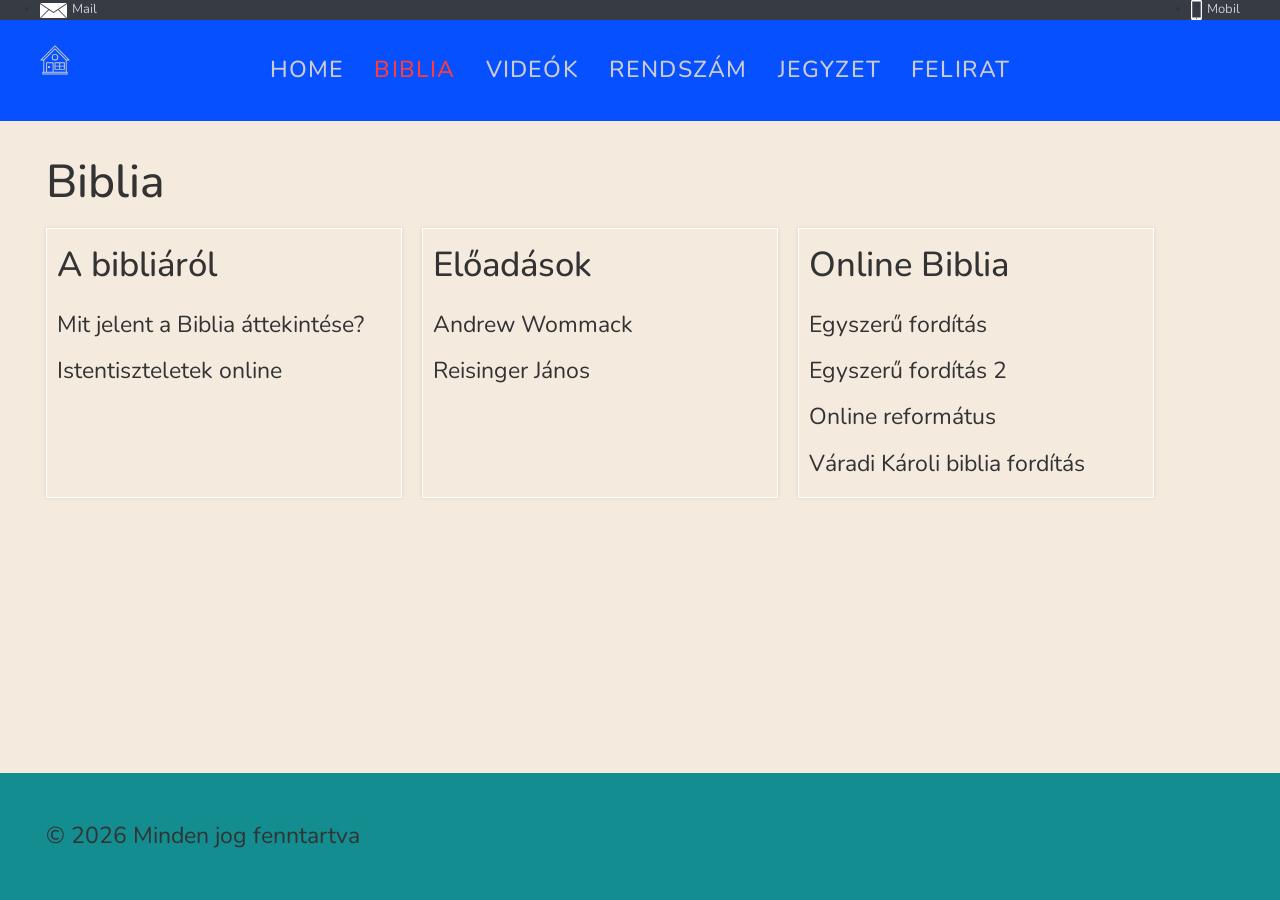
<file: pages/front-page.html>
<!DOCTYPE html>
<html lang="hu">

<head>
  <meta charset="UTF-8">
  <meta name="viewport" content="width=device-width, initial-scale=1.0">
  <title>Biblia</title>
  <link rel="preconnect" href="https://fonts.googleapis.com">
  <link rel="preconnect" href="https://fonts.gstatic.com" crossorigin>
  <link href="https://fonts.googleapis.com/css2?family=Nunito+Sans:ital,wght@0,600;0,800;1,600;1,800&display=swap"
    rel="stylesheet">
  <link rel="icon" type="image/png" sizes="192x192" href="../img/favico/android-chrome-192x192.png">
  <link rel="apple-touch-icon" sizes="180x180" href="../img/favico/apple-touch-icon.png">
  <link rel="icon" type="image/png" sizes="32x32" href="../img/favico/favicon-32x32.png">
  <link rel="icon" type="image/png" sizes="16x16" href="../img/favico/favicon-16x16.png">
  <link rel="stylesheet" href="../css/grid.css">
  <link rel="stylesheet" href="../css/style.css">
</head>

<body id="front-page">
  <div class="top">
    <div class="container">
      <ul class="header">
        <li> <a href="mailto:mail@gmail.com"><a href="mailto:mail@gmail.com"><svg xmlns="http://www.w3.org/2000/svg" width="27" height="15"
          viewBox="0 0 27 15">
          <defs>
            <style>
              .cls-1 {
                fill: #fff;
                fill-rule: evenodd;
              }
            </style>
          </defs>
          <path class="cls-1"
            d="M1020.75,13.532l8.25-5.47V21.907ZM1002.11,7h26.82l-13.41,8.9ZM1002,21.944l0.03-13.89,8.25,5.479ZM1015.51,17v0l0.01,0v0l4.57-3.033,7.9,8.029h-24.95l7.9-8.029Z"
            transform="translate(-1002 -7)" />
        </svg>Mail</a>
        </li>
        <li> <a href="tel:+36301234567"><svg id="Réteg_1" data-name="Réteg 1" xmlns="http://www.w3.org/2000/svg"
          width="11.01" height="20" viewBox="0 0 11.01 20">
          <defs>
            <style>
              .cls-1 {
                fill: #fff;
              }
            </style>
          </defs>
          <title>phone</title>
          <path class="cls-1"
            d="M3.23.95a1.74,1.74,0,0,0-1.06.84C2,2.19,2,1.41,2,10.89,2,17,2,19.51,2,19.62a1.69,1.69,0,0,0,1.11,1.22l.21.07h8.3l.2-.07a2,2,0,0,0,.75-.48,2,2,0,0,0,.36-.69c0-.17.05-.66.05-8.78V2.28L12.93,2A1.68,1.68,0,0,0,11.74.94C11.48.88,3.48.88,3.23.95Zm5.42.64s0,.07,0,.12-.18,0-1.13,0l-1.13,0a.12.12,0,0,1,0-.16s.52,0,1.14,0A6.57,6.57,0,0,1,8.65,1.59Zm3,.86.07.07v7.85c0,6.12,0,7.85,0,7.89a.33.33,0,0,1-.1.08s-1.09,0-4.13,0H3.4l-.08-.08-.08-.08V10.38c0-5.88,0-7.83,0-7.87a.33.33,0,0,1,.08-.1s1,0,4.15,0h4.1ZM7.75,19.1a.59.59,0,0,1,.19.18.55.55,0,0,1,0,.58.54.54,0,0,1-.91,0,.59.59,0,0,1,0-.51A.55.55,0,0,1,7.75,19.1Z"
            transform="translate(-1.99 -0.9)" />
        </svg>Mobil</a> </li>
      </ul>
    </div>
  </div>
  <nav class="navbar">
    <container>
      <a class="navbar-brand" href="../index.html" aria-label="navbar">
        <svg xmlns="http://www.w3.org/2000/svg" viewBox="0 0 64 64" width="30" height="30">
          <path
            d="M62.707,31.293l-30-30a1,1,0,0,0-1.414,0l-30,30A1,1,0,0,0,2,33H7V57H6a1,1,0,0,0-1,1v4a1,1,0,0,0,1,1H58a1,1,0,0,0,1-1V58a1,1,0,0,0-1-1H57V33h5a1,1,0,0,0,.707-1.707ZM57,61H7V59H57ZM27,57H15V39H27Zm2,0V38a1,1,0,0,0-1-1H14a1,1,0,0,0-1,1V57H9V32.414l23-23,23,23V57ZM56.414,31,32.707,7.293a1,1,0,0,0-1.414,0L7.586,31H4.414L32,3.414,59.586,31Z" />
          <path d="M39,26a7,7,0,1,0-7,7A7.008,7.008,0,0,0,39,26ZM27,26a5,5,0,1,1,5,5A5.006,5.006,0,0,1,27,26Z" />
          <path
            d="M52,37H32a1,1,0,0,0-1,1V52a1,1,0,0,0,1,1H52a1,1,0,0,0,1-1V38A1,1,0,0,0,52,37Zm-1,7H43V39h8ZM41,39v5H33V39Zm-8,7h8v5H33Zm10,5V46h8v5Z" />
          <rect x="17" y="45" width="4" height="4" />
        </svg>
      </a>
      <ul class="nav-menu navbar-nav menu links">
        <li><a data-active="home" href="../index.html">Home</a></li>
        <li><a data-active="front-page" href="../pages/front-page.html">Biblia</a></li>
        <li><a data-active="videok" href="../pages/videok.html">Videók</a></li>
        <li><a data-active="rendszam" href="../pages/rendszam.html">Rendszám</a></li>
        <li><a data-active="jegyzet" href="../pages/jegyzet.html">Jegyzet</a></li>
        <li><a data-active="felirat" href="../pages/felirat.html">Felirat</a></li>
      </ul>
      <div class="hamburger">
        <span></span>
        <span></span>
        <span></span>
      </div>
    </container>
  </nav>
  <main>
    <!-- <h1>Csoportok</h1> -->
    <h1>Biblia</h1>
    <section class="boxes">
      <div class="box">
        <h1>A bibliáról</h1>
        <div>
          <p>
            <a rel="noreferrer noopener" href="https://www.gotquestions.org/Magyar/Biblia-attekintese.html"
              target="_blank">Mit jelent a Biblia áttekintése?</a>
          </p>
        </div>
        <div>
          <p>
            <a rel="noreferrer noopener" href="https://istentiszteletekonline.hu/" target="_blank">Istentiszteletek
              online</a>
          </p>
        </div>
      </div>

      <div class="box">
        <h1>Előadások</h1>
        <h3></h3>
        <div>
          <p>
            <a rel="noreferrer noopener" href="https://awme.hu/videok/" target="_blank">Andrew Wommack</a>
          </p>
        </div>
        <div>
          <p>
            <a href="https://www.youtube.com/results?search_query=reisinger+j%C3%A1nos&sp=CAI%253D" target="_blank"
              rel="noreferrer noopener">Reisinger János</a>
          </p>
        </div>
      </div>

      <div class="box">
        <h1>Online Biblia</h1>
        <h3></h3>
        <div>
          <p>
            <a rel="noreferrer noopener" href="https://www2.bible.com/bible/198/ROM.1.efo" target="_blank">Egyszerű
              fordítás</a>
          </p>
          <p>
            <a rel="noreferrer noopener"
              href="https://www.biblegateway.com/passage/?search=R%C3%B3maiakhoz+1&amp;version=ERV-HU"
              target="_blank">Egyszerű fordítás 2</a>
          </p>
          <p>
            <a rel="noreferrer noopener"
              href="https://www.online-biblia.ro/bible/search/kw/%C3%B6r%C3%B6k%20%C3%A9let/1/0/0/0"
              target="_blank">Online református</a>
          </p>
          <p>
            <a rel="noreferrer noopener" href="https://varadikaroli.hu/2022/02/22/varadi-karoli-biblia-uj-szovetseg/"
              target="_blank">Váradi Károli biblia fordítás</a>
          </p>
        </div>
      </div>
    </section>
  </main>

  <footer>
    <section id="copyright">
      <p>
        &copy; <span id="copyright-year">2020</span>
        <script>
          document.querySelector('#copyright-year').innerText = new Date().getFullYear();
        </script>
        Minden jog fenntartva
      </p>
    </section>
  </footer>
  <script>
    const hamburger = document.querySelector(".hamburger");
    const navMenu = document.querySelector(".nav-menu");
    hamburger.addEventListener("click", () => {
      hamburger.classList.toggle("active");
      navMenu.classList.toggle("active");
    })
  </script>
  <script src="../js/activePage.js"></script>
</body>

</html>
</file>
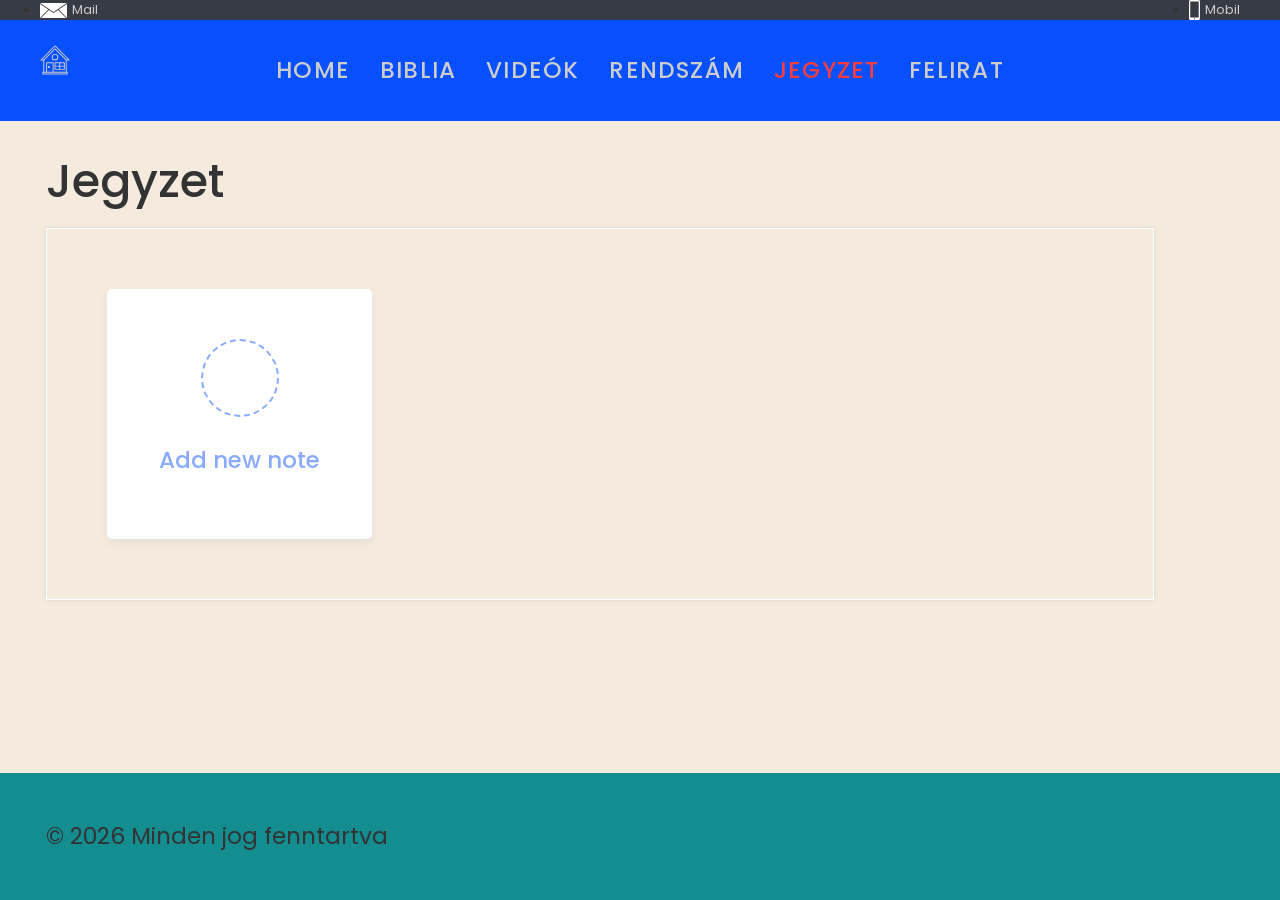
<file: pages/jegyzet.html>
<!DOCTYPE html>
<!-- Coding By CodingNepal - youtube.com/codingnepal -->
<html lang="en" dir="ltr">

<head>
  <meta charset="utf-8">
  <meta name="viewport" content="width=device-width, initial-scale=1.0">
  <title>Jegyzet</title>
  <meta name="viewport" content="width=device-width, initial-scale=1.0">
  <!-- Iconscout Link For Icons -->
  <link rel="stylesheet" href="https://unicons.iconscout.com/release/v4.0.0/css/line.css">
  <link rel="preconnect" href="https://fonts.googleapis.com">
  <link rel="preconnect" href="https://fonts.gstatic.com" crossorigin>
  <link href="https://fonts.googleapis.com/css2?family=Nunito+Sans:ital,wght@0,600;0,800;1,600;1,800&display=swap"
    rel="stylesheet">
  <link rel="icon" type="image/png" sizes="192x192" href="../img/favico/android-chrome-192x192.png">
  <link rel="apple-touch-icon" sizes="180x180" href="../img/favico/apple-touch-icon.png">
  <link rel="icon" type="image/png" sizes="32x32" href="../img/favico/favicon-32x32.png">
  <link rel="icon" type="image/png" sizes="16x16" href="../img/favico/favicon-16x16.png">
  <link rel="stylesheet" href="css/style.css">
  <link rel="stylesheet" href="../css/grid.css">
  <link rel="stylesheet" href="../css/style.css">


</head>

<body id="jegyzet">
  <div class="top">
    <div class="container">
      <ul class="header">
        <li> <a href="mailto:mail@gmail.com"><a href="mailto:mail@gmail.com"><svg xmlns="http://www.w3.org/2000/svg"
                width="27" height="15" viewBox="0 0 27 15">
                <defs>
                  <style>
                    .cls-1 {
                      fill: #fff;
                      fill-rule: evenodd;
                    }
                  </style>
                </defs>
                <path class="cls-1"
                  d="M1020.75,13.532l8.25-5.47V21.907ZM1002.11,7h26.82l-13.41,8.9ZM1002,21.944l0.03-13.89,8.25,5.479ZM1015.51,17v0l0.01,0v0l4.57-3.033,7.9,8.029h-24.95l7.9-8.029Z"
                  transform="translate(-1002 -7)" />
              </svg>Mail</a>
        </li>
        <li> <a href="tel:+36301234567"><svg id="Réteg_1" data-name="Réteg 1" xmlns="http://www.w3.org/2000/svg"
              width="11.01" height="20" viewBox="0 0 11.01 20">
              <defs>
                <style>
                  .cls-1 {
                    fill: #fff;
                  }
                </style>
              </defs>
              <title>phone</title>
              <path class="cls-1"
                d="M3.23.95a1.74,1.74,0,0,0-1.06.84C2,2.19,2,1.41,2,10.89,2,17,2,19.51,2,19.62a1.69,1.69,0,0,0,1.11,1.22l.21.07h8.3l.2-.07a2,2,0,0,0,.75-.48,2,2,0,0,0,.36-.69c0-.17.05-.66.05-8.78V2.28L12.93,2A1.68,1.68,0,0,0,11.74.94C11.48.88,3.48.88,3.23.95Zm5.42.64s0,.07,0,.12-.18,0-1.13,0l-1.13,0a.12.12,0,0,1,0-.16s.52,0,1.14,0A6.57,6.57,0,0,1,8.65,1.59Zm3,.86.07.07v7.85c0,6.12,0,7.85,0,7.89a.33.33,0,0,1-.1.08s-1.09,0-4.13,0H3.4l-.08-.08-.08-.08V10.38c0-5.88,0-7.83,0-7.87a.33.33,0,0,1,.08-.1s1,0,4.15,0h4.1ZM7.75,19.1a.59.59,0,0,1,.19.18.55.55,0,0,1,0,.58.54.54,0,0,1-.91,0,.59.59,0,0,1,0-.51A.55.55,0,0,1,7.75,19.1Z"
                transform="translate(-1.99 -0.9)" />
            </svg>Mobil</a> </li>
      </ul>
    </div>
  </div>
  <nav class="navbar">
    <container>
      <a class="navbar-brand" href="../index.html" aria-label="navbar">
        <svg xmlns="http://www.w3.org/2000/svg" viewBox="0 0 64 64" width="30" height="30">
          <path
            d="M62.707,31.293l-30-30a1,1,0,0,0-1.414,0l-30,30A1,1,0,0,0,2,33H7V57H6a1,1,0,0,0-1,1v4a1,1,0,0,0,1,1H58a1,1,0,0,0,1-1V58a1,1,0,0,0-1-1H57V33h5a1,1,0,0,0,.707-1.707ZM57,61H7V59H57ZM27,57H15V39H27Zm2,0V38a1,1,0,0,0-1-1H14a1,1,0,0,0-1,1V57H9V32.414l23-23,23,23V57ZM56.414,31,32.707,7.293a1,1,0,0,0-1.414,0L7.586,31H4.414L32,3.414,59.586,31Z" />
          <path d="M39,26a7,7,0,1,0-7,7A7.008,7.008,0,0,0,39,26ZM27,26a5,5,0,1,1,5,5A5.006,5.006,0,0,1,27,26Z" />
          <path
            d="M52,37H32a1,1,0,0,0-1,1V52a1,1,0,0,0,1,1H52a1,1,0,0,0,1-1V38A1,1,0,0,0,52,37Zm-1,7H43V39h8ZM41,39v5H33V39Zm-8,7h8v5H33Zm10,5V46h8v5Z" />
          <rect x="17" y="45" width="4" height="4" />
        </svg>
      </a>
      <ul class="nav-menu navbar-nav menu links">
        <li><a data-active="home" href="../index.html">Home</a></li>
        <li><a data-active="front-page" href="../pages/front-page.html">Biblia</a></li>
        <li><a data-active="videok" href="../pages/videok.html">Videók</a></li>
        <li><a data-active="rendszam" href="../pages/rendszam.html">Rendszám</a></li>
        <li><a data-active="jegyzet" href="../pages/jegyzet.html">Jegyzet</a></li>
        <li><a data-active="felirat" href="../pages/felirat.html">Felirat</a></li>
      </ul>
      <div class="hamburger">
        <span></span>
        <span></span>
        <span></span>
      </div>
    </container>
  </nav>
  <main>

    <h1>Jegyzet</h1>
    <section class="boxes">
      <div class="box">
        <div class="popup-box">
          <div class="popup">
            <div class="content">
              <header>
                <p></p>
                <i class="uil uil-times"></i>
              </header>
              <form action="#">
                <div class="row title">
                  <label>Title</label>
                  <input type="text" spellcheck="false">
                </div>
                <div class="row description">
                  <label>Description</label>
                  <textarea spellcheck="false"></textarea>
                </div>
                <button></button>
              </form>
            </div>
          </div>
        </div>
        <div class="wrapper">
          <li class="add-box">
            <div class="icon"><i class="uil uil-plus"></i></div>
            <p>Add new note</p>
          </li>
        </div>
      </div>
    </section>
  </main>
  <footer>
    <section id="copyright">
      <p>
        &copy; <span id="copyright-year">2020</span>
        <script>
          document.querySelector("#copyright-year").innerText =
            new Date().getFullYear();
        </script>
        Minden jog fenntartva
      </p>
    </section>
  </footer>
  <script>
    const hamburger = document.querySelector(".hamburger");
    const navMenu = document.querySelector(".nav-menu");
    hamburger.addEventListener("click", () => {
      hamburger.classList.toggle("active");
      navMenu.classList.toggle("active");
    });
  </script>
  <script src="../js/activePage.js"></script>
  <script src="js/script.js"></script>
</body>

</html>
</file>
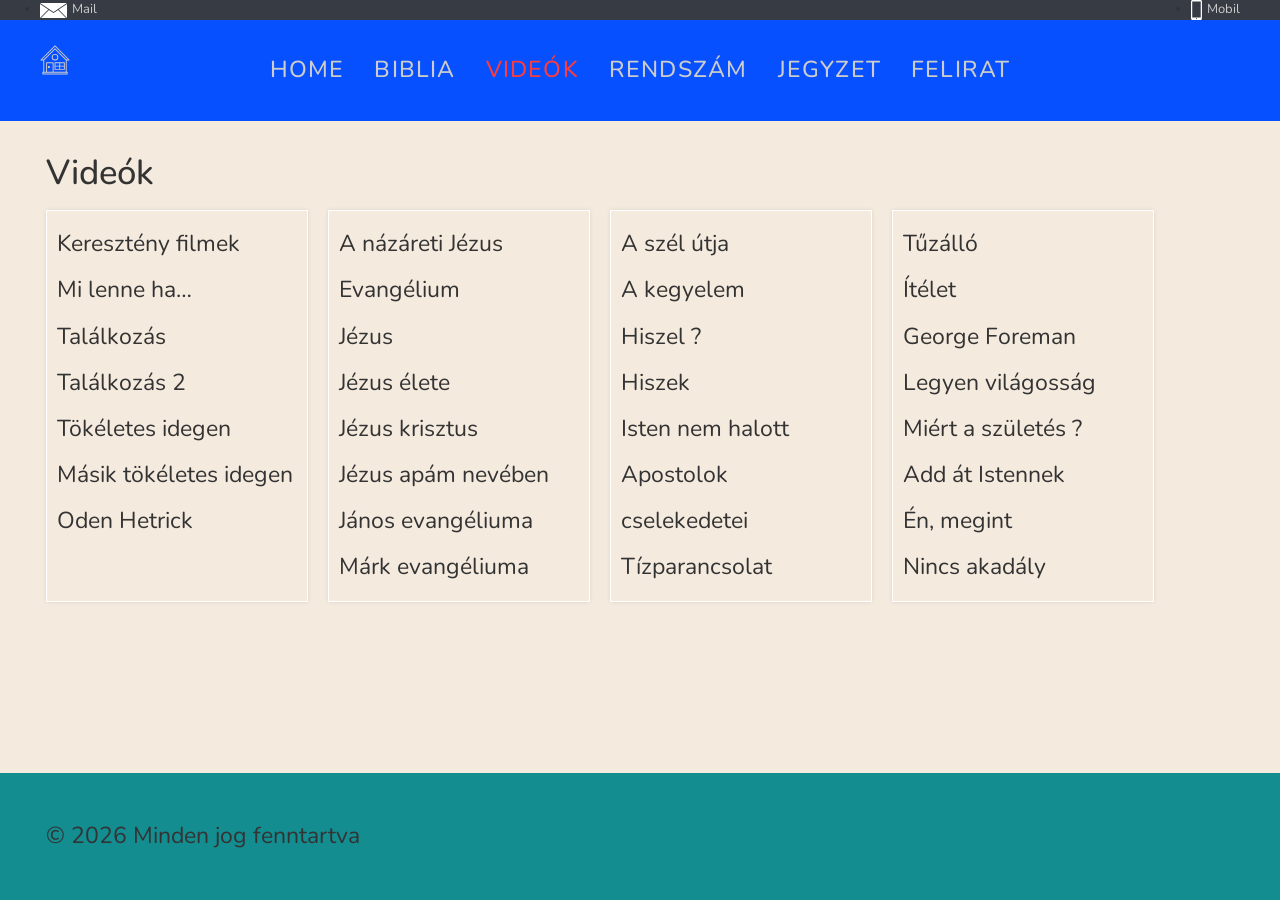
<file: pages/videok.html>
<!DOCTYPE html>
<html lang="hu">

<head>
    <meta charset="UTF-8">
    <meta name="viewport" content="width=device-width, initial-scale=1.0">
    <title>Videok</title>
    <link rel="preconnect" href="https://fonts.googleapis.com">
    <link rel="preconnect" href="https://fonts.gstatic.com" crossorigin>
    <link href="https://fonts.googleapis.com/css2?family=Nunito+Sans:ital,wght@0,600;0,800;1,600;1,800&display=swap"
        rel="stylesheet">
    <link rel="icon" type="image/png" sizes="192x192" href="../img/favico/android-chrome-192x192.png">
    <link rel="apple-touch-icon" sizes="180x180" href="../img/favico/apple-touch-icon.png">
    <link rel="icon" type="image/png" sizes="32x32" href="../img/favico/favicon-32x32.png">
    <link rel="icon" type="image/png" sizes="16x16" href="../img/favico/favicon-16x16.png">
    <link rel="stylesheet" href="../css/grid.css">
    <link rel="stylesheet" href="../css/style.css">
</head>

<body id="videok">
    <div class="top">
        <div class="container">
            <ul class="header">
                <li> <a href="mailto:mail@gmail.com"><svg xmlns="http://www.w3.org/2000/svg" width="27" height="15"
                            viewBox="0 0 27 15">
                            <defs>
                                <style>
                                    .cls-1 {
                                        fill: #fff;
                                        fill-rule: evenodd;
                                    }
                                </style>
                            </defs>
                            <path class="cls-1"
                                d="M1020.75,13.532l8.25-5.47V21.907ZM1002.11,7h26.82l-13.41,8.9ZM1002,21.944l0.03-13.89,8.25,5.479ZM1015.51,17v0l0.01,0v0l4.57-3.033,7.9,8.029h-24.95l7.9-8.029Z"
                                transform="translate(-1002 -7)" />
                        </svg>Mail</a>
                </li>
                <li> <a href="tel:+36301234567"><svg id="Réteg_1" data-name="Réteg 1" xmlns="http://www.w3.org/2000/svg"
                            width="11.01" height="20" viewBox="0 0 11.01 20">
                            <defs>
                                <style>
                                    .cls-1 {
                                        fill: #fff;
                                    }
                                </style>
                            </defs>
                            <title>phone</title>
                            <path class="cls-1"
                                d="M3.23.95a1.74,1.74,0,0,0-1.06.84C2,2.19,2,1.41,2,10.89,2,17,2,19.51,2,19.62a1.69,1.69,0,0,0,1.11,1.22l.21.07h8.3l.2-.07a2,2,0,0,0,.75-.48,2,2,0,0,0,.36-.69c0-.17.05-.66.05-8.78V2.28L12.93,2A1.68,1.68,0,0,0,11.74.94C11.48.88,3.48.88,3.23.95Zm5.42.64s0,.07,0,.12-.18,0-1.13,0l-1.13,0a.12.12,0,0,1,0-.16s.52,0,1.14,0A6.57,6.57,0,0,1,8.65,1.59Zm3,.86.07.07v7.85c0,6.12,0,7.85,0,7.89a.33.33,0,0,1-.1.08s-1.09,0-4.13,0H3.4l-.08-.08-.08-.08V10.38c0-5.88,0-7.83,0-7.87a.33.33,0,0,1,.08-.1s1,0,4.15,0h4.1ZM7.75,19.1a.59.59,0,0,1,.19.18.55.55,0,0,1,0,.58.54.54,0,0,1-.91,0,.59.59,0,0,1,0-.51A.55.55,0,0,1,7.75,19.1Z"
                                transform="translate(-1.99 -0.9)" />
                        </svg>Mobil</a>
                </li>
            </ul>
        </div>
    </div>
    <nav class="navbar">
        <section>
            <a class="navbar-brand" href="../index.html" aria-label="navbar">
                <svg xmlns="http://www.w3.org/2000/svg" viewBox="0 0 64 64" width="30" height="30">
                    <path
                        d="M62.707,31.293l-30-30a1,1,0,0,0-1.414,0l-30,30A1,1,0,0,0,2,33H7V57H6a1,1,0,0,0-1,1v4a1,1,0,0,0,1,1H58a1,1,0,0,0,1-1V58a1,1,0,0,0-1-1H57V33h5a1,1,0,0,0,.707-1.707ZM57,61H7V59H57ZM27,57H15V39H27Zm2,0V38a1,1,0,0,0-1-1H14a1,1,0,0,0-1,1V57H9V32.414l23-23,23,23V57ZM56.414,31,32.707,7.293a1,1,0,0,0-1.414,0L7.586,31H4.414L32,3.414,59.586,31Z" />
                    <path
                        d="M39,26a7,7,0,1,0-7,7A7.008,7.008,0,0,0,39,26ZM27,26a5,5,0,1,1,5,5A5.006,5.006,0,0,1,27,26Z" />
                    <path
                        d="M52,37H32a1,1,0,0,0-1,1V52a1,1,0,0,0,1,1H52a1,1,0,0,0,1-1V38A1,1,0,0,0,52,37Zm-1,7H43V39h8ZM41,39v5H33V39Zm-8,7h8v5H33Zm10,5V46h8v5Z" />
                    <rect x="17" y="45" width="4" height="4" />
                </svg>
            </a>
            <ul class="nav-menu navbar-nav menu links">
                <li><a data-active="home" href="../index.html">Home</a></li>
                <li><a data-active="front-page" href="../pages/front-page.html">Biblia</a></li>
                <li><a data-active="videok" href="../pages/videok.html">Videók</a></li>
                <li><a data-active="rendszam" href="../pages/rendszam.html">Rendszám</a></li>
                <li><a data-active="jegyzet" href="../pages/jegyzet.html">Jegyzet</a></li>
                <li><a data-active="felirat" href="../pages/felirat.html">Felirat</a></li>
            </ul>
            <div class="hamburger">
                <span></span>
                <span></span>
                <span></span>
            </div>
        </section>
    </nav>
    <main>
        <section>
            <h1>Videók</h1>
            <section class="boxes">
                <div class="box">
                    <!-- <span class="icon">🌮</span> -->
                    <div>
                        <p>
                            <a rel="noreferrer noopener" href="https://nicelife.hu/galeria/film/index2.php"
                                target="_blank">Keresztény filmek</a>
                        </p>
                    </div>
                    <div>
                        <p>
                            <a rel="noreferrer noopener" href="https://nicelife.hu/galeria/film/milenneha.php"
                                target="_blank">Mi lenne ha…</a>
                        </p>
                    </div>
                    <div>
                        <p>
                            <a href="https://nicelife.hu/galeria/film/atalalkozas.php" target="_blank"
                                rel="noreferrer noopener">Találkozás</a>
                        </p>
                    </div>
                    <div>
                        <p>
                            <a href="https://nicelife.hu/galeria/film/atalalkozas2.php" target="_blank"
                                rel="noreferrer noopener">Találkozás 2</a>
                        </p>
                    </div>
                    <div>
                        <p>
                            <a href="https://nicelife.hu/galeria/film/tokeletesidegen.php" target="_blank"
                                rel="noreferrer noopener">Tökéletes idegen</a>
                        </p>
                    </div>
                    <div>
                        <p>
                            <a href="https://nicelife.hu/galeria/film/masikidegen.php" target="_blank"
                                rel="noreferrer noopener">Másik tökéletes idegen</a>
                        </p>
                    </div>
                    <div>
                        <p>
                            <a href="https://www.youtube.com/watch?v=wj8iPwa6KFE" target="_blank"
                                rel="noreferrer noopener">Oden Hetrick</a>
                        </p>
                    </div>
                </div>
                <div class="box">
                    <div>
                        <p>
                            <a href="https://www.youtube.com/embed/E3lMqioI1kU?" target="_blank"
                                rel="noreferrer noopener">A názáreti Jézus</a>
                        </p>
                    </div>
                    <div>
                        <p>
                            <a href="https://www.youtube.com/embed/PsRWeCjsE54?" target="_blank"
                                rel="noreferrer noopener">Evangélium</a>
                        </p>
                    </div>
                    <div>
                        <p>
                            <a href="https://nicelife.hu/galeria/film/jezus.php" target="_blank"
                                rel="noreferrer noopener">Jézus</a>
                        </p>
                    </div>
                    <div>
                        <p>
                            <a href="https://nicelife.hu/galeria/film/jezuselete.php" target="_blank"
                                rel="noreferrer noopener">Jézus élete</a>
                        </p>
                    </div>
                    <div>
                        <p>
                            <a href="https://nicelife.hu/galeria/film/jezuskrisztus.php" target="_blank"
                                rel="noreferrer noopener">Jézus krisztus</a>
                        </p>
                    </div>
                    <div>
                        <p>
                            <a href="https://nicelife.hu/galeria/film/jezusapamneveben.php" target="_blank"
                                rel="noreferrer noopener">Jézus apám nevében</a>
                        </p>
                    </div>
                    <div>
                        <p>
                            <a href="https://nicelife.hu/galeria/film/janosevangeliuma.php" target="_blank"
                                rel="noreferrer noopener">János evangéliuma</a>
                        </p>
                    </div>
                    <div>
                        <p>
                            <a href="https://nicelife.hu/galeria/film/mark.php" target="_blank"
                                rel="noreferrer noopener">Márk evangéliuma</a>
                        </p>
                    </div>
                </div>
                <div class="box">
                    <!-- <span class="icon">🍷</span> -->
                    <div>
                        <p>
                            <a href="https://nicelife.hu/galeria/film/szelutja.php" target="_blank"
                                rel="noreferrer noopener">A szél útja</a>
                        </p>
                    </div>
                    <div>
                        <p>
                            <a rel="noreferrer noopener" href="https://nicelife.hu/galeria/film/kegyelemkartya.php"
                                target="_blank">A kegyelem</a>
                        </p>
                    </div>
                    <div>
                        <p>
                            <a href="https://nicelife.hu/galeria/film/hiszel.php" target="_blank"
                                rel="noreferrer noopener">Hiszel ?</a>
                        </p>
                    </div>
                    <div>
                        <p>
                            <a rel="noreferrer noopener" href="https://nicelife.hu/galeria/film/hiszek.php"
                                target="_blank">Hiszek</a>
                        </p>
                    </div>
                    <div>
                        <p>
                            <a href="https://nicelife.hu/galeria/film/istennemhalott2.php" target="_blank"
                                rel="noreferrer noopener">Isten nem halott</a>
                        </p>
                    </div>
                    <div>
                        <p>
                            <a href="https://nicelife.hu/galeria/film/apostolokcselekedetei.php" target="_blank"
                                rel="noreferrer noopener">Apostolok cselekedetei</a>
                        </p>
                    </div>
                    <div>
                        <p>
                            <a href="https://nicelife.hu/galeria/film/tizparancsolat.php" target="_blank"
                                rel="noreferrer noopener">Tízparancsolat</a>
                        </p>
                    </div>
                </div>
                <div class="box">
                    <!-- <span class="icon">🍺</span> -->
                    <!-- <span class="icon">🎵</span> -->
                    <div>
                        <p>
                            <a href="https://nicelife.hu/galeria/film/fireproof.php" target="_blank"
                                rel="noreferrer noopener">Tűzálló</a>
                        </p>
                    </div>
                    <div>
                        <p>
                            <a rel="noreferrer noopener" href="https://nicelife.hu/galeria/film/itelet.php"
                                target="_blank">Ítélet</a>
                        </p>
                    </div>
                    <div>
                        <p>
                            <a rel="noreferrer noopener" href="https://nicelife.hu/galeria/film/georgeforeman.php"
                                target="_blank">George Foreman</a>
                        </p>
                    </div>
                    <div>
                        <p>
                            <a rel="noreferrer noopener" href="https://nicelife.hu/galeria/film/lettherebelight.php"
                                target="_blank">Legyen világosság</a>
                        </p>
                    </div>
                    <div>
                        <p>
                            <a rel="noreferrer noopener" href="https://nicelife.hu/galeria/film/whythenativity.php"
                                target="_blank">Miért a születés ?</a>
                        </p>
                    </div>
                    <div>
                        <p>
                            <a rel="noreferrer noopener" href="https://nicelife.hu/galeria/film/letgoletgod.php"
                                target="_blank">Add át Istennek</a>
                        </p>
                    </div>
                    <div>
                        <p>
                            <a rel="noreferrer noopener" href="https://nicelife.hu/galeria/film/meagain.php"
                                target="_blank">Én, megint</a>
                        </p>
                    </div>
                    <div>
                        <p>
                            <a rel="noreferrer noopener" href="https://nicelife.hu/galeria/film/overcomer.php"
                                target="_blank">Nincs akadály</a>
                        </p>
                    </div>
                </div>
            </section>
        </section>
    </main>
    <footer>
        <section id="copyright">
            <p>
                &copy; <span id="copyright-year">2020</span>
                <!--<script>
                    document.write(new Date().getFullYear())
                </script>-->
                <script>
                    document.querySelector('#copyright-year').innerText = new Date().getFullYear();
                </script>
                Minden jog fenntartva
            </p>
        </section>
    </footer>
    <!--  <script>
        const activePage = window.location.pathname;
        const navLinks = document.querySelectorAll('nav a').forEach(link => {

            console.log(link.href);
            if (link.href.includes(`${activePage}`)) {
                link.classList.add('active');
                console.log(link);
            }
        })
    </script> -->
    <script>
        const hamburger = document.querySelector(".hamburger");
        const navMenu = document.querySelector(".nav-menu");
        hamburger.addEventListener("click", () => {
            hamburger.classList.toggle("active");
            navMenu.classList.toggle("active");
        })
    </script>
    <script src="../js/activePage.js"></script>
</body>

</html>
</file>
<file: css/grid.css>
:root {
    --gap: 2rem;
}

@media screen and (max-width: 768px) {
    :root {
        --gap: 1rem;
    }
}


.content-box {
    max-width: 1440px;
    padding: 0 1rem;
    margin: 0 auto;
}

.wide {
    margin-left: calc(((100vw - 1400px + 1rem) / 2) * -1);
    margin-right: calc(((100vw - 1400px + 1rem) / 2) * -1);
    padding-left: calc((100vw - 1400px) / 2);
    padding-right: calc((100vw - 1400px) / 2);


    width: 100vw;
    position: relative;
    left: 50%;
    right: 50%;
    margin-left: -50vw;
    margin-right: -50vw;
}

@media screen and (max-width: 1400px) {
    .wide {
        margin-left: calc(((100vw + 1rem) / 2) * -1);
        margin-right: calc(((100vw + 1rem) / 2) * -1);
        padding-left: calc((100vw + 1rem) / 2);
        padding-right: calc((100vw + 1rem) / 2);
    }
}

.vertical-center {
    align-items: center;
}

.row {
    width: calc(100% + var(--gap));
}

.offset-left {
    padding-left: calc((100% - (1440px - 2rem)) / 2);
    padding-right: 3rem;
}

.offset-right {
    padding-right: calc((100% - (1440px - 2rem)) / 2);
    padding-left: 3rem;
}

.object-fit {
    object-fit: cover;
    height: 100%;
}

.narrow {
    max-width: 56rem;
    margin: 0 auto;
}

.round {
    border-radius: 50%;
}

@media screen and (max-width: 1440px) {
    .offset-left {
        padding-left: 1rem;
    }

    .offset-right {
        padding-right: 1rem;
    }
}

.row,
.column-2,
.column-3,
.column-4,
.column-5,
.column-6,
.column-7,
.column-8,
.column-9 {
    display: flex;
    flex-wrap: wrap;
    gap: var(--gap);
    clear: both;
}

.no-gap,
.no-gap.row {
    gap: 0;
}


.no-gap.row {
    width: 100%;
}

.col-1-2 {
    width: calc(50% - var(--gap))
}

.col-1-3 {
    width: calc(33.3333% - var(--gap))
}

.col-2-3 {
    width: calc(66.6666% - var(--gap))
}

.col-1-4 {
    width: calc(25% - var(--gap))
}

.col-3-4 {
    width: calc(75% - var(--gap))
}

.col-1-5 {
    width: calc(20% - var(--gap))
}

.col-2-5 {
    width: calc(40% - var(--gap))
}

.col-3-5 {
    width: calc(60% - var(--gap))
}

.col-4-5 {
    width: calc(80% - var(--gap))
}

.col-1-6 {
    width: calc(16.6667% - var(--gap))
}

.col-5-6 {
    width: calc(83.3335% - var(--gap))
}

.no-gap .col-1-2 {
    width: 50%
}

.no-gap .col-1-3 {
    width: 33.3333%
}

.no-gap .col-2-3 {
    width: 66.6666%
}

.no-gap .col-1-4 {
    width: 25%
}

.no-gap .col-3-4 {
    width: 75%
}

.no-gap .col-1-5 {
    width: 20%
}

.no-gap .col-2-5 {
    width: 40%
}

.no-gap .col-3-5 {
    width: 60%
}

.no-gap .col-4-5 {
    width: 80%
}

.no-gap .col-1-6 {
    width: 16.6667%
}

.no-gap .col-5-6 {
    width: 83.3335%
}

.column-2 > div,
.column-2 article {
    width: calc((100% - (1 * var(--gap))) / 2)
}

.column-3 > div,
.column-3 article {
    width: calc((100% - (2 * var(--gap))) / 3)
}

.column-4 > div,
.column-4 article {
    width: calc((100% - (3 * var(--gap))) / 4)
}

.column-5 > div,
.column-5 article {
    width: calc((100% - (4 * var(--gap))) / 5)
}

.column-6 > div,
.column-6 article {
    width: calc((100% - (5 * var(--gap))) / 6)
}

.column-7 > div,
.column-7 article {
    width: calc((100% - (6 * var(--gap))) / 7)
}

.column-8 > div,
.column-8 article {
    width: calc((100% - (7 * var(--gap))) / 8)
}

.column-9 > div,
.column-9 article {
    width: calc((100% - (8 * var(--gap))) / 9)
}

.no-gap.column-2 > div,
.no-gap.column-2 article {
    width: calc(100% / 2)
}

.no-gap.column-3 > div,
.no-gap.column-3 article {
    width: calc(100% / 3)
}

.no-gap.column-4 > div,
.no-gap.column-4 article {
    width: calc(100% / 4)
}

.no-gap.column-5 > div,
.no-gap.column-5 article {
    width: calc(100% / 5)
}

.no-gap.column-6 > div,
.no-gap.column-6 article {
    width: calc(100% / 6)
}

.no-gap.column-7 > div,
.no-gap.column-7 article {
    width: calc(100% / 7)
}

.no-gap.column-8 > div,
.no-gap.column-8 article {
    width: calc(100% / 8)
}

.no-gap.column-9 > div,
.no-gap.column-9 article {
    width: calc(100% / 9)
}


/* === MANSORY === */

.mansory-2,
.mansory-3,
.mansory-4,
.mansory-5,
.mansory-6 {
    -webkit-column-gap: 0px;
    -moz-column-gap: 0px;
    column-gap: 0px;
}


.mansory-2 > div,
.mansory-3 > div,
.mansory-4 > div,
.mansory-5 > div,
.mansory-6 > div,
.mansory-2 > article,
.mansory-3 > article,
.mansory-4 > article,
.mansory-5 > article,
.mansory-6 > article {
    display: block;
    width: 100%;
    margin: 0px; padding: 0;
    position: relative;
    -webkit-column-break-inside: avoid;
    page-break-inside: avoid;
    break-inside: avoid;
}


.mansory-2 {
    -moz-column-count: 2;
    -webkit-column-count: 2;
    column-count: 2;
}

.mansory-3 {
    -moz-column-count: 3;
    -webkit-column-count: 3;
    column-count: 3;
}

.mansory-4 {
    -moz-column-count: 4;
    -webkit-column-count: 4;
    column-count: 4;
}

.mansory-5 {
    -moz-column-count: 5;
    -webkit-column-count: 5;
    column-count: 5;
}

.mansory-6 {
    -moz-column-count: 6;
    -webkit-column-count: 6;
    column-count: 6;
}

@media screen and (min-width: 768px) and (max-width:1024px) {

    .column-4 > div,
    .column-4 article,
    .column-5 > div,
    .column-5 article,
    .column-6 > div,
    .column-6 article {
        width: calc((100% - (2 * var(--gap))) / 3)
    }

    .column-7 > div,
    .column-7 article,
    .column-8 > div,
    .column-8 article,
    .column-9 > div,
    .column-9 article {
        width: calc((100% - (3 * var(--gap))) / 4)
    }

    .no-gap.column-4 > div,
    .no-gap.column-4 article,
    .no-gap.column-5 > div,
    .no-gap.column-5 article,
    .no-gap.column-6 > div,
    .no-gap.column-6 article {
        width: calc(100% / 3)
    }

    .no-gap.column-7 > div,
    .no-gap.column-7 article,
    .no-gap.column-8 > div,
    .no-gap.column-8 article,
    .no-gap.column-9 > div,
    .no-gap.column-9 article {
        width: calc(100% / 4)
    }


    .mansory-4 {
        -moz-column-count: 3;
        -webkit-column-count: 3;
        column-count: 3;
    }

    .mansory-5 {
        -moz-column-count: 4;
        -webkit-column-count: 4;
        column-count: 4;
    }

    .mansory-6 {
        -moz-column-count: 4;
        -webkit-column-count: 4;
        column-count: 4;
    }
}

@media screen and (min-width: 480px) and (max-width:767px) {

    .column-3 > div,
    .column-3 article,
    .column-4 > div,
    .column-4 article,
    .column-5 > div,
    .column-5 article {
        width: calc((100% - (1 * var(--gap))) / 2)
    }

    .column-6 > div,
    .column-6 article,
    .column-7 > div,
    .column-7 article {
        width: calc((100% - (2 * var(--gap))) / 3)
    }

    .column-8 > div,
    .column-8 article,
    .column-9 > div,
    .column-9 article {
        width: calc((100% - (3 * var(--gap))) / 4)
    }

    .no-gap.column-3 > div,
    .no-gap.column-3 article,
    .no-gap.column-4 > div,
    .no-gap.column-4 article,
    .no-gap.column-5 > div,
    .no-gap.column-5 article {
        width: calc(100% / 2)
    }

    .no-gap.column-6 > div,
    .no-gap.column-6 article,
    .no-gap.column-7 > div,
    .no-gap.column-7 article {
        width: calc(100% / 3)
    }

    .no-gap.column-8 > div,
    .no-gap.column-8 article,
    .no-gap.column-9 > div,
    .no-gap.column-9 article {
        width: calc(100% / 4)
    }

    .mansory-4 {
        -moz-column-count: 2;
        -webkit-column-count: 2;
        column-count: 2;
    }

    .mansory-5 {
        -moz-column-count: 3;
        -webkit-column-count: 3;
        column-count: 3;
    }

    .mansory-6 {
        -moz-column-count: 4;
        -webkit-column-count: 4;
        column-count: 4;
    }
}

@media screen and (max-width: 479px) {

    .column-2 > div,
    .column-2 article,
    .column-3 > div,
    .column-3 article {
        width: 100%
    }

    .column-4 > div,
    .column-4 article,
    .column-5 > div,
    .column-5 article,
    .column-6 > div,
    .column-6 article {
        width: calc((100% - (1 * var(--gap))) / 2)
    }

    .column-7 > div,
    .column-7 article,
    .column-8 > div,
    .column-8 article,
    .column-9 > div,
    .column-9 article {
        width: calc((100% - (2 * var(--gap))) / 3)
    }

    .no-gap.column-2 > div,
    .no-gap.column-2 article,
    .no-gap.column-3 > div,
    .no-gap.column-3 article {
        width: 100%
    }

    .no-gap.column-4 > div,
    .no-gap.column-4 article,
    .no-gap.column-5 > div,
    .no-gap.column-5 article,
    .no-gap.column-6 > div,
    .no-gap.column-6 article {
        width: calc(100% / 2)
    }

    .no-gap.column-7 > div,
    .no-gap.column-7 article,
    .no-gap.column-8 > div,
    .no-gap.column-8 article,
    .no-gap.column-9 > div,
    .no-gap.column-9 article {
        width: calc(100% / 3)
    }

    .mansory-6,
    .mansory-5,
    .mansory-4 {
        -moz-column-count: 2;
        -webkit-column-count: 2;
        column-count: 2;
    }

}

@media screen and (max-width: 768px) {
    .row {
        width: 100%;
    }

    .col-1-2,
    .col-1-3,
    .col-2-3,
    .col-1-4,
    .col-3-4,
    .col-1-5,
    .col-2-5,
    .col-3-5,
    .col-4-5,
    .col-1-6,
    .col-5-6,
    .no-gap .col-1-2,
    .no-gap .col-1-3,
    .no-gap .col-2-3,
    .no-gap .col-1-4,
    .no-gap .col-3-4,
    .no-gap .col-1-5,
    .no-gap .col-2-5,
    .no-gap .col-3-5,
    .no-gap .col-4-5,
    .no-gap .col-1-6,
    .no-gap .col-5-6 {
        width: 100%
    }

    .mansory-3 {
        -moz-column-count: 2;
        -webkit-column-count: 2;
        column-count: 2;
    }

    .offset-left {
        padding-right: 1rem;
        padding-left: 1rem;
    }

    .offset-right {
        padding-right: 1rem;
        padding-left: 1rem;
    }
}


@media only screen and (min-width: 600px) and (max-width: 850px) and (orientation: landscape) {

    .mansory-5-column,
    .mansory-6-column {
        -moz-column-count: 4;
        -webkit-column-count: 4;
        column-count: 4;
    }
}

@media only screen and (min-width: 360px) and (max-width: 599px) {

    .mansory-4-column,
    .mansory-5-column,
    .mansory-6-column {
        -moz-column-count: 3;
        -webkit-column-count: 3;
        column-count: 3;
    }
}

@media only screen and (max-width: 360px) {

    .mansory-2-column,
    .mansory-3-column,
    .mansory-4-column,
    .mansory-5-column,
    .mansory-6-column {
        -moz-column-count: 1;
        -webkit-column-count: 1;
        column-count: 1;
    }
}
</file>
<file: css/style.css>
@import'https://fonts.googleapis.com/css?family=Oswald|Nunito |Roboto| Rubik | Work Sans | Quicksand |Inter | Kumbh Sans | Mitr | Livvic | Noto Sans Display | Noto Serif Display |Fraunces |Literata';

*,
*::before,
*::after {
    box-sizing: border-box;
    padding: 0;
    margin: 0;
}

:root {
    font-size: clamp(16px, calc(16px + (28 - 16) * ((100vw - 360px) / 1560)), 28px);
}

body {
    --gap: 2rem;
    overflow-x: hidden;
    text-rendering: optimizeLegibility;
    scroll-behavior: smooth;
    margin: 0;
    line-height: 1.5;
    min-height: 100vh;
    display: flex;
    flex-direction: column;
    font-family: "Nunito", sans-serif;
    background: #f4eade;
    color: #333;
}

.top {
    background: #373B44;
    padding: 0px 0;
    position: fixed;
    top: 0;
    right: 0;
    left: 0;
    z-index: 1030;
}
/* 
.top ul li {
    display: inline-block;
    margin-right: 20px;
} */

.top ul li a {
    color: #ccc;
    text-decoration: none;
    font-size: small;
    text-transform: none;
}

.top ul li a:hover {
    color: #ccc;
    text-decoration: underline;
}

.top ul li a svg {
    margin-right: 5px;
    vertical-align: middle;
    border-style: none;
}

.container {
    margin: 0px 40px;
}


ul.header {
    font-size: small;
    display: flex;
    align-items: center;
    justify-content: space-between;
}

a {
    color: inherit;
    text-decoration: none;
}

.navbar {
    padding: 0 var(--gap);
    background: #0750ff;
    display: flex;
    flex-wrap: wrap;
    justify-content: space-around;
    align-items: center;
    position: sticky;
    top: 20px; 
    transition: transform .5s ease;
    transform: translateY(0);
}

.navbar>* {
    padding: 1rem 0;
}

/* .navbar .container {
    margin: 10px 43px;
} */

.navbar-brand {
    position: absolute;
    top: 25px;
    left: 40px;
}

.navbar-brand svg {
    fill: #ccc;
}

.navbar-brand:hover svg {
    fill: #fd3c3c;
}

.hamburger {
    display: none;
}

.navbar-nav {
    display: flex;
    flex-wrap: wrap;
    /* flex-direction: row; */
    padding-left: 0;
    margin-bottom: 0;
    list-style: none;
    /* justify-content: space-evenly; */
}

.navbar-nav li a {
    display: block;
    color: #ccc;
    padding: 10px 15px;
    font-weight: 500;
    text-transform: uppercase;
    text-decoration: none;
    letter-spacing: 1.2px;
}

.navbar-nav li a:hover {
    color: #333;
}

.navbar-nav li a.active {
    color: #fd3c3c;
    border-radius: 10px;
}

main {
    /* padding-left: 1rem;
    min-height: 100vh;
    margin-top: 160px;
    display: block; */
    --max-width: 1200px;
    --col-width: 60%;
    --threshold: calc(var(--max-width) - 1px);
    max-width: var(--max-width);
    padding: var(--gap) var(--gap) 4rem;
    line-height: 2;
}

.about {
    display: grid;
    grid-template-columns: 400px 1fr;
    align-items: center;
}

.boxes {
    display: grid;
    padding-right: 0px;
    grid-gap: 20px;
    grid-template-columns: repeat(auto-fit, minmax(200px, 1fr));
}

.box {
    padding: 10px;
    border: 1px solid #fff;
    text-align: left;
    line-height: 2;
    box-shadow: 0 0 4px rgba(0, 0, 0, 0.1);
}

.page {
    min-height: 600px;
    line-height: 2rem;
}

h1 {
    margin-bottom: 0.5rem;
    font-weight: 500;
    line-height: 1.5;
}

.title {
    color: #fb6542;
}

footer {
    padding: 2rem;
    margin-top: auto;
    background: #138d90;
    min-height: 3rem;
    display: flex;
}

#copyright {
    display: flex;
    flex-wrap: wrap;
    justify-content: space-between;
}

@media (max-width:600px) {

    .navbar {
        border-bottom: 1rem solid #0750ff;
        justify-content: center;
    }

    .navbar-brand {
        position: absolute;
        top: 10px;
    }

    /* .hamburger {
        display: block;
        cursor: pointer;
        position: fixed;
        top: 7px;
        right: 10px;
        width: 40px;
        height: 34px;
        border-radius: 5px;
        padding: 0px;
        border: solid 2px #ccc;
    } */

    /*     .hamburger span {
        display: block;
        width: 25px;
        height: 3px;
        border-radius: 10px;
        margin: 5px auto;
        -webkit-transition: all 2.3s ease;
        transition: all 2.3s ease;
        background-color: #ccc;
    } */

    .hamburger {
        position: absolute;
        right: 11vw;
        top: 5px;
        cursor: pointer;
        width: 40px;
        height: 40px;
        background: #fff;
        border-radius: 5px;
        display: flex;
        flex-direction: column;
        justify-content: space-between;
        padding: 10px;
        /* border: solid 2px #ffbb00; 
        transform: rotate(-360deg); */
        transition: all 1s;
    }

    .hamburger span {
        display: block;
        /* transform: rotate(360deg); */
        transition: all 0.5s;
        background: #ffbb00;
        height: 2px;
    }

    .hamburger.active {
        /* transform: rotate(360deg);
        transition: all 1s; */
        justify-content: center;
        padding: 5px;
    }

    .hamburger.active span:nth-child(2) {
        opacity: 0;
    }

    .hamburger.active span:nth-child(1) {
        transform: translateY(2px) rotate(45deg);
    }

    .hamburger.active span:nth-child(3) {
        transform: translateY(-2px) rotate(-45deg);
    }

    .nav-menu.active {
        margin-top: 50px;
        height: 250px;
        opacity: 1;
    }

    .nav-menu {
        background-color: #0750ff;
        width: 100%;
        height: 0px;
        transition: 0.1s;
        overflow: hidden;
        opacity: 0;
    }

    .navbar-nav {
        flex-direction: column;
    }

}
</file>
<file: pages/css/styles.css>
body { ackground: #fec
	;ackground: url(http://users.atw.hu/nyejani/print/textures/marble2.jpg)  
	}
	*,:before,:after {  
		lighting-color: white
	}


		p{
		position:absolute
		;olor:yellow
		;font-family:mitr 
		;font-size:100px   
		;font-weight:600		
		;text-transform: uppercase
		;line-height:1.5
		;letter-spacing:10px
		;word-spacing:600px
		;-webkit-text-stroke: 0px rgba(255, 255, 255, 0.9)
		;text-align:center						
		;background:
		;width: -moz-fit-content
		;width: -webkit-fit-content
		;width: fit-content
		;margin: 0rem auto 
		;ox-shadow:var(--3DshadowA6)
		;ext-shadow: 0 0 1px, 0 0 1.2px, -1px -1px 1px #300, 0 -1px 1px #300, 1px -1px 1px #300, 1px 0 1px #300, 1px 1px 1px #300, 0 1px 1px #300, -1px 1px 1px #300, -1px 0 1px #300, 0 0 1.6px
		;ilter: contrast(1.5)
		}


		p:before{top:;left:
		 olor:#000
		;ont-family:rig bold inline
		;-webkit-text-stroke: 0px rgba(255, 255, 255, 0.9)
		;font-weight:00
		;ext-shadow:var(--3DShadowC1)
		;ilter:
		}


		p:after{
		 olor: rgba(110, 80, 60, .1)
		;ont-family: Rig Bold  coarse  
		;-webkit-text-stroke: 0px rgba(255, 255, 255, 0.9) 
		;font-weight:
		;ext-shadow: 0 0 .7px, 0 0 1.1px, 0 0 1.1px
		;ext-shadow: 0 0 .7px, 0 0 1.1px, 0 0 1.1px, 1px -1px 1px rgba(110, 80, 60, .8), -1px 1px 1px rgba(255, 255, 255, .8)
		;ilter:url(#light)
		}
		


		span:before{
		 olor:
		;ont-family:Rig Bold Coarse  
		;-webkit-text-stroke: 0px rgba(255, 255, 255, 0.9)    
		;ext-shadow:
		}
		


		span:after{
		 olor:#91d4ff
		;ont-family:Rig Bold Extrude  
		;-webkit-text-stroke: 0px rgba(255, 255, 255, 0.9)    
		;ext-shadow:
		}
		

		
		p::before,p::after{olor:#840
			;ilter: url(#lightF0)
			}
</file>
<file: pages/css/bean.css>
body { 
	/* background: #fec */
	/* ;background: url(http://users.atw.hu/nyejani/print/textures/papirus.jpg)   */
	}
	*,:before,:after {  
		lighting-color: white
	}

p:after{
  color:#740;
  filter:url(#lightA1)url(#bevel2)url(#edgeClean)
}
</file>
<file: pages/css/bobbin.css>
*,
:before,
:after {
  margin: 0;
  padding: 0;
  box-sizing: border-box;
  lighting-color: #fff
}
:root {
  --3DshadowB5: 0 0 1px #000, 0 0 1px #000, 0 0 1px #000, 1px -1px 1px, 0 -1px 1px, 1px 0 1px, 0 -1px 1px #000, 1px 0 1px #000, 2px -2px 1px, 1px -2px 1px, 2px -1px 1px, 1px -2px 1px #000, 2px -1px 1px #000, 3px -3px 1px, 2px -3px 1px, 3px -2px 1px, 2px -3px 1px #000, 3px -2px 1px #000, 4px -4px 1px, 3px -4px 1px, 4px -3px 1px, 3px -4px 1px #000, 4px -3px 1px #000, 5px -5px 1px, 4px -5px 1px, 5px -4px 1px, 4px -5px 1px #000, 5px -4px 1px #000, 6px -6px 1px, 5px -6px 1px, 6px -5px 1px, 5px -6px 1px #000, 6px -5px 1px #000, 7px -7px 1px, 6px -7px 1px, 7px -6px 1px, 6px -7px 1px #000, 7px -6px 1px #000, 8px -8px 1px, 7px -8px 1px, 8px -7px 1px, 7px -8px 1px #000, 8px -7px 1px #000, 9px -9px 1px, 8px -9px 1px, 9px -8px 1px, 8px -9px 1px #000, 9px -8px 1px #000, 10px -10px 1px, 9px -10px 1px, 10px -9px 1px, 9px -10px 1px #000, 10px -9px 1px #000, 10px -10px 1px #000;
}

body {
  /* background-image: url(http://users.atw.hu/nyejani/print/textures/papirus.jpg) */
}

p {
  /* position: relative;
  font-family: 'Fascinate Inline';
  font-size: 8rem;
  letter-spacing: 5px; */
  text-align: center;
  width: -moz-fit-content;
  width: -webkit-fit-content;
  width: fit-content;
  margin: 2rem auto 0
}

p:before,
p:after {
  position: absolute;
  left: 0;
  right: 0;
  top: 0;
  bottom: 0;
  content: attr(data-text);
  color: #840;
  filter: url(#lightF0)
}

p:before {
  text-shadow: var(--3DshadowB5)
}

p:after {
  text-shadow: 0 0 .7px, 0 0 1.1px, 0 0 1.1px
}
</file>
<file: pages/css/bottom.css>
.template:before {
  /* background-image: url(../img/marble3.jpg) */
}

.tpl {
  font-family: mitr;
  text-transform: uppercase;
  letter-spacing: 12px
}

.tpl:before {
  text-shadow: 0 0 1px,2px 0 1px #583008,0 2px 1px #e8c098,2px 1px 1px #583008,1px 2px 1px #e8c098,2px 2px 1px #487098,3px 1px 1px #583008,1px 3px 1px #e8c098,3px 2px 1px #583008,2px 3px 1px #e8c098,3px 3px 1px #487098,4px 2px 1px #583008,2px 4px 1px #e8c098,4px 3px 1px #583008,3px 4px 1px #e8c098,4px 4px 1px #487098,5px 3px 1px #583008,3px 5px 1px #e8c098,5px 4px 1px #583008,4px 5px 1px #e8c098,5px 5px 1px #487098,6px 4px 1px #583008,4px 6px 1px #e8c098,6px 5px 1px #583008,5px 6px 1px #e8c098,6px 6px 1px #487098,7px 5px 1px #583008,5px 7px 1px #e8c098,7px 6px 1px #583008,6px 7px 1px #e8c098,7px 7px 1px #487098,8px 6px 1px #583008,6px 8px 1px #e8c098,8px 7px 1px #583008,7px 8px 1px #e8c098,8px 8px 1px #487098,9px 7px 1px #583008,7px 9px 1px #e8c098,9px 8px 1px #583008,8px 9px 1px #e8c098,9px 9px 1px #487098,10px 8px 1px #583008,8px 10px 1px #e8c098,10px 9px 1px #583008,9px 10px 1px #e8c098,10px 10px 1px #487098,11px 9px 1px #583008,9px 11px 1px #e8c098,11px 10px 1px #583008,10px 11px 1px #e8c098,11px 11px 1px #487098,11px 11px 1px #666,11px 12px 1px #666,10px 12px 1px #666,9px 12px 1px #666,8px 11px 1px #666,7px 10px 1px #666,6px 9px 1px #666,5px 8px 1px #666,4px 7px 1px #666,3px 6px 1px #666,2px 5px 1px #666,1px 4px 1px #666,0 3px 1px #666,-1px 2px 1px #666,20px 8px 8px rgba(0,0,0,1);
  filter: contrast(1.5)
}

.tpl p:before {
  color: yellow;
  text-shadow: 0 0 1px,0 0 1.2px,-1px -1px 1px #300,0 -1px 1px #300,1px -1px 1px #300,1px 0 1px #300,1px 1px 1px #300,0 1px 1px #300,-1px 1px 1px #300,-1px 0 1px #300,0 0 1.6px #000
}

.tpl p:after {
  color: rgba(110,80,60,.3);
  text-shadow: 0 0 1px,1px -1px 1px rgba(110,80,60,.8),-1px 1px 1px rgba(255,255,255,.8);
  filter: url(#lightF9)
}

#lightF9 * {
  lighting-color: yellow
}
</file>
<file: pages/css/borders.css>
/* @import url(../css/pattern2.css); */
/* #pattern{font-size:2em} */
/* .tpl:after{background:-moz-element(#pattern);background:element(#pattern)} */
/* #tpl{background:#fff;margin-top:40px} */
#tpl:before{
  /* border-radius:5px; */
  /* box-shadow:0 0 0 .1em #655,0 0 0 .13em #333,0 0 0 .15em ghostwhite,0 0 0 .2em #655,0 0 0 .32em #333,inset 4px 4px 2px #999; */
  filter:url(#lightA2)
}
.tpl{
  /* background: url(http://users.atw.hu/nyejani/print/textures/marble2.jpg)  */
}
.tpl:before{
  color:#ddd;
  text-shadow:0 0 1px
}
.tpl p{
  filter:url(#in-and-out)
}
.tpl p:after{
  color:gray;
  filter:url(#lightA1)
}
</file>
<file: pages/css/corner.css>
/* .tpl:before{
  font-size:1vw;
  color:#3888A1;
  background: url(http://users.atw.hu/nyejani/print/textures/clear.jpg)  ;
} */
.tpl{
  /* background: url(http://users.atw.hu/nyejani/print/textures/clear.jpg)  ; */
}

.tpl:before{
  text-shadow:8px 8px 5px #000
}
.tpl:after{
  color:#68a;
  /* background: url(http://users.atw.hu/nyejani/print/textures/clear.jpg)  ; */
  z-index:-1;
  filter:url(#lightA3)drop-shadow(3px 4px 2px #000)
}
.tpl p{
  filter:url(#diffused1)
}
.tpl p:before{
  color:#fec;
  text-shadow:var(--3DshadowC1);
  filter:url(#dilate1)
}
.tpl p:after{
  color:#ba8;
  text-shadow:0 0 .7px,0 0 1.1px,0 0 1.1px,-1px -1px 1.1px #431,0 -1px 1.1px #431,1px -1px 1.1px #431,1px 0 1.1px #431,1px 1px 1.1px #431,0 1px 1.1px #431,-1px 1px 1.1px #431,-1px 0 1.1px #431;
  filter:url(#lightA1)
}
#lightA3 *{lighting-color:aqua}
</file>
<file: pages/css/corner2.css>
@import url(corner.css);
@import url(../css/frame235.css);
.tpl:after{width:1.14em;height:1.14em;background:url(../img/flareyellow.png);background-size:100%;top:-.22em;left:-.3em}
</file>
<file: pages/css/gallery.css>
/* body{background-image:url(../img/goldmold.jpg)} */
.tpl{
  font-weight:bold
}
.tpl p:before{
  color:#fff;
  text-shadow:var(--3DshadowC5);
  filter:drop-shadow(1px 1px 1px rgba(0,0,0,.3))
}
.tpl p:after{
  color:gold;
  text-shadow:0 0 .7px,0 0 1.1px,0 0 1.1px,-1px -1px 1px #a80,0 -1px 1px #a80,1px -1px 1px #a80,1px 0 1px #a80,1px 1px 1px #a80,0 1px 1px #a80,-1px 1px 1px #a80,0 -1px 1px #a80,2px 0 1px #a80,0 2px 1px #a80,2px 2px 1px #a80,3px 1px 1px #a80,1px 3px 1px #a80,3px 3px 1px #a80,4px 2px 1px #a80,2px 4px 1px #a80,4px 4px 1px #a80;
  filter:url(#lightC5)
}
*{lighting-color:yellow}
</file>
<file: pages/css/glass.css>
body {
  /* background: url(http://users.atw.hu/nyejani/print/textures/marble.jpg); */
 
}

.tpl p {
  text-shadow: 0 0 .7px, 0 0 1.1px, 0 0 1.1px;
  filter:url(#in-and-out)
}

.tpl p:before { 
  text-shadow: -1px -1px 1px, 0 -1px 1px, 1px -1px 1px, 1px 0 1px, 1px 1px 1px, 0 1px 1px, -1px 1px 1px, -1px 0 1px
}

.tpl p:after { 
  filter:url(#lightA1)
}
#lightA1 * { 
  lighting-color: #fff
}
</file>
<file: pages/css/light.css>
/* .tpl:before{background:url(../img/spring-leaves.jpg)0 0/cover} */
.tpl{
  font-weight:bold
}
.tpl p{
  filter:url(#lightA5)
}
.tpl p:before,.tpl p:after{
  color:#999;
  text-shadow:0 0 .7px,0 0 1.1px,-1px 0 .4px #000,-2px -1px .4px #000,-2px -2px .4px #000,-1px -1px .4px #000,1px 0 .4px #000,1px 1px .4px #000,0 1px .4px #000
}
.tpl p:before{
  filter:blur(.2px)
}
.tpl:after{content:"";width:1.14em;height:1.14em;background:url(../print/img/flareyellow.png);background-size:100%;top:-.32em;left:-.34em}
*{lighting-color:yellow}
</file>
<file: pages/css/light2.css>
p{
  filter:url(#lightA5)
}
p:before, p:after{
  color:#999;
  text-shadow:0 0 .7px,0 0 1.1px,-1px 0 .4px #000,-2px -1px .4px #000,-2px -2px .4px #000,-1px -1px .4px #000,1px 0 .4px #000,1px 1px .4px #000,0 1px .4px #000
}
p:before{
  filter:blur(.2px)
}
/* .tpl:after{content:"";width:1.14em;height:1.14em;background:url(../print/img/flareyellow.png);background-size:100%;top:-.32em;left:-.34em} */
*{lighting-color:#fff}
p{filter:url(#in-and-out)}
</file>
<file: pages/css/lit.css>
:root {
  --3DshadowA4: 0 0 1px rgba(0, 0, 0, .7), 0 -1px 1px rgba(0, 0, 0, .5), 0 -1px 1px, -1px 0 1px, -2px -1px 1px, -1px 0 1px rgba(0, 0, 0, .5), -1px -2px 1px rgba(0, 0, 0, .5), -1px -2px 1px, -2px -1px 1px, -3px -2px 1px, -2px -1px 1px rgba(0, 0, 0, .5), -2px -3px 1px rgba(0, 0, 0, .5), -2px -3px 1px, -3px -2px 1px, -4px -3px 1px, -3px -2px 1px rgba(0, 0, 0, .5), -3px -4px 1px rgba(0, 0, 0, .5), -3px -4px 1px, -4px -3px 1px, -5px -4px 1px, -4px -3px 1px rgba(0, 0, 0, .5), -4px -5px 1px rgba(0, 0, 0, .5), -4px -5px 1px, -5px -4px 1px, -6px -5px 1px, -5px -4px 1px rgba(0, 0, 0, .5), -5px -6px 1px rgba(0, 0, 0, .5), -5px -6px 1px, -6px -5px 1px, -7px -6px 1px, -6px -5px 1px rgba(0, 0, 0, .5), -6px -7px 1px rgba(0, 0, 0, .5), -6px -7px 1px, -7px -6px 1px, -8px -7px 1px, -7px -6px 1px rgba(0, 0, 0, .5), -7px -8px 1px rgba(0, 0, 0, .5), -7px -8px 1px, -8px -7px 1px, -9px -8px 1px, -8px -7px 1px rgba(0, 0, 0, .5), -8px -9px 1px rgba(0, 0, 0, .5), -8px -9px 1px, -9px -8px 1px, -10px -9px 1px, -9px -8px 1px rgba(0, 0, 0, .5), -9px -10px 1px rgba(0, 0, 0, .5), -9px -10px 1px, -10px -9px 1px, -10px -10px 1px, -10px -9px 1px rgba(0, 0, 0, .5), -10px -10px 1px rgba(0, 0, 0, .7);
}

* {
  margin: 0;
  padding: 0;
  box-sizing: border-box;
  lighting-color: #ccc
}

body {
  /* background: url(http://users.atw.hu/nokiss/print/textures/marble2.jpg); */
  padding: 1em
}

svg {
  position: absolute;
  top: -999em
}

filter {
  color-interpolation-filters: sRGB
}

p {
  position: relative;
  font-weight: bold;
  font-size: 8rem;
  text-align: center;
  filter: url(#color-emboss1)
}

p:before,
p:after {
  position: absolute;
  left: 0;
  right: 0;
  top: 0;
  content: attr(data-text);
  filter: url(#lightF5)
}

p:before {
  color: #730;
  text-shadow: var(--3DshadowA4)
}

p:after {
  color: #951;
  text-shadow: 0 0 .7px, 0 0 1.1px, 0 0 1.1px
}
</file>
<file: pages/css/satin.css>
/* .tpl:before{background-image:url(../img/satin.jpg)} */
/* 
.tpl{
 
  filter:drop-shadow(3px 3px 2px #000)
}
.tpl p:before{
  color:#eee;
  text-shadow:var(--outline-shadow9);
  filter:url(#alfa-draw)url(#mono1)hue-rotate(60deg)
}
.tpl p:after{
  color:#555;
  filter:url(#lightE2)
} */
*{lighting-color:#fff;
  lighting-color: #fa6
}

p {  
  text-shadow: 0 0 .7px, 0 0 1.1px, 0 0 1.1px;  
  filter: drop-shadow(3px 3px 2px #000)
}

p:before {
  color: #eee;
  text-shadow: 12px 1px 2px, 12px 2px 2px, 12px 3px 2px, 11px 4px 2px, 11px 5px 2px, 11px 6px 2px, 9px 7px 2px, 9px 8px 2px, 7px 9px 2px, 7px 9px 2px, 6px 10px 2px, 4px 11px 2px, 3px 11px 2px, 2px 11px 2px, 1px 12px 2px, -1px 12px 2px, -2px 11px 2px, -4px 11px 2px, -3px 11px 2px, -6px 10px 2px, -7px 9px 2px, -7px 9px 2px, -9px 8px 2px, -9px 7px 2px, -11px 6px 2px, -11px 5px 2px, -11px 4px 2px, -12px 3px 2px, -12px 2px 2px, -12px 1px 2px, -12px 0 2px, -12px -1px 2px, -12px -2px 2px, -12px -3px 2px, -11px -4px 2px, -11px -5px 2px, -11px -6px 2px, -9px -7px 2px, -9px -8px 2px, -7px -9px 2px, -7px -9px 2px, -6px -10px 2px, -4px -11px 2px, -3px -11px 2px, -2px -11px 2px, -1px -12px 2px, 1px -12px 2px, 2px -11px 2px, 3px -11px 2px, 4px -11px 2px, 7px -9px 2px, 7px -9px 2px, 6px -10px 2px, 9px -8px 2px, 9px -7px 2px, 11px -6px 2px, 11px -5px 2px, 11px -4px 2px, 12px -3px 2px, 12px -2px 2px, 12px -1px 2px, 12px 0 2px;
  z-index: -1;
  filter:url(#alfa-draw)
}

p:after {
  color: #555;
  filter:url(#lightE2)
}
</file>
<file: pages/css/shine.css>
.tpl{font-family:Arabia,bn,hi,hy,ja,ka,km,ko,ml,my,cursive}
.tpl p:before{
  color:#300;  
  filter:drop-shadow(-1px -1px .4px currentColor)drop-shadow(-1px -1px currentColor)url(#lightA1)drop-shadow(-1px -1px currentColor)url(#lightA1)drop-shadow(-1px -1px currentColor)url(#lightA1)drop-shadow(-1px -1px currentColor)url(#lightA1)drop-shadow(-1px -1px currentColor)url(#lightA1)
}
.tpl p:after{
  color:red;
  filter:url(#lightA5)url(#lightA1)
}
#lightA1 *{lighting-color:#aaa}
</file>
<file: pages/css/slim2.css>
/* body{background-image:url(../img/sand.jpg);border-radius:20px;} */
p{
 
  filter:drop-shadow(3px 3px 3px currentColor)}
p{filter:url(#in-and-out)}

p:after{
  filter:url(#lightE1)
}
#lightE1 *{lighting-color:#fff}
</file>
<file: pages/css/steel.css>
.template:before{background-image:url(../img/metalbrush.jpg)}
.tpl p{
  filter:drop-shadow(1px 2px 1px)drop-shadow(1px 2px 1px)
}
.tpl p:before{
  color:#fff;
  text-shadow:var(--3DshadowA2);
  background:linear-gradient(90deg,rgba(255,255,255,0),rgba(255,255,255,.8),rgba(255,255,255,.8),rgba(255,255,255,0)) no-repeat bottom/100% .1em
}
.tpl p:after{
  color:#666;
  filter:url(#lightF4)
}
</file>
<file: pages/css/rigbold.css>
body { 
	/* background: #fec */
	/* ;background: url(http://users.atw.hu/nyejani/print/textures/papirus.jpg)   */
	}
	*,:before,:after {  
		lighting-color: white
	}

	
		p{
		position:absolute
		;color:#91d4ff
		;font-family:rig bold face 
		;font-size:120px   
		;font-weight:600
		;font-style:itali
		;font-variant:small-cap
		;text-transform: uppercase
		;line-height:1.5
		;letter-spacing:10px
		;word-spacing:600px
		;text-align:center				
		;-webkit-text-stroke: 0px rgba(255, 255, 255, 0.9)
		;background:
		;width: -moz-fit-content
		;width: -webkit-fit-content
		;width: fit-content
		;margin: 0rem auto 
		;ox-shadow:var(--3DshadowA6)
		;ext-shadow: 0 0 1px, 0 0 1.2px, -1px -1px 1px #300, 0 -1px 1px #300, 1px -1px 1px #300, 1px 0 1px #300, 1px 1px 1px #300, 0 1px 1px #300, -1px 1px 1px #300, -1px 0 1px #300, 0 0 1.6px
		;ilter: contrast(1.5)
		}


		p:before{top:;left:
		;color:#fff
		;font-family:rig bold inline
		;-webkit-text-stroke: 0px rgba(255, 255, 255, 0.9)
		;font-weight:00
		;ext-shadow:var(--3DShadowC1)
		;ilter:
		}


		p:after{
		color:#4d8bea
		;font-family: Rig Bold  coarse  
		;-ebkit-text-stroke: 0px rgba(255, 255, 255, 0.9) 
		;font-weight:
		;ext-shadow: 0 0 .7px, 0 0 1.1px, 0 0 1.1px
		;ext-shadow: 0 0 .7px, 0 0 1.1px, 0 0 1.1px, 1px -1px 1px rgba(110, 80, 60, .8), -1px 1px 1px rgba(255, 255, 255, .8)
		;ilter:url(#light)
		}
		


		span:before{
		color:#040351
		;font-family:Rig Bold Coarse  
		;-ebkit-text-stroke: 0px rgba(255, 255, 255, 0.9)    
		;ext-shadow:
		}
		


		span:after{
		color:#91d4ff
		;font-family:Rig Bold Extrude  
		;-webkit-text-stroke: 0px rgba(255, 255, 255, 0.9)    
		}
		

		
		p::before,p::after{olor:#840
			;ilter: url(#lightF0)
			}
</file>
<file: pages/css/rigbold2.css>
body {
  /* bottom */
/* background: url(http://users.atw.hu/nyejani/print/textures/marble3.jpg) */
}
*,:before,:after {  
  /* bottom 
  lighting-color: yellow */
}
  p{
  position:absolute
  ;position:relative
  ;font-size:100px   
  ;font-weight:600
  ;text-transform: uppercas
  ;line-height:1.5
  ;letter-spacing:1px  
  ;text-align:center  
  ;font-family:rig bold face
  ;-webkit-text-stroke: 0px rgba(255, 255, 255, 0.9)
  ;width: -moz-fit-content
  ;width: -webkit-fit-content
  ;width: fit-content
  ;margin: 2rem auto 0
  ;padding: 0 .25em
  ;color:#91d4ff
  /* bottom 
  ;color: yellow;
  ;text-shadow: 0 0 1px, 0 0 1.2px, -1px -1px 1px #300, 0 -1px 1px #300, 1px -1px 1px #300, 1px 0 1px #300, 1px 1px 1px #300, 0 1px 1px #300, -1px 1px 1px #300, -1px 0 1px #300, 0 0 1.6px;
  ;filter: contrast(1.5) */

  }

  p::before,p::after{
  
  }  

  p:before{  
  font-family:rig bold inline
  ;-webkit-text-stroke: 3px rgba(255, 255, 255, 0.9)
  ;font-weight:00
  ;color:#fff
  ;filter:url(#outline)url(#dilat)url(#black-outlin)url(#butto)
  /* bottom 
  ;color: #000
  ;text-shadow: var(--ShadowC1)
  ;z-index: -1 */

  }
  p:after{
  font-family: Rig Bold  coarse  
  ;-webkit-text-stroke: 0px rgba(255, 255, 255, 0.9) 
  ;font-weight: 00
  ;color:#040351
  /* bottom 
  ;color: rgba(110, 80, 60, .1)
  ;text-shadow: 0 0 .7px, 0 0 1.1px, 0 0 1.1px, 1px -1px 1px rgba(110, 80, 60, .8), -1px 1px 1px rgba(255, 255, 255, .8)
  ;filter: url(#light) */

  }
  

  span:before{
  color:#040351
  ;font-family:Rig Bold Coarse  
  ;-webkit-text-stroke: 0px rgba(255, 255, 255, 0.9)    
  }
  
  span:after{
  color:#4d8bea
  ;font-family:Rig Bold Extrude  
  ;-webkit-text-stroke: 0px rgba(255, 255, 255, 0.9)   
  }
</file>
<file: pages/css/rigbold3.css>
body {
  /* bottom */
/* background: url(http://users.atw.hu/nyejani/print/textures/marble.jpg) */
}
*,:before,:after {  
  /* bottom 
  lighting-color: yellow */
}
  p{
  position:absolute
  ;position:relative
  ;font-size:100px   
  ;font-weight:600
  ;text-transform: uppercas
  ;line-height:1.5
  ;letter-spacing:1px  
  ;text-align:center  
  ;font-family:rig bold face
  ;-webkit-text-stroke: 0px rgba(255, 255, 255, 0.9)
  ;width: -moz-fit-content
  ;width: -webkit-fit-content
  ;width: fit-content
  ;margin: 2rem auto 0
  ;padding: 0 .25em
  ;color:#ff9d9d
  /* bottom 
  ;color: yellow;
  ;text-shadow: 0 0 1px, 0 0 1.2px, -1px -1px 1px #300, 0 -1px 1px #300, 1px -1px 1px #300, 1px 0 1px #300, 1px 1px 1px #300, 0 1px 1px #300, -1px 1px 1px #300, -1px 0 1px #300, 0 0 1.6px;
  ;filter: contrast(1.5) */

  }

  p::before,p::after{
  
  }  

  p:before{  
  font-family:rig bold inline
  ;-webkit-text-stroke: 0px rgba(255, 255, 255, 0.9)
  ;font-weight:00
  ;color:#fff
  ;filter:url(#outlin)url(#dilat)url(#black-outlin)url(#butto)url(#diffused)
  /* bottom 
  ;color: #000
  ;text-shadow: var(--ShadowC1)
  ;z-index: -1 */

  }
  p:after{
  font-family: Rig Bold  coarse  
  ;-webkit-text-stroke: 0px rgba(255, 255, 255, 0.9) 
  ;font-weight: 00
  ;color:#740
  /* bottom 
  ;color: rgba(110, 80, 60, .1)
  ;text-shadow: 0 0 .7px, 0 0 1.1px, 0 0 1.1px, 1px -1px 1px rgba(110, 80, 60, .8), -1px 1px 1px rgba(255, 255, 255, .8)
  ;filter: url(#light) */

  }
  

  span:before{
  color:#
  ;font-family:Rig Bold Coarse  
  ;-webkit-text-stroke: 0px rgba(255, 255, 255, 0.9)    
  }
  
  span:after{
  color:#ab3c3c
  ;font-family:Rig Bold Extrude  
  ;-webkit-text-stroke: 0px rgba(255, 255, 255, 0.9)   
  }
</file>
<file: pages/css/rigbold4.css>
body {
  /* bottom */
/* background: url(http://users.atw.hu/nyejani/print/textures/marble.jpg) */
}
*,:before,:after {  
  /* bottom 
  lighting-color: yellow */
}
  p{
  position:absolute
  ;position:relative
  ;font-size:100px   
  ;font-weight:600
  ;text-transform: uppercas
  ;line-height:1.5
  ;letter-spacing:1px  
  ;text-align:center  
  ;font-family:rig bold face
  ;-webkit-text-stroke: 0px rgba(255, 255, 255, 0.9)
  ;width: -moz-fit-content
  ;width: -webkit-fit-content
  ;width: fit-content
  ;margin: 2rem auto 0
  ;padding: 0 .25em
  ;color:yellow
  /* bottom 
  ;color: yellow;
  ;text-shadow: 0 0 1px, 0 0 1.2px, -1px -1px 1px #300, 0 -1px 1px #300, 1px -1px 1px #300, 1px 0 1px #300, 1px 1px 1px #300, 0 1px 1px #300, -1px 1px 1px #300, -1px 0 1px #300, 0 0 1.6px;
  ;filter: contrast(1.5) */

  }

  p::before,p::after{
  
  }  

  p:before{  
  font-family:rig bold inline
  ;-webkit-text-stroke: 1px rgba(255, 255, 255, 0.9)
  ;font-weight:00
  ;color:#fff
  ;filter:url(#outlin)url(#dilat)url(#black-outline1)url(#butto)url(#diffused)
  /* bottom 
  ;color: #000
  ;text-shadow: var(--ShadowC1)
  ;z-index: -1 */

  }
  p:after{
  font-family: Rig Bold  coarse  
  ;-webkit-text-stroke: 0px rgba(255, 255, 255, 0.9) 
  ;font-weight: 00
  ;color:orange
  /* bottom 
  ;color: rgba(110, 80, 60, .1)
  ;text-shadow: 0 0 .7px, 0 0 1.1px, 0 0 1.1px, 1px -1px 1px rgba(110, 80, 60, .8), -1px 1px 1px rgba(255, 255, 255, .8)
  ;filter: url(#light) */

  }
  

  span:before{
  color:
  ;font-family:Rig Bold Coarse  
  ;-webkit-text-stroke: 0px rgba(255, 255, 255, 0.9)    
  }
  
  span:after{
  color:gold
  ;font-family:Rig Bold Extrude  
  ;-webkit-text-stroke: 0px rgba(255, 255, 255, 0.9)   
  }
</file>
<file: pages/css/rigbold5.css>
body {
  /* bottom */
/* background: url(http://users.atw.hu/nyejani/print/textures/marble.jpg) */
}
*,:before,:after {  
  /* bottom 
  lighting-color: yellow */
}
  p{
  position:absolute
  ;position:relative
  ;font-size:100px   
  ;font-weight:600
  ;text-transform: uppercas
  ;line-height:1.5
  ;letter-spacing:1px  
  ;text-align:center  
  ;font-family:rig bold face
  ;-webkit-text-stroke: 0px rgba(255, 255, 255, 0.9)
  ;width: -moz-fit-content
  ;width: -webkit-fit-content
  ;width: fit-content
  ;margin: 2rem auto 0
  ;padding: 0 .25em
  ;color:#950
  /* bottom 
  ;color: yellow;
  ;text-shadow: 0 0 1px, 0 0 1.2px, -1px -1px 1px #300, 0 -1px 1px #300, 1px -1px 1px #300, 1px 0 1px #300, 1px 1px 1px #300, 0 1px 1px #300, -1px 1px 1px #300, -1px 0 1px #300, 0 0 1.6px;
  ;filter: contrast(1.5) */
  ;filter:contrast(1.5)url(#lightA2)url(#butto)url(#diffused2)

  }

  p::before,p::after{
  
  }  

  p:before{  
  font-family:rig bold inline
  ;-webkit-text-stroke: 0px rgba(255, 255, 255, 0.9)
  ;font-weight:00
  ;color:#fff
  ;color:#950
  ;ilter:url(#outlin)url(#dilat)url(#black-outline1)url(#butto)url(#diffused)
  /* bottom 
  ;color: #000
  ;text-shadow: var(--ShadowC1)
  ;z-index: -1 */

  }
  p:after{
  font-family: Rig Bold  coarse  
  ;-webkit-text-stroke: 0px rgba(255, 255, 255, 0.9) 
  ;font-weight: 00
  ;color:orange
  /* bottom 
  ;color: rgba(110, 80, 60, .1)
  ;text-shadow: 0 0 .7px, 0 0 1.1px, 0 0 1.1px, 1px -1px 1px rgba(110, 80, 60, .8), -1px 1px 1px rgba(255, 255, 255, .8)
  ;filter: url(#light) */

  }
  

  span:before{
  color:
  ;font-family:Rig Bold Coarse  
  ;-webkit-text-stroke: 0px rgba(255, 255, 255, 0.9)    
  }
  
  span:after{
  color:#e8c098
  ;font-family:Rig Bold Extrude  
  ;-webkit-text-stroke: 0px rgba(255, 255, 255, 0.9)   
  }
</file>
<file: pages/css/gold.css>
body { 
	/* background: #fec */
	/* ;background: url(http://users.atw.hu/nyejani/print/textures/marble2.jpg)   */
	}
	*,:before,:after {  
		lighting-color: white
	}

	
		p{
		position:absolute
		;color:yellow
		;font-family:mitr 
		;font-size:120px   
		;font-weight:600
		;font-style:itali
		;font-variant:small-cap
		;text-transform: uppercase
		;line-height:1.5
		;letter-spacing:10px
		;word-spacing:600px
		;text-align:center				
		;-webkit-text-stroke: 1px rgba(255, 255, 255, 0.9)
		;background:
		;width: -moz-fit-content
		;width: -webkit-fit-content
		;width: fit-content
		;margin: 0rem auto 
		/* ;box-shadow:var(--3DshadowA6) */
		;text-shadow: 0 0 1px, 0 0 1.2px, -1px -1px 1px #300, 0 -1px 1px #300, 1px -1px 1px #300, 1px 0 1px #300, 1px 1px 1px #300, 0 1px 1px #300, -1px 1px 1px #300, -1px 0 1px #300, 0 0 1.6px
		;filter: contrast(1.5)
		}


		p:before{top:;left:
		;olor:#000
		;ont-family:rig bold inline
		;-webkit-text-stroke: 1px rgba(255, 255, 255, 0.9)
		;font-weight:00
		;text-shadow:var(--3DShadowC1)
		;filter:
		}


		p:after{
		 color: rgba(110, 80, 60, .1)
		;ont-family: Rig Bold  coarse  
		;-webkit-text-stroke: 0px rgba(255, 255, 255, 0.9) 
		;font-weight:
		;ext-shadow: 0 0 .7px, 0 0 1.1px, 0 0 1.1px
		;text-shadow: 0 0 .7px, 0 0 1.1px, 0 0 1.1px, 1px -1px 1px rgba(110, 80, 60, .8), -1px 1px 1px rgba(255, 255, 255, .8)
		;filter:url(#lightA1)
		}
		


		span:before{
		color:
		;ont-family:Rig Bold Coarse  
		;-webkit-text-stroke: 0px rgba(255, 255, 255, 0.9)    
		;text-shadow:
		}
		


		span:after{
		olor:#91d4ff
		;ont-family:Rig Bold Extrude  
		;-webkit-text-stroke: 0px rgba(255, 255, 255, 0.9)    
		}
		

		
		p::before,p::after{olor:#840
			;ilter: url(#lightF0)
			}
</file>
<file: pages/css/style.css>
/* Import Google Font - Poppins */
@import url('https://fonts.googleapis.com/css2?family=Poppins:wght@400;500;600;700&display=swap');
*{
  margin: 0;
  padding: 0;
  box-sizing: border-box;
  font-family: 'Poppins', sans-serif;
}
body{
  background: #88ABFF;
}
::selection{
  color: #fff;
  background: #618cf8;
}
.wrapper{
  margin: 50px;
  display: grid;
  gap: 25px;
  grid-template-columns: repeat(auto-fill, 265px);
}
.wrapper li{
  height: 250px;
  list-style: none;
  border-radius: 5px;
  padding: 15px 20px 20px;
  background: #fff;
  box-shadow: 0 4px 8px rgba(0,0,0,0.05);
}
.add-box, .icon, .bottom-content, 
.popup, header, .settings .menu li{
  display: flex;
  align-items: center;
  justify-content: space-between;
}
.add-box{
  cursor: pointer;
  flex-direction: column;
  justify-content: center;
}
.add-box .icon{
  height: 78px;
  width: 78px;
  color: #88ABFF;
  font-size: 40px;
  border-radius: 50%;
  justify-content: center;
  border: 2px dashed #88ABFF;
}
.add-box p{
  color: #88ABFF;
  font-weight: 500;
  margin-top: 20px;
}
.note{
  display: flex;
  flex-direction: column;
  justify-content: space-between;
}
.note .details{
  max-height: 165px;
  overflow-y: auto;
}
.note .details::-webkit-scrollbar,
.popup textarea::-webkit-scrollbar{
  width: 0;
}
.note .details:hover::-webkit-scrollbar,
.popup textarea:hover::-webkit-scrollbar{
  width: 5px;
}
.note .details:hover::-webkit-scrollbar-track,
.popup textarea:hover::-webkit-scrollbar-track{
  background: #f1f1f1;
  border-radius: 25px;
}
.note .details:hover::-webkit-scrollbar-thumb,
.popup textarea:hover::-webkit-scrollbar-thumb{
  background: #e6e6e6;
  border-radius: 25px;
}
.note p{
  font-size: 22px;
  font-weight: 500;
}
.note span{
  display: block;
  color: #575757;
  font-size: 16px;
  margin-top: 5px;
}
.note .bottom-content{
  padding-top: 10px;
  border-top: 1px solid #ccc;
}
.bottom-content span{
  color: #6D6D6D;
  font-size: 14px;
}
.bottom-content .settings{
  position: relative;
}
.bottom-content .settings i{
  color: #6D6D6D;
  cursor: pointer;
  font-size: 15px;
}
.settings .menu{
  z-index: 1;
  bottom: 0;
  right: -5px;
  padding: 5px 0;
  background: #fff;
  position: absolute;
  border-radius: 4px;
  transform: scale(0);
  transform-origin: bottom right;
  box-shadow: 0 0 6px rgba(0,0,0,0.15);
  transition: transform 0.2s ease;
}
.settings.show .menu{
  transform: scale(1);
}
.settings .menu li{
  height: 25px;
  font-size: 16px;
  margin-bottom: 2px;
  padding: 17px 15px;
  cursor: pointer;
  box-shadow: none;
  border-radius: 0;
  justify-content: flex-start;
}
.menu li:last-child{
  margin-bottom: 0;
}
.menu li:hover{
  background: #f5f5f5;
}
.menu li i{
  padding-right: 8px;
}

.popup-box{
  position: fixed;
  top: 0;
  left: 0;
  z-index: 2;
  height: 100%;
  width: 100%;
  background: rgba(0,0,0,0.4);
}
.popup-box .popup{
  position: absolute;
  top: 50%;
  left: 50%;
  z-index: 3;
  width: 100%;
  max-width: 400px;
  justify-content: center;
  transform: translate(-50%, -50%) scale(0.95);
}
.popup-box, .popup{
  opacity: 0;
  pointer-events: none;
  transition: all 0.25s ease;
}
.popup-box.show, .popup-box.show .popup{
  opacity: 1;
  pointer-events: auto;
}
.popup-box.show .popup{
  transform: translate(-50%, -50%) scale(1);
}
.popup .content{
  border-radius: 5px;
  background: #fff;
  width: calc(100% - 15px);
  box-shadow: 0 0 15px rgba(0,0,0,0.1);
}
.content header{
  padding: 15px 25px;
  border-bottom: 1px solid #ccc;
}
.content header p{
  font-size: 20px;
  font-weight: 500;
}
.content header i{
  color: #8b8989;
  cursor: pointer;
  font-size: 23px;
}
.content form{
  margin: 15px 25px 35px;
}
.content form .row{
  margin-bottom: 20px;
}
form .row label{
  font-size: 18px;
  display: block;
  margin-bottom: 6px;
}
form :where(input, textarea){
  height: 50px;
  width: 100%;
  outline: none;
  font-size: 17px;
  padding: 0 15px;
  border-radius: 4px;
  border: 1px solid #999;
}
form :where(input, textarea):focus{
  box-shadow: 0 2px 4px rgba(0,0,0,0.11);
}
form .row textarea{
  height: 150px;
  resize: none;
  padding: 8px 15px;
}
form button{
  width: 100%;
  height: 50px;
  color: #fff;
  outline: none;
  border: none;
  cursor: pointer;
  font-size: 17px;
  border-radius: 4px;
  background: #6A93F8;
}

@media (max-width: 660px){
  .wrapper{
    margin: 15px;
    gap: 15px;
    grid-template-columns: repeat(auto-fill, 100%);
  }
  .popup-box .popup{
    max-width: calc(100% - 15px);
  }
  .bottom-content .settings i{
    font-size: 17px;
  }
}
</file>
